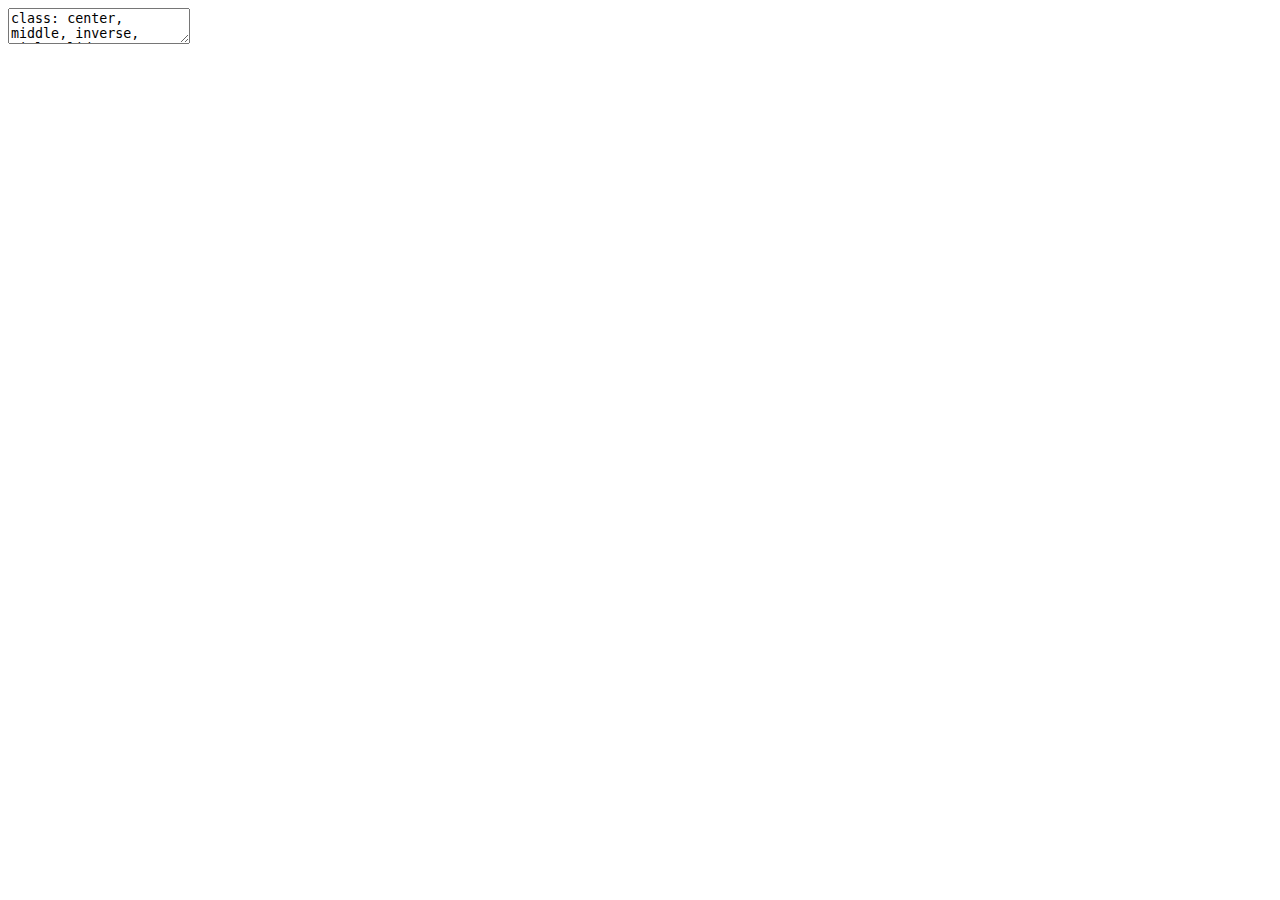
<file: 00_bga_2024/d00_slide.html>
<!DOCTYPE html>
<html lang="" xml:lang="">
  <head>
    <title>Data Atlas   for Behavior Geneticists   🌏</title>
    <meta charset="utf-8" />
    <meta name="author" content="S. Mason Garrison" />
    <script src="libs/header-attrs/header-attrs.js"></script>
    <link href="libs/font-awesome/css/all.min.css" rel="stylesheet" />
    <link href="libs/font-awesome/css/v4-shims.min.css" rel="stylesheet" />
    <link rel="stylesheet" href="../slides.css" type="text/css" />
  </head>
  <body>
    <textarea id="source">
class: center, middle, inverse, title-slide

.title[
# Data Atlas <br> for Behavior Geneticists <br> 🌏
]
.subtitle[
## Wake Forest University
]
.author[
### S. Mason Garrison
]

---





layout: true
  
&lt;div class="my-footer"&gt;
&lt;span&gt;
&lt;a href="https://DataScience4Psych.github.io/DataScience4Psych/" target="_blank"&gt;S. Mason Garrison&lt;/a&gt;
&lt;/span&gt;
&lt;/div&gt; 

---

&lt;!-- The adage 'A picture is worth a thousand words' is just as applicable to Behavior Genetics as it is to journalism. In this talk, I delve into the rich diverse history of data visualization techniques in the field of behavior genetics, tracing advancements from Wright's [@Wright1920] classic path diagram of guinea pigs to the contemporary usage of Manhattan plots. This survey sets the stage for the development of two resources aimed at bolstering the field's visualization toolkit. The first, an atlas employing 'ggplot2' in R, aims to guide researchers in selecting the most appropriate visualization techniques for their data. The second, a proposed R package, seeks to facilitate the integration of 'OpenMx'-compatible visualizations, streamlining the presentation of complex genetic analyses. Emphasizing practical advice, the talk will cover effective uses of path diagrams, family trees, and interaction visualizations, with the goal of improving clarity and interpretability of genetic data. This initiative aspires to democratize advanced data visualization tools, making them more accessible to the behavior genetics community and, in turn, amplifying the impact and reach of its research. --&gt;



---

class: middle

# Hello world!

&lt;!-- Slide 1: Introduction (1 minute) --&gt;
&lt;!-- Script: Good [morning/afternoon/evening], everyone. My name is S. Mason Garrison, and I'm from Wake Forest University. Today, I'm excited to talk about the importance of data visualization in the field of behavior genetics. As the saying goes, "A picture is worth a thousand words." This is particularly true in our field, where complex data can be better understood through effective visualization techniques. --&gt;

&lt;div class="figure" style="text-align: center"&gt;
&lt;img src="d00_slide_files/figure-html/unnamed-chunk-2-1.png" alt="QR code for these slides" width="30%" /&gt;
&lt;p class="caption"&gt;QR code for these slides&lt;/p&gt;
&lt;/div&gt;

.footnote[.center[
[r-computing-lab.github.io/slides/00_bga_2024/d00_slide](https://r-computing-lab.github.io/slides/00_bga_2024/d00_slide.html#1) 
]
]

---


# The Power of Visualization



### "A picture is worth a thousand words."

- Visualizations in behavior genetics:
  - Facilitate understanding of complex data.
  - Reveal patterns and relationships not obvious from raw data.
  - Enable more effective communication of research findings.


&lt;!-- Slide 2: The Power of Visualization (1 minute) --&gt;
&lt;!-- Script: The adage "A picture is worth a thousand words" is just as applicable to Behavior Genetics as it is to journalism. Visualizing data helps us to see patterns, relationships, and insights that might not be immediately apparent from raw numbers alone. Today, I will take you through the rich and diverse history of data visualization techniques in behavior genetics, from early methods to contemporary applications. --&gt;

---

class: middle

# Alternative Talk

- I *could* have spent this talk showing you some of the cool visualizations I've made since the last conference...

---

# Like These Ones!

.pull-left.center[
&lt;br&gt;
&lt;br&gt;
&lt;br&gt;
&lt;img src="img/X chroms.png" width="98%" style="display: block; margin: auto;" /&gt;
]

.pull-right[
&lt;img src="img/mtdna.png" width="75%" style="display: block; margin: auto;" /&gt;
]

---

# Or these!
.pull-left.center[
&lt;div class="figure" style="text-align: center"&gt;
&lt;img src="img/longevity.png" alt="A pedigree plot of the SSA mortality from 1900 to the present." width="99%" /&gt;
&lt;p class="caption"&gt;A pedigree plot of the SSA mortality from 1900 to the present.&lt;/p&gt;
&lt;/div&gt;
]
.pull-right[
&lt;div class="figure" style="text-align: center"&gt;
&lt;img src="img/sweden.png" alt="A pedigree plot of the Swedish mortality from 1750 to the present." width="99%" /&gt;
&lt;p class="caption"&gt;A pedigree plot of the Swedish mortality from 1750 to the present.&lt;/p&gt;
&lt;/div&gt;
]

---

# Or even my latest creation!


&lt;img src="img/upsidedownplots.png" width="40%" style="display: block; margin: auto;" /&gt;

.footnote[.center[
[x.com/SMasonGarrison/status/1800222792933310619](https://x.com/SMasonGarrison/status/1800222792933310619) 
]
]
--
.tiny[I swear that's these are extremely promising for making much better pedigrees plots...]


---

# Not today!


&lt;img src="img/nottoday.jpg" width="50%" style="display: block; margin: auto;" /&gt;

&lt;!--  Instead, I decided to focus some historic data visualizations in behavior genetics and gauge interest in a few resources I'm developing.
--&gt; 

---

class: middle
# Historical Context

---

## Wright's Path Diagram (1920)

- Sewall Wright's path diagrams were pioneering tools for illustrating genetic relationships.
- Enabled the visualization of complex genetic interactions and pathways.
- Revolutionized genetic research by providing a clear, visual method for understanding heritability and genetic correlations.

--

&lt;img src="img/Wright20aFigure5_1.jpg" width="30%" style="display: block; margin: auto;" /&gt;

&lt;!-- Slide 3: Historical Context (1 minute) --&gt;
&lt;!-- Script: One of the earliest and most significant contributions to data visualization in genetics was Wright's Path Diagram, introduced in 1920. This diagram allowed researchers to visually represent the relationships between genetic traits and their underlying factors, revolutionizing how we interpret genetic data. --&gt;


---

class: middle

# But that's... cliché. 
-  Let's see some other examples from Sewall Wright's work.

--

&lt;img src="img/googlesearch.png" width="70%" style="display: block; margin: auto;" /&gt;

---

&lt;!-- Slide 4: Wright's Adaptive Landscape Diagram (2 minutes) 
This chapter traces the origins and conceptual lineages of the adaptive landscape concept and its representations. While Armand Janet's 1895 concept arguably marks the origin of the adaptive landscape concept and even its graphic representation, Janet's concept had very limited impact when compared to Sewall Wright's concept from 1932. As part of his effort to reconcile Mendelian genetics and Darwinian evolution in his shifting balance theory, Wright offered the metaphor of the adaptive landscape and its topographic representation as a way of depicting the effect of variations in population size, migration, and the strength of selection. Wright's genetic version of the adaptive landscape inspired other versions of the adaptive landscape based on phenotypic changes and on molecular changes. As a result, the history of the adaptive landscape is described in terms of three lineages based on the material basis of the adaptive landscape: the genetic landscape, the phenotypic landscape, and the molecular landscape.
--&gt;

## Sewall Wright's 1932 Adaptive Landscape Diagram


.pull-left[
- Wright's adaptive landscape diagram was an attempt to reconcile Mendelian genetics and Darwinian evolution. (Shifting Balance Theory)

&lt;img src="img/wright6panel.png" width="95%" style="display: block; margin: auto auto auto 0;" /&gt;
]

--

.pull-right[
- Offered a metaphor of the adaptive landscape and its topographic representation.
- Depicted the effect of variations in population size, migration, and the strength of selection.
- Other versions of the adaptive landscape were inspired by Wright's original diagram.
.small[- (Ok technically Armand Janet's conceptualized this in 1895, but Wright's concept had a much larger impact.)]
]



&lt;!-- Script: Wright's adaptive landscape diagram was another groundbreaking visualization, depicting the relationship between genetic variation and fitness. This provided a visual representation of natural selection and evolutionary dynamics. --&gt;

---

# Four adaptive landscape diagrams
.pull-left[
- Various adaptations and critiques of Wright's original diagram.
  - A: Ridley's depiction of a Fisherian landscape (1996).
  - B: Gavrilets’ depiction of the holey landscape (1997).
  - C: Coyne et al.'s simplified Wrightian landscape (1997).
  - D: Kauffman and Levin's rugged adaptive landscape (1987).
]
&lt;br&gt;
.pull-right.center[
&lt;img src="img/responses towright.png" width="96%" style="display: block; margin: auto;" /&gt;
]
.footnote[Credit: Panel from Skipper (2004)]

&lt;!-- Four adaptive landscape diagrams, resulting from critiques of Wright's Reference Wright1932 diagram. Fig. 2a is Ridley's (Reference Ridley1996, 219) depiction of a Fisherian landscape. Fig. 2b is Gavrilets’ (Reference Gavrilets1997, 309) depiction of the holey landscape. Fig. 2c is Coyne et al.'s (Reference Coyne, Barton and Turelli1997, 647) simplified Wrightian landscape. Fig. 2d is the Kauffman and Levin (Reference Kauffman and Levin1987, 33) rugged adaptive landscape. --&gt;

---

class: middle
# Fast Forward to the Present

---


## Modern Path Diagrams

- Modern path diagrams are used in structural equation modeling (SEM).
- Now... they use ◾s, ⭕s, and ⬅️s to represent variables, relationships, and causal pathways.
- Visualize complex relationships between variables in a statistical model in a way that can be easily interpreted.
- However, they can be challenging to create...

---

# .midi[Classic path diagrams can start to resemble ...]

&lt;!--  nuclear twin family (NTF) design --&gt;
.pull-left[
## Military Aircraft
&lt;img src="img/NTFD.path.diagram.png" width="90%" style="display: block; margin: auto;" /&gt;
.tiny[Keller, M. C., Medland, S. E., Duncan, L. E., Hatemi, P. K., Neale, M. C., Maes, H. H. M., &amp; Eaves, L. J. (2009). Modeling Extended Twin Family Data I: Description of the Cascade Model. Twin Research and Human Genetics, 12(1), 8–18. doi:10.1375/twin.12.1.8]
]

--
.pull-right[
## Storybook Characters
&lt;img src="img/Fig 5.jpg" width="90%" style="display: block; margin: auto;" /&gt;
.tiny[Hart, S.A., Little, C. &amp; van Bergen, E. Nurture might be nature: cautionary tales and proposed solutions. npj Sci. Learn. 6, 2 (2021). https://doi.org/10.1038/s41539-020-00079-z]
]

---

### Manhattan Plots

.pull-left-narrow[
- Widely used in genome-wide association studies (GWAS).
- Plot p-values for genetic variants across the genome.
- Help identify regions of the genome associated with traits or diseases.
- Visualize large-scale genetic data, making it easier to detect significant associations.
]
&lt;!-- Slide 4: Modern Techniques (1 minute) --&gt;
&lt;!-- Script: Moving to modern times, the Manhattan Plot has become a staple in genetic research, particularly for genome-wide association studies (GWAS). These plots help researchers identify significant genetic variants by visualizing p-values across the genome, making it easier to spot areas of interest. --&gt;
.footnote[All of Us Research Program Genomics Investigators (2024). Genomic data in the All of Us Research Program. Nature, 627(8003), 340–346. https://doi.org/10.1038/s41586-023-06957-x]

--

.pull-right-wide[
&lt;img src="img/Genomic data in the All of Us Research Program_manhattan.jpg" width="90%" style="display: block; margin: auto;" /&gt;
]

---

class: middle
# Importance of Good Graphs for Science Communication

---

## Case Study: Misinterpretation of Genetic Data
.pull-left[
- A figure in a high-profile Nature paper raised concerns about reinforcing racist beliefs.
- The UMAP generated figure aimed to show genetic diversity but was misinterpreted as supporting genetic essentialism.
- Highlights the need for careful design and interpretation of scientific figures.
.footnote.pull-left[- See more on the kerfuffle [here](https://www.nature.com/articles/d41586-024-00568-w)
- All of Us Research Program Genomics Investigators (2024). Genomic data in the All of Us Research Program. Nature, 627(8003), 340–346. https://doi.org/10.1038/s41586-023-06957-x]

]
--

.pull-right[
&lt;img src="img/Genomic data in the All of Us Research Program.jpg" width="70%" style="display: block; margin: auto;" /&gt;
]


&lt;!-- But a problem with using UMAP, Pritchard wrote, is that it can exaggerate the distinctiveness of populations and fail to represent their intermixing properly. --&gt;
---

## Lessons Learned
.pull-left[
- Good graphs should accurately represent data without misleading the audience.
- Consider the potential for misinterpretation and strive for clarity.
- Use visualizations to enhance understanding and communication of scientific findings.
&lt;img src="img/All of Us Research Program_A.jpg" width="60%" style="display: block; margin: auto;" /&gt;

]
.pull-right[
&lt;img src="img/Genomic data in the All of Us Research Program.jpg" width="70%" style="display: block; margin: auto;" /&gt;
]
&lt;!-- Slide 7: Importance of Good Graphs (2 minutes) --&gt;
&lt;!-- Script: This example underscores the importance of good graphs in science communication. A recent Nature article included a figure that was misinterpreted, leading to concerns about reinforcing racist beliefs. The chart aimed to show genetic diversity but ended up being misinterpreted as supporting genetic essentialism. This highlights the need for careful design and interpretation of scientific figures to ensure accurate and responsible communication of data. Good graphs should accurately represent data without misleading the audience, and researchers must consider the potential for misinterpretation. --&gt;

---
# Developing Resources

### Atlas with `ggplot2` in R

- A comprehensive guide for researchers to create effective visualizations using ggplot2.
- Includes examples of various types of plots and when to use them.
- Aims to standardize and improve the quality of visualizations in behavior genetics.
- Provides practical tips and best practices for creating clear and informative plots.
&lt;div class="figure" style="text-align: center"&gt;
&lt;img src="d00_slide_files/figure-html/unnamed-chunk-18-1.png" alt="QR code for the atlas" width="10%" /&gt;
&lt;p class="caption"&gt;QR code for the atlas&lt;/p&gt;
&lt;/div&gt;

.footnote[.center[
[r-computing-lab.github.io/data-atlas/](https://r-computing-lab.github.io/data-atlas/) 
]
]
&lt;!-- Slide 5: Developing Resources - Atlas (1 minute) --&gt;
&lt;!-- Script: To support researchers in choosing the most appropriate visualization techniques, we are developing an atlas using `ggplot2` in R. This resource aims to guide researchers through the process of selecting and implementing visualizations that enhance the clarity and interpretability of their data. --&gt;

---

## Proposed R Package

Integration with `OpenMx`:
- Streamlines the creation of visualizations for structural equation modeling (SEM) and other complex analyses. (Probably attempting to generalize `DiagrammeR` to works beyond RAM models)
- Provides functions for creating path diagrams, correlation matrices, and other visualizations compatible with the data structures used in `OpenMx`.
- Aims to make advanced visualization tools more accessible to researchers in behavior genetics.

&lt;!-- Slide 6: Developing Resources - R Package (1 minute) --&gt;
&lt;!-- Script: In addition to the atlas, I am gauging interest in developing an R package that integrates with `OpenMx`. This package will streamline the creation of visualizations for complex genetic analyses, making it easier for researchers to present their findings clearly and effectively. --&gt;

---

# Democratizing Visualization Tools

.pull-left[
### Making Advanced Scripts Accessible

- Open-source resources: Free and available to the entire research community.
- User-friendly packages: Simplify the process of creating high-quality visualizations.
- Educational materials: Provide guidance and training for researchers at all levels. Designed to complement what is already available from IBG and openMx and my own Data Science Materials.
]
--
.pull-right[

### Benefits:

- Improves the quality of visualizations in behavior genetics.
- Increases the impact and reach of research findings.
- Fosters collaboration and sharing of best practices.

&lt;!-- Slide 8: Democratizing Visualization Tools (1 minute) --&gt;
&lt;!-- Script: One of our key goals is to democratize access to advanced visualization tools. By providing open-source resources and easy-to-use packages, we hope to make these powerful techniques accessible to the entire behavior genetics community, thus amplifying the impact of our research. --&gt;
]
---

# Goals of the Initiative

- Improve clarity and aestics of genetic research visualizations.
- Amplify the reach and impact of behavior genetics research.
- Support the behavior genetics community with better tools and resources.

## Key objectives:

- Develop and maintain high-quality visualization resources.
- Provide training and support for researchers.
- Foster a collaborative environment for sharing best practices and innovations.

&lt;!-- Slide 9: Goals of the Initiative (1 minute) --&gt;
&lt;!-- Script: Our initiative aims to improve the clarity and interpretability of genetic data through effective visualizations. By making these tools more accessible, we hope to amplify the reach and impact of behavior genetics research, making it easier for researchers to communicate their findings to both scientific and general audiences. --&gt;

---

class: middle

# Conclusion and Q&amp;A

## Advancing the Field through Visualization

- Today, we delved into some of the classic data visualizations in behavior genetics.
- We traced its evolution from Wright's path diagrams to modern Manhattan plots.
- We highlighted the development of new resources to enhance visualization practices in the field.
- Remember, effective visualization can transform complex data into understandable insights. Embrace these tools and improve your research communication.


Thank you for your attention.

&lt;!-- Slide 10: Conclusion (1 minute) --&gt;
&lt;!-- Script: In conclusion, data visualization plays a crucial role in advancing the field of behavior genetics. By enhancing our ability to communicate complex data clearly, we support greater collaboration and understanding within the scientific community. Thank you for your attention. --&gt;

---

## Any Questions?

Feel free to ask any questions now, or reach out to me after the talk via email _garrissm@wfu.edu_ or on github _github.com/smasongarrison_.

&lt;img src="d00_slide_files/figure-html/qr_ds4p-1.png" width="30%" style="display: block; margin: auto;" /&gt;

.footnote[.center[
[r-computing-lab.github.io/data-atlas/](https://r-computing-lab.github.io/data-atlas/) 
]
]
&lt;!-- Slide 11: Questions (1 minute) --&gt;
&lt;!-- Script: I’m happy to answer any questions you may have. Feel free to reach out to me via email or connect with me on GitHub. Thank you. --&gt;



    </textarea>
<style data-target="print-only">@media screen {.remark-slide-container{display:block;}.remark-slide-scaler{box-shadow:none;}}</style>
<script src="https://remarkjs.com/downloads/remark-latest.min.js"></script>
<script>var slideshow = remark.create({
"ratio": "16:9",
"highlightLines": true,
"highlightStyle": "solarized-light",
"countIncrementalSlides": false
});
if (window.HTMLWidgets) slideshow.on('afterShowSlide', function (slide) {
  window.dispatchEvent(new Event('resize'));
});
(function(d) {
  var s = d.createElement("style"), r = d.querySelector(".remark-slide-scaler");
  if (!r) return;
  s.type = "text/css"; s.innerHTML = "@page {size: " + r.style.width + " " + r.style.height +"; }";
  d.head.appendChild(s);
})(document);

(function(d) {
  var el = d.getElementsByClassName("remark-slides-area");
  if (!el) return;
  var slide, slides = slideshow.getSlides(), els = el[0].children;
  for (var i = 1; i < slides.length; i++) {
    slide = slides[i];
    if (slide.properties.continued === "true" || slide.properties.count === "false") {
      els[i - 1].className += ' has-continuation';
    }
  }
  var s = d.createElement("style");
  s.type = "text/css"; s.innerHTML = "@media print { .has-continuation { display: none; } }";
  d.head.appendChild(s);
})(document);
// delete the temporary CSS (for displaying all slides initially) when the user
// starts to view slides
(function() {
  var deleted = false;
  slideshow.on('beforeShowSlide', function(slide) {
    if (deleted) return;
    var sheets = document.styleSheets, node;
    for (var i = 0; i < sheets.length; i++) {
      node = sheets[i].ownerNode;
      if (node.dataset["target"] !== "print-only") continue;
      node.parentNode.removeChild(node);
    }
    deleted = true;
  });
})();
// add `data-at-shortcutkeys` attribute to <body> to resolve conflicts with JAWS
// screen reader (see PR #262)
(function(d) {
  let res = {};
  d.querySelectorAll('.remark-help-content table tr').forEach(tr => {
    const t = tr.querySelector('td:nth-child(2)').innerText;
    tr.querySelectorAll('td:first-child .key').forEach(key => {
      const k = key.innerText;
      if (/^[a-z]$/.test(k)) res[k] = t;  // must be a single letter (key)
    });
  });
  d.body.setAttribute('data-at-shortcutkeys', JSON.stringify(res));
})(document);
(function() {
  "use strict"
  // Replace <script> tags in slides area to make them executable
  var scripts = document.querySelectorAll(
    '.remark-slides-area .remark-slide-container script'
  );
  if (!scripts.length) return;
  for (var i = 0; i < scripts.length; i++) {
    var s = document.createElement('script');
    var code = document.createTextNode(scripts[i].textContent);
    s.appendChild(code);
    var scriptAttrs = scripts[i].attributes;
    for (var j = 0; j < scriptAttrs.length; j++) {
      s.setAttribute(scriptAttrs[j].name, scriptAttrs[j].value);
    }
    scripts[i].parentElement.replaceChild(s, scripts[i]);
  }
})();
(function() {
  var links = document.getElementsByTagName('a');
  for (var i = 0; i < links.length; i++) {
    if (/^(https?:)?\/\//.test(links[i].getAttribute('href'))) {
      links[i].target = '_blank';
    }
  }
})();
// adds .remark-code-has-line-highlighted class to <pre> parent elements
// of code chunks containing highlighted lines with class .remark-code-line-highlighted
(function(d) {
  const hlines = d.querySelectorAll('.remark-code-line-highlighted');
  const preParents = [];
  const findPreParent = function(line, p = 0) {
    if (p > 1) return null; // traverse up no further than grandparent
    const el = line.parentElement;
    return el.tagName === "PRE" ? el : findPreParent(el, ++p);
  };

  for (let line of hlines) {
    let pre = findPreParent(line);
    if (pre && !preParents.includes(pre)) preParents.push(pre);
  }
  preParents.forEach(p => p.classList.add("remark-code-has-line-highlighted"));
})(document);</script>

<script>
slideshow._releaseMath = function(el) {
  var i, text, code, codes = el.getElementsByTagName('code');
  for (i = 0; i < codes.length;) {
    code = codes[i];
    if (code.parentNode.tagName !== 'PRE' && code.childElementCount === 0) {
      text = code.textContent;
      if (/^\\\((.|\s)+\\\)$/.test(text) || /^\\\[(.|\s)+\\\]$/.test(text) ||
          /^\$\$(.|\s)+\$\$$/.test(text) ||
          /^\\begin\{([^}]+)\}(.|\s)+\\end\{[^}]+\}$/.test(text)) {
        code.outerHTML = code.innerHTML;  // remove <code></code>
        continue;
      }
    }
    i++;
  }
};
slideshow._releaseMath(document);
</script>
<!-- dynamically load mathjax for compatibility with self-contained -->
<script>
(function () {
  var script = document.createElement('script');
  script.type = 'text/javascript';
  script.src  = 'https://mathjax.rstudio.com/latest/MathJax.js?config=TeX-MML-AM_CHTML';
  if (location.protocol !== 'file:' && /^https?:/.test(script.src))
    script.src  = script.src.replace(/^https?:/, '');
  document.getElementsByTagName('head')[0].appendChild(script);
})();
</script>
  </body>
</html>
</file>
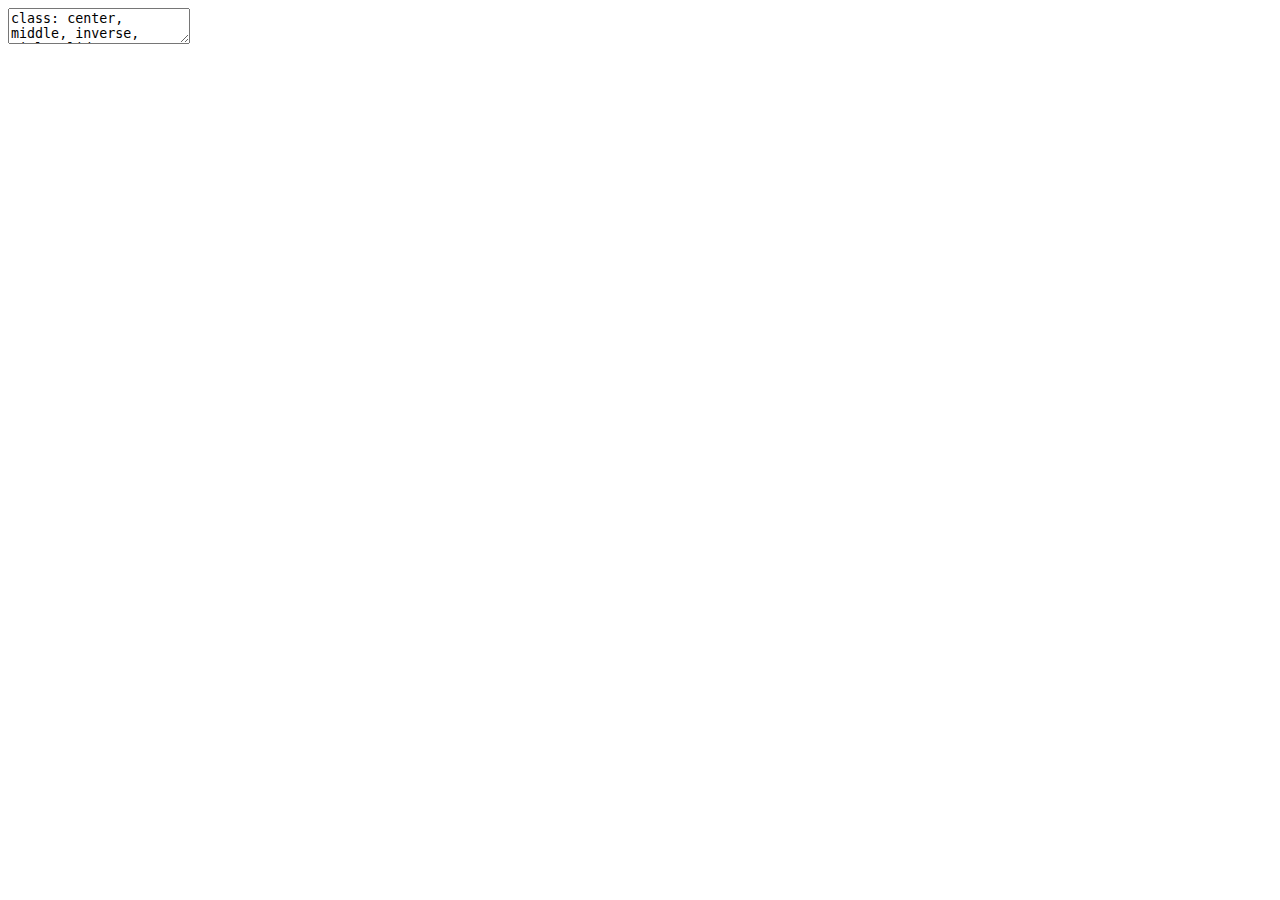
<file: 00_ggplot2/00_ggplot2.html>
<!DOCTYPE html>
<html lang="" xml:lang="">
  <head>
    <title>Visualizing data with ggplot2  🎨</title>
    <meta charset="utf-8" />
    <meta name="author" content="S. Mason Garrison" />
    <script src="libs/header-attrs/header-attrs.js"></script>
    <link href="libs/font-awesome/css/all.min.css" rel="stylesheet" />
    <link href="libs/font-awesome/css/v4-shims.min.css" rel="stylesheet" />
    <link rel="stylesheet" href="../slides.css" type="text/css" />
  </head>
  <body>
    <textarea id="source">
class: center, middle, inverse, title-slide

.title[
# Visualizing data with ggplot2<br> 🎨
]
.author[
### S. Mason Garrison
]

---





layout: true
  
&lt;div class="my-footer"&gt;
&lt;span&gt;
&lt;a href="https://DataScience4Psych.github.io/DataScience4Psych/" target="_blank"&gt;Data Science for Psychologists&lt;/a&gt;
&lt;/span&gt;
&lt;/div&gt; 

---



class: middle

# ggplot2 ❤️ ♊

---

## ggplot2 `\(\in\)` tidyverse

.pull-left-narrow[
&lt;img src="img/ggplot2-part-of-tidyverse.png" width="60%" style="display: block; margin: auto;" /&gt;
] 

&lt;!-- markdownlint-disable error --&gt;
.pull-right-wide[ 
- **ggplot2** is tidyverse's data visualization package 
- Structure of the code for plots can be summarized as


``` r
ggplot(data = [[dataset]],
     mapping = aes(x = [[x-variable]],
                   y = [[y-variable]])) +
   geom_xxx() +
   other options
```
]
&lt;!-- markdownlint-enable --&gt;

---

## Data: Australian National Health and Medical Research Council Twin Registry

Measurements for 3,808 Australian twin pairs with lots of biometric data (e.g., body mass index (BMI))

&lt;br&gt;
.pull-left[
&lt;img src="img/cartoony image of Australian twins.png" width="65%" style="display: block; margin: auto;" /&gt;
]

.pull-right[
&lt;img src="img/cartoony image of Australian twins_v2.png" width="65%" style="display: block; margin: auto;" /&gt;
]

.footnote[This is what DALL-E thinks "cartoony Austrialian twins" look like]
---

## Australian National Health and Medical Research Council Twin Registry

Measurements for 3,808 Australian twin pairs with lots of biometric data (e.g., body mass index (BMI))




``` r
glimpse(twinData)
```

```
## Rows: 3,808
## Columns: 16
## $ fam      [3m[38;5;246m&lt;int&gt;[39m[23m 1, 2, 3, 4, 5, 6, 7, 8, 9, 10, 11, 12, 13, 14,…
## $ age      [3m[38;5;246m&lt;int&gt;[39m[23m 21, 24, 21, 21, 19, 26, 23, 29, 24, 28, 29, 19…
## $ zyg      [3m[38;5;246m&lt;int&gt;[39m[23m 1, 1, 1, 1, 1, 1, 1, 1, 1, 1, 1, 1, 1, 1, 1, 1…
## $ part     [3m[38;5;246m&lt;int&gt;[39m[23m 2, 2, 2, 2, 2, 2, 2, 2, 2, 2, 2, 2, 2, 2, 2, 2…
## $ wt1      [3m[38;5;246m&lt;int&gt;[39m[23m 58, 54, 55, 66, 50, 60, 65, 40, 60, 76, 48, 70…
## $ wt2      [3m[38;5;246m&lt;int&gt;[39m[23m 57, 53, 50, 76, 48, 60, 65, 39, 57, 64, 51, 67…
## $ ht1      [3m[38;5;246m&lt;dbl&gt;[39m[23m 1.7000, 1.6299, 1.6499, 1.5698, 1.6099, 1.5999…
## $ ht2      [3m[38;5;246m&lt;dbl&gt;[39m[23m 1.7000, 1.6299, 1.6799, 1.6499, 1.6299, 1.5698…
## $ htwt1    [3m[38;5;246m&lt;dbl&gt;[39m[23m 20.0692, 20.3244, 20.2020, 26.7759, 19.2894, 2…
## $ htwt2    [3m[38;5;246m&lt;dbl&gt;[39m[23m 19.7232, 19.9481, 17.7154, 27.9155, 18.0662, 2…
## $ bmi1     [3m[38;5;246m&lt;dbl&gt;[39m[23m 20.9943, 21.0828, 21.0405, 23.0125, 20.7169, 2…
## $ bmi2     [3m[38;5;246m&lt;dbl&gt;[39m[23m 20.8726, 20.9519, 20.1210, 23.3043, 20.2583, 2…
## $ cohort   [3m[38;5;246m&lt;chr&gt;[39m[23m "younger", "younger", "younger", "younger", "y…
## $ zygosity [3m[38;5;246m&lt;fct&gt;[39m[23m MZFF, MZFF, MZFF, MZFF, MZFF, MZFF, MZFF, MZFF…
## $ age1     [3m[38;5;246m&lt;int&gt;[39m[23m 21, 24, 21, 21, 19, 26, 23, 29, 24, 28, 29, 19…
## $ age2     [3m[38;5;246m&lt;int&gt;[39m[23m 21, 24, 21, 21, 19, 26, 23, 29, 24, 28, 29, 19…
```

.footnote[This is what Austrialian twins actually look like]

---

# Plot

&lt;img src="00_ggplot2_files/figure-html/unnamed-chunk-8-1.png" width="70%" style="display: block; margin: auto;" /&gt;


---

# Code


``` r
ggplot(data = twinData_cleaned,
       mapping = aes( x = height_t1,
                      y = height_t2,
                      color = zyg)) +
  geom_point() +
  labs(title = "Height Comparison between Twins",
       subtitle = "by zygosity",
       x = "Height of Twin 1 (m)", y = "Height of Twin 2 (m)",
       color = "Zygosity",
       caption = "Source: Australian National Health and Medical Research Council Twin Registry / OpenMx package") +
  scale_color_viridis_d()
```

---
class: middle

# Wrapping Up...

---
class: middle

# Coding out loud

---



.midi[
&gt; **Start with the `twinData_cleaned` data frame**
]

.pull-left[

``` r
*ggplot(data = twinData_cleaned)
```
]
.pull-right[
&lt;img src="00_ggplot2_files/figure-html/unnamed-chunk-9-1.png" width="100%" style="display: block; margin: auto;" /&gt;
]

---

.midi[
&gt; Start with the `twinData_cleaned` data frame,
&gt; **map height of Twin 1 to the x-axis**
]

.pull-left[

``` r
ggplot(data = twinData_cleaned,
*      mapping = aes(x = height_t1))
```
]
.pull-right[
&lt;img src="00_ggplot2_files/figure-html/unnamed-chunk-10-1.png" width="100%" style="display: block; margin: auto;" /&gt;
]

---

.midi[
&gt; Start with the `twinData_cleaned` data frame,
&gt; map height of Twin 1 to the x-axis
&gt; **and map height of Twin 2 to the y-axis.**
]

.pull-left[

``` r
ggplot(data = twinData_cleaned,
       mapping = aes(x = height_t1, 
*                    y = height_t2))
```
]
.pull-right[
&lt;img src="00_ggplot2_files/figure-html/unnamed-chunk-11-1.png" width="100%" style="display: block; margin: auto;" /&gt;
]

---

.midi[
&gt; Start with the `twinData_cleaned` data frame,
&gt; map height of Twin 1 to the x-axis
&gt; and map height of Twin 2 to the y-axis. 
&gt; **Represent each observation with a point**
]

.pull-left[

``` r
ggplot(data = twinData_cleaned,
       mapping = aes(x = height_t1, 
                     y = height_t2)) + 
* geom_point()
```
]
.pull-right[
&lt;img src="00_ggplot2_files/figure-html/unnamed-chunk-12-1.png" width="100%" style="display: block; margin: auto;" /&gt;
]

---

.midi[
&gt; Start with the `twinData_cleaned` data frame,
&gt; map height of Twin 1 to the x-axis
&gt; and map height of Twin 2 to the y-axis. 
&gt; Represent each observation with a point
&gt; **and map zygosity to the color of each point.**
]

.pull-left[

``` r
ggplot(data = twinData_cleaned,
       mapping = aes( x = height_t1,
                      y = height_t2,
*                     color = zyg)) +
  geom_point() 
```
]
.pull-right[
&lt;img src="00_ggplot2_files/figure-html/unnamed-chunk-13-1.png" width="100%" style="display: block; margin: auto;" /&gt;
]

---

.midi[
&gt; Start with the `twinData_cleaned` data frame,
&gt; map height of Twin 1 to the x-axis
&gt; and map height of Twin 2 to the y-axis. 
&gt; Represent each observation with a point
&gt; and map zygosity to the color of each point.
&gt; **Title the plot "Height Comparison between Twins"**
]

.pull-left[

``` r
ggplot(data = twinData_cleaned,
       mapping = aes( x = height_t1,
                      y = height_t2,
                      color = zyg)) +
  geom_point() +
* labs(title = "Height Comparison between Twins")
```
]
.pull-right[
&lt;img src="00_ggplot2_files/figure-html/unnamed-chunk-14-1.png" width="100%" style="display: block; margin: auto;" /&gt;
]

---

.midi[
&gt; Start with the `twinData_cleaned` data frame,
&gt; map height of Twin 1 to the x-axis
&gt; and map height of Twin 2 to the y-axis. 
&gt; Represent each observation with a point
&gt; and map zygosity to the color of each point.
&gt; Title the plot "Height Comparison between Twins", 
&gt; **add the subtitle "by zygosity"**
]

.pull-left[

``` r
ggplot(data = twinData_cleaned,
       mapping = aes( x = height_t1,
                      y = height_t2,
                      color = zyg)) +
  geom_point() +
  labs(title = "Height Comparison between Twins",
*      subtitle = "by zygosity")
```
]
.pull-right[
&lt;img src="00_ggplot2_files/figure-html/unnamed-chunk-15-1.png" width="100%" style="display: block; margin: auto;" /&gt;
]

---

.midi[
&gt; Start with the `twinData_cleaned` data frame,
&gt; map height of Twin 1 to the x-axis,
&gt; and map height of Twin 2 to the y-axis.
&gt; Represent each observation with a point,
&gt; and map zygosity to the color of each point.
&gt; Title the plot "Height Comparison between Twins", 
&gt; add the subtitle "by zygosity"
&gt; **label the x and y axes as "Height of Twin 1 (m)" and "Height of Twin 2 (m)", respectively**
]

.pull-left[

``` r
ggplot(data = twinData_cleaned,
       mapping = aes( x = height_t1,
                      y = height_t2,
                      color = zyg)) +
  geom_point() +
  labs(title = "Height Comparison between Twins",
       subtitle = "by zygosity",
*      x = "Height of Twin 1 (m)", y = "Height of Twin 2 (m)")
```
]
.pull-right[
&lt;img src="00_ggplot2_files/figure-html/unnamed-chunk-16-1.png" width="100%" style="display: block; margin: auto;" /&gt;
]

---

.midi[
&gt; Start with the `twinData_cleaned` data frame,
&gt; map height of Twin 1 to the x-axis,
&gt; and map height of Twin 2 to the y-axis.
&gt; Represent each observation with a point,
&gt; and map zygosity to the color of each point.
&gt; Title the plot "Height Comparison between Twins", 
&gt; add the subtitle "by zygosity"
&gt; label the x and y axes as "Height of Twin 1 (m)" and "Height of Twin 2 (m)", respectively,
&gt; **label the legend "Zygosity"**
]

.pull-left[

``` r
ggplot(data = twinData_cleaned,
       mapping = aes( x = height_t1,
                      y = height_t2,
                      color = zyg)) +
  geom_point() +
  labs(title = "Height Comparison between Twins",
       subtitle = "by zygosity",
       x = "Height of Twin 1 (m)", y = "Height of Twin 2 (m)",
*      color = "Zygosity")
```
]
.pull-right[
&lt;img src="00_ggplot2_files/figure-html/unnamed-chunk-17-1.png" width="100%" style="display: block; margin: auto;" /&gt;
]

---

.midi[
&gt; Start with the `twinData_cleaned` data frame,
&gt; map height of Twin 1 to the x-axis,
&gt; and map height of Twin 2 to the y-axis.
&gt; Represent each observation with a point,
&gt; and map zygosity to the color of each point.
&gt; Title the plot "Height Comparison between Twins", 
&gt; add the subtitle "by zygosity"
&gt; label the x and y axes as "Height of Twin 1 (m)" and "Height of Twin 2 (m)", respectively,
&gt; label the legend "Zygosity", 
&gt; **and add a caption for the data source.**
]
 
.pull-left[

``` r
ggplot(data = twinData_cleaned,
       mapping = aes( x = height_t1,
                      y = height_t2,
                      color = zyg)) +
  geom_point() +
  labs(title = "Height Comparison between Twins",
       subtitle = "by zygosity",
       x = "Height of Twin 1 (m)", y = "Height of Twin 2 (m)",
       color = "Zygosity",
*      caption = "Source: Australian National Health and Medical Research Council Twin Registry / OpenMx package")
```
]
.pull-right[
&lt;img src="00_ggplot2_files/figure-html/unnamed-chunk-18-1.png" width="100%" style="display: block; margin: auto;" /&gt;
]

---

.midi[
&gt; Start with the `twinData_cleaned` data frame,
&gt; map height of Twin 1 to the x-axis,
&gt; and map height of Twin 2 to the y-axis.
&gt; Represent each observation with a point,
&gt; and map zygosity to the color of each point.
&gt; Title the plot "Height Comparison between Twins", 
&gt; add the subtitle "by zygosity"
&gt; label the x and y axes as "Height of Twin 1 (m)" and "Height of Twin 2 (m)", respectively,
&gt; label the legend "Zygosity", 
&gt; and add a caption for the data source.
&gt; **Finally, use a discrete color scale that is designed to be perceived by viewers with common forms of color blindness.**
]

.pull-left[

``` r
ggplot(data = twinData_cleaned,
       mapping = aes( x = height_t1,
                      y = height_t2,
                      color = zyg)) +
  geom_point() +
  labs(title = "Height Comparison between Twins",
       subtitle = "by zygosity",
       x = "Height of Twin 1 (m)", y = "Height of Twin 2 (m)",
       color = "Zygosity",
       caption = "Source: Australian National Health and Medical Research Council Twin Registry / OpenMx package") +
* scale_color_viridis_d()
```
]
.pull-right[
&lt;img src="00_ggplot2_files/figure-html/unnamed-chunk-19-1.png" width="100%" style="display: block; margin: auto;" /&gt;
]

---

# Plot

&lt;img src="00_ggplot2_files/figure-html/unnamed-chunk-20-1.png" width="70%" style="display: block; margin: auto;" /&gt;

---

# Code


``` r
ggplot(data = twinData_cleaned,
       mapping = aes( x = height_t1,
                      y = height_t2,
                      color = zyg)) +
  geom_point() +
  labs(title = "Height Comparison between Twins",
       subtitle = "by zygosity",
       x = "Height of Twin 1 (m)", y = "Height of Twin 2 (m)",
       color = "Zygosity",
       caption = "Source: Australian National Health and Medical Research Council Twin Registry / OpenMx package") +
  scale_color_viridis_d()
```

---

# Narrative

.midi[
+ Start with the `twinData_cleaned` data frame,
map height of Twin 1 to the x-axis,
and map height of Twin 2 to the y-axis.
+ Represent each observation with a point,
and map zygosity to the color of each point.
+ Title the plot "Height Comparison between Twins", 
add the subtitle "by zygosity"
label the x and y axes as "Height of Twin 1 (m)" and "Height of Twin 2 (m)", respectively,
label the legend "Zygosity", 
and add a caption for the data source.
+ Finally, use a discrete color scale that is designed to be perceived by viewers with common forms of color blindness.
]

---

## Argument names

.tip[
You can omit the names of first two arguments when building plots with `ggplot()`.
]

.pull-left[

``` r
ggplot(data = twinData_cleaned,
       mapping = aes(x = height_t1,
                     y = height_t1,
                     color = zyg)) +
  geom_point() +
  scale_color_viridis_d()
```
]
.pull-right[

``` r
ggplot(twinData_cleaned,
       aes(x = height_t1,
           y = height_t1,
           color = zyg)) +
  geom_point() +
  scale_color_viridis_d()
```
]

---

class: middle

# Wrapping Up...

---

class: middle

# Aesthetics

---

## Aesthetics options

Commonly used characteristics of plotting characters that can be **mapped to a specific variable** in the data are

- `color`
- `shape`
- `size`
- `alpha` (transparency)

---

## Color

.pull-left[

``` r
ggplot(twinData_cleaned,
       aes(x = height_t1, 
           y = height_t2,
*          color = zyg)) +
  geom_point() +
  scale_color_viridis_d()
```
]
.pull-right[
&lt;img src="00_ggplot2_files/figure-html/unnamed-chunk-21-1.png" width="100%" style="display: block; margin: auto;" /&gt;
]

---

## Shape

Mapped to a different variable than `color`

.pull-left[

``` r
ggplot(twinData_cleaned,
       aes(x = height_t1, 
           y = height_t2,
           color = zyg,
*          shape = cohort)) +
  geom_point() +
  scale_color_viridis_d()
```
]
.pull-right[
&lt;img src="00_ggplot2_files/figure-html/unnamed-chunk-22-1.png" width="100%" style="display: block; margin: auto;" /&gt;
]

---

## Shape

Mapped to same variable as `color`

.pull-left[

``` r
ggplot(twinData_cleaned,
       aes(x = height_t1, 
           y = height_t2,
           color = zyg,
*          shape = zyg)) +
  geom_point() +
  scale_color_viridis_d()
```
]
.pull-right[
&lt;img src="00_ggplot2_files/figure-html/unnamed-chunk-23-1.png" width="100%" style="display: block; margin: auto;" /&gt;
]

---

## Size

.pull-left[

``` r
ggplot(twinData_cleaned,
       aes(x = height_t1, 
           y = height_t2,
           color = zyg,
           shape = zyg,
*          size = age)) +
  geom_point() +
  scale_color_viridis_d()
```
]
.pull-right[
&lt;img src="00_ggplot2_files/figure-html/unnamed-chunk-24-1.png" width="100%" style="display: block; margin: auto;" /&gt;
]

---

## Alpha

.pull-left[

``` r
ggplot(twinData_cleaned,
       aes(x = height_t1, 
           y = height_t2,
           color = zyg,
           shape = zyg,
           size = age,
*          alpha = family)) +
  geom_point() +
  scale_color_viridis_d()
```
]
.pull-right[
&lt;img src="00_ggplot2_files/figure-html/unnamed-chunk-25-1.png" width="100%" style="display: block; margin: auto;" /&gt;
]

---

.pull-left[
**Mapping**


``` r
ggplot(twinData_cleaned,
       aes(x = height_t1,
           y = height_t2,
*          size = age,
*          alpha = family)) +
  geom_point()
```

&lt;img src="00_ggplot2_files/figure-html/unnamed-chunk-26-1.png" width="100%" style="display: block; margin: auto;" /&gt;
]
.pull-right[
**Setting**


``` r
ggplot(twinData_cleaned,
       aes(x = height_t1,
           y = height_t2)) + 
* geom_point(size = 2, alpha = 0.5)
```

&lt;img src="00_ggplot2_files/figure-html/unnamed-chunk-27-1.png" width="100%" style="display: block; margin: auto;" /&gt;
]

---

## Mapping vs. setting

- **Mapping:** Determine the size, alpha, etc. of points based on the values of a variable in the data
  - goes into `aes()`
- **Setting:** Determine the size, alpha, etc. of points **not** based on the values of a variable in the data
  - goes into `geom_*()` 
     - (in the previous example, we used `geom_point()` , 
         - but we'll learn about other geoms soon!)
  
---

class: middle

# Faceting

---

## Faceting

- Smaller plots that display different subsets of the data
- Useful for exploring conditional relationships and large data

---

### Plot
&lt;img src="00_ggplot2_files/figure-html/unnamed-chunk-28-1.png" width="70%" style="display: block; margin: auto;" /&gt;

---

### Code


``` r
ggplot(twinData_cleaned, aes(x = height_t1, y = height_t2)) + 
  geom_point() +
* facet_grid(cohort ~ zyg)
```

---

## Various ways to facet


In the next few slides describe what each plot displays. Think about how the code relates to the output.

.question[
**Note:** The plots in the next few slides do not have proper titles, axis labels, etc. because we want you to figure out what's happening in the plots.
But you should always label your plots!
]

---


``` r
ggplot(twinData_cleaned, aes(x = height_t1, y = height_t2)) + 
  geom_point() +
* facet_grid(cohort ~ sex)
```

&lt;img src="00_ggplot2_files/figure-html/unnamed-chunk-29-1.png" width="60%" style="display: block; margin: auto;" /&gt;

---


``` r
ggplot(twinData_cleaned, aes(x = height_t1, y = height_t2)) + 
  geom_point() +
* facet_grid(sex ~ cohort)
```

&lt;img src="00_ggplot2_files/figure-html/unnamed-chunk-30-1.png" width="60%" style="display: block; margin: auto;" /&gt;

---


``` r
ggplot(twinData_cleaned, aes(x = height_t1, y = height_t2)) + 
  geom_point() +
* facet_wrap(~ cohort)
```

&lt;img src="00_ggplot2_files/figure-html/unnamed-chunk-31-1.png" width="60%" style="display: block; margin: auto;" /&gt;

---


``` r
ggplot(twinData_cleaned, aes(x = height_t1, y = height_t2)) + 
  geom_point() +
* facet_grid(. ~ cohort)
```

&lt;img src="00_ggplot2_files/figure-html/unnamed-chunk-32-1.png" width="60%" style="display: block; margin: auto;" /&gt;

---


``` r
ggplot(twinData_cleaned, aes(x = height_t1, y = height_t2)) + 
  geom_point() +
* facet_wrap(~ cohort, ncol = 2)
```

&lt;img src="00_ggplot2_files/figure-html/unnamed-chunk-33-1.png" width="60%" style="display: block; margin: auto;" /&gt;

---

## Faceting summary

- `facet_grid()`:
    - 2d grid
    - `rows ~ cols`
    - use `.` for no split
- `facet_wrap()`: 1d ribbon wrapped according to number of rows and columns specified or available plotting area

---

## Facet and color

.pull-left-narrow[

``` r
ggplot(
  twinData_cleaned, 
  aes(x = height_t1, 
      y = height_t2, 
*     color = zyg)) +
  geom_point() +
  facet_grid(cohort ~ sex) +
* scale_color_viridis_d()
```
]
.pull-right-wide[
&lt;img src="00_ggplot2_files/figure-html/unnamed-chunk-34-1.png" width="100%" style="display: block; margin: auto;" /&gt;
]

---

## Facet and color, no legend

.pull-left-narrow[

``` r
ggplot(
  twinData_cleaned, 
  aes(x = height_t1, 
      y = height_t2, 
      color = zyg)) +
  geom_point() +
  facet_grid(cohort ~ sex) +
  scale_color_viridis_d() +
* guides(color = FALSE)
```
]
.pull-right-wide[
&lt;img src="00_ggplot2_files/figure-html/unnamed-chunk-35-1.png" width="100%" style="display: block; margin: auto;" /&gt;
]

---

class: middle

# Wrapping Up...
    </textarea>
<style data-target="print-only">@media screen {.remark-slide-container{display:block;}.remark-slide-scaler{box-shadow:none;}}</style>
<script src="https://remarkjs.com/downloads/remark-latest.min.js"></script>
<script>var slideshow = remark.create({
"ratio": "16:9",
"highlightLines": true,
"highlightStyle": "solarized-light",
"countIncrementalSlides": false,
"slideNumberFormat": ""
});
if (window.HTMLWidgets) slideshow.on('afterShowSlide', function (slide) {
  window.dispatchEvent(new Event('resize'));
});
(function(d) {
  var s = d.createElement("style"), r = d.querySelector(".remark-slide-scaler");
  if (!r) return;
  s.type = "text/css"; s.innerHTML = "@page {size: " + r.style.width + " " + r.style.height +"; }";
  d.head.appendChild(s);
})(document);

(function(d) {
  var el = d.getElementsByClassName("remark-slides-area");
  if (!el) return;
  var slide, slides = slideshow.getSlides(), els = el[0].children;
  for (var i = 1; i < slides.length; i++) {
    slide = slides[i];
    if (slide.properties.continued === "true" || slide.properties.count === "false") {
      els[i - 1].className += ' has-continuation';
    }
  }
  var s = d.createElement("style");
  s.type = "text/css"; s.innerHTML = "@media print { .has-continuation { display: none; } }";
  d.head.appendChild(s);
})(document);
// delete the temporary CSS (for displaying all slides initially) when the user
// starts to view slides
(function() {
  var deleted = false;
  slideshow.on('beforeShowSlide', function(slide) {
    if (deleted) return;
    var sheets = document.styleSheets, node;
    for (var i = 0; i < sheets.length; i++) {
      node = sheets[i].ownerNode;
      if (node.dataset["target"] !== "print-only") continue;
      node.parentNode.removeChild(node);
    }
    deleted = true;
  });
})();
// add `data-at-shortcutkeys` attribute to <body> to resolve conflicts with JAWS
// screen reader (see PR #262)
(function(d) {
  let res = {};
  d.querySelectorAll('.remark-help-content table tr').forEach(tr => {
    const t = tr.querySelector('td:nth-child(2)').innerText;
    tr.querySelectorAll('td:first-child .key').forEach(key => {
      const k = key.innerText;
      if (/^[a-z]$/.test(k)) res[k] = t;  // must be a single letter (key)
    });
  });
  d.body.setAttribute('data-at-shortcutkeys', JSON.stringify(res));
})(document);
(function() {
  "use strict"
  // Replace <script> tags in slides area to make them executable
  var scripts = document.querySelectorAll(
    '.remark-slides-area .remark-slide-container script'
  );
  if (!scripts.length) return;
  for (var i = 0; i < scripts.length; i++) {
    var s = document.createElement('script');
    var code = document.createTextNode(scripts[i].textContent);
    s.appendChild(code);
    var scriptAttrs = scripts[i].attributes;
    for (var j = 0; j < scriptAttrs.length; j++) {
      s.setAttribute(scriptAttrs[j].name, scriptAttrs[j].value);
    }
    scripts[i].parentElement.replaceChild(s, scripts[i]);
  }
})();
(function() {
  var links = document.getElementsByTagName('a');
  for (var i = 0; i < links.length; i++) {
    if (/^(https?:)?\/\//.test(links[i].getAttribute('href'))) {
      links[i].target = '_blank';
    }
  }
})();
// adds .remark-code-has-line-highlighted class to <pre> parent elements
// of code chunks containing highlighted lines with class .remark-code-line-highlighted
(function(d) {
  const hlines = d.querySelectorAll('.remark-code-line-highlighted');
  const preParents = [];
  const findPreParent = function(line, p = 0) {
    if (p > 1) return null; // traverse up no further than grandparent
    const el = line.parentElement;
    return el.tagName === "PRE" ? el : findPreParent(el, ++p);
  };

  for (let line of hlines) {
    let pre = findPreParent(line);
    if (pre && !preParents.includes(pre)) preParents.push(pre);
  }
  preParents.forEach(p => p.classList.add("remark-code-has-line-highlighted"));
})(document);</script>

<script>
slideshow._releaseMath = function(el) {
  var i, text, code, codes = el.getElementsByTagName('code');
  for (i = 0; i < codes.length;) {
    code = codes[i];
    if (code.parentNode.tagName !== 'PRE' && code.childElementCount === 0) {
      text = code.textContent;
      if (/^\\\((.|\s)+\\\)$/.test(text) || /^\\\[(.|\s)+\\\]$/.test(text) ||
          /^\$\$(.|\s)+\$\$$/.test(text) ||
          /^\\begin\{([^}]+)\}(.|\s)+\\end\{[^}]+\}$/.test(text)) {
        code.outerHTML = code.innerHTML;  // remove <code></code>
        continue;
      }
    }
    i++;
  }
};
slideshow._releaseMath(document);
</script>
<!-- dynamically load mathjax for compatibility with self-contained -->
<script>
(function () {
  var script = document.createElement('script');
  script.type = 'text/javascript';
  script.src  = 'https://mathjax.rstudio.com/latest/MathJax.js?config=TeX-MML-AM_CHTML';
  if (location.protocol !== 'file:' && /^https?:/.test(script.src))
    script.src  = script.src.replace(/^https?:/, '');
  document.getElementsByTagName('head')[0].appendChild(script);
})();
</script>
  </body>
</html>
</file>
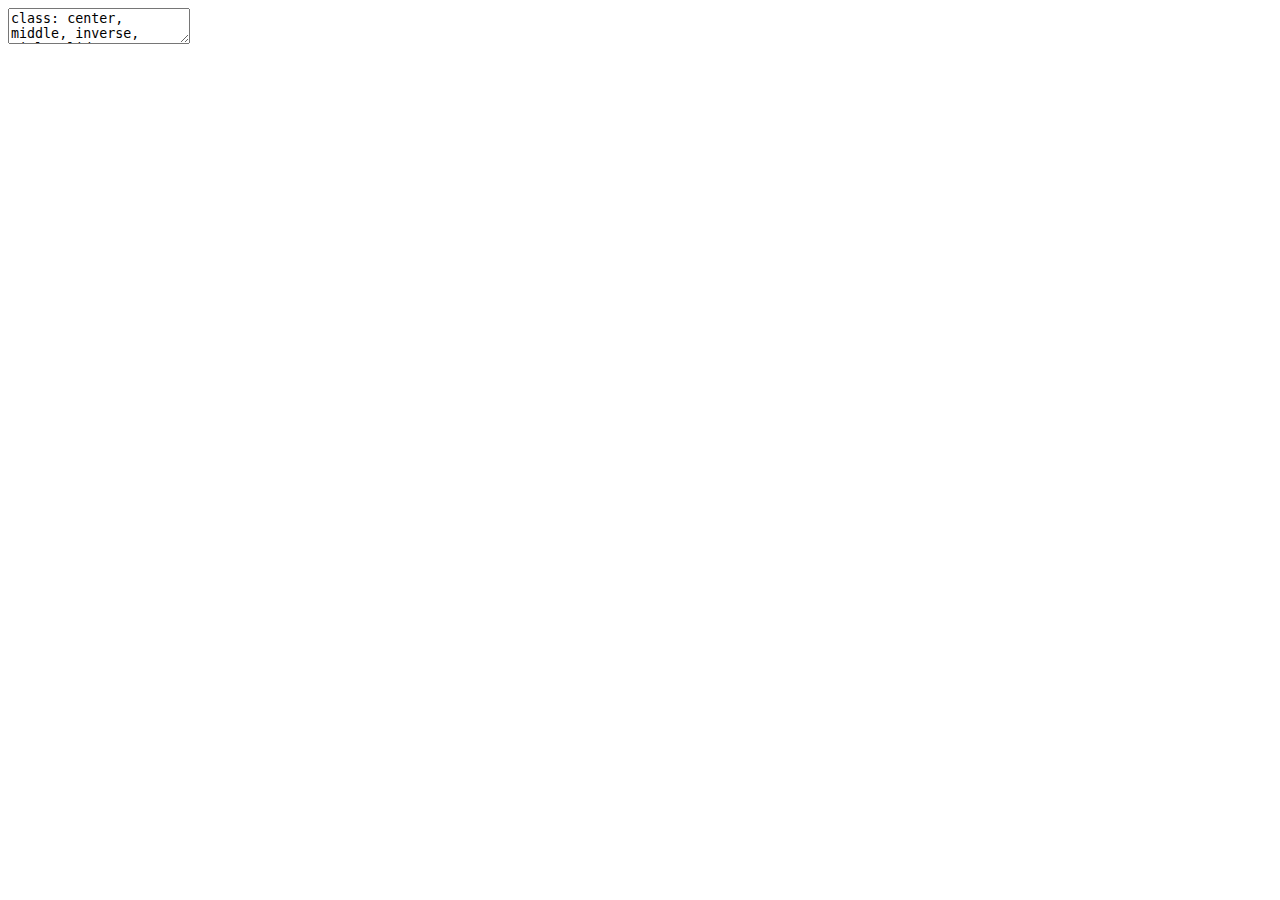
<file: d00_APS/d00_aps.html>
<!DOCTYPE html>
<html lang="" xml:lang="">
  <head>
    <title>Data Science for Psychologists Workshop</title>
    <meta charset="utf-8" />
    <meta name="author" content="Mason Garrison" />
    <script src="libs/header-attrs/header-attrs.js"></script>
    <link href="libs/remark-css/default.css" rel="stylesheet" />
    <link href="libs/remark-css/default-fonts.css" rel="stylesheet" />
    <link href="libs/font-awesome/css/all.min.css" rel="stylesheet" />
    <link href="libs/font-awesome/css/v4-shims.min.css" rel="stylesheet" />
  </head>
  <body>
    <textarea id="source">
class: center, middle, inverse, title-slide

.title[
# Data Science for Psychologists Workshop
]
.subtitle[
## APS Annual Convention
]
.author[
### Mason Garrison
]
.date[
### Sunday, May 28
]

---


---




layout: true
  
&lt;div class="my-footer"&gt;
&lt;span&gt;
&lt;a href="https://DataScience4Psych.github.io/DataScience4Psych/" target="_blank"&gt;Data Science for Psychologists&lt;/a&gt;
&lt;/span&gt;
&lt;/div&gt; 

---



class: center, middle 

# Data Science for Psychologists Workshop
## APS Annual Convention
### Mason Garrison
#### Assistant Professor of Quantitative Psychology
#### Wake Forest University

---
class: middle

# Workshop Overview!

---

# Workshop Overview

- .large[&lt;i class="fa fa-database fa"&gt;&lt;/i&gt; = Introduction to R and the tidyverse]
--

- .large[&lt;i class="fa fa-flask fa"&gt;&lt;/i&gt; = Data Wrangling]
--

- .large[&lt;i class="fa fa-code fa"&gt;&lt;/i&gt; = Data Visualization]
--


&lt;br&gt;&lt;br&gt;&lt;br&gt;&lt;br&gt;&lt;br&gt;&lt;br&gt;&lt;br&gt;

.small[
.center[
[DataScience4Psych.github.io/DataScience4Psych/](https://DataScience4Psych.github.io/DataScience4Psych/)
]
]

---

# Introduction to R and the tidyverse
.dark-blue.pull-left[
- .large[Getting started with R and RStudio]
- .large[Understanding the structure and philosophy of the tidyverse]
- .large[Learning basic R syntax and operations]
]
---

# Data Wrangling
.pull-left[
- .large[Importing and exporting data in various formats]
- .large[Cleaning, transforming, and reshaping data]
]
---

# Data Visualization

.pull-left[
- .large[Creating static and interactive visualizations using ggplot2]
- .large[Customizing visual elements to enhance your plots]
- .large[Interpreting and describing visualizations]
]
.center.pull-right[

&lt;img src="img/plot007w.png" width="95%" style="display: block; margin: auto auto auto 0;" /&gt;
]

---
class: middle

# Hello world!

---

## What is data science?

- &lt;i class="fa fa-database fa"&gt;&lt;/i&gt; + &lt;i class="fa fa-flask fa"&gt;&lt;/i&gt; = data science?
--

- &lt;i class="fa fa-database fa"&gt;&lt;/i&gt; + &lt;i class="fa fa-code fa"&gt;&lt;/i&gt; = data science?
--

- &lt;i class="fa fa-database fa"&gt;&lt;/i&gt; + &lt;i class="fa fa-user fa"&gt;&lt;/i&gt; + &lt;i class="fa fa-code fa"&gt;&lt;/i&gt; = data science?
--

- &lt;i class="fa fa-database fa"&gt;&lt;/i&gt; + &lt;i class="fa fa-users fa"&gt;&lt;/i&gt; + &lt;i class="fa fa-code fa"&gt;&lt;/i&gt; = data science?
--

&lt;br&gt;
&lt;br&gt;
.large[
Data science is an exciting discipline that allows you to turn raw data into understanding, insight, and knowledge. We're going to learn to do this in a `tidy` way -- more on that later!
]
---

# What is this course?

This course is an introduction to data science that is designed for psychologists. It emphasizes statistical thinking and best practices.
&lt;br&gt;&lt;br&gt;
--

**Q - What data science background does this course assume?**  
A - None.
&lt;br&gt;
--

**Q - Is this an intro CS course?**  
A - Although statistics and computer science `\(\ne\)` data science, they are very closely related and have tremendous of overlap. Hence, this course is a great way to get comfortable with those topics. However this course is **not** your typical course.
&lt;br&gt;
--

**Q - Will we be doing computing?**   
A - Yes.
&lt;br&gt;
--


**Q - What computing language will we learn?**  
A - R.
&lt;br&gt;
--

**Q: Why not language X?**  
A: We can discuss that *remotely* over ☕.


---

## Where is this course?

&lt;br&gt;&lt;br&gt;&lt;br&gt;&lt;br&gt;&lt;br&gt;&lt;br&gt;&lt;br&gt;

.large[
.center[
[DataScience4Psych.github.io/DataScience4Psych/](https://DataScience4Psych.github.io/DataScience4Psych/)
]
]

---
class: middle

# Introduction to R and the tidyverse

- Getting started with R and RStudio
- Understanding the structure and philosophy of the tidyverse
- Learning basic R syntax and operations


---

class: middle

# R and RStudio

---

## What is R/RStudio?

- R is a statistical programming language
- RStudio is a convenient interface for R (an integrated development environment, IDE)
- At its simplest:
    - R is like a car’s engine
    - RStudio is like a car’s dashboard

&lt;img src="img/engine-dashboard.png" width="66%" style="display: block; margin: auto;" /&gt;


---

## Let's take a tour - R / RStudio

.center[
![](../img/demo.png)
]

- Console
- Using R as a calculator
- Environment
- Loading and viewing a data frame
- Accessing a variable in a data frame
- R functions


---

## Working with R at the command line 

- Launch RStudio/R.
- Notice the default panes:
    - Console (entire left)
    - Environment/History (tabbed in upper right)
    - Files/Plots/Packages/Help (tabbed in lower right)


--

- FYI: You can change the default location of the panes, among many other things
  - [Customizing RStudio](https://support.rstudio.com/hc/en-us/articles/200549016-Customizing-RStudio)

---

## Working with R at the command line (pt 2)

- Go into the Console, where we interact with the live R process.
- Make an assignment and then inspect the object you just created:


```r
x &lt;- 3 * 4
x
```

```
## [1] 12
```

- All R statements where you create objects -- "assignments" -- have this form:


```r
objectName &lt;- value
```

- Read this as 'x gets 12'

&lt;!---
and in my head I hear, e.g., "x gets 12".

You will make lots of assignments and the operator `&lt;-` is a pain to type. Don't be lazy and use `=`, although it would work, because it will just sow confusion later. Instead, utilize RStudio's keyboard shortcut: Alt + - (the minus sign).
--&gt;


---

## R essentials

A short list (for now):

- Functions are (most often) verbs, followed by what they will be applied to in parentheses:


```r
do_this(to_this)
do_that(to_this, to_that, with_those)
```

--

- Columns (variables) in data frames are accessed with `$`:


```r
dataframe$var_name
```

--

- Packages are installed with the `install.packages` function and loaded with the `library` function, once per session:


```r
install.packages("package_name")
library(package_name)
```

---

## tidyverse

.pull-left[
![](img/tidyverse.png)
]

.pull-right[
.center[
[tidyverse.org](https://www.tidyverse.org/)
]

- The tidyverse is an opinionated collection of R packages designed for data science. 
- All packages share an underlying philosophy and a common grammar. 
]

---

class: middle

# R Markdown

---


## R Markdown

- Fully reproducible reports -- each time you knit the analysis is ran from the beginning
- Simple markdown syntax for text
- Code goes in chunks, defined by three backticks, narrative goes outside of chunks

---

## Let's take a tour - R Markdown


.center[
![](../img/demo.png)
]

Concepts introduced:

- Copying a project of mine
- Knitting documents
- R Markdown and (some) R syntax

---

.your-turn[

- The Bechdel test asks whether a work of fiction features at least two women who talk to each other about something other than a man, and there must be two women named characters.
- Go to github page and fork the assignment `Bechdel + R Markdown`. 
- Open and knit the R Markdown document `bechdel.Rmd` and follow along with the instructions.
]

---

class: middle

# Wrapping Up...

---
    </textarea>
<style data-target="print-only">@media screen {.remark-slide-container{display:block;}.remark-slide-scaler{box-shadow:none;}}</style>
<script src="https://remarkjs.com/downloads/remark-latest.min.js"></script>
<script>var slideshow = remark.create({
"highlightStyle": "github",
"highlightLines": true,
"countIncrementalSlides": false
});
if (window.HTMLWidgets) slideshow.on('afterShowSlide', function (slide) {
  window.dispatchEvent(new Event('resize'));
});
(function(d) {
  var s = d.createElement("style"), r = d.querySelector(".remark-slide-scaler");
  if (!r) return;
  s.type = "text/css"; s.innerHTML = "@page {size: " + r.style.width + " " + r.style.height +"; }";
  d.head.appendChild(s);
})(document);

(function(d) {
  var el = d.getElementsByClassName("remark-slides-area");
  if (!el) return;
  var slide, slides = slideshow.getSlides(), els = el[0].children;
  for (var i = 1; i < slides.length; i++) {
    slide = slides[i];
    if (slide.properties.continued === "true" || slide.properties.count === "false") {
      els[i - 1].className += ' has-continuation';
    }
  }
  var s = d.createElement("style");
  s.type = "text/css"; s.innerHTML = "@media print { .has-continuation { display: none; } }";
  d.head.appendChild(s);
})(document);
// delete the temporary CSS (for displaying all slides initially) when the user
// starts to view slides
(function() {
  var deleted = false;
  slideshow.on('beforeShowSlide', function(slide) {
    if (deleted) return;
    var sheets = document.styleSheets, node;
    for (var i = 0; i < sheets.length; i++) {
      node = sheets[i].ownerNode;
      if (node.dataset["target"] !== "print-only") continue;
      node.parentNode.removeChild(node);
    }
    deleted = true;
  });
})();
// add `data-at-shortcutkeys` attribute to <body> to resolve conflicts with JAWS
// screen reader (see PR #262)
(function(d) {
  let res = {};
  d.querySelectorAll('.remark-help-content table tr').forEach(tr => {
    const t = tr.querySelector('td:nth-child(2)').innerText;
    tr.querySelectorAll('td:first-child .key').forEach(key => {
      const k = key.innerText;
      if (/^[a-z]$/.test(k)) res[k] = t;  // must be a single letter (key)
    });
  });
  d.body.setAttribute('data-at-shortcutkeys', JSON.stringify(res));
})(document);
(function() {
  "use strict"
  // Replace <script> tags in slides area to make them executable
  var scripts = document.querySelectorAll(
    '.remark-slides-area .remark-slide-container script'
  );
  if (!scripts.length) return;
  for (var i = 0; i < scripts.length; i++) {
    var s = document.createElement('script');
    var code = document.createTextNode(scripts[i].textContent);
    s.appendChild(code);
    var scriptAttrs = scripts[i].attributes;
    for (var j = 0; j < scriptAttrs.length; j++) {
      s.setAttribute(scriptAttrs[j].name, scriptAttrs[j].value);
    }
    scripts[i].parentElement.replaceChild(s, scripts[i]);
  }
})();
(function() {
  var links = document.getElementsByTagName('a');
  for (var i = 0; i < links.length; i++) {
    if (/^(https?:)?\/\//.test(links[i].getAttribute('href'))) {
      links[i].target = '_blank';
    }
  }
})();
// adds .remark-code-has-line-highlighted class to <pre> parent elements
// of code chunks containing highlighted lines with class .remark-code-line-highlighted
(function(d) {
  const hlines = d.querySelectorAll('.remark-code-line-highlighted');
  const preParents = [];
  const findPreParent = function(line, p = 0) {
    if (p > 1) return null; // traverse up no further than grandparent
    const el = line.parentElement;
    return el.tagName === "PRE" ? el : findPreParent(el, ++p);
  };

  for (let line of hlines) {
    let pre = findPreParent(line);
    if (pre && !preParents.includes(pre)) preParents.push(pre);
  }
  preParents.forEach(p => p.classList.add("remark-code-has-line-highlighted"));
})(document);</script>

<script>
slideshow._releaseMath = function(el) {
  var i, text, code, codes = el.getElementsByTagName('code');
  for (i = 0; i < codes.length;) {
    code = codes[i];
    if (code.parentNode.tagName !== 'PRE' && code.childElementCount === 0) {
      text = code.textContent;
      if (/^\\\((.|\s)+\\\)$/.test(text) || /^\\\[(.|\s)+\\\]$/.test(text) ||
          /^\$\$(.|\s)+\$\$$/.test(text) ||
          /^\\begin\{([^}]+)\}(.|\s)+\\end\{[^}]+\}$/.test(text)) {
        code.outerHTML = code.innerHTML;  // remove <code></code>
        continue;
      }
    }
    i++;
  }
};
slideshow._releaseMath(document);
</script>
<!-- dynamically load mathjax for compatibility with self-contained -->
<script>
(function () {
  var script = document.createElement('script');
  script.type = 'text/javascript';
  script.src  = 'https://mathjax.rstudio.com/latest/MathJax.js?config=TeX-MML-AM_CHTML';
  if (location.protocol !== 'file:' && /^https?:/.test(script.src))
    script.src  = script.src.replace(/^https?:/, '');
  document.getElementsByTagName('head')[0].appendChild(script);
})();
</script>
  </body>
</html>
</file>
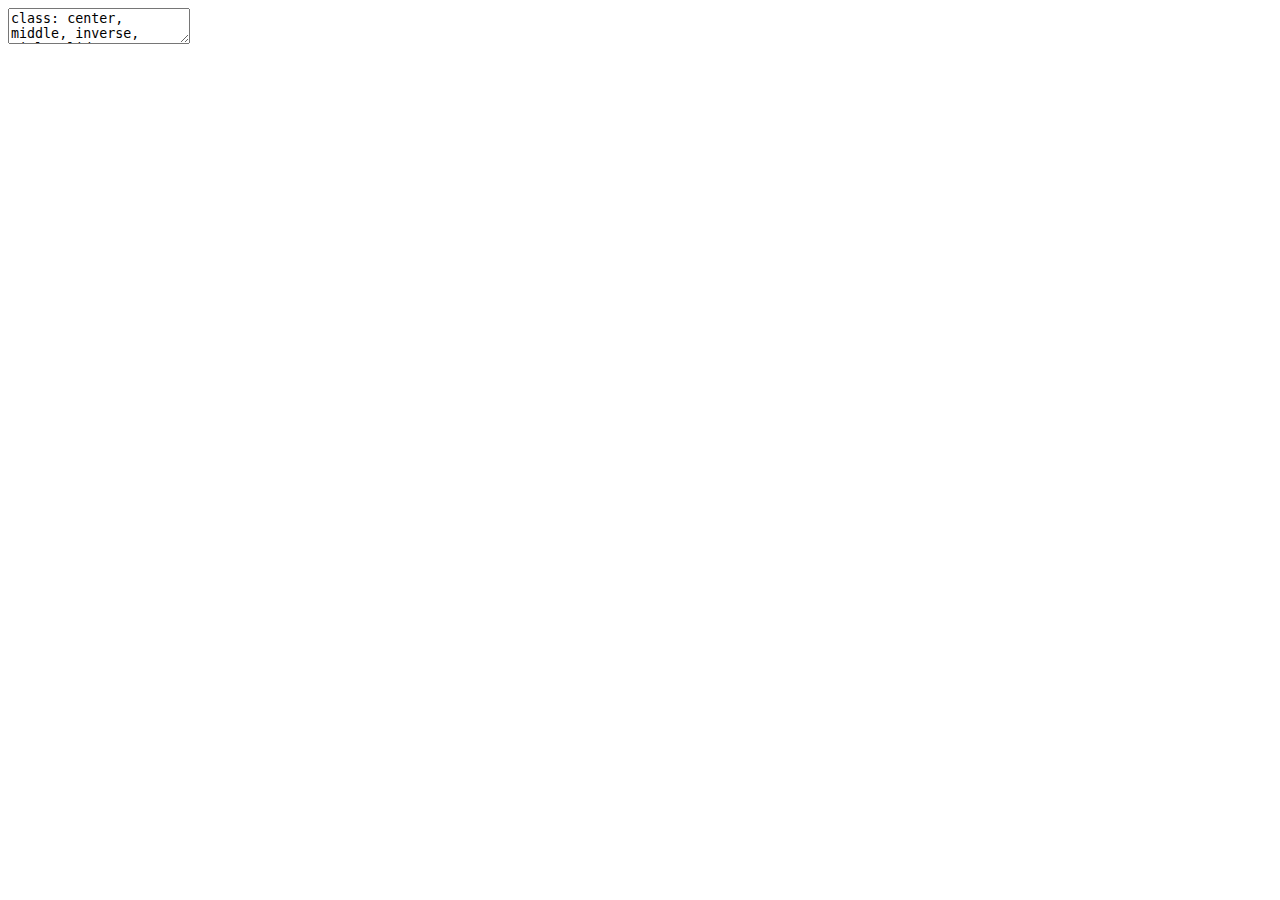
<file: workshop/d01_02_welcome_toolkit.html>
<!DOCTYPE html>
<html lang="" xml:lang="">
  <head>
    <title>Welcome to Data Science   for Psychologists   🐱</title>
    <meta charset="utf-8" />
    <meta name="author" content="S. Mason Garrison   Assistant Professor   Wake Forest University" />
    <script src="libs/header-attrs/header-attrs.js"></script>
    <link href="libs/font-awesome/css/all.min.css" rel="stylesheet" />
    <link href="libs/font-awesome/css/v4-shims.min.css" rel="stylesheet" />
    <link rel="stylesheet" href="../slides.css" type="text/css" />
  </head>
  <body>
    <textarea id="source">
class: center, middle, inverse, title-slide

.title[
# Welcome to Data Science <br> for Psychologists <br> 🐱
]
.author[
### S. Mason Garrison <br> Assistant Professor <br> Wake Forest University
]

---






layout: true
  
&lt;div class="my-footer"&gt;
&lt;span&gt;
&lt;a href="https://DataScience4Psych.github.io/DataScience4Psych/" target="_blank"&gt;Data Science for Psychologists&lt;/a&gt;
&lt;/span&gt;
&lt;/div&gt; 

---



class: center, middle 

# Data Science for Psychologists Workshop
## APS Annual Convention
### Mason Garrison
#### Assistant Professor of Quantitative Psychology
#### Wake Forest University
#### wifi: psychscience23

---

class: middle

# A Little About Me

---

# Who Am I?

.pull-left[
- My name is S. Mason Garrison
- I'm an Assistant Professor of Quantitative Psychology at
  - Wake Forest University
- I'm a Quantitative Psychologist and 
  - Behavior Geneticist by training.
]

.center.pull-right[
&lt;img src="img/greenmason.jpg" width="90%" style="display: block; margin: auto;" /&gt;
]

---

## My Work

&lt;!-- rewrite --&gt;

- My substantive work focuses on examining the relationships between socioeconomic status, individual differences, and health.
- I use genetically-informed designs to approach these questions, leveraging cousins, siblings, and other kin.
- I rely heavily on pre-existing data sets, working with tons data, quite literally in some cases.
- My current work is heavily centered around data modeling for all people of Utah and their ancestors. 
  - We've (Mike Hunter &amp; Alex Burt) developed some novel pedigree models to comparing cousins up to the 11th degree. 
  - At the moment, we're looking at outcomes that the National Institute on Aging (NIA) is interested in....



---

## Why I'm Here Today

&lt;!-- rewrite --&gt;.large[
- I'm passionate about sharing my love for R and data science with others, especially those within the field of psychology.
- I believe that the tools and methodologies of data science can 
  - meaningfully enhance our ability to conduct efficient and impactful research in psychology
- I'm excited to be here and share this course with you!
]
---

## Fun Facts About Me
.pull-left.large[
- I'm a cat lover! (as you might have guessed from my use of 🐱)
- I enjoy automating things and *pretty active* on wikipedia. 
- I'm a chai tea enthusiast!
]
--
.pull-right[
&lt;img src="img/wiki.png" width="100%" style="display: block; margin: auto;" /&gt;
]

---

class: middle

# Workshop Overview!

---

# Workshop Disclaimer
.pull-left[
- This workshop is adapted from my semester-long Data Science for Psychologists class. 
- That class is fully-flipped, so you're going to experience the live version. 
- However, I definitely encourage you to check out the full thing.
]
.pull-right[
&lt;img src="img/rbook.png" width="95%" style="display: block; margin: auto;" /&gt;
]

&lt;img src="d01_02_welcome_toolkit_files/figure-html/unnamed-chunk-5-1.png" width="10%" style="display: block; margin: auto;" /&gt;

.center[
[DataScience4Psych.github.io/DataScience4Psych/](https://DataScience4Psych.github.io/DataScience4Psych/) 
]
---


```r
library(qrcode)
code &lt;- qr_code("https://DataScience4Psych.github.io/DataScience4Psych/")
plot(code)
```

&lt;img src="d01_02_welcome_toolkit_files/figure-html/qr-1.png" width="60%" style="display: block; margin: auto;" /&gt;

---

# Workshop Overview


- .large[&lt;i class="fa fa-database fa"&gt;&lt;/i&gt; Welcome to R and the tidyverse]
--

- .large[&lt;i class="fa fa-code fa"&gt;&lt;/i&gt; Data and Visualization]
--

- .large[&lt;i class="fa fa-flask fa"&gt;&lt;/i&gt; Data Wrangling]

--

&lt;br&gt;&lt;br&gt;&lt;br&gt;&lt;br&gt;&lt;br&gt;&lt;br&gt;&lt;br&gt;

.small[
.center[
[DataScience4Psych.github.io/DataScience4Psych/](https://DataScience4Psych.github.io/DataScience4Psych/)
]
]

---

# Introduction to R and the tidyverse
.pull-left[
- .large[Getting started with R and RStudio]
- .large[Understanding the structure and philosophy of the tidyverse]
- .large[Learning basic R syntax and operations]
]
---

# Data Visualization

.pull-left[
- .large[Creating static and interactive visualizations using ggplot2]
- .large[Customizing visual elements to enhance your plots]
- .large[Interpreting and describing visualizations]
]
.center.pull-right[

&lt;img src="img/plot007w.png" width="95%" style="display: block; margin: auto auto auto 0;" /&gt;
]

---

# Data Wrangling
.pull-left[
- .large[Importing and exporting data in various formats]
- .large[Cleaning, transforming, and reshaping data]
]
---


---
class: middle

# Hello world!

---

## What is data science?

- &lt;i class="fa fa-database fa"&gt;&lt;/i&gt; + &lt;i class="fa fa-flask fa"&gt;&lt;/i&gt; = data science?
--

- &lt;i class="fa fa-database fa"&gt;&lt;/i&gt; + &lt;i class="fa fa-code fa"&gt;&lt;/i&gt; = data science?
--

- &lt;i class="fa fa-database fa"&gt;&lt;/i&gt; + &lt;i class="fa fa-user fa"&gt;&lt;/i&gt; + &lt;i class="fa fa-code fa"&gt;&lt;/i&gt; = data science?
--

- &lt;i class="fa fa-database fa"&gt;&lt;/i&gt; + &lt;i class="fa fa-users fa"&gt;&lt;/i&gt; + &lt;i class="fa fa-code fa"&gt;&lt;/i&gt; = data science?
--

&lt;br&gt;
&lt;br&gt;
.large[
Data science is an exciting discipline that allows you to turn raw data into understanding, insight, and knowledge. We're going to learn to do this in a `tidy` way -- more on that later!
]
---


## Where is this course?

&lt;br&gt;
.center[
&lt;img src="d01_02_welcome_toolkit_files/figure-html/unnamed-chunk-7-1.png" width="20%" style="display: block; margin: auto;" /&gt;

&lt;br&gt;
Notes: [DataScience4Psych.github.io/DataScience4Psych/](https://DataScience4Psych.github.io/DataScience4Psych/)
]

&lt;br&gt;
.center[
&lt;img src="d01_02_welcome_toolkit_files/figure-html/slides-1.png" width="20%" style="display: block; margin: auto;" /&gt;
&lt;br&gt;
Slides: [datascience4psych.github.io/slides/](https://datascience4psych.github.io/slides/)
]

---

class: center, middle 

# Meet the toolkit
## ⚒
&lt;br&gt;
.center[
&lt;img src="d01_02_welcome_toolkit_files/figure-html/unnamed-chunk-8-1.png" width="20%" style="display: block; margin: auto;" /&gt;
&lt;br&gt;
Slide: [datascience4psych.github.io/slides/workshop/d01_02_welcome_toolkit.html](https://datascience4psych.github.io/slides/workshop/d01_02_welcome_toolkit.html)
]

---

class: middle

# Reproducible data analysis

---

## Reproducibility checklist

.question[
What does it mean for a data analysis to be "reproducible"?
]

--

Near-term goals:

- Are the tables and figures reproducible from the code and data?
- Does the code actually do what you think it does?
- In addition to what was done, is it clear **why** it was done? 
(e.g., how were parameter settings chosen?)

--

Long-term goals:

- Can the code be used for other data?
- Can you extend the code to do other things?

---

## Toolkit

![toolkit](img/toolkit.png)

- Scriptability `\(\rightarrow\)` R
- Literate programming (code, narrative, output in one place) `\(\rightarrow\)` R Markdown
- Version control `\(\rightarrow\)` Git / GitHub



---

class: middle

# Toolkit overview

---

&lt;img src="img/whole-game-01.png" width="100%" style="display: block; margin: auto;" /&gt;

---

&lt;img src="img/whole-game-02.png" width="100%" style="display: block; margin: auto;" /&gt;

---

&lt;img src="img/whole-game-03.png" width="100%" style="display: block; margin: auto;" /&gt;

---

&lt;img src="img/whole-game-04.png" width="100%" style="display: block; margin: auto;" /&gt;

---

class: middle

# R and RStudio

---

## What is R/RStudio?

- R is a statistical programming language
- RStudio is a convenient interface for R (an integrated development environment, IDE)
- At its simplest:
    - R is like a car's engine
    - RStudio is like a car’s dashboard

&lt;img src="img/engine-dashboard.png" width="66%" style="display: block; margin: auto;" /&gt;


---

## Let's take a tour - R / RStudio

.center[
![](img/demo.png)
]

- Console
- Using R as a calculator
- Environment
- Loading and viewing a data frame
- Accessing a variable in a data frame
- R functions


---

## Tour: Working with R at the command line 

- Launch RStudio/R.
- Notice the default panes:
    - Console (entire left)
    - Environment/History (tabbed in upper right)
    - Files/Plots/Packages/Help (tabbed in lower right)


--

- FYI: You can change the default location of the panes, among many other things
  - [Customizing RStudio](https://support.rstudio.com/hc/en-us/articles/200549016-Customizing-RStudio)

---

## Tour: Working with R at the command line (pt 2)

- Go into the Console, where we interact with the live R process.
- Make an assignment and then inspect the object you just created:


```r
x &lt;- 3 * 4
x
```

```
## [1] 12
```

- All R statements where you create objects -- "assignments" -- have this form:


```r
objectName &lt;- value
```

- Read this as 'x gets 12'


.footnote[and in my head I hear, e.g., "x gets 12".

You will make lots of assignments and the operator `&lt;-` is a pain to type. Don't be lazy and use `=`, although it would work, because it will just sow confusion later. Instead, utilize RStudio's keyboard shortcut: Alt + - (the minus sign).]


---

## R essentials

A short list (for now):

- Functions are (most often) verbs, followed by what they will be applied to in parentheses:


```r
do_this(to_this)
do_that(to_this, to_that, with_those)
```

--

- Columns (variables) in data frames are accessed with `$`:


```r
dataframe$var_name
```

--

- Packages are installed with the `install.packages` function and loaded with the `library` function, once per session:


```r
install.packages("package_name")
library(package_name)
```

---

## tidyverse

.pull-left[
.center[
&lt;img src="img/hexs.png" width="50%" style="display: block; margin: auto;" /&gt;
]
]
.pull-right[
.center[
[tidyverse.org](https://www.tidyverse.org/)]
- The tidyverse is an opinionated collection of R packages designed for data science.
- All packages share an underlying philosophy and common grammar: the "tidy data" principles.
- "Tidy data" has a specific structure: each variable is a column, each observation is a row, and each type of observational unit is a table.
]


---

## tidyverse

.pull-left[
.center[
&lt;img src="img/hexs.png" width="50%" style="display: block; margin: auto;" /&gt;
]
]
.pull-right[
.center[
[tidyverse.org](https://www.tidyverse.org/)]
- Key packages include: 
  - **ggplot2** for data visualization.
  - **dplyr** for data manipulation.
  - **tidyr** for data tidying.
  - **readr** for data import.
  - **purrr** for functional programming.
  - **tibble** for tibble, a modern reimagining of data frames.
  - **stringr** for string manipulation.
  - **forcats** for handling categorical variables.
- These packages are designed to work together seamlessly.
]

---

class: middle

# R Markdown

---


## R Markdown

- .large[Fully reproducible reports -- each time you knit the analysis is run from the beginning]
- .large[Simple markdown syntax for text]
- .large[Code goes in chunks, defined by three backticks, while narrative goes outside of chunks]
---

## Let's take a tour - R Markdown


.center[
![](img/demo.png)
]

Concepts introduced:

- Copying a project
- Knitting documents
- R Markdown and (some) R syntax

---

.your-turn[

- The Bechdel test asks whether a work of fiction features at least two women who talk to each other about something other than a man, and there must be two women named characters.
- Go to github page and download the assignment `Bechdel + R Markdown`. 
- Open and knit the R Markdown document `bechdel.Rmd` and follow along with the instructions.
- https://github.com/DataScience4Psych/ae-02-bechdel-rmarkdown
]

.center[
&lt;img src="d01_02_welcome_toolkit_files/figure-html/unnamed-chunk-20-1.png" width="20%" style="display: block; margin: auto;" /&gt;
]
---

class: middle

# Wrapping Up...

---

## R Markdown help

.pull-left[
.center[
[R Markdown cheat sheet](https://github.com/rstudio/cheatsheets/raw/master/rmarkdown-2.0.pdf)
]

.center[
&lt;img src="img/rmd-cheatsheet.png" width="70%" style="display: block; margin: auto;" /&gt;
]
]
.pull-right[
.center[
Markdown Quick Reference  
`Help -&gt; Markdown Quick Reference`
]
.center[
&lt;img src="img/md-cheatsheet.png" width="90%" style="display: block; margin: auto;" /&gt;
]
]
---

## Workspaces

Remember this, and expect it to bite you a few times as you're learning to work with R Markdown: The workspace of your R Markdown document is separate from the Console!

- Run the following in the console

```r
x &lt;- 2
x * 3
```
.question[
All looks good, eh?
]

- Then, add the following chunk in your R Markdown document

```r
x * 3
```
--
.question[
What happens? Why the error?
]

---


class: middle

# Wrapping Up... R and R Markdown


---

class: middle

# Getting help in R

---

## Reading help files

&lt;img src="img/r-help.png" width="50%" style="display: block; margin: auto;" /&gt;


---

## Asking good questions

.pull-left[
- **Good:** Describe your intention and include your code and the error
- **Better:** Describe your intention and create a minimum working example
- **Best:** Write a **rep**roducible **ex**ample (reprex) -- we'll introduce this concept more formally and teach you the tools for it a little later in the semester
]
--
.pull-right[
![](https://media.giphy.com/media/uRb2p09vY8lEs/giphy.gif)
- Use code formatting
- For issues with R code: copy / paste your code and resulting error, don't use screenshots!
]

---

# Sources

- Mine Çetinkaya-Rundel's Data Science in a Box ([link](https://datasciencebox.org/))
- Kieran Healy's [Data Visualization: A practical introduction](http://socviz.co/appendix.html#a-little-more-about-r)
- [Jenny Bryan's Stat545](https://stat545.com)
- [Modern Dive](https://moderndive.com/)

---
class: middle

# Wrapping Up...


    </textarea>
<style data-target="print-only">@media screen {.remark-slide-container{display:block;}.remark-slide-scaler{box-shadow:none;}}</style>
<script src="https://remarkjs.com/downloads/remark-latest.min.js"></script>
<script>var slideshow = remark.create({
"ratio": "16:9",
"highlightLines": true,
"highlightStyle": "solarized-light",
"countIncrementalSlides": false
});
if (window.HTMLWidgets) slideshow.on('afterShowSlide', function (slide) {
  window.dispatchEvent(new Event('resize'));
});
(function(d) {
  var s = d.createElement("style"), r = d.querySelector(".remark-slide-scaler");
  if (!r) return;
  s.type = "text/css"; s.innerHTML = "@page {size: " + r.style.width + " " + r.style.height +"; }";
  d.head.appendChild(s);
})(document);

(function(d) {
  var el = d.getElementsByClassName("remark-slides-area");
  if (!el) return;
  var slide, slides = slideshow.getSlides(), els = el[0].children;
  for (var i = 1; i < slides.length; i++) {
    slide = slides[i];
    if (slide.properties.continued === "true" || slide.properties.count === "false") {
      els[i - 1].className += ' has-continuation';
    }
  }
  var s = d.createElement("style");
  s.type = "text/css"; s.innerHTML = "@media print { .has-continuation { display: none; } }";
  d.head.appendChild(s);
})(document);
// delete the temporary CSS (for displaying all slides initially) when the user
// starts to view slides
(function() {
  var deleted = false;
  slideshow.on('beforeShowSlide', function(slide) {
    if (deleted) return;
    var sheets = document.styleSheets, node;
    for (var i = 0; i < sheets.length; i++) {
      node = sheets[i].ownerNode;
      if (node.dataset["target"] !== "print-only") continue;
      node.parentNode.removeChild(node);
    }
    deleted = true;
  });
})();
// add `data-at-shortcutkeys` attribute to <body> to resolve conflicts with JAWS
// screen reader (see PR #262)
(function(d) {
  let res = {};
  d.querySelectorAll('.remark-help-content table tr').forEach(tr => {
    const t = tr.querySelector('td:nth-child(2)').innerText;
    tr.querySelectorAll('td:first-child .key').forEach(key => {
      const k = key.innerText;
      if (/^[a-z]$/.test(k)) res[k] = t;  // must be a single letter (key)
    });
  });
  d.body.setAttribute('data-at-shortcutkeys', JSON.stringify(res));
})(document);
(function() {
  "use strict"
  // Replace <script> tags in slides area to make them executable
  var scripts = document.querySelectorAll(
    '.remark-slides-area .remark-slide-container script'
  );
  if (!scripts.length) return;
  for (var i = 0; i < scripts.length; i++) {
    var s = document.createElement('script');
    var code = document.createTextNode(scripts[i].textContent);
    s.appendChild(code);
    var scriptAttrs = scripts[i].attributes;
    for (var j = 0; j < scriptAttrs.length; j++) {
      s.setAttribute(scriptAttrs[j].name, scriptAttrs[j].value);
    }
    scripts[i].parentElement.replaceChild(s, scripts[i]);
  }
})();
(function() {
  var links = document.getElementsByTagName('a');
  for (var i = 0; i < links.length; i++) {
    if (/^(https?:)?\/\//.test(links[i].getAttribute('href'))) {
      links[i].target = '_blank';
    }
  }
})();
// adds .remark-code-has-line-highlighted class to <pre> parent elements
// of code chunks containing highlighted lines with class .remark-code-line-highlighted
(function(d) {
  const hlines = d.querySelectorAll('.remark-code-line-highlighted');
  const preParents = [];
  const findPreParent = function(line, p = 0) {
    if (p > 1) return null; // traverse up no further than grandparent
    const el = line.parentElement;
    return el.tagName === "PRE" ? el : findPreParent(el, ++p);
  };

  for (let line of hlines) {
    let pre = findPreParent(line);
    if (pre && !preParents.includes(pre)) preParents.push(pre);
  }
  preParents.forEach(p => p.classList.add("remark-code-has-line-highlighted"));
})(document);</script>

<script>
slideshow._releaseMath = function(el) {
  var i, text, code, codes = el.getElementsByTagName('code');
  for (i = 0; i < codes.length;) {
    code = codes[i];
    if (code.parentNode.tagName !== 'PRE' && code.childElementCount === 0) {
      text = code.textContent;
      if (/^\\\((.|\s)+\\\)$/.test(text) || /^\\\[(.|\s)+\\\]$/.test(text) ||
          /^\$\$(.|\s)+\$\$$/.test(text) ||
          /^\\begin\{([^}]+)\}(.|\s)+\\end\{[^}]+\}$/.test(text)) {
        code.outerHTML = code.innerHTML;  // remove <code></code>
        continue;
      }
    }
    i++;
  }
};
slideshow._releaseMath(document);
</script>
<!-- dynamically load mathjax for compatibility with self-contained -->
<script>
(function () {
  var script = document.createElement('script');
  script.type = 'text/javascript';
  script.src  = 'https://mathjax.rstudio.com/latest/MathJax.js?config=TeX-MML-AM_CHTML';
  if (location.protocol !== 'file:' && /^https?:/.test(script.src))
    script.src  = script.src.replace(/^https?:/, '');
  document.getElementsByTagName('head')[0].appendChild(script);
})();
</script>
  </body>
</html>
</file>
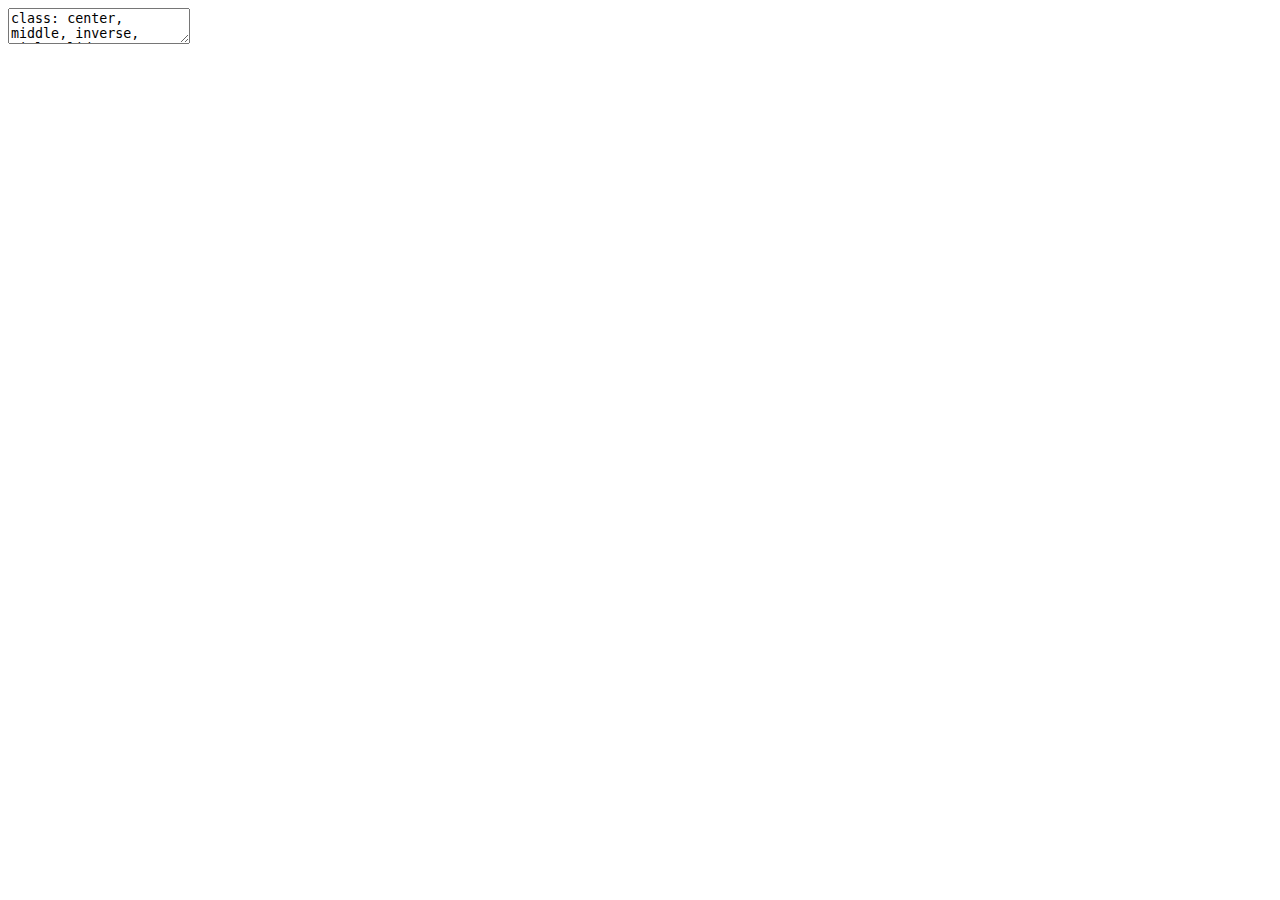
<file: workshop/d03_dataviz.html>
<!DOCTYPE html>
<html lang="" xml:lang="">
  <head>
    <title>Data and visualization   💹</title>
    <meta charset="utf-8" />
    <meta name="author" content="S. Mason Garrison" />
    <script src="libs/header-attrs/header-attrs.js"></script>
    <link href="libs/font-awesome/css/all.min.css" rel="stylesheet" />
    <link href="libs/font-awesome/css/v4-shims.min.css" rel="stylesheet" />
    <link rel="stylesheet" href="../slides.css" type="text/css" />
  </head>
  <body>
    <textarea id="source">
class: center, middle, inverse, title-slide

.title[
# Data and visualization <br> 💹
]
.author[
### S. Mason Garrison
]

---





layout: true
  
&lt;div class="my-footer"&gt;
&lt;span&gt;
&lt;a href="https://DataScience4Psych.github.io/DataScience4Psych/" target="_blank"&gt;Data Science for Psychologists&lt;/a&gt;
&lt;/span&gt;
&lt;/div&gt; 

---



class: middle

#  Exploring Our Data: What is in a dataset?

---


.pull-left[ 
&gt; "We will be exploring numbers. We need to handle them easily and look at them effectively. Techniques for handling and looking — whether graphical, arithmetic, or intermediate — will be important."

&gt; John Tukey
]

.pull-right[
&lt;img src="img/orangebook.png" width="77%" style="display: block; margin: auto;" /&gt;
] 


---

## Dataset terminology

- Each row is an **observation**
- Each column is a **variable**

.center[.midi[

```r
starwars
```

```
## # A tibble: 87 × 14
##   name    height  mass hair_color skin_color eye_color birth_year
##   &lt;chr&gt;    &lt;int&gt; &lt;dbl&gt; &lt;chr&gt;      &lt;chr&gt;      &lt;chr&gt;          &lt;dbl&gt;
## 1 Luke S…    172    77 blond      fair       blue            19  
## 2 C-3PO      167    75 &lt;NA&gt;       gold       yellow         112  
## 3 R2-D2       96    32 &lt;NA&gt;       white, bl… red             33  
## 4 Darth …    202   136 none       white      yellow          41.9
## 5 Leia O…    150    49 brown      light      brown           19  
## 6 Owen L…    178   120 brown, gr… light      blue            52  
## # ℹ 81 more rows
## # ℹ 7 more variables: sex &lt;chr&gt;, gender &lt;chr&gt;, homeworld &lt;chr&gt;,
## #   species &lt;chr&gt;, films &lt;list&gt;, vehicles &lt;list&gt;,
## #   starships &lt;list&gt;
```

]
]
---

## Luke Skywalker

![luke-skywalker](img/luke-skywalker.png)

---

## What's in the Star Wars data?

Take a `glimpse` at the data:
.medi[

```r
glimpse(starwars)
```

```
## Rows: 87
## Columns: 14
## $ name       &lt;chr&gt; "Luke Skywalker", "C-3PO", "R2-D2", "Darth V…
## $ height     &lt;int&gt; 172, 167, 96, 202, 150, 178, 165, 97, 183, 1…
## $ mass       &lt;dbl&gt; 77.0, 75.0, 32.0, 136.0, 49.0, 120.0, 75.0, …
## $ hair_color &lt;chr&gt; "blond", NA, NA, "none", "brown", "brown, gr…
## $ skin_color &lt;chr&gt; "fair", "gold", "white, blue", "white", "lig…
## $ eye_color  &lt;chr&gt; "blue", "yellow", "red", "yellow", "brown", …
## $ birth_year &lt;dbl&gt; 19.0, 112.0, 33.0, 41.9, 19.0, 52.0, 47.0, N…
## $ sex        &lt;chr&gt; "male", "none", "none", "male", "female", "m…
## $ gender     &lt;chr&gt; "masculine", "masculine", "masculine", "masc…
## $ homeworld  &lt;chr&gt; "Tatooine", "Tatooine", "Naboo", "Tatooine",…
## $ species    &lt;chr&gt; "Human", "Droid", "Droid", "Human", "Human",…
## $ films      &lt;list&gt; &lt;"The Empire Strikes Back", "Revenge of the…
## $ vehicles   &lt;list&gt; &lt;"Snowspeeder", "Imperial Speeder Bike"&gt;, &lt;…
## $ starships  &lt;list&gt; &lt;"X-wing", "Imperial shuttle"&gt;, &lt;&gt;, &lt;&gt;, "TI…
```
]
---

.question[
How many rows and columns does this dataset have?
What does each row represent?
What does each column represent?
]


```r
?starwars
```

&lt;img src="img/starwars-help.png" width="60%" style="display: block; margin: auto;" /&gt;

---

.question[
How many rows and columns does this dataset have?
]

.pull-left[

```r
nrow(starwars) # number of rows
```

```
## [1] 87
```

```r
ncol(starwars) # number of columns
```

```
## [1] 14
```

```r
dim(starwars)  # dimensions (row column)
```

```
## [1] 87 14
```
]

---

## Mass vs. height

.question[ 
How would you describe the relationship between mass and height of Starwars characters?
What other variables would help us understand data points that don't follow the overall trend?
Who is the not so tall but really chubby character?
]

&lt;img src="d03_dataviz_files/figure-html/unnamed-chunk-8-1.png" width="50%" style="display: block; margin: auto;" /&gt;

---

## Jabba!

&lt;img src="img/jabbaplot.png" width="80%" style="display: block; margin: auto;" /&gt;

---


## Mass vs. height


```r
ggplot(data = starwars, mapping = aes(x = height, y = mass)) +
  geom_point() +
  labs(title = "Mass vs. height of Starwars characters",
       x = "Height (cm)", y = "Weight (kg)")
```

```
## Warning: Removed 28 rows containing missing values
## (`geom_point()`).
```

&lt;img src="d03_dataviz_files/figure-html/mass-height-1.png" width="50%" style="display: block; margin: auto;" /&gt;

---

.question[ 
- What are the functions doing the plotting?
- What is the dataset being plotted?
- Which variables map to which features (aesthetics) of the plot?
- What does the warning mean?&lt;sup&gt;+&lt;/sup&gt;
]


```r
ggplot(data = starwars, mapping = aes(x = height, y = mass)) +
  geom_point() +
  labs(title = "Mass vs. height of Starwars characters",
       x = "Height (cm)", y = "Weight (kg)")
```

```
## Warning: Removed 28 rows containing missing values
## (`geom_point()`).
```

.footnote[
&lt;sup&gt;+&lt;/sup&gt;Suppressing warning to subsequent slides to save space
]

---

## Hello ggplot2!

.pull-left-narrow[
&lt;img src="img/ggplot2-part-of-tidyverse.png" width="80%" style="display: block; margin: auto;" /&gt;
] 
.pull-right[
- **ggplot2** is tidyverse's data visualization package 
- `gg` in "ggplot2" stands for Grammar of Graphics 
- Inspired by the book **Grammar of Graphics** by Leland Wilkinson
- `ggplot()` is the main function in ggplot2
- Plots are constructed in layers
- Structure of the code for plots can be summarized as
]
--

```r
ggplot(data = [dataset], 
       mapping = aes(x = [x-variable], y = [y-variable])) +
   geom_xxx() +
   other options
```



---

## ggplot2 `\(\in\)` tidyverse a.k.a. Grammar of Graphics

.pull-left-narrow[
- **ggplot2** is tidyverse's data visualization package 
- `gg` in "ggplot2" stands for Grammar of Graphics 
- Inspired by the book **Grammar of Graphics** by Leland Wilkinson
- Grammar of graphics is a tool to concisely describe the components of a graphic
- The ggplot2 package comes with the tidyverse


```r
library(tidyverse)
```

- For help with ggplot2, see [ggplot2.tidyverse.org](http://ggplot2.tidyverse.org/)

]
.pull-right-wide[
&lt;img src="img/grammar-of-graphics.png" width="90%" style="display: block; margin: auto;" /&gt;
]

.footnote[ Source: [BloggoType](http://bloggotype.blogspot.com/2016/08/holiday-notes2-grammar-of-graphics.html)]

---
class: middle

# Wrapping Up... 


---

class: middle

# Why do we visualize?

---

## Anscombe's quartet



.midi.pull-left[

```
##    set  x     y
## 1    I 10  8.04
## 2    I  8  6.95
## 3    I 13  7.58
## 4    I  9  8.81
## 5    I 11  8.33
## 6    I 14  9.96
## 7    I  6  7.24
## 8    I  4  4.26
## 9    I 12 10.84
## 10   I  7  4.82
## 11   I  5  5.68
## 12  II 10  9.14
## 13  II  8  8.14
## 14  II 13  8.74
## 15  II  9  8.77
## 16  II 11  9.26
## 17  II 14  8.10
## 18  II  6  6.13
## 19  II  4  3.10
## 20  II 12  9.13
## 21  II  7  7.26
## 22  II  5  4.74
```
] 
.midi.pull-right[

```
##    set  x     y
## 23 III 10  7.46
## 24 III  8  6.77
## 25 III 13 12.74
## 26 III  9  7.11
## 27 III 11  7.81
## 28 III 14  8.84
## 29 III  6  6.08
## 30 III  4  5.39
## 31 III 12  8.15
## 32 III  7  6.42
## 33 III  5  5.73
## 34  IV  8  6.58
## 35  IV  8  5.76
## 36  IV  8  7.71
## 37  IV  8  8.84
## 38  IV  8  8.47
## 39  IV  8  7.04
## 40  IV  8  5.25
## 41  IV 19 12.50
## 42  IV  8  5.56
## 43  IV  8  7.91
## 44  IV  8  6.89
```
]

---

## Summarizing Anscombe's quartet
&lt;br&gt;
.medi.pull-left-narrow[

```r
quartet %&gt;%
  group_by(set) %&gt;%
  summarize(
    mean_x = mean(x), 
    mean_y = mean(y),
    sd_x = sd(x),
    sd_y = sd(y),
    r = cor(x, y)
  )
```
]
.pull-right-wide[

```
## # A tibble: 4 × 6
##   set   mean_x mean_y  sd_x  sd_y     r
##   &lt;fct&gt;  &lt;dbl&gt;  &lt;dbl&gt; &lt;dbl&gt; &lt;dbl&gt; &lt;dbl&gt;
## 1 I          9   7.50  3.32  2.03 0.816
## 2 II         9   7.50  3.32  2.03 0.816
## 3 III        9   7.5   3.32  2.03 0.816
## 4 IV         9   7.50  3.32  2.03 0.817
```
]
---

## Visualizing Anscombe's quartet
&lt;br&gt;
.middle[
&lt;img src="d03_dataviz_files/figure-html/quartet-plot-1.png" width="80%" style="display: block; margin: auto;" /&gt;
]
---
class: middle

# Wrapping Up...


    </textarea>
<style data-target="print-only">@media screen {.remark-slide-container{display:block;}.remark-slide-scaler{box-shadow:none;}}</style>
<script src="https://remarkjs.com/downloads/remark-latest.min.js"></script>
<script>var slideshow = remark.create({
"ratio": "16:9",
"highlightLines": true,
"highlightStyle": "solarized-light",
"countIncrementalSlides": false
});
if (window.HTMLWidgets) slideshow.on('afterShowSlide', function (slide) {
  window.dispatchEvent(new Event('resize'));
});
(function(d) {
  var s = d.createElement("style"), r = d.querySelector(".remark-slide-scaler");
  if (!r) return;
  s.type = "text/css"; s.innerHTML = "@page {size: " + r.style.width + " " + r.style.height +"; }";
  d.head.appendChild(s);
})(document);

(function(d) {
  var el = d.getElementsByClassName("remark-slides-area");
  if (!el) return;
  var slide, slides = slideshow.getSlides(), els = el[0].children;
  for (var i = 1; i < slides.length; i++) {
    slide = slides[i];
    if (slide.properties.continued === "true" || slide.properties.count === "false") {
      els[i - 1].className += ' has-continuation';
    }
  }
  var s = d.createElement("style");
  s.type = "text/css"; s.innerHTML = "@media print { .has-continuation { display: none; } }";
  d.head.appendChild(s);
})(document);
// delete the temporary CSS (for displaying all slides initially) when the user
// starts to view slides
(function() {
  var deleted = false;
  slideshow.on('beforeShowSlide', function(slide) {
    if (deleted) return;
    var sheets = document.styleSheets, node;
    for (var i = 0; i < sheets.length; i++) {
      node = sheets[i].ownerNode;
      if (node.dataset["target"] !== "print-only") continue;
      node.parentNode.removeChild(node);
    }
    deleted = true;
  });
})();
// add `data-at-shortcutkeys` attribute to <body> to resolve conflicts with JAWS
// screen reader (see PR #262)
(function(d) {
  let res = {};
  d.querySelectorAll('.remark-help-content table tr').forEach(tr => {
    const t = tr.querySelector('td:nth-child(2)').innerText;
    tr.querySelectorAll('td:first-child .key').forEach(key => {
      const k = key.innerText;
      if (/^[a-z]$/.test(k)) res[k] = t;  // must be a single letter (key)
    });
  });
  d.body.setAttribute('data-at-shortcutkeys', JSON.stringify(res));
})(document);
(function() {
  "use strict"
  // Replace <script> tags in slides area to make them executable
  var scripts = document.querySelectorAll(
    '.remark-slides-area .remark-slide-container script'
  );
  if (!scripts.length) return;
  for (var i = 0; i < scripts.length; i++) {
    var s = document.createElement('script');
    var code = document.createTextNode(scripts[i].textContent);
    s.appendChild(code);
    var scriptAttrs = scripts[i].attributes;
    for (var j = 0; j < scriptAttrs.length; j++) {
      s.setAttribute(scriptAttrs[j].name, scriptAttrs[j].value);
    }
    scripts[i].parentElement.replaceChild(s, scripts[i]);
  }
})();
(function() {
  var links = document.getElementsByTagName('a');
  for (var i = 0; i < links.length; i++) {
    if (/^(https?:)?\/\//.test(links[i].getAttribute('href'))) {
      links[i].target = '_blank';
    }
  }
})();
// adds .remark-code-has-line-highlighted class to <pre> parent elements
// of code chunks containing highlighted lines with class .remark-code-line-highlighted
(function(d) {
  const hlines = d.querySelectorAll('.remark-code-line-highlighted');
  const preParents = [];
  const findPreParent = function(line, p = 0) {
    if (p > 1) return null; // traverse up no further than grandparent
    const el = line.parentElement;
    return el.tagName === "PRE" ? el : findPreParent(el, ++p);
  };

  for (let line of hlines) {
    let pre = findPreParent(line);
    if (pre && !preParents.includes(pre)) preParents.push(pre);
  }
  preParents.forEach(p => p.classList.add("remark-code-has-line-highlighted"));
})(document);</script>

<script>
slideshow._releaseMath = function(el) {
  var i, text, code, codes = el.getElementsByTagName('code');
  for (i = 0; i < codes.length;) {
    code = codes[i];
    if (code.parentNode.tagName !== 'PRE' && code.childElementCount === 0) {
      text = code.textContent;
      if (/^\\\((.|\s)+\\\)$/.test(text) || /^\\\[(.|\s)+\\\]$/.test(text) ||
          /^\$\$(.|\s)+\$\$$/.test(text) ||
          /^\\begin\{([^}]+)\}(.|\s)+\\end\{[^}]+\}$/.test(text)) {
        code.outerHTML = code.innerHTML;  // remove <code></code>
        continue;
      }
    }
    i++;
  }
};
slideshow._releaseMath(document);
</script>
<!-- dynamically load mathjax for compatibility with self-contained -->
<script>
(function () {
  var script = document.createElement('script');
  script.type = 'text/javascript';
  script.src  = 'https://mathjax.rstudio.com/latest/MathJax.js?config=TeX-MML-AM_CHTML';
  if (location.protocol !== 'file:' && /^https?:/.test(script.src))
    script.src  = script.src.replace(/^https?:/, '');
  document.getElementsByTagName('head')[0].appendChild(script);
})();
</script>
  </body>
</html>
</file>
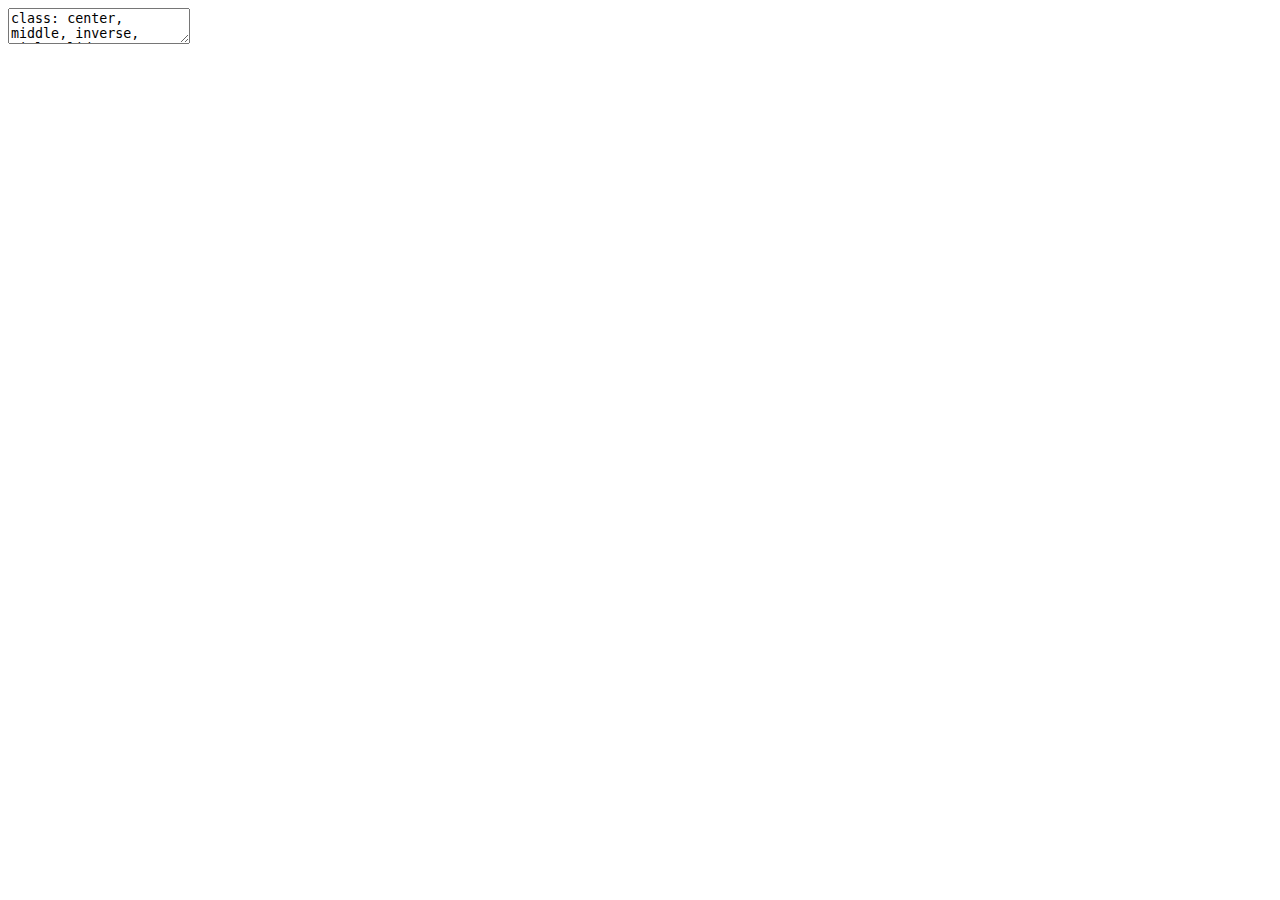
<file: workshop/d04_ggplot2.html>
<!DOCTYPE html>
<html lang="" xml:lang="">
  <head>
    <title>Visualizing data with ggplot2  🎨</title>
    <meta charset="utf-8" />
    <meta name="author" content="S. Mason Garrison" />
    <script src="libs/header-attrs/header-attrs.js"></script>
    <link href="libs/font-awesome/css/all.min.css" rel="stylesheet" />
    <link href="libs/font-awesome/css/v4-shims.min.css" rel="stylesheet" />
    <link rel="stylesheet" href="../slides.css" type="text/css" />
  </head>
  <body>
    <textarea id="source">
class: center, middle, inverse, title-slide

.title[
# Visualizing data with ggplot2<br> 🎨
]
.author[
### S. Mason Garrison
]

---





layout: true
  
&lt;div class="my-footer"&gt;
&lt;span&gt;
&lt;a href="https://DataScience4Psych.github.io/DataScience4Psych/" target="_blank"&gt;Data Science for Psychologists&lt;/a&gt;
&lt;/span&gt;
&lt;/div&gt; 

---



class: middle

# ggplot2 ❤️ 🐧

---

## ggplot2 `\(\in\)` tidyverse

.pull-left-narrow[
&lt;img src="img/ggplot2-part-of-tidyverse.png" width="60%" style="display: block; margin: auto;" /&gt;
] 
.pull-right-wide[ 
- **ggplot2** is tidyverse's data visualization package 
- Structure of the code for plots can be summarized as


```r
ggplot(data = [dataset], 
     mapping = aes(x = [x-variable], 
                   y = [y-variable])) +
   geom_xxx() +
   other options
```
]

---

## Data: Palmer Penguins

.pull-left[
&lt;img src="img/penguins.png" width="70%" style="display: block; margin: auto;" /&gt;
]

.pull-right[
+ Measurements for penguin species, 
  + island in Palmer Archipelago, 
  + size (flipper length, body mass, bill dimensions), and 
  + sex.
]
---

## Data: Palmer Penguins

Measurements for penguin species, island in Palmer Archipelago, size (flipper length, body mass, bill dimensions), and sex.



```r
library(palmerpenguins)
glimpse(penguins)
```

```
## Rows: 344
## Columns: 8
## $ species           &lt;fct&gt; Adelie, Adelie, Adelie, Adelie, Adeli…
## $ island            &lt;fct&gt; Torgersen, Torgersen, Torgersen, Torg…
## $ bill_length_mm    &lt;dbl&gt; 39.1, 39.5, 40.3, NA, 36.7, 39.3, 38.…
## $ bill_depth_mm     &lt;dbl&gt; 18.7, 17.4, 18.0, NA, 19.3, 20.6, 17.…
## $ flipper_length_mm &lt;int&gt; 181, 186, 195, NA, 193, 190, 181, 195…
## $ body_mass_g       &lt;int&gt; 3750, 3800, 3250, NA, 3450, 3650, 362…
## $ sex               &lt;fct&gt; male, female, female, NA, female, mal…
## $ year              &lt;int&gt; 2007, 2007, 2007, 2007, 2007, 2007, 2…
```


---

# Plot

&lt;img src="d04_ggplot2_files/figure-html/unnamed-chunk-6-1.png" width="70%" style="display: block; margin: auto;" /&gt;


---

# Code


```r
ggplot(data = penguins, 
       mapping = aes(x = bill_depth_mm, y = bill_length_mm,
                     color = species)) +
  geom_point() +
  labs(title = "Bill depth and length",
       subtitle = "Dimensions for Adelie, Chinstrap, and Gentoo Penguins",
       x = "Bill depth (mm)", y = "Bill length (mm)",
       color = "Species")
```

```
## Warning: Removed 2 rows containing missing values
## (`geom_point()`).
```

---
class: middle

# Coding out loud

---

.midi[
&gt; **Start with the `penguins` data frame**
]

.pull-left-wide[

```r
*ggplot(data = penguins)
```
]
.pull-right-narrow[
&lt;img src="d04_ggplot2_files/figure-html/unnamed-chunk-7-1.png" width="100%" style="display: block; margin: auto;" /&gt;
]

---

.midi[
&gt; Start with the `penguins` data frame,
&gt; **map bill depth to the x-axis**
]

.pull-left-wide[

```r
ggplot(data = penguins,
*      mapping = aes(x = bill_depth_mm))
```
]
.pull-right-narrow[
&lt;img src="d04_ggplot2_files/figure-html/unnamed-chunk-8-1.png" width="100%" style="display: block; margin: auto;" /&gt;
]

---

.midi[
&gt; Start with the `penguins` data frame,
&gt; map bill depth to the x-axis
&gt; **and map bill length to the y-axis.**
]

.pull-left-wide[

```r
ggplot(data = penguins,
       mapping = aes(x = bill_depth_mm,
*                    y = bill_length_mm))
```
]
.pull-right-narrow[
&lt;img src="d04_ggplot2_files/figure-html/unnamed-chunk-9-1.png" width="100%" style="display: block; margin: auto;" /&gt;
]

---

.midi[
&gt; Start with the `penguins` data frame,
&gt; map bill depth to the x-axis
&gt; and map bill length to the y-axis. 
&gt; **Represent each observation with a point**
]

.pull-left-wide[

```r
ggplot(data = penguins,
       mapping = aes(x = bill_depth_mm,
                     y = bill_length_mm)) + 
* geom_point()
```
]
.pull-right-narrow[
&lt;img src="d04_ggplot2_files/figure-html/unnamed-chunk-10-1.png" width="100%" style="display: block; margin: auto;" /&gt;
]

---

.midi[
&gt; Start with the `penguins` data frame,
&gt; map bill depth to the x-axis
&gt; and map bill length to the y-axis. 
&gt; Represent each observation with a point
&gt; **and map species to the color of each point.**
]

.pull-left-wide[

```r
ggplot(data = penguins,
       mapping = aes(x = bill_depth_mm,
                     y = bill_length_mm,
*                    color = species)) +
  geom_point()
```
]
.pull-right-narrow[
&lt;img src="d04_ggplot2_files/figure-html/unnamed-chunk-11-1.png" width="100%" style="display: block; margin: auto;" /&gt;
]

---

.midi[
&gt; Start with the `penguins` data frame,
&gt; map bill depth to the x-axis
&gt; and map bill length to the y-axis. 
&gt; Represent each observation with a point
&gt; and map species to the color of each point.
&gt; **Title the plot "Bill depth and length"**
]

.pull-left-wide[

```r
ggplot(data = penguins,
       mapping = aes(x = bill_depth_mm,
                     y = bill_length_mm,
                     color = species)) +
  geom_point() +
* labs(title = "Bill depth and length")
```
]
.pull-right-narrow[
&lt;img src="d04_ggplot2_files/figure-html/unnamed-chunk-12-1.png" width="100%" style="display: block; margin: auto;" /&gt;
]

---

.midi[
&gt; Start with the `penguins` data frame,
&gt; map bill depth to the x-axis
&gt; and map bill length to the y-axis. 
&gt; Represent each observation with a point
&gt; and map species to the color of each point.
&gt; Title the plot "Bill depth and length", 
&gt; **add the subtitle "Dimensions for Adelie, Chinstrap, and Gentoo Penguins"**
]

.pull-left-wide[

```r
ggplot(data = penguins,
       mapping = aes(x = bill_depth_mm,
                     y = bill_length_mm,
                     color = species)) +
  geom_point() +
  labs(title = "Bill depth and length",
*      subtitle = "Dimensions for Adelie, Chinstrap, and Gentoo Penguins")
```
]
.pull-right-narrow[
&lt;img src="d04_ggplot2_files/figure-html/unnamed-chunk-13-1.png" width="100%" style="display: block; margin: auto;" /&gt;
]

---

.midi[
&gt; Start with the `penguins` data frame,
&gt; map bill depth to the x-axis
&gt; and map bill length to the y-axis. 
&gt; Represent each observation with a point
&gt; and map species to the color of each point.
&gt; Title the plot "Bill depth and length", 
&gt; add the subtitle "Dimensions for Adelie, Chinstrap, and Gentoo Penguins", 
&gt; **label the x and y axes as "Bill depth (mm)" and "Bill length (mm)", respectively**
]

.pull-left-wide[

```r
ggplot(data = penguins,
       mapping = aes(x = bill_depth_mm,
                     y = bill_length_mm,
                     color = species)) +
  geom_point() +
  labs(title = "Bill depth and length",
       subtitle = "Dimensions for Adelie, Chinstrap, and Gentoo Penguins",
*      x = "Bill depth (mm)", y = "Bill length (mm)")
```
]
.pull-right-narrow[
&lt;img src="d04_ggplot2_files/figure-html/unnamed-chunk-14-1.png" width="100%" style="display: block; margin: auto;" /&gt;
]

---

.midi[
&gt; Start with the `penguins` data frame,
&gt; map bill depth to the x-axis
&gt; and map bill length to the y-axis. 
&gt; Represent each observation with a point
&gt; and map species to the color of each point.
&gt; Title the plot "Bill depth and length", 
&gt; add the subtitle "Dimensions for Adelie, Chinstrap, and Gentoo Penguins", 
&gt; label the x and y axes as "Bill depth (mm)" and "Bill length (mm)", respectively,
&gt; **label the legend "Species"**
]

.pull-left-wide[

```r
ggplot(data = penguins,
       mapping = aes(x = bill_depth_mm,
                     y = bill_length_mm,
                     color = species)) +
  geom_point() +
  labs(title = "Bill depth and length",
       subtitle = "Dimensions for Adelie, Chinstrap, and Gentoo Penguins",
       x = "Bill depth (mm)", y = "Bill length (mm)",
*      color = "Species")
```
]
.pull-right-narrow[
&lt;img src="d04_ggplot2_files/figure-html/unnamed-chunk-15-1.png" width="100%" style="display: block; margin: auto;" /&gt;
]

---

.midi[
&gt; Start with the `penguins` data frame,
&gt; map bill depth to the x-axis
&gt; and map bill length to the y-axis. 
&gt; Represent each observation with a point
&gt; and map species to the color of each point.
&gt; Title the plot "Bill depth and length", 
&gt; add the subtitle "Dimensions for Adelie, Chinstrap, and Gentoo Penguins", 
&gt; label the x and y axes as "Bill depth (mm)" and "Bill length (mm)", respectively,
&gt; label the legend "Species", 
&gt; **and add a caption for the data source.**
]

.pull-left-wide[

```r
ggplot(data = penguins,
       mapping = aes(x = bill_depth_mm,
                     y = bill_length_mm,
                     color = species)) +
  geom_point() +
  labs(title = "Bill depth and length",
       subtitle = "Dimensions for Adelie, Chinstrap, and Gentoo Penguins",
       x = "Bill depth (mm)", y = "Bill length (mm)",
       color = "Species",
*      caption = "Source: Palmer Station LTER / palmerpenguins package")
```
]
.pull-right-narrow[
&lt;img src="d04_ggplot2_files/figure-html/unnamed-chunk-16-1.png" width="100%" style="display: block; margin: auto;" /&gt;
]

---

.midi[
&gt; Start with the `penguins` data frame,
&gt; map bill depth to the x-axis
&gt; and map bill length to the y-axis. 
&gt; Represent each observation with a point
&gt; and map species to the color of each point.
&gt; Title the plot "Bill depth and length", 
&gt; add the subtitle "Dimensions for Adelie, Chinstrap, and Gentoo Penguins", 
&gt; label the x and y axes as "Bill depth (mm)" and "Bill length (mm)", respectively,
&gt; label the legend "Species", 
&gt; and add a caption for the data source.
&gt; **Finally, use a discrete color scale that is designed to be perceived by viewers with common forms of color blindness.**
]

.pull-left-wide[

```r
ggplot(data = penguins,
       mapping = aes(x = bill_depth_mm,
                     y = bill_length_mm,
                     color = species)) +
  geom_point() +
  labs(title = "Bill depth and length",
       subtitle = "Dimensions for Adelie, Chinstrap, and Gentoo Penguins",
       x = "Bill depth (mm)", y = "Bill length (mm)",
       color = "Species",
       caption = "Source: Palmer Station LTER / palmerpenguins package") +
* scale_color_viridis_d()
```
]
.pull-right-narrow[
&lt;img src="d04_ggplot2_files/figure-html/unnamed-chunk-17-1.png" width="100%" style="display: block; margin: auto;" /&gt;
]

---

# Plot

&lt;img src="d04_ggplot2_files/figure-html/unnamed-chunk-18-1.png" width="70%" style="display: block; margin: auto;" /&gt;

---

# Code


```r
ggplot(data = penguins,
       mapping = aes(x = bill_depth_mm,
                     y = bill_length_mm,
                     color = species)) +
  geom_point() +
  labs(title = "Bill depth and length",
       subtitle = "Dimensions for Adelie, Chinstrap, and Gentoo Penguins",
       x = "Bill depth (mm)", y = "Bill length (mm)",
       color = "Species",
       caption = "Source: Palmer Station LTER / palmerpenguins package") +
  scale_color_viridis_d()
```

---

# Narrative

.medi[
+ Start with the `penguins` data frame,
map bill depth to the x-axis
and map bill length to the y-axis. 
+ Represent each observation with a point
and map species to the color of each point.
+ Title the plot "Bill depth and length", 
add the subtitle "Dimensions for Adelie, Chinstrap, and Gentoo Penguins", 
label the x and y axes as "Bill depth (mm)" and "Bill length (mm)", respectively,
label the legend "Species", 
and add a caption for the data source.
+ Finally, use a discrete color scale that is designed to be perceived by viewers with common forms of color blindness.
]

---

# Coding out loud (larger graphics)

---

.midi[
&gt; **Start with the `penguins` data frame**
]

.pull-left[

```r
*ggplot(data = penguins)
```
]
.pull-right[
&lt;img src="d04_ggplot2_files/figure-html/unnamed-chunk-19-1.png" width="100%" style="display: block; margin: auto;" /&gt;
]

---

.midi[
&gt; Start with the `penguins` data frame,
&gt; **map bill depth to the x-axis**
]

.pull-left[

```r
ggplot(data = penguins,
*      mapping = aes(x = bill_depth_mm))
```
]
.pull-right[
&lt;img src="d04_ggplot2_files/figure-html/unnamed-chunk-20-1.png" width="100%" style="display: block; margin: auto;" /&gt;
]

---

.midi[
&gt; Start with the `penguins` data frame,
&gt; map bill depth to the x-axis
&gt; **and map bill length to the y-axis.**
]

.pull-left[

```r
ggplot(data = penguins,
       mapping = aes(x = bill_depth_mm,
*                    y = bill_length_mm))
```
]
.pull-right[
&lt;img src="d04_ggplot2_files/figure-html/unnamed-chunk-21-1.png" width="100%" style="display: block; margin: auto;" /&gt;
]

---

.midi[
&gt; Start with the `penguins` data frame,
&gt; map bill depth to the x-axis
&gt; and map bill length to the y-axis. 
&gt; **Represent each observation with a point**
]

.pull-left[

```r
ggplot(data = penguins,
       mapping = aes(x = bill_depth_mm,
                     y = bill_length_mm)) + 
* geom_point()
```
]
.pull-right[
&lt;img src="d04_ggplot2_files/figure-html/unnamed-chunk-22-1.png" width="100%" style="display: block; margin: auto;" /&gt;
]

---

.midi[
&gt; Start with the `penguins` data frame,
&gt; map bill depth to the x-axis
&gt; and map bill length to the y-axis. 
&gt; Represent each observation with a point
&gt; **and map species to the color of each point.**
]

.pull-left[

```r
ggplot(data = penguins,
       mapping = aes(x = bill_depth_mm,
                     y = bill_length_mm,
*                    color = species)) +
  geom_point()
```
]
.pull-right[
&lt;img src="d04_ggplot2_files/figure-html/unnamed-chunk-23-1.png" width="100%" style="display: block; margin: auto;" /&gt;
]

---

.midi[
&gt; Start with the `penguins` data frame,
&gt; map bill depth to the x-axis
&gt; and map bill length to the y-axis. 
&gt; Represent each observation with a point
&gt; and map species to the color of each point.
&gt; **Title the plot "Bill depth and length"**
]

.pull-left[

```r
ggplot(data = penguins,
       mapping = aes(x = bill_depth_mm,
                     y = bill_length_mm,
                     color = species)) +
  geom_point() +
* labs(title = "Bill depth and length")
```
]
.pull-right[
&lt;img src="d04_ggplot2_files/figure-html/unnamed-chunk-24-1.png" width="100%" style="display: block; margin: auto;" /&gt;
]

---

.midi[
&gt; Start with the `penguins` data frame,
&gt; map bill depth to the x-axis
&gt; and map bill length to the y-axis. 
&gt; Represent each observation with a point
&gt; and map species to the color of each point.
&gt; Title the plot "Bill depth and length", 
&gt; **add the subtitle "Dimensions for Adelie, Chinstrap, and Gentoo Penguins"**
]

.pull-left[

```r
ggplot(data = penguins,
       mapping = aes(x = bill_depth_mm,
                     y = bill_length_mm,
                     color = species)) +
  geom_point() +
  labs(title = "Bill depth and length",
*      subtitle = "Dimensions for Adelie, Chinstrap, and Gentoo Penguins")
```
]
.pull-right[
&lt;img src="d04_ggplot2_files/figure-html/unnamed-chunk-25-1.png" width="100%" style="display: block; margin: auto;" /&gt;
]

---

.midi[
&gt; Start with the `penguins` data frame,
&gt; map bill depth to the x-axis
&gt; and map bill length to the y-axis. 
&gt; Represent each observation with a point
&gt; and map species to the color of each point.
&gt; Title the plot "Bill depth and length", 
&gt; add the subtitle "Dimensions for Adelie, Chinstrap, and Gentoo Penguins", 
&gt; **label the x and y axes as "Bill depth (mm)" and "Bill length (mm)", respectively**
]

.pull-left[

```r
ggplot(data = penguins,
       mapping = aes(x = bill_depth_mm,
                     y = bill_length_mm,
                     color = species)) +
  geom_point() +
  labs(title = "Bill depth and length",
       subtitle = "Dimensions for Adelie, Chinstrap, and Gentoo Penguins",
*      x = "Bill depth (mm)", y = "Bill length (mm)")
```
]
.pull-right[
&lt;img src="d04_ggplot2_files/figure-html/unnamed-chunk-26-1.png" width="100%" style="display: block; margin: auto;" /&gt;
]

---

.midi[
&gt; Start with the `penguins` data frame,
&gt; map bill depth to the x-axis
&gt; and map bill length to the y-axis. 
&gt; Represent each observation with a point
&gt; and map species to the color of each point.
&gt; Title the plot "Bill depth and length", 
&gt; add the subtitle "Dimensions for Adelie, Chinstrap, and Gentoo Penguins", 
&gt; label the x and y axes as "Bill depth (mm)" and "Bill length (mm)", respectively,
&gt; **label the legend "Species"**
]

.pull-left[

```r
ggplot(data = penguins,
       mapping = aes(x = bill_depth_mm,
                     y = bill_length_mm,
                     color = species)) +
  geom_point() +
  labs(title = "Bill depth and length",
       subtitle = "Dimensions for Adelie, Chinstrap, and Gentoo Penguins",
       x = "Bill depth (mm)", y = "Bill length (mm)",
*      color = "Species")
```
]
.pull-right[
&lt;img src="d04_ggplot2_files/figure-html/unnamed-chunk-27-1.png" width="100%" style="display: block; margin: auto;" /&gt;
]

---

.midi[
&gt; Start with the `penguins` data frame,
&gt; map bill depth to the x-axis
&gt; and map bill length to the y-axis. 
&gt; Represent each observation with a point
&gt; and map species to the color of each point.
&gt; Title the plot "Bill depth and length", 
&gt; add the subtitle "Dimensions for Adelie, Chinstrap, and Gentoo Penguins", 
&gt; label the x and y axes as "Bill depth (mm)" and "Bill length (mm)", respectively,
&gt; label the legend "Species", 
&gt; **and add a caption for the data source.**
]

.pull-left[

```r
ggplot(data = penguins,
       mapping = aes(x = bill_depth_mm,
                     y = bill_length_mm,
                     color = species)) +
  geom_point() +
  labs(title = "Bill depth and length",
       subtitle = "Dimensions for Adelie, Chinstrap, and Gentoo Penguins",
       x = "Bill depth (mm)", y = "Bill length (mm)",
       color = "Species",
*      caption = "Source: Palmer Station LTER / palmerpenguins package")
```
]
.pull-right[
&lt;img src="d04_ggplot2_files/figure-html/unnamed-chunk-28-1.png" width="100%" style="display: block; margin: auto;" /&gt;
]

---

.midi[
&gt; Start with the `penguins` data frame,
&gt; map bill depth to the x-axis
&gt; and map bill length to the y-axis. 
&gt; Represent each observation with a point
&gt; and map species to the color of each point.
&gt; Title the plot "Bill depth and length", 
&gt; add the subtitle "Dimensions for Adelie, Chinstrap, and Gentoo Penguins", 
&gt; label the x and y axes as "Bill depth (mm)" and "Bill length (mm)", respectively,
&gt; label the legend "Species", 
&gt; and add a caption for the data source.
&gt; **Finally, use a discrete color scale that is designed to be perceived by viewers with common forms of color blindness.**
]

.pull-left[

```r
ggplot(data = penguins,
       mapping = aes(x = bill_depth_mm,
                     y = bill_length_mm,
                     color = species)) +
  geom_point() +
  labs(title = "Bill depth and length",
       subtitle = "Dimensions for Adelie, Chinstrap, and Gentoo Penguins",
       x = "Bill depth (mm)", y = "Bill length (mm)",
       color = "Species",
       caption = "Source: Palmer Station LTER / palmerpenguins package") +
* scale_color_viridis_d()
```
]
.pull-right[
&lt;img src="d04_ggplot2_files/figure-html/unnamed-chunk-29-1.png" width="100%" style="display: block; margin: auto;" /&gt;
]

---

## Argument names

.tip[
You can omit the names of first two arguments when building plots with `ggplot()`.
]

.pull-left[

```r
ggplot(data = penguins,
       mapping = aes(x = bill_depth_mm,
                     y = bill_length_mm,
                     color = species)) +
  geom_point() +
  scale_color_viridis_d()
```
]
.pull-right[

```r
ggplot(penguins,
       aes(x = bill_depth_mm,
           y = bill_length_mm,
           color = species)) +
  geom_point() +
  scale_color_viridis_d()
```
]

---

class: middle

# Wrapping Up...

---

class: middle

# Aesthetics

---

## Aesthetics options

Commonly used characteristics of plotting characters that can be **mapped to a specific variable** in the data are

- `color`
- `shape`
- `size`
- `alpha` (transparency)

---

## Color

.pull-left[

```r
ggplot(penguins,
       aes(x = bill_depth_mm, 
           y = bill_length_mm,
*          color = species)) +
  geom_point() +
  scale_color_viridis_d()
```
]
.pull-right[
&lt;img src="d04_ggplot2_files/figure-html/unnamed-chunk-30-1.png" width="100%" style="display: block; margin: auto;" /&gt;
]

---

## Shape

Mapped to a different variable than `color`

.pull-left[

```r
ggplot(penguins,
       aes(x = bill_depth_mm, 
           y = bill_length_mm,
           color = species,
*          shape = island)) +
  geom_point() +
  scale_color_viridis_d()
```
]
.pull-right[
&lt;img src="d04_ggplot2_files/figure-html/unnamed-chunk-31-1.png" width="100%" style="display: block; margin: auto;" /&gt;
]

---

## Shape

Mapped to same variable as `color`

.pull-left[

```r
ggplot(penguins,
       aes(x = bill_depth_mm, 
           y = bill_length_mm,
           color = species,
*          shape = species)) +
  geom_point() +
  scale_color_viridis_d()
```
]
.pull-right[
&lt;img src="d04_ggplot2_files/figure-html/unnamed-chunk-32-1.png" width="100%" style="display: block; margin: auto;" /&gt;
]

---

## Size

.pull-left[

```r
ggplot(penguins,
       aes(x = bill_depth_mm, 
           y = bill_length_mm,
           color = species,
           shape = species,
*          size = body_mass_g)) +
  geom_point() +
  scale_color_viridis_d()
```
]
.pull-right[
&lt;img src="d04_ggplot2_files/figure-html/unnamed-chunk-33-1.png" width="100%" style="display: block; margin: auto;" /&gt;
]

---

## Alpha

.pull-left[

```r
ggplot(penguins,
       aes(x = bill_depth_mm, 
           y = bill_length_mm,
           color = species,
           shape = species,
           size = body_mass_g,
*          alpha = flipper_length_mm)) +
  geom_point() +
  scale_color_viridis_d()
```
]
.pull-right[
&lt;img src="d04_ggplot2_files/figure-html/unnamed-chunk-34-1.png" width="100%" style="display: block; margin: auto;" /&gt;
]

---

.pull-left[
**Mapping**
.medi[

```r
ggplot(penguins,
      aes(x = bill_depth_mm,
          y = bill_length_mm,
*         size = body_mass_g,
*         alpha = flipper_length_mm))+
  geom_point()
```

&lt;img src="d04_ggplot2_files/figure-html/unnamed-chunk-35-1.png" width="100%" style="display: block; margin: auto;" /&gt;
]]
.pull-right[
**Setting**
.medi[

```r
ggplot(penguins,
       aes(x = bill_depth_mm,
           y = bill_length_mm)) + 
* geom_point(size = 2, alpha = 0.5)
```

&lt;img src="d04_ggplot2_files/figure-html/unnamed-chunk-36-1.png" width="100%" style="display: block; margin: auto;" /&gt;
]
]
---

## Mapping vs. setting

- **Mapping:** Determine the size, alpha, etc. of points based on the values of a variable in the data
  - goes into `aes()`
- **Setting:** Determine the size, alpha, etc. of points **not** based on the values of a variable in the data
  - goes into `geom_*()` 
     - (in the previous example, we used `geom_point()` , 
         - but we'll learn about other geoms soon!)
  
---

class: middle

# Faceting

---

## Faceting

- Smaller plots that display different subsets of the data
- Useful for exploring conditional relationships and large data

---

### Plot
&lt;img src="d04_ggplot2_files/figure-html/unnamed-chunk-37-1.png" width="70%" style="display: block; margin: auto;" /&gt;

---

### Code


```r
ggplot(penguins, aes(x = bill_depth_mm, y = bill_length_mm)) + 
  geom_point() +
* facet_grid(species ~ island)
```

---

## Various ways to facet


In the next few slides, describe what each plot displays. Think about how the code relates to the output.

.question[
**Note:** The plots in the next few slides do not have proper titles, axis labels, etc. because I want you to figure out what's happening in the plots.
But you should always label your plots!
]

---


```r
ggplot(penguins, aes(x = bill_depth_mm, y = bill_length_mm)) + 
  geom_point() +
* facet_grid(species ~ sex)
```

&lt;img src="d04_ggplot2_files/figure-html/unnamed-chunk-38-1.png" width="60%" style="display: block; margin: auto;" /&gt;

---


```r
ggplot(penguins, aes(x = bill_depth_mm, y = bill_length_mm)) + 
  geom_point() +
* facet_grid(sex ~ species)
```

&lt;img src="d04_ggplot2_files/figure-html/unnamed-chunk-39-1.png" width="60%" style="display: block; margin: auto;" /&gt;

---


```r
ggplot(penguins, aes(x = bill_depth_mm, y = bill_length_mm)) + 
  geom_point() +
* facet_wrap(~ species)
```

&lt;img src="d04_ggplot2_files/figure-html/unnamed-chunk-40-1.png" width="60%" style="display: block; margin: auto;" /&gt;

---


```r
ggplot(penguins, aes(x = bill_depth_mm, y = bill_length_mm)) + 
  geom_point() +
* facet_grid(. ~ species)
```

&lt;img src="d04_ggplot2_files/figure-html/unnamed-chunk-41-1.png" width="60%" style="display: block; margin: auto;" /&gt;

---


```r
ggplot(penguins, aes(x = bill_depth_mm, y = bill_length_mm)) + 
  geom_point() +
* facet_wrap(~ species, ncol = 2)
```

&lt;img src="d04_ggplot2_files/figure-html/unnamed-chunk-42-1.png" width="60%" style="display: block; margin: auto;" /&gt;

---

## Faceting summary  (Facinating...) 

- Faceting allows you to create multiple plots based on a factor variable, which are then displayed in a grid.
- **`facet_grid()`**:
    - Creates a 2D grid of plots, one for each level of two factor variables.
    - The format is `rows ~ cols`.
    - Use `.` if there is no variable to split in either the row or column direction.
- **`facet_wrap()`**:
    - Creates a 1D ribbon of plots, each for a level of one factor variable.
    - Plots are wrapped into a grid that respects the number of rows and columns specified or the available plotting area.
    - Ideal when there's only one factor variable, or for multi-level factors.


---

## Facet and color

.pull-left-narrow[

```r
ggplot(
  penguins, 
  aes(x = bill_depth_mm, 
      y = bill_length_mm, 
*     color = species)) +
  geom_point() +
  facet_grid(species ~ sex) +
* scale_color_viridis_d()
```
]
.pull-right-wide[
&lt;img src="d04_ggplot2_files/figure-html/unnamed-chunk-43-1.png" width="100%" style="display: block; margin: auto;" /&gt;
]

---

## Facet and color, no legend

.pull-left-narrow[

```r
ggplot(
  penguins, 
  aes(x = bill_depth_mm, 
      y = bill_length_mm, 
      color = species)) +
  geom_point() +
  facet_grid(species ~ sex) +
  scale_color_viridis_d() +
* guides(color = FALSE)
```
]
.pull-right-wide[
&lt;img src="d04_ggplot2_files/figure-html/unnamed-chunk-44-1.png" width="100%" style="display: block; margin: auto;" /&gt;
]

---

class: middle

# Wrapping Up...
    </textarea>
<style data-target="print-only">@media screen {.remark-slide-container{display:block;}.remark-slide-scaler{box-shadow:none;}}</style>
<script src="https://remarkjs.com/downloads/remark-latest.min.js"></script>
<script>var slideshow = remark.create({
"ratio": "16:9",
"highlightLines": true,
"highlightStyle": "solarized-light",
"countIncrementalSlides": false,
"slideNumberFormat": ""
});
if (window.HTMLWidgets) slideshow.on('afterShowSlide', function (slide) {
  window.dispatchEvent(new Event('resize'));
});
(function(d) {
  var s = d.createElement("style"), r = d.querySelector(".remark-slide-scaler");
  if (!r) return;
  s.type = "text/css"; s.innerHTML = "@page {size: " + r.style.width + " " + r.style.height +"; }";
  d.head.appendChild(s);
})(document);

(function(d) {
  var el = d.getElementsByClassName("remark-slides-area");
  if (!el) return;
  var slide, slides = slideshow.getSlides(), els = el[0].children;
  for (var i = 1; i < slides.length; i++) {
    slide = slides[i];
    if (slide.properties.continued === "true" || slide.properties.count === "false") {
      els[i - 1].className += ' has-continuation';
    }
  }
  var s = d.createElement("style");
  s.type = "text/css"; s.innerHTML = "@media print { .has-continuation { display: none; } }";
  d.head.appendChild(s);
})(document);
// delete the temporary CSS (for displaying all slides initially) when the user
// starts to view slides
(function() {
  var deleted = false;
  slideshow.on('beforeShowSlide', function(slide) {
    if (deleted) return;
    var sheets = document.styleSheets, node;
    for (var i = 0; i < sheets.length; i++) {
      node = sheets[i].ownerNode;
      if (node.dataset["target"] !== "print-only") continue;
      node.parentNode.removeChild(node);
    }
    deleted = true;
  });
})();
// add `data-at-shortcutkeys` attribute to <body> to resolve conflicts with JAWS
// screen reader (see PR #262)
(function(d) {
  let res = {};
  d.querySelectorAll('.remark-help-content table tr').forEach(tr => {
    const t = tr.querySelector('td:nth-child(2)').innerText;
    tr.querySelectorAll('td:first-child .key').forEach(key => {
      const k = key.innerText;
      if (/^[a-z]$/.test(k)) res[k] = t;  // must be a single letter (key)
    });
  });
  d.body.setAttribute('data-at-shortcutkeys', JSON.stringify(res));
})(document);
(function() {
  "use strict"
  // Replace <script> tags in slides area to make them executable
  var scripts = document.querySelectorAll(
    '.remark-slides-area .remark-slide-container script'
  );
  if (!scripts.length) return;
  for (var i = 0; i < scripts.length; i++) {
    var s = document.createElement('script');
    var code = document.createTextNode(scripts[i].textContent);
    s.appendChild(code);
    var scriptAttrs = scripts[i].attributes;
    for (var j = 0; j < scriptAttrs.length; j++) {
      s.setAttribute(scriptAttrs[j].name, scriptAttrs[j].value);
    }
    scripts[i].parentElement.replaceChild(s, scripts[i]);
  }
})();
(function() {
  var links = document.getElementsByTagName('a');
  for (var i = 0; i < links.length; i++) {
    if (/^(https?:)?\/\//.test(links[i].getAttribute('href'))) {
      links[i].target = '_blank';
    }
  }
})();
// adds .remark-code-has-line-highlighted class to <pre> parent elements
// of code chunks containing highlighted lines with class .remark-code-line-highlighted
(function(d) {
  const hlines = d.querySelectorAll('.remark-code-line-highlighted');
  const preParents = [];
  const findPreParent = function(line, p = 0) {
    if (p > 1) return null; // traverse up no further than grandparent
    const el = line.parentElement;
    return el.tagName === "PRE" ? el : findPreParent(el, ++p);
  };

  for (let line of hlines) {
    let pre = findPreParent(line);
    if (pre && !preParents.includes(pre)) preParents.push(pre);
  }
  preParents.forEach(p => p.classList.add("remark-code-has-line-highlighted"));
})(document);</script>

<script>
slideshow._releaseMath = function(el) {
  var i, text, code, codes = el.getElementsByTagName('code');
  for (i = 0; i < codes.length;) {
    code = codes[i];
    if (code.parentNode.tagName !== 'PRE' && code.childElementCount === 0) {
      text = code.textContent;
      if (/^\\\((.|\s)+\\\)$/.test(text) || /^\\\[(.|\s)+\\\]$/.test(text) ||
          /^\$\$(.|\s)+\$\$$/.test(text) ||
          /^\\begin\{([^}]+)\}(.|\s)+\\end\{[^}]+\}$/.test(text)) {
        code.outerHTML = code.innerHTML;  // remove <code></code>
        continue;
      }
    }
    i++;
  }
};
slideshow._releaseMath(document);
</script>
<!-- dynamically load mathjax for compatibility with self-contained -->
<script>
(function () {
  var script = document.createElement('script');
  script.type = 'text/javascript';
  script.src  = 'https://mathjax.rstudio.com/latest/MathJax.js?config=TeX-MML-AM_CHTML';
  if (location.protocol !== 'file:' && /^https?:/.test(script.src))
    script.src  = script.src.replace(/^https?:/, '');
  document.getElementsByTagName('head')[0].appendChild(script);
})();
</script>
  </body>
</html>
</file>
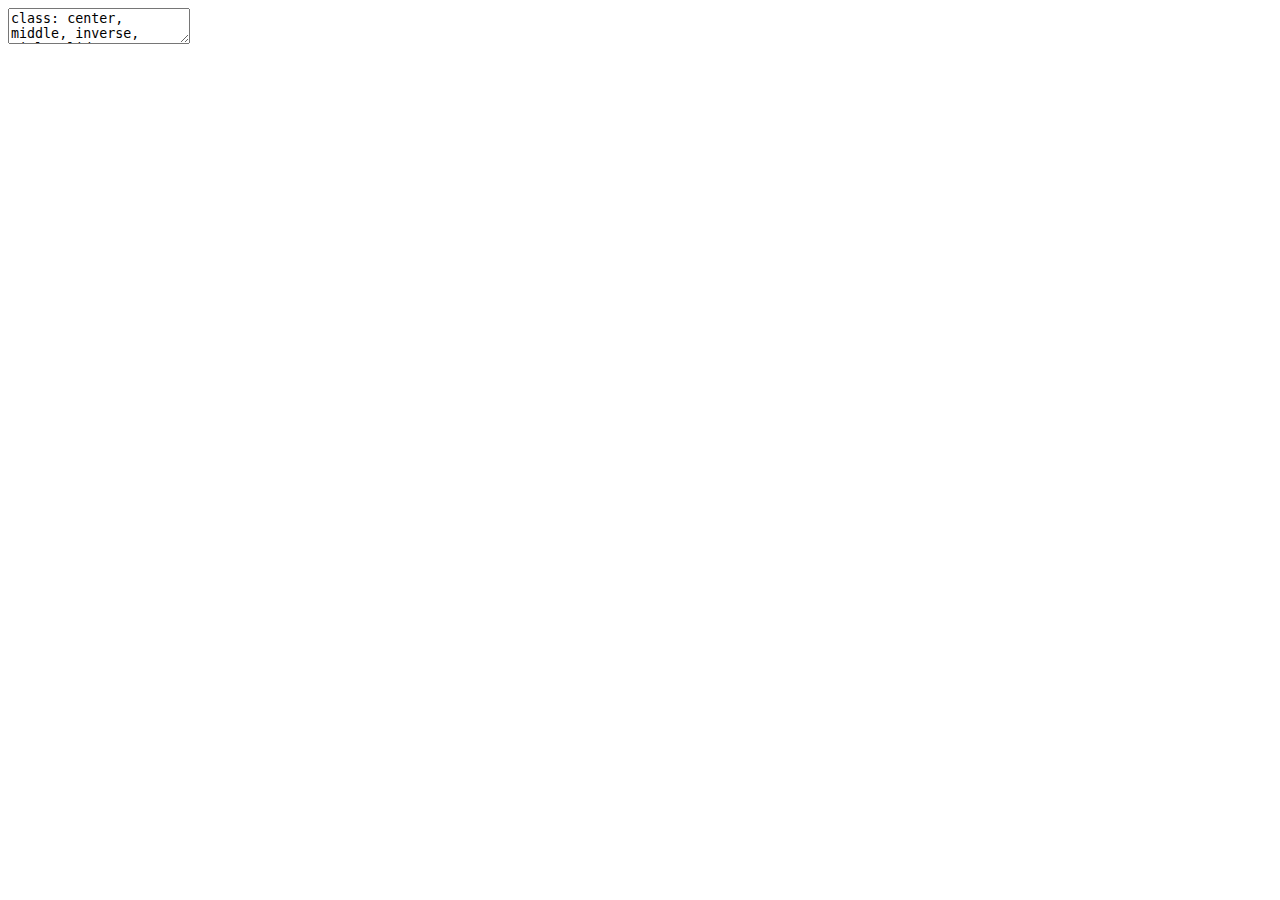
<file: workshop/d05_06_viznumcat.html>
<!DOCTYPE html>
<html lang="" xml:lang="">
  <head>
    <title>Visualizing numerical and categorial data  🌠</title>
    <meta charset="utf-8" />
    <meta name="author" content="S. Mason Garrison" />
    <script src="libs/header-attrs/header-attrs.js"></script>
    <link href="libs/font-awesome/css/all.min.css" rel="stylesheet" />
    <link href="libs/font-awesome/css/v4-shims.min.css" rel="stylesheet" />
    <link rel="stylesheet" href="../slides.css" type="text/css" />
  </head>
  <body>
    <textarea id="source">
class: center, middle, inverse, title-slide

.title[
# Visualizing numerical and categorial data<br> 🌠
]
.author[
### S. Mason Garrison
]

---





layout: true
  
&lt;div class="my-footer"&gt;
&lt;span&gt;
&lt;a href="https://DataScience4Psych.github.io/DataScience4Psych/" target="_blank"&gt;Data Science for Psychologists&lt;/a&gt;
&lt;/span&gt;
&lt;/div&gt; 

---



class: middle

# Introduction to Visualizing Data

---

## Terminology and Overview

&lt;br&gt;

In this chunk, we will delve into the fascinating world of data visualization.

We'll cover:

- Univariate data analysis - distribution of single variable
- Bivariate data analysis - relationship between two variables
- Multivariate data analysis - relationship between many variables at once, usually focusing on the relationship between two while conditioning for others


- Variables can be **Numerical** (classified as **continuous** or **discrete**)¹ .footnote[¹based on whether or not the variable can take on an infinite number of values or only non-negative whole numbers, respectively.] or 
  - **Categorical** (determined as **ordinal** or not based on the natural ordering of levels).


---

class: middle

# Data

---

## Data: Lending Club

.pull-left-wide[

- Thousands of loans made through the Lending Club,
  - a platform that allows individuals to lend to each other
- Not all loans are created equal 
  - ease of getting a loan depends on (apparent) ability to repay the loan
- Data includes loans *made*, rather than loan applications.
]
.pull-right-narrow[
&lt;img src="img/lending-club.png" width="100%" style="display: block; margin: auto;" /&gt;
]

---

## A Glimpse at the Data

We'll start by getting a brief overview of our dataset. 
.medi[

```r
library(openintro)
glimpse(loans_full_schema)
```

```
## Rows: 10,000
## Columns: 55
## $ emp_title                        &lt;chr&gt; "global config enginee…
## $ emp_length                       &lt;dbl&gt; 3, 10, 3, 1, 10, NA, 1…
## $ state                            &lt;fct&gt; NJ, HI, WI, PA, CA, KY…
## $ homeownership                    &lt;fct&gt; MORTGAGE, RENT, RENT, …
## $ annual_income                    &lt;dbl&gt; 90000, 40000, 40000, 3…
## $ verified_income                  &lt;fct&gt; Verified, Not Verified…
## $ debt_to_income                   &lt;dbl&gt; 18.01, 5.04, 21.15, 10…
## $ annual_income_joint              &lt;dbl&gt; NA, NA, NA, NA, 57000,…
## $ verification_income_joint        &lt;fct&gt; , , , , Verified, , No…
## $ debt_to_income_joint             &lt;dbl&gt; NA, NA, NA, NA, 37.66,…
## $ delinq_2y                        &lt;int&gt; 0, 0, 0, 0, 0, 1, 0, 1…
## $ months_since_last_delinq         &lt;int&gt; 38, NA, 28, NA, NA, 3,…
## $ earliest_credit_line             &lt;dbl&gt; 2001, 1996, 2006, 2007…
...
```
]
---

## Selected variables

We then select a subset of variables that are particularly relevant for our exploration:


```r
loans &lt;- loans_full_schema %&gt;%
  select(loan_amount, interest_rate, term, grade, 
         state, annual_income, homeownership, debt_to_income)
glimpse(loans)
```

```
## Rows: 10,000
## Columns: 8
## $ loan_amount    &lt;int&gt; 28000, 5000, 2000, 21600, 23000, 5000, 2…
## $ interest_rate  &lt;dbl&gt; 14.07, 12.61, 17.09, 6.72, 14.07, 6.72, …
## $ term           &lt;dbl&gt; 60, 36, 36, 36, 36, 36, 60, 60, 36, 36, …
## $ grade          &lt;ord&gt; C, C, D, A, C, A, C, B, C, A, C, B, C, B…
## $ state          &lt;fct&gt; NJ, HI, WI, PA, CA, KY, MI, AZ, NV, IL, …
## $ annual_income  &lt;dbl&gt; 90000, 40000, 40000, 30000, 35000, 34000…
## $ homeownership  &lt;fct&gt; MORTGAGE, RENT, RENT, RENT, RENT, OWN, M…
## $ debt_to_income &lt;dbl&gt; 18.01, 5.04, 21.15, 10.16, 57.96, 6.46, …
```

---

## Selected variables

Here's a brief description of these variables:

&lt;br&gt;

.midi[
variable        | description    | type
----------------|----------------|-------------
`loan_amount`   |	Amount of the loan received, in US dollars | numerical, continuous
`interest_rate` |	Interest rate on the loan, in an annual percentage | numerical, continuous
`term`	        | The length of the loan, which is always set as a whole number of months | numerical, discrete
`grade`	        | .midi[Loan grade, which takes a values A through G and represents the quality of the loan and its likelihood of being repaid ]| categorical, ordinal
`state`         |	US state where the borrower resides | categorical, not ordinal
`annual_income` |	Borrower's annual income, including any second income, in US dollars | numerical, continuous
`homeownership`	| Indicates whether the person owns, owns but has a mortgage, or rents | categorical, .medi[not ordinal]
`debt_to_income` | Debt-to-income ratio | numerical, continuous
]



---

class: middle

# Visualizing Numerical Data





---
class: middle

## Histograms

---

## Histogram: `loan_amount`


```r
ggplot(loans, aes(x = loan_amount)) +
  geom_histogram()
```

```
## `stat_bin()` using `bins = 30`. Pick better value with
## `binwidth`.
```

&lt;img src="d05_06_viznumcat_files/figure-html/unnamed-chunk-7-1.png" width="30%" style="display: block; margin: auto;" /&gt;


---

## Histograms and Binwidth

Let's explore the `loan_amount` variable with different binwidths.

.pull-left[

```r
ggplot(loans, 
       aes(x = loan_amount)) +
  geom_histogram(binwidth = 1000)
```

&lt;img src="d05_06_viznumcat_files/figure-html/unnamed-chunk-8-1.png" width="80%" style="display: block; margin: auto;" /&gt;
]
--
.pull-right[

```r
ggplot(loans, 
       aes(x = loan_amount)) +
  geom_histogram(binwidth = 5000)
```

&lt;img src="d05_06_viznumcat_files/figure-html/unnamed-chunk-9-1.png" width="80%" style="display: block; margin: auto;" /&gt;
]
---


```r
ggplot(loans, aes(x = loan_amount)) +
  geom_histogram(binwidth = 20000)
```

&lt;img src="d05_06_viznumcat_files/figure-html/unnamed-chunk-10-1.png" width="50%" style="display: block; margin: auto;" /&gt;

---


## Customizing histograms

We can further customize the histograms by adjusting labels, colors, and other properties.

.pull-left[

&lt;img src="d05_06_viznumcat_files/figure-html/unnamed-chunk-11-1.png" width="100%" style="display: block; margin: auto;" /&gt;

]
.pull-right[.small[

```r
ggplot(loans, aes(x = loan_amount)) +
  geom_histogram(binwidth = 5000) +
* labs(
*   x = "Loan amount ($)",
*   y = "Frequency",
*   title = "Amounts of Lending Club loans"
* )
```
]
]


---

## Fill with a categorical variable

.pull-left[
&lt;img src="d05_06_viznumcat_files/figure-html/unnamed-chunk-12-1.png" width="100%" style="display: block; margin: auto;" /&gt;
]
.pull-right[.small[

```r
ggplot(loans, aes(x = loan_amount, 
*                 fill = homeownership)) +
  geom_histogram(binwidth = 5000,
*                alpha = 0.5) +
  labs(
    x = "Loan amount ($)",
    y = "Frequency",
    title = "Amounts of Lending Club loans"
  )
```
]
]

---

## Facet with a categorical variable

.pull-left[
&lt;img src="d05_06_viznumcat_files/figure-html/unnamed-chunk-13-1.png" width="100%" style="display: block; margin: auto;" /&gt;
]
.pull-right[.small[

```r
ggplot(loans, aes(x = loan_amount, fill = homeownership)) + 
  geom_histogram(binwidth = 5000) +
  labs(
    x = "Loan amount ($)",
    y = "Frequency",
    title = "Amounts of Lending Club loans"
  ) +
* facet_wrap(~ homeownership, nrow = 3)
```
]
]

---

class: middle


## Density Plots

---

## Density Plot


```r
ggplot(loans, aes(x = loan_amount)) +
  geom_density()
```

&lt;img src="d05_06_viznumcat_files/figure-html/unnamed-chunk-14-1.png" width="50%" style="display: block; margin: auto;" /&gt;

---

## Density plots and adjusting bandwidth

Density plots allow us to visualize the distribution of numerical data with varying bandwidths.

.pull-left[
+ adjust = 0.5

```r
ggplot(loans, 
       aes(x = loan_amount)) +
  geom_density(adjust = 0.5)
```

&lt;img src="d05_06_viznumcat_files/figure-html/unnamed-chunk-15-1.png" width="50%" style="display: block; margin: auto;" /&gt;
]
.pull-right[
+ adjust = 1

```r
ggplot(loans, 
       aes(x = loan_amount)) +
  geom_density(adjust = 1) # default bandwidth
```

&lt;img src="d05_06_viznumcat_files/figure-html/unnamed-chunk-16-1.png" width="50%" style="display: block; margin: auto;" /&gt;
]
---

# adjust = 2

```r
ggplot(loans, aes(x = loan_amount)) +
  geom_density(adjust = 2)
```

&lt;img src="d05_06_viznumcat_files/figure-html/unnamed-chunk-17-1.png" width="50%" style="display: block; margin: auto;" /&gt;

---

## Customizing Density Plots

We can customize density plots by adding labels, titles, and adjusting other visual properties.

.pull-left[
&lt;img src="d05_06_viznumcat_files/figure-html/unnamed-chunk-18-1.png" width="100%" style="display: block; margin: auto;" /&gt;
]
.pull-right[.small[

```r
ggplot(loans, aes(x = loan_amount)) +
  geom_density(adjust = 2) +
* labs(
*   x = "Loan amount ($)",
*   y = "Density",
*   title = "Amounts of Lending Club loans"
* )
```
]
]





---

## Adding a categorical variable

.pull-left[
&lt;img src="d05_06_viznumcat_files/figure-html/unnamed-chunk-19-1.png" width="100%" style="display: block; margin: auto;" /&gt;
]
.pull-right[.small[

```r
ggplot(loans, aes(x = loan_amount, 
*                 fill = homeownership)) +
  geom_density(adjust = 2, 
*              alpha = 0.5) +
  labs(
    x = "Loan amount ($)",
    y = "Density",
    title = "Amounts of Lending Club loans", 
*   fill = "Homeownership"
  )
```
]
]

---

class: middle

# Box plot

---

## Box plot


```r
ggplot(loans, aes(x = interest_rate)) +
  geom_boxplot()
```

&lt;img src="d05_06_viznumcat_files/figure-html/unnamed-chunk-20-1.png" width="60%" style="display: block; margin: auto;" /&gt;

---

## Box plot and outliers


```r
ggplot(loans, aes(x = annual_income)) +
  geom_boxplot()
```

&lt;img src="d05_06_viznumcat_files/figure-html/unnamed-chunk-21-1.png" width="60%" style="display: block; margin: auto;" /&gt;

---

## Customizing box plots

.pull-left[
&lt;img src="d05_06_viznumcat_files/figure-html/unnamed-chunk-22-1.png" width="100%" style="display: block; margin: auto;" /&gt;
]
.pull-right[.small[

```r
ggplot(loans, aes(x = interest_rate)) +
  geom_boxplot() +
  labs(
    x = "Interest rate (%)",
    y = NULL,
    title = "Interest rates of Lending Club loans"
  ) +
* theme(
*   axis.ticks.y = element_blank(),
*   axis.text.y = element_blank()
* )
```
]
]

---

## Adding a categorical variable

.pull-left[
&lt;img src="d05_06_viznumcat_files/figure-html/unnamed-chunk-23-1.png" width="100%" style="display: block; margin: auto;" /&gt;
]
.pull-right[.small[

```r
ggplot(loans, aes(x = interest_rate,
*                 y = grade)) +
  geom_boxplot() +
  labs(
    x = "Interest rate (%)",
    y = "Grade",
    title = "Interest rates of Lending Club loans",
*   subtitle = "by grade of loan"
  )
```
]
]



---


class: middle

# Bar plot

---

## Bar plot







```r
ggplot(data = starwars, mapping = aes(x = gender)) +
  geom_bar()
```

&lt;img src="d05_06_viznumcat_files/figure-html/unnamed-chunk-24-1.png" width="55%" style="display: block; margin: auto;" /&gt;

---

## Segmented bar plot: counts


```r
ggplot(data = starwars, mapping = aes(x = gender, 
*                 fill = hair_color))+
  geom_bar()
```

&lt;img src="d05_06_viznumcat_files/figure-html/unnamed-chunk-25-1.png" width="55%" style="display: block; margin: auto;" /&gt;

---



## Segmented bar plots


```r
ggplot(data = starwars, mapping = aes(x = gender, 
*   fill = hair_color2))+
  geom_bar()
```

&lt;img src="d05_06_viznumcat_files/figure-html/unnamed-chunk-26-1.png" width="55%" style="display: block; margin: auto;" /&gt;


---
# For the curious...


```r
starwars &lt;- starwars %&gt;%
  mutate(hair_color2 =
           fct_other(hair_color,
                     keep = c("black", 
                              "brown", "brown",
                              "blond")
           )
  )
```

---

## Segmented bar plots


```r
ggplot(data = starwars, mapping = aes(x = gender, 
*   fill = hair_color2))+
* geom_bar()+
  coord_flip()
```

&lt;img src="d05_06_viznumcat_files/figure-html/unnamed-chunk-28-1.png" width="55%" style="display: block; margin: auto;" /&gt;

---

## Segmented bar plots: proportions


```r
ggplot(data = starwars,
       mapping = aes(x = gender, fill = hair_color2)) +
  geom_bar(position = "fill") +
  coord_flip()
```

&lt;img src="d05_06_viznumcat_files/figure-html/unnamed-chunk-29-1.png" width="43%" style="display: block; margin: auto;" /&gt;

```r
labs(y = "proportion")
```

```
## $y
## [1] "proportion"
## 
## attr(,"class")
## [1] "labels"
```


---

.question[
    Which bar plot is a more useful representation for visualizing the relationship between gender and hair color?
  ]

.pull-left[
&lt;img src="d05_06_viznumcat_files/figure-html/unnamed-chunk-30-1.png" width="100%" style="display: block; margin: auto;" /&gt;
]
.pull-right[
&lt;img src="d05_06_viznumcat_files/figure-html/unnamed-chunk-31-1.png" width="100%" style="display: block; margin: auto;" /&gt;
]

---

## Customizing bar plots

We have flexibility in customizing bar plots by adjusting labels, titles, colors, and other visual properties.

.pull-left[
&lt;img src="d05_06_viznumcat_files/figure-html/unnamed-chunk-32-1.png" width="60%" style="display: block; margin: auto;" /&gt;
]
.pull-right[.small[

```r
*ggplot(starwars, aes(y = gender,
                  fill = hair_color2)) +
  geom_bar(position = "fill") +
* labs(
*   x = "Proportion",
*   y = "Gender",
*   fill = "Hair Color",
*   title = "Hair Colors of Starwars",
*   subtitle = "by gender"
* )
```
]

---

class: middle


## Summary and Wrapping Up

- In this session, we explored various techniques for visualizing numerical and categorical data. 
- We examined histograms, density plots, bar plots, and scatterplots to gain insights into the relationships within the data. 
- By effectively visualizing data, we can uncover patterns and trends that lead to deeper understanding.

---

# Sources

- Mine Çetinkaya-Rundel's Data Science in a Box ([link](https://datasciencebox.org/))

    </textarea>
<style data-target="print-only">@media screen {.remark-slide-container{display:block;}.remark-slide-scaler{box-shadow:none;}}</style>
<script src="https://remarkjs.com/downloads/remark-latest.min.js"></script>
<script>var slideshow = remark.create({
"ratio": "16:9",
"highlightLines": true,
"highlightStyle": "solarized-light",
"countIncrementalSlides": false,
"slideNumberFormat": ""
});
if (window.HTMLWidgets) slideshow.on('afterShowSlide', function (slide) {
  window.dispatchEvent(new Event('resize'));
});
(function(d) {
  var s = d.createElement("style"), r = d.querySelector(".remark-slide-scaler");
  if (!r) return;
  s.type = "text/css"; s.innerHTML = "@page {size: " + r.style.width + " " + r.style.height +"; }";
  d.head.appendChild(s);
})(document);

(function(d) {
  var el = d.getElementsByClassName("remark-slides-area");
  if (!el) return;
  var slide, slides = slideshow.getSlides(), els = el[0].children;
  for (var i = 1; i < slides.length; i++) {
    slide = slides[i];
    if (slide.properties.continued === "true" || slide.properties.count === "false") {
      els[i - 1].className += ' has-continuation';
    }
  }
  var s = d.createElement("style");
  s.type = "text/css"; s.innerHTML = "@media print { .has-continuation { display: none; } }";
  d.head.appendChild(s);
})(document);
// delete the temporary CSS (for displaying all slides initially) when the user
// starts to view slides
(function() {
  var deleted = false;
  slideshow.on('beforeShowSlide', function(slide) {
    if (deleted) return;
    var sheets = document.styleSheets, node;
    for (var i = 0; i < sheets.length; i++) {
      node = sheets[i].ownerNode;
      if (node.dataset["target"] !== "print-only") continue;
      node.parentNode.removeChild(node);
    }
    deleted = true;
  });
})();
// add `data-at-shortcutkeys` attribute to <body> to resolve conflicts with JAWS
// screen reader (see PR #262)
(function(d) {
  let res = {};
  d.querySelectorAll('.remark-help-content table tr').forEach(tr => {
    const t = tr.querySelector('td:nth-child(2)').innerText;
    tr.querySelectorAll('td:first-child .key').forEach(key => {
      const k = key.innerText;
      if (/^[a-z]$/.test(k)) res[k] = t;  // must be a single letter (key)
    });
  });
  d.body.setAttribute('data-at-shortcutkeys', JSON.stringify(res));
})(document);
(function() {
  "use strict"
  // Replace <script> tags in slides area to make them executable
  var scripts = document.querySelectorAll(
    '.remark-slides-area .remark-slide-container script'
  );
  if (!scripts.length) return;
  for (var i = 0; i < scripts.length; i++) {
    var s = document.createElement('script');
    var code = document.createTextNode(scripts[i].textContent);
    s.appendChild(code);
    var scriptAttrs = scripts[i].attributes;
    for (var j = 0; j < scriptAttrs.length; j++) {
      s.setAttribute(scriptAttrs[j].name, scriptAttrs[j].value);
    }
    scripts[i].parentElement.replaceChild(s, scripts[i]);
  }
})();
(function() {
  var links = document.getElementsByTagName('a');
  for (var i = 0; i < links.length; i++) {
    if (/^(https?:)?\/\//.test(links[i].getAttribute('href'))) {
      links[i].target = '_blank';
    }
  }
})();
// adds .remark-code-has-line-highlighted class to <pre> parent elements
// of code chunks containing highlighted lines with class .remark-code-line-highlighted
(function(d) {
  const hlines = d.querySelectorAll('.remark-code-line-highlighted');
  const preParents = [];
  const findPreParent = function(line, p = 0) {
    if (p > 1) return null; // traverse up no further than grandparent
    const el = line.parentElement;
    return el.tagName === "PRE" ? el : findPreParent(el, ++p);
  };

  for (let line of hlines) {
    let pre = findPreParent(line);
    if (pre && !preParents.includes(pre)) preParents.push(pre);
  }
  preParents.forEach(p => p.classList.add("remark-code-has-line-highlighted"));
})(document);</script>

<script>
slideshow._releaseMath = function(el) {
  var i, text, code, codes = el.getElementsByTagName('code');
  for (i = 0; i < codes.length;) {
    code = codes[i];
    if (code.parentNode.tagName !== 'PRE' && code.childElementCount === 0) {
      text = code.textContent;
      if (/^\\\((.|\s)+\\\)$/.test(text) || /^\\\[(.|\s)+\\\]$/.test(text) ||
          /^\$\$(.|\s)+\$\$$/.test(text) ||
          /^\\begin\{([^}]+)\}(.|\s)+\\end\{[^}]+\}$/.test(text)) {
        code.outerHTML = code.innerHTML;  // remove <code></code>
        continue;
      }
    }
    i++;
  }
};
slideshow._releaseMath(document);
</script>
<!-- dynamically load mathjax for compatibility with self-contained -->
<script>
(function () {
  var script = document.createElement('script');
  script.type = 'text/javascript';
  script.src  = 'https://mathjax.rstudio.com/latest/MathJax.js?config=TeX-MML-AM_CHTML';
  if (location.protocol !== 'file:' && /^https?:/.test(script.src))
    script.src  = script.src.replace(/^https?:/, '');
  document.getElementsByTagName('head')[0].appendChild(script);
})();
</script>
  </body>
</html>
</file>
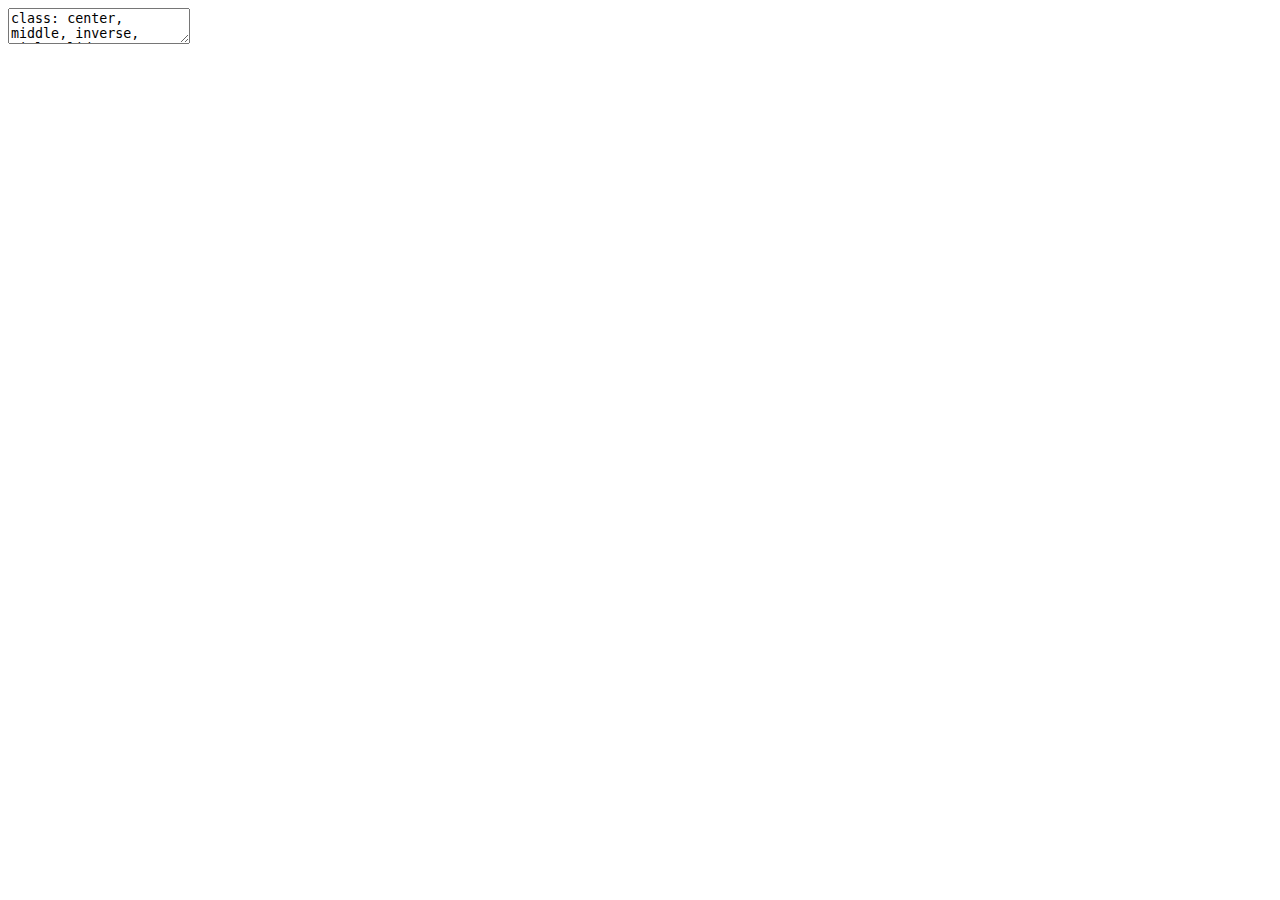
<file: workshop/d07_tidy.html>
<!DOCTYPE html>
<html lang="" xml:lang="">
  <head>
    <title>Tidy data   🔧</title>
    <meta charset="utf-8" />
    <meta name="author" content="S. Mason Garrison" />
    <script src="libs/header-attrs/header-attrs.js"></script>
    <link href="libs/font-awesome/css/all.min.css" rel="stylesheet" />
    <link href="libs/font-awesome/css/v4-shims.min.css" rel="stylesheet" />
    <link rel="stylesheet" href="../slides.css" type="text/css" />
  </head>
  <body>
    <textarea id="source">
class: center, middle, inverse, title-slide

.title[
# Tidy data <br> 🔧
]
.author[
### S. Mason Garrison
]

---





layout: true
  
&lt;div class="my-footer"&gt;
&lt;span&gt;
&lt;a href="https://DataScience4Psych.github.io/DataScience4Psych/" target="_blank"&gt;Data Science for Psychologists&lt;/a&gt;
&lt;/span&gt;
&lt;/div&gt; 

---



## Tidy data

&gt;Happy families are all alike; every unhappy family is unhappy in its own way. 
&gt;
&gt;Leo Tolstoy

--

.pull-left[

**Characteristics of tidy data:**

- Each variable forms a column.
- Each observation forms a row.
- Each type of observational unit forms a table.
]

--
.pull-right[
**Characteristics of untidy data:**

!@#$%^&amp;*()
]

---

## 

.question[
What makes this data not tidy?
]

&lt;img src="img/hyperwar-airplanes-on-hand.png" width="70%" style="display: block; margin: auto;" /&gt;

.footnote[
Source: [Army Air Forces Statistical Digest, WW II](https://www.ibiblio.org/hyperwar/AAF/StatDigest/aafsd-3.html)
]

---

.question[
What makes this data not tidy?
]

&lt;br&gt;

&lt;img src="img/hiv-est-prevalence-15-49.png" width="70%" style="display: block; margin: auto;" /&gt;

.footnote[
Source: [Gapminder, Estimated HIV prevalence among 15-49 year olds](https://www.gapminder.org/data)
]

---

.question[
What makes this data not tidy?
]

&lt;br&gt;

&lt;img src="img/us-general-economic-characteristic-acs-2017.png" width="85%" style="display: block; margin: auto;" /&gt;

.footnote[
Source: [US Census Fact Finder, General Economic Characteristics, ACS 2017](https://factfinder.census.gov/faces/tableservices/jsf/pages/productview.xhtml?pid=ACS_17_5YR_DP03)
]

---

## Displaying vs. summarizing data


.pull-left[

```
## # A tibble: 87 × 3
##   name           height  mass
##   &lt;chr&gt;           &lt;int&gt; &lt;dbl&gt;
## 1 Luke Skywalker    172    77
## 2 C-3PO             167    75
## 3 R2-D2              96    32
## 4 Darth Vader       202   136
## 5 Leia Organa       150    49
## 6 Owen Lars         178   120
## # ℹ 81 more rows
```
]
.pull-right[

```
## # A tibble: 3 × 2
##   gender    avg_ht
##   &lt;chr&gt;      &lt;dbl&gt;
## 1 feminine    165.
## 2 masculine   177.
## 3 &lt;NA&gt;        181.
```
]

---


.pull-left[

```r
starwars %&gt;%
  select(name, height, mass)
```
]
.pull-right[

```r
starwars %&gt;%
  group_by(gender) %&gt;%
  summarize(
    avg_ht = mean(height, na.rm = TRUE)
    )
```
]
---

class: middle

# Wrapping Up...
---

class: middle

# Data structures in R

---
## Data structures in R
Three main ways to store data:

- Matrix: 
  - Requires all the elements to be of the same type (e.g. numeric or character)
- Data frame: 
  - Allows for mixed types of variables
- Tibble: 
  - Like a data frame, but works more consistently

---
## Tibbles

Tibbles are a better version of data frames.

- The [documentation](https://tibble.tidyverse.org/) describes them as 

--
&gt;"data.frames for the lazy and surly: 
&gt;
&gt;they do less 
&gt;
&gt;(i.e. they don’t change variable names or types,
&gt;
&gt;and don’t do partial matching)
&gt;
&gt;and complain more
&gt;s
&gt;(e.g. when a variable does not exist)."

---

## Two other advantages:

1. They subset more consistently: 
  - when you use square brackets to subset a tibble, 
      - you always get another tibble. 
  - With data frames, you sometimes get a vector and sometimes get a data frame.
2. They print more elegantly.

--

#### Compared to base R
+ Base R functions, (including those for data frames), 
  + try to guess what you want to do.
+ Sometimes, this "helpful" guessing  leads to unexpected outcomes, 
  + so tibbles have done away with most of that.

---

## Tibbles don't change names

. . .
.midi[

```r
library(tidyverse)
(df = data.frame("a" = 1:5, "b 2" = 5:1))
```

```
##   a b.2
## 1 1   5
## 2 2   4
## 3 3   3
## 4 4   2
## 5 5   1
```

```r
(ti = tibble("a" = 1:5, "b 2" = 5:1))
```

```
## # A tibble: 5 × 2
##       a `b 2`
##   &lt;int&gt; &lt;int&gt;
## 1     1     5
## 2     2     4
## 3     3     3
## 4     4     2
## 5     5     1
```
]
---

## Tibbles complain about bad column names

. . .


```r
df$c
```

```
## NULL
```

```r
ti$c
```

```
## Warning: Unknown or uninitialised column: `c`.
```

```
## NULL
```

---

## Tibbles subset consistently

. . .


```r
df[,1]
```

```
## [1] 1 2 3 4 5
```

```r
ti[,1]
```

```
## # A tibble: 5 × 1
##       a
##   &lt;int&gt;
## 1     1
## 2     2
## 3     3
## 4     4
## 5     5
```

---

## Tibbles don't *do* partial matching

. . .


```r
df$b
```

```
## [1] 5 4 3 2 1
```

```r
ti$b
```

```
## Warning: Unknown or uninitialised column: `b`.
```

```
## NULL
```
---

## Tibbles don't coerce strings to factors

Previously...

```r
df = data.frame(l1 = letters[1:5])
```

The most annoying thing about data frames:

```r
df$l2 = letters[1:5]
class(df$l1)
```

```
## [1] "factor"
```

```r
class(df$l2)
```

```
## [1] "character"
```

---

# Tibbles don't have this problem

```r
## but with tibbles it's all the same
ti = tibble(l1 = letters[1:5])
ti$l2 = letters[1:5]
class(ti$l1)
```

```
## [1] "character"
```

```r
class(ti$l2)
```

```
## [1] "character"
```

---


class: middle

# Wrapping Up...

---

## Ok...So... technically... 

Base R has fixed this issue...


```r
df = data.frame(l1 = letters[1:5])
df$l2 = letters[1:5]
class(df$l1)
```

```
## [1] "character"
```

```r
class(df$l2)
```

```
## [1] "character"
```


    </textarea>
<style data-target="print-only">@media screen {.remark-slide-container{display:block;}.remark-slide-scaler{box-shadow:none;}}</style>
<script src="https://remarkjs.com/downloads/remark-latest.min.js"></script>
<script>var slideshow = remark.create({
"ratio": "16:9",
"highlightLines": true,
"highlightStyle": "solarized-light",
"countIncrementalSlides": false,
"slideNumberFormat": ""
});
if (window.HTMLWidgets) slideshow.on('afterShowSlide', function (slide) {
  window.dispatchEvent(new Event('resize'));
});
(function(d) {
  var s = d.createElement("style"), r = d.querySelector(".remark-slide-scaler");
  if (!r) return;
  s.type = "text/css"; s.innerHTML = "@page {size: " + r.style.width + " " + r.style.height +"; }";
  d.head.appendChild(s);
})(document);

(function(d) {
  var el = d.getElementsByClassName("remark-slides-area");
  if (!el) return;
  var slide, slides = slideshow.getSlides(), els = el[0].children;
  for (var i = 1; i < slides.length; i++) {
    slide = slides[i];
    if (slide.properties.continued === "true" || slide.properties.count === "false") {
      els[i - 1].className += ' has-continuation';
    }
  }
  var s = d.createElement("style");
  s.type = "text/css"; s.innerHTML = "@media print { .has-continuation { display: none; } }";
  d.head.appendChild(s);
})(document);
// delete the temporary CSS (for displaying all slides initially) when the user
// starts to view slides
(function() {
  var deleted = false;
  slideshow.on('beforeShowSlide', function(slide) {
    if (deleted) return;
    var sheets = document.styleSheets, node;
    for (var i = 0; i < sheets.length; i++) {
      node = sheets[i].ownerNode;
      if (node.dataset["target"] !== "print-only") continue;
      node.parentNode.removeChild(node);
    }
    deleted = true;
  });
})();
// add `data-at-shortcutkeys` attribute to <body> to resolve conflicts with JAWS
// screen reader (see PR #262)
(function(d) {
  let res = {};
  d.querySelectorAll('.remark-help-content table tr').forEach(tr => {
    const t = tr.querySelector('td:nth-child(2)').innerText;
    tr.querySelectorAll('td:first-child .key').forEach(key => {
      const k = key.innerText;
      if (/^[a-z]$/.test(k)) res[k] = t;  // must be a single letter (key)
    });
  });
  d.body.setAttribute('data-at-shortcutkeys', JSON.stringify(res));
})(document);
(function() {
  "use strict"
  // Replace <script> tags in slides area to make them executable
  var scripts = document.querySelectorAll(
    '.remark-slides-area .remark-slide-container script'
  );
  if (!scripts.length) return;
  for (var i = 0; i < scripts.length; i++) {
    var s = document.createElement('script');
    var code = document.createTextNode(scripts[i].textContent);
    s.appendChild(code);
    var scriptAttrs = scripts[i].attributes;
    for (var j = 0; j < scriptAttrs.length; j++) {
      s.setAttribute(scriptAttrs[j].name, scriptAttrs[j].value);
    }
    scripts[i].parentElement.replaceChild(s, scripts[i]);
  }
})();
(function() {
  var links = document.getElementsByTagName('a');
  for (var i = 0; i < links.length; i++) {
    if (/^(https?:)?\/\//.test(links[i].getAttribute('href'))) {
      links[i].target = '_blank';
    }
  }
})();
// adds .remark-code-has-line-highlighted class to <pre> parent elements
// of code chunks containing highlighted lines with class .remark-code-line-highlighted
(function(d) {
  const hlines = d.querySelectorAll('.remark-code-line-highlighted');
  const preParents = [];
  const findPreParent = function(line, p = 0) {
    if (p > 1) return null; // traverse up no further than grandparent
    const el = line.parentElement;
    return el.tagName === "PRE" ? el : findPreParent(el, ++p);
  };

  for (let line of hlines) {
    let pre = findPreParent(line);
    if (pre && !preParents.includes(pre)) preParents.push(pre);
  }
  preParents.forEach(p => p.classList.add("remark-code-has-line-highlighted"));
})(document);</script>

<script>
slideshow._releaseMath = function(el) {
  var i, text, code, codes = el.getElementsByTagName('code');
  for (i = 0; i < codes.length;) {
    code = codes[i];
    if (code.parentNode.tagName !== 'PRE' && code.childElementCount === 0) {
      text = code.textContent;
      if (/^\\\((.|\s)+\\\)$/.test(text) || /^\\\[(.|\s)+\\\]$/.test(text) ||
          /^\$\$(.|\s)+\$\$$/.test(text) ||
          /^\\begin\{([^}]+)\}(.|\s)+\\end\{[^}]+\}$/.test(text)) {
        code.outerHTML = code.innerHTML;  // remove <code></code>
        continue;
      }
    }
    i++;
  }
};
slideshow._releaseMath(document);
</script>
<!-- dynamically load mathjax for compatibility with self-contained -->
<script>
(function () {
  var script = document.createElement('script');
  script.type = 'text/javascript';
  script.src  = 'https://mathjax.rstudio.com/latest/MathJax.js?config=TeX-MML-AM_CHTML';
  if (location.protocol !== 'file:' && /^https?:/.test(script.src))
    script.src  = script.src.replace(/^https?:/, '');
  document.getElementsByTagName('head')[0].appendChild(script);
})();
</script>
  </body>
</html>
</file>
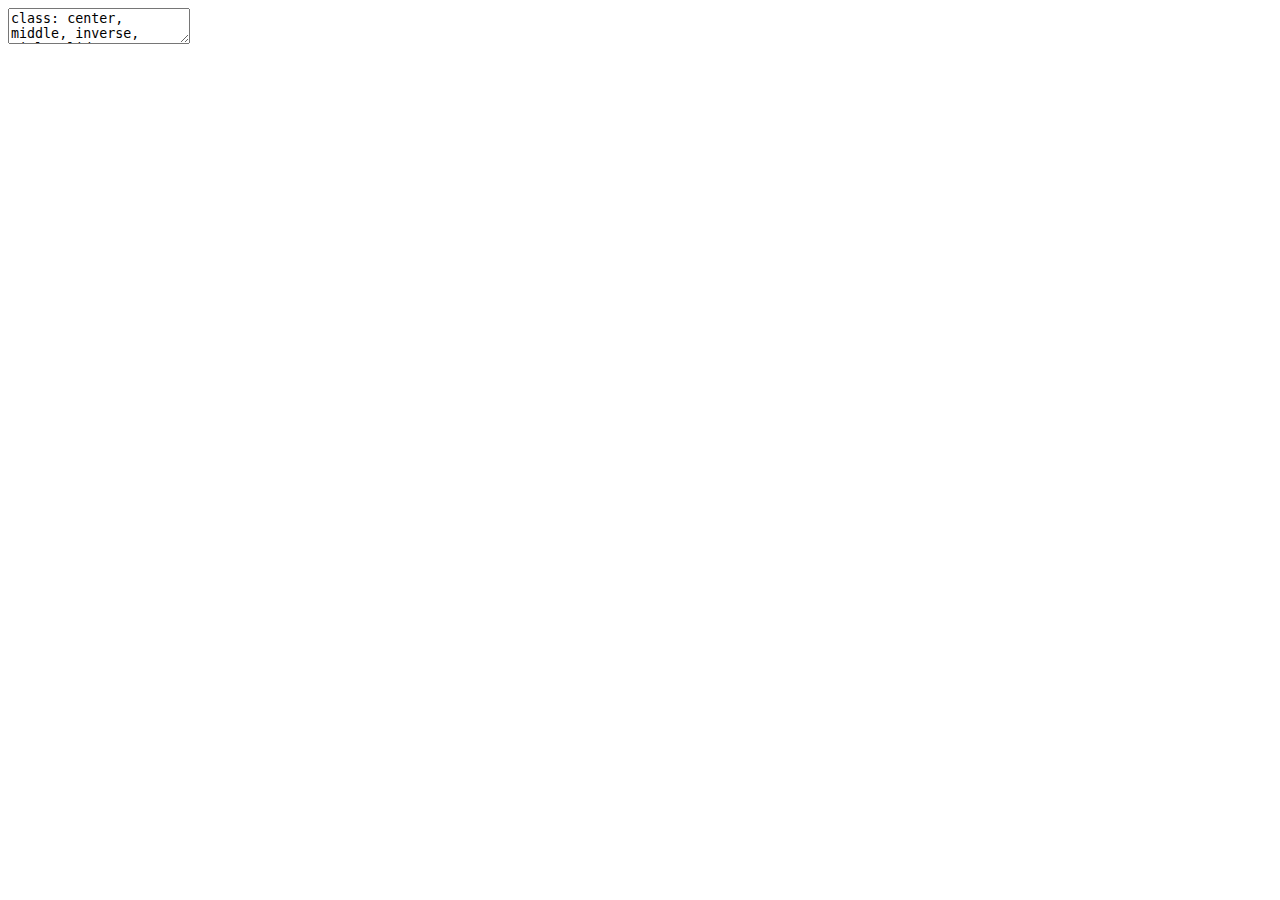
<file: workshop/d08_grammar.html>
<!DOCTYPE html>
<html lang="" xml:lang="">
  <head>
    <title>Grammar of data wrangling   ⚓</title>
    <meta charset="utf-8" />
    <meta name="author" content="S. Mason Garrison" />
    <script src="libs/header-attrs/header-attrs.js"></script>
    <link href="libs/font-awesome/css/all.min.css" rel="stylesheet" />
    <link href="libs/font-awesome/css/v4-shims.min.css" rel="stylesheet" />
    <link rel="stylesheet" href="../slides.css" type="text/css" />
  </head>
  <body>
    <textarea id="source">
class: center, middle, inverse, title-slide

.title[
# Grammar of data wrangling <br> ⚓
]
.author[
### S. Mason Garrison
]

---





layout: true
  
&lt;div class="my-footer"&gt;
&lt;span&gt;
&lt;a href="https://DataScience4Psych.github.io/DataScience4Psych/" target="_blank"&gt;Data Science for Psychologists&lt;/a&gt;
&lt;/span&gt;
&lt;/div&gt; 

---




## A grammar of data wrangling...

... based on the concepts of functions as verbs that manipulate data frames

.pull-left[
&lt;img src="img/dplyr-part-of-tidyverse.png" width="70%" style="display: block; margin: auto;" /&gt;
]
.pull-right[
.midi[
- `select`: pick columns by name
- `arrange`: reorder rows
- `slice`: pick rows using index(es)
- `filter`: pick rows matching criteria
- `distinct`: filter for unique rows
- `mutate`: add new variables
- `summarize`: reduce variables to values
- `group_by`: for grouped operations
- ... (many more)
]
]

---

## Rules of **dplyr** functions

- First argument is *always* a data frame
- Subsequent arguments say what to do with that data frame
- Always return a data frame
- Don't modify in place

---

## Data: Hotel bookings

- Data from two hotels: one resort and one city hotel
- Observations: Each row represents a hotel booking
- Goal for original data collection: Development of prediction models to classify a hotel booking's likelihood to be canceled ([Antonia et al., 2019](https://www.sciencedirect.com/science/article/pii/S2352340918315191#bib5))


```r
hotels &lt;- read_csv("data/hotels.csv")
```

.footnote[
Source: [TidyTuesday](https://github.com/rfordatascience/tidytuesday/blob/master/data/2020/2020-02-11/readme.md)
]

---

## First look: Variables


```r
names(hotels)
```

```
##  [1] "hotel"                         
##  [2] "is_canceled"                   
##  [3] "lead_time"                     
##  [4] "arrival_date_year"             
##  [5] "arrival_date_month"            
##  [6] "arrival_date_week_number"      
##  [7] "arrival_date_day_of_month"     
##  [8] "stays_in_weekend_nights"       
##  [9] "stays_in_week_nights"          
## [10] "adults"                        
## [11] "children"                      
## [12] "babies"                        
## [13] "meal"                          
## [14] "country"                       
## [15] "market_segment"                
...
```

---

## Second look: Overview


```r
glimpse(hotels)
```

```
## Rows: 119,390
## Columns: 32
## $ hotel                          &lt;chr&gt; "Resort Hotel", "Resort …
## $ is_canceled                    &lt;dbl&gt; 0, 0, 0, 0, 0, 0, 0, 0, …
## $ lead_time                      &lt;dbl&gt; 342, 737, 7, 13, 14, 14,…
## $ arrival_date_year              &lt;dbl&gt; 2015, 2015, 2015, 2015, …
## $ arrival_date_month             &lt;chr&gt; "July", "July", "July", …
## $ arrival_date_week_number       &lt;dbl&gt; 27, 27, 27, 27, 27, 27, …
## $ arrival_date_day_of_month      &lt;dbl&gt; 1, 1, 1, 1, 1, 1, 1, 1, …
## $ stays_in_weekend_nights        &lt;dbl&gt; 0, 0, 0, 0, 0, 0, 0, 0, …
## $ stays_in_week_nights           &lt;dbl&gt; 0, 0, 1, 1, 2, 2, 2, 2, …
## $ adults                         &lt;dbl&gt; 2, 2, 1, 1, 2, 2, 2, 2, …
## $ children                       &lt;dbl&gt; 0, 0, 0, 0, 0, 0, 0, 0, …
## $ babies                         &lt;dbl&gt; 0, 0, 0, 0, 0, 0, 0, 0, …
## $ meal                           &lt;chr&gt; "BB", "BB", "BB", "BB", …
...
```

---

## Select a single column

View only `lead_time` (number of days between booking and arrival date):


```r
select(hotels, lead_time)
```

```
## # A tibble: 119,390 × 1
##   lead_time
##       &lt;dbl&gt;
## 1       342
## 2       737
## 3         7
## 4        13
## 5        14
## 6        14
## # ℹ 119,384 more rows
```

---

## Select a single column

.pull-left[

```r
*select(
  hotels, 
  lead_time
  )
```
]
.pull-right[
- Start with the function (a verb): `select()`
]

---

## Select a single column

.pull-left[

```r
select( 
* hotels,
  lead_time
  )
```
]
.pull-right[
- Start with the function (a verb): `select()`
- First argument: data frame we're working with , `hotels`
]

---

## Select a single column

.pull-left[

```r
select( 
  hotels, 
* lead_time
  )
```
]
.pull-right[
- Start with the function (a verb): `select()`
- First argument: data frame we're working with , `hotels`
- Second argument: variable we want to select, `lead_time`
]

---

## Select a single column

.pull-left[

```r
select( 
  hotels, 
  lead_time
  )
```

```
## # A tibble: 119,390 × 1
##   lead_time
##       &lt;dbl&gt;
## 1       342
## 2       737
## 3         7
## 4        13
## 5        14
## 6        14
## # ℹ 119,384 more rows
```
]
.pull-right[
- Start with the function (a verb): `select()`
- First argument: data frame we're working with , `hotels`
- Second argument: variable we want to select, `lead_time`
- Result: data frame with 119390 rows and 1 column
]

---

.tip[
dplyr functions always expect a data frame and always yield a data frame.
]


```r
select(hotels, lead_time)
```

```
## # A tibble: 119,390 × 1
##   lead_time
##       &lt;dbl&gt;
## 1       342
## 2       737
## 3         7
## 4        13
## 5        14
## 6        14
## # ℹ 119,384 more rows
```

---

## Select multiple columns


View only the `hotel` type and `lead_time`:

--

.pull-left[

```r
select(hotels, hotel, lead_time)
```

```
## # A tibble: 119,390 × 2
##   hotel        lead_time
##   &lt;chr&gt;            &lt;dbl&gt;
## 1 Resort Hotel       342
## 2 Resort Hotel       737
## 3 Resort Hotel         7
## 4 Resort Hotel        13
## 5 Resort Hotel        14
## 6 Resort Hotel        14
## # ℹ 119,384 more rows
```
]
--
.pull-right[
.question[
What if we wanted to select these columns, and then arrange the data in descending order of lead time?
]
]

---

## Data wrangling, step-by-step

.pull-left[
Select:

```r
hotels %&gt;%
  select(hotel, lead_time)
```

```
## # A tibble: 119,390 × 2
##   hotel        lead_time
##   &lt;chr&gt;            &lt;dbl&gt;
## 1 Resort Hotel       342
## 2 Resort Hotel       737
## 3 Resort Hotel         7
## 4 Resort Hotel        13
## 5 Resort Hotel        14
## 6 Resort Hotel        14
## # ℹ 119,384 more rows
```
]

--
.pull-right[
Select, then arrange:

```r
hotels %&gt;%
  select(hotel, lead_time) %&gt;%
  arrange(desc(lead_time))
```

```
## # A tibble: 119,390 × 2
##   hotel        lead_time
##   &lt;chr&gt;            &lt;dbl&gt;
## 1 Resort Hotel       737
## 2 Resort Hotel       709
## 3 City Hotel         629
## 4 City Hotel         629
## 5 City Hotel         629
## 6 City Hotel         629
## # ℹ 119,384 more rows
```
]
---

class: middle

# Wrapping Up...

---

class: middle

# Pipes

---

## What is a pipe?

In programming, a pipe is a technique for passing information from one process to another.

--

.pull-left[
- Start with the data frame `hotels`, and pass it to the `select()` function,
]
.pull-right[
.small[

```r
*hotels %&gt;%
  select(hotel, lead_time) %&gt;%
  arrange(desc(lead_time))
```

```
## # A tibble: 119,390 × 2
##   hotel        lead_time
##   &lt;chr&gt;            &lt;dbl&gt;
## 1 Resort Hotel       737
## 2 Resort Hotel       709
## 3 City Hotel         629
## 4 City Hotel         629
## 5 City Hotel         629
## 6 City Hotel         629
## # ℹ 119,384 more rows
```
]
]

---

## What is a pipe?

In programming, a pipe is a technique for passing information from one process to another.

.pull-left[
- Start with the data frame `hotels`, and pass it to the `select()` function,
- then we select the variables `hotel` and `lead_time`,
]
.pull-right[
.small[

```r
hotels %&gt;%
* select(hotel, lead_time) %&gt;%
  arrange(desc(lead_time))
```

```
## # A tibble: 119,390 × 2
##   hotel        lead_time
##   &lt;chr&gt;            &lt;dbl&gt;
## 1 Resort Hotel       737
## 2 Resort Hotel       709
## 3 City Hotel         629
## 4 City Hotel         629
## 5 City Hotel         629
## 6 City Hotel         629
## # ℹ 119,384 more rows
```
]
]

---

## What is a pipe?

In programming, a pipe is a technique for passing information from one process to another.

.pull-left[
- Start with the data frame `hotels`, and pass it to the `select()` function,
- then we select the variables `hotel` and `lead_time`,
- and then we arrange the data frame by `lead_time` in descending order.
]
.pull-right[
.small[

```r
hotels %&gt;%
  select(hotel, lead_time) %&gt;% 
* arrange(desc(lead_time))
```

```
## # A tibble: 119,390 × 2
##   hotel        lead_time
##   &lt;chr&gt;            &lt;dbl&gt;
## 1 Resort Hotel       737
## 2 Resort Hotel       709
## 3 City Hotel         629
## 4 City Hotel         629
## 5 City Hotel         629
## 6 City Hotel         629
## # ℹ 119,384 more rows
```
]
]

---

## Aside

The pipe operator is implemented in the package **magrittr**, though we don't need to load this package explicitly since **tidyverse** does this for us.

--

.question[
Any guesses as to why the package is called magrittr?
]

--

.pull-left[
&lt;img src="img/magritte.jpg" width="90%" style="display: block; margin: auto;" /&gt;
]
.pull-right[
&lt;img src="img/magrittr.jpg" width="100%" style="display: block; margin: auto;" /&gt;
]

---

## How does a pipe work?

- You can think about the following sequence of actions - find keys, 
unlock car, start car, drive to work, park.

--
- Expressed as a set of nested functions in R pseudocode this would look like:

```r
park(drive(start_car(find("keys")), to = "work"))
```

--
- Writing it out using pipes give it a more natural (and easier to read) 
structure:

```r
find("keys") %&gt;%
  start_car() %&gt;%
  drive(to = "work") %&gt;%
  park()
```

---
## What about other arguments?

Use the dot to

- send results to a function argument other than first one or 
- use the previous result for multiple arguments


```r
hotels %&gt;%
  filter(hotel == "Resort Hotel") %&gt;%
* lm(adr ~ lead_time, data = .)
```

```
## 
## Call:
## lm(formula = adr ~ lead_time, data = .)
## 
## Coefficients:
## (Intercept)    lead_time  
##    93.16876      0.01925
```

---
## A note on piping and layering

- `%&gt;%` used mainly in **dplyr** pipelines, *we pipe the output of the previous line of code as the first input of the next line of code*

--
- `+` used in **ggplot2** plots is used for "layering", *we create the plot in layers, separated by `+`*

---

## dplyr

.midi[
❌


```r
hotels +
  select(hotel, lead_time)
```

```
## Error in select(hotel, lead_time): object 'hotel' not found
```

✅


```r
hotels %&gt;%
  select(hotel, lead_time)
```


```
## # A tibble: 119,390 × 2
##   hotel        lead_time
##   &lt;chr&gt;            &lt;dbl&gt;
## 1 Resort Hotel       342
## 2 Resort Hotel       737
## 3 Resort Hotel         7
...
```
]

---

## ggplot2

.midi[
❌


```r
ggplot(hotels, aes(x = hotel, fill = deposit_type)) %&gt;%
  geom_bar()
```

```
## Error in `geom_bar()`:
## ! `mapping` must be created by `aes()`
## ℹ Did you use `%&gt;%` or `|&gt;` instead of `+`?
```

✅


```r
ggplot(hotels, aes(x = hotel, fill = deposit_type)) +
  geom_bar()
```

&lt;img src="d08_grammar_files/figure-html/unnamed-chunk-24-1.png" width="25%" style="display: block; margin: auto;" /&gt;
]

---

## Code styling

Many of the styling principles are consistent across `%&gt;%` and `+`:

- always a space before
- always a line break after (for pipelines with more than 2 lines)

❌


```r
ggplot(hotels,aes(x=hotel,y=deposit_type))+geom_bar()
```

✅


```r
ggplot(hotels, aes(x = hotel, y = deposit_type)) + 
  geom_bar()
```

---

# Sources

- Mine Çetinkaya-Rundel's Data Science in a Box ([link](https://datasciencebox.org/))


---
class: middle

# Wrapping Up...

    </textarea>
<style data-target="print-only">@media screen {.remark-slide-container{display:block;}.remark-slide-scaler{box-shadow:none;}}</style>
<script src="https://remarkjs.com/downloads/remark-latest.min.js"></script>
<script>var slideshow = remark.create({
"ratio": "16:9",
"highlightLines": true,
"highlightStyle": "solarized-light",
"countIncrementalSlides": false,
"slideNumberFormat": ""
});
if (window.HTMLWidgets) slideshow.on('afterShowSlide', function (slide) {
  window.dispatchEvent(new Event('resize'));
});
(function(d) {
  var s = d.createElement("style"), r = d.querySelector(".remark-slide-scaler");
  if (!r) return;
  s.type = "text/css"; s.innerHTML = "@page {size: " + r.style.width + " " + r.style.height +"; }";
  d.head.appendChild(s);
})(document);

(function(d) {
  var el = d.getElementsByClassName("remark-slides-area");
  if (!el) return;
  var slide, slides = slideshow.getSlides(), els = el[0].children;
  for (var i = 1; i < slides.length; i++) {
    slide = slides[i];
    if (slide.properties.continued === "true" || slide.properties.count === "false") {
      els[i - 1].className += ' has-continuation';
    }
  }
  var s = d.createElement("style");
  s.type = "text/css"; s.innerHTML = "@media print { .has-continuation { display: none; } }";
  d.head.appendChild(s);
})(document);
// delete the temporary CSS (for displaying all slides initially) when the user
// starts to view slides
(function() {
  var deleted = false;
  slideshow.on('beforeShowSlide', function(slide) {
    if (deleted) return;
    var sheets = document.styleSheets, node;
    for (var i = 0; i < sheets.length; i++) {
      node = sheets[i].ownerNode;
      if (node.dataset["target"] !== "print-only") continue;
      node.parentNode.removeChild(node);
    }
    deleted = true;
  });
})();
// add `data-at-shortcutkeys` attribute to <body> to resolve conflicts with JAWS
// screen reader (see PR #262)
(function(d) {
  let res = {};
  d.querySelectorAll('.remark-help-content table tr').forEach(tr => {
    const t = tr.querySelector('td:nth-child(2)').innerText;
    tr.querySelectorAll('td:first-child .key').forEach(key => {
      const k = key.innerText;
      if (/^[a-z]$/.test(k)) res[k] = t;  // must be a single letter (key)
    });
  });
  d.body.setAttribute('data-at-shortcutkeys', JSON.stringify(res));
})(document);
(function() {
  "use strict"
  // Replace <script> tags in slides area to make them executable
  var scripts = document.querySelectorAll(
    '.remark-slides-area .remark-slide-container script'
  );
  if (!scripts.length) return;
  for (var i = 0; i < scripts.length; i++) {
    var s = document.createElement('script');
    var code = document.createTextNode(scripts[i].textContent);
    s.appendChild(code);
    var scriptAttrs = scripts[i].attributes;
    for (var j = 0; j < scriptAttrs.length; j++) {
      s.setAttribute(scriptAttrs[j].name, scriptAttrs[j].value);
    }
    scripts[i].parentElement.replaceChild(s, scripts[i]);
  }
})();
(function() {
  var links = document.getElementsByTagName('a');
  for (var i = 0; i < links.length; i++) {
    if (/^(https?:)?\/\//.test(links[i].getAttribute('href'))) {
      links[i].target = '_blank';
    }
  }
})();
// adds .remark-code-has-line-highlighted class to <pre> parent elements
// of code chunks containing highlighted lines with class .remark-code-line-highlighted
(function(d) {
  const hlines = d.querySelectorAll('.remark-code-line-highlighted');
  const preParents = [];
  const findPreParent = function(line, p = 0) {
    if (p > 1) return null; // traverse up no further than grandparent
    const el = line.parentElement;
    return el.tagName === "PRE" ? el : findPreParent(el, ++p);
  };

  for (let line of hlines) {
    let pre = findPreParent(line);
    if (pre && !preParents.includes(pre)) preParents.push(pre);
  }
  preParents.forEach(p => p.classList.add("remark-code-has-line-highlighted"));
})(document);</script>

<script>
slideshow._releaseMath = function(el) {
  var i, text, code, codes = el.getElementsByTagName('code');
  for (i = 0; i < codes.length;) {
    code = codes[i];
    if (code.parentNode.tagName !== 'PRE' && code.childElementCount === 0) {
      text = code.textContent;
      if (/^\\\((.|\s)+\\\)$/.test(text) || /^\\\[(.|\s)+\\\]$/.test(text) ||
          /^\$\$(.|\s)+\$\$$/.test(text) ||
          /^\\begin\{([^}]+)\}(.|\s)+\\end\{[^}]+\}$/.test(text)) {
        code.outerHTML = code.innerHTML;  // remove <code></code>
        continue;
      }
    }
    i++;
  }
};
slideshow._releaseMath(document);
</script>
<!-- dynamically load mathjax for compatibility with self-contained -->
<script>
(function () {
  var script = document.createElement('script');
  script.type = 'text/javascript';
  script.src  = 'https://mathjax.rstudio.com/latest/MathJax.js?config=TeX-MML-AM_CHTML';
  if (location.protocol !== 'file:' && /^https?:/.test(script.src))
    script.src  = script.src.replace(/^https?:/, '');
  document.getElementsByTagName('head')[0].appendChild(script);
})();
</script>
  </body>
</html>
</file>
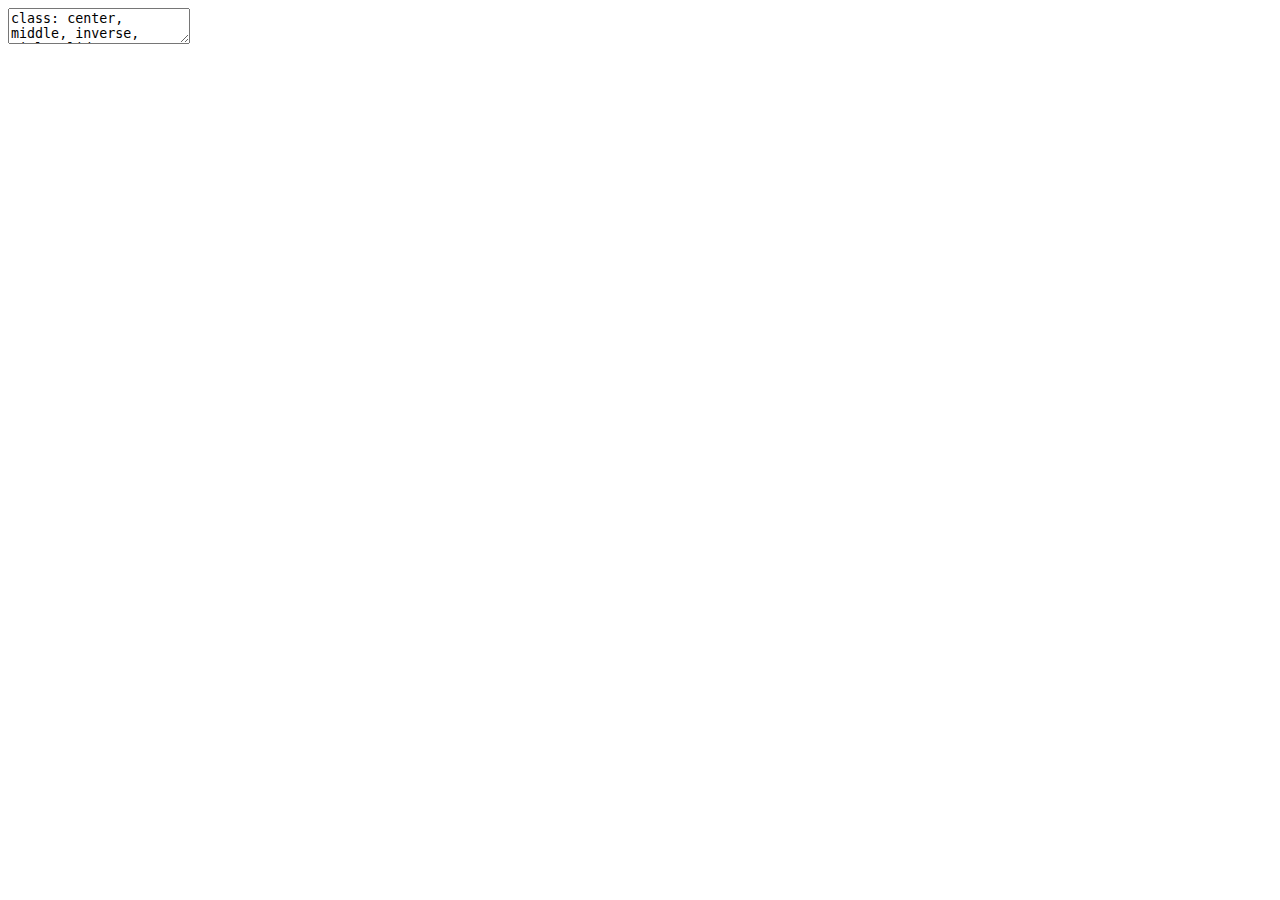
<file: workshop/d09_wrangle.html>
<!DOCTYPE html>
<html lang="" xml:lang="">
  <head>
    <title>Hands on Data Wrangling   🔧</title>
    <meta charset="utf-8" />
    <meta name="author" content="S. Mason Garrison" />
    <script src="libs/header-attrs/header-attrs.js"></script>
    <link href="libs/font-awesome/css/all.min.css" rel="stylesheet" />
    <link href="libs/font-awesome/css/v4-shims.min.css" rel="stylesheet" />
    <link rel="stylesheet" href="../slides.css" type="text/css" />
  </head>
  <body>
    <textarea id="source">
class: center, middle, inverse, title-slide

.title[
# Hands on Data Wrangling <br> 🔧
]
.author[
### S. Mason Garrison
]

---





layout: true
  
&lt;div class="my-footer"&gt;
&lt;span&gt;
&lt;a href="https://DataScience4Psych.github.io/DataScience4Psych/" target="_blank"&gt;Data Science for Psychologists&lt;/a&gt;
&lt;/span&gt;
&lt;/div&gt; 

---



class: middle

# Working with a single data frame

---

class: middle

.hand[You...]

.huge-blue[have] .hand[a single data frame]

.huge-pink[want] .hand[to slice it, and dice it, and juice it, and process it]

---

## `select` to keep variables

.medi[

```r
hotels %&gt;%
* select(hotel, lead_time)
```

```
## # A tibble: 119,390 × 2
##   hotel        lead_time
##   &lt;chr&gt;            &lt;dbl&gt;
## 1 Resort Hotel       342
## 2 Resort Hotel       737
## 3 Resort Hotel         7
## 4 Resort Hotel        13
## 5 Resort Hotel        14
## 6 Resort Hotel        14
## # ℹ 119,384 more rows
```
]
---

## `select` to exclude variables

.small[

```r
hotels %&gt;%
* select(-agent)
```

```
## # A tibble: 119,390 × 31
##   hotel        is_canceled lead_time arrival_date_year
##   &lt;chr&gt;              &lt;dbl&gt;     &lt;dbl&gt;             &lt;dbl&gt;
## 1 Resort Hotel           0       342              2015
## 2 Resort Hotel           0       737              2015
## 3 Resort Hotel           0         7              2015
## 4 Resort Hotel           0        13              2015
## 5 Resort Hotel           0        14              2015
## 6 Resort Hotel           0        14              2015
## # ℹ 119,384 more rows
## # ℹ 27 more variables: arrival_date_month &lt;chr&gt;,
## #   arrival_date_week_number &lt;dbl&gt;,
## #   arrival_date_day_of_month &lt;dbl&gt;,
## #   stays_in_weekend_nights &lt;dbl&gt;, stays_in_week_nights &lt;dbl&gt;,
## #   adults &lt;dbl&gt;, children &lt;dbl&gt;, babies &lt;dbl&gt;, meal &lt;chr&gt;,
## #   country &lt;chr&gt;, market_segment &lt;chr&gt;, …
```
]

---

## `select` a range of variables
.medi[

```r
hotels %&gt;%
* select(hotel:arrival_date_month)
```

```
## # A tibble: 119,390 × 5
##   hotel        is_canceled lead_time arrival_date_year
##   &lt;chr&gt;              &lt;dbl&gt;     &lt;dbl&gt;             &lt;dbl&gt;
## 1 Resort Hotel           0       342              2015
## 2 Resort Hotel           0       737              2015
## 3 Resort Hotel           0         7              2015
## 4 Resort Hotel           0        13              2015
## 5 Resort Hotel           0        14              2015
## 6 Resort Hotel           0        14              2015
## # ℹ 119,384 more rows
## # ℹ 1 more variable: arrival_date_month &lt;chr&gt;
```
]
---

## `select` variables with certain characteristics
.medi[

```r
hotels %&gt;%
* select(starts_with("arrival"))
```

```
## # A tibble: 119,390 × 4
##   arrival_date_year arrival_date_month arrival_date_week_number
##               &lt;dbl&gt; &lt;chr&gt;                                 &lt;dbl&gt;
## 1              2015 July                                     27
## 2              2015 July                                     27
## 3              2015 July                                     27
## 4              2015 July                                     27
## 5              2015 July                                     27
## 6              2015 July                                     27
## # ℹ 119,384 more rows
## # ℹ 1 more variable: arrival_date_day_of_month &lt;dbl&gt;
```
]
---

## `select` variables with certain characteristics
.medi[

```r
hotels %&gt;%
* select(ends_with("type"))
```

```
## # A tibble: 119,390 × 4
##   reserved_room_type assigned_room_type deposit_type
##   &lt;chr&gt;              &lt;chr&gt;              &lt;chr&gt;       
## 1 C                  C                  No Deposit  
## 2 C                  C                  No Deposit  
## 3 A                  C                  No Deposit  
## 4 A                  A                  No Deposit  
## 5 A                  A                  No Deposit  
## 6 A                  A                  No Deposit  
## # ℹ 119,384 more rows
## # ℹ 1 more variable: customer_type &lt;chr&gt;
```
]
---

## Select helpers

- `starts_with()`: Starts with a prefix
- `ends_with()`: Ends with a suffix
- `contains()`: Contains a literal string
- `num_range()`: Matches a numerical range like x01, x02, x03
- `one_of()`: Matches variable names in a character vector
- `everything()`: Matches all variables
- `last_col()`: Select last variable, possibly with an offset
- `matches()`: Matches a regular expression (a sequence of symbols/characters expressing a string/pattern to be searched for within text)

.footnote[
See help for any of these functions for more info, e.g. `?everything`.
]

---

## `arrange` in ascending / descending order

.pull-left[

```r
hotels %&gt;%
  select(adults, children, babies) %&gt;%
* arrange(babies)
```

```
## # A tibble: 119,390 × 3
##   adults children babies
##    &lt;dbl&gt;    &lt;dbl&gt;  &lt;dbl&gt;
## 1      2        0      0
## 2      2        0      0
## 3      1        0      0
## 4      1        0      0
## 5      2        0      0
## 6      2        0      0
## # ℹ 119,384 more rows
```
]
.pull-right[

```r
hotels %&gt;%
  select(adults, children, babies) %&gt;%
* arrange(desc(babies))
```

```
## # A tibble: 119,390 × 3
##   adults children babies
##    &lt;dbl&gt;    &lt;dbl&gt;  &lt;dbl&gt;
## 1      2        0     10
## 2      1        0      9
## 3      2        0      2
## 4      2        0      2
## 5      2        0      2
## 6      2        0      2
## # ℹ 119,384 more rows
```
]

---

## `slice` for certain row numbers

.midi[

```r
# first five
hotels %&gt;%
* slice(1:5)
```

```
## # A tibble: 5 × 32
##   hotel        is_canceled lead_time arrival_date_year
##   &lt;chr&gt;              &lt;dbl&gt;     &lt;dbl&gt;             &lt;dbl&gt;
## 1 Resort Hotel           0       342              2015
## 2 Resort Hotel           0       737              2015
## 3 Resort Hotel           0         7              2015
## 4 Resort Hotel           0        13              2015
## 5 Resort Hotel           0        14              2015
## # ℹ 28 more variables: arrival_date_month &lt;chr&gt;,
## #   arrival_date_week_number &lt;dbl&gt;,
## #   arrival_date_day_of_month &lt;dbl&gt;,
## #   stays_in_weekend_nights &lt;dbl&gt;, stays_in_week_nights &lt;dbl&gt;,
## #   adults &lt;dbl&gt;, children &lt;dbl&gt;, babies &lt;dbl&gt;, meal &lt;chr&gt;,
## #   country &lt;chr&gt;, market_segment &lt;chr&gt;,
## #   distribution_channel &lt;chr&gt;, is_repeated_guest &lt;dbl&gt;, …
```
]

---

.tip[
+ In R, you can use the `#` (hashtag or pound sign, depending on your age 
😸) for adding comments to your code. 
Any text following `#` will be printed as is, and won't be run as R code.
+ This symbol is useful for leaving comments in your code and for temporarily disabling 
certain lines of code while debugging.
]
--
.xsmall[

```r
hotels %&gt;%
  # slice the first five rows  # this line is a comment
  #select(hotel) %&gt;%           # this one doesn't run
  slice(1:5)                   # this line runs
```

```
## # A tibble: 5 × 32
##   hotel        is_canceled lead_time arrival_date_year
##   &lt;chr&gt;              &lt;dbl&gt;     &lt;dbl&gt;             &lt;dbl&gt;
## 1 Resort Hotel           0       342              2015
## 2 Resort Hotel           0       737              2015
## 3 Resort Hotel           0         7              2015
## 4 Resort Hotel           0        13              2015
## 5 Resort Hotel           0        14              2015
## # ℹ 28 more variables: arrival_date_month &lt;chr&gt;,
## #   arrival_date_week_number &lt;dbl&gt;,
## #   arrival_date_day_of_month &lt;dbl&gt;,
## #   stays_in_weekend_nights &lt;dbl&gt;, stays_in_week_nights &lt;dbl&gt;,
## #   adults &lt;dbl&gt;, children &lt;dbl&gt;, babies &lt;dbl&gt;, meal &lt;chr&gt;,
## #   country &lt;chr&gt;, market_segment &lt;chr&gt;,
## #   distribution_channel &lt;chr&gt;, is_repeated_guest &lt;dbl&gt;, …
```
]

---

## `slice` for certain row numbers

.small[

```r
# last five
last_row &lt;- nrow(hotels)         # nrow() gives the number of rows in a data frame
hotels %&gt;%
* slice((last_row - 4):last_row)
```

```
## # A tibble: 5 × 32
##   hotel      is_canceled lead_time arrival_date_year
##   &lt;chr&gt;            &lt;dbl&gt;     &lt;dbl&gt;             &lt;dbl&gt;
## 1 City Hotel           0        23              2017
## 2 City Hotel           0       102              2017
## 3 City Hotel           0        34              2017
## 4 City Hotel           0       109              2017
## 5 City Hotel           0       205              2017
## # ℹ 28 more variables: arrival_date_month &lt;chr&gt;,
## #   arrival_date_week_number &lt;dbl&gt;,
## #   arrival_date_day_of_month &lt;dbl&gt;,
## #   stays_in_weekend_nights &lt;dbl&gt;, stays_in_week_nights &lt;dbl&gt;,
## #   adults &lt;dbl&gt;, children &lt;dbl&gt;, babies &lt;dbl&gt;, meal &lt;chr&gt;,
## #   country &lt;chr&gt;, market_segment &lt;chr&gt;,
## #   distribution_channel &lt;chr&gt;, is_repeated_guest &lt;dbl&gt;, …
```
]

---

## `filter` to select a subset of rows

.small[

```r
# bookings in City Hotels
hotels %&gt;%
* filter(hotel == "City Hotel")
```

```
## # A tibble: 79,330 × 32
##   hotel      is_canceled lead_time arrival_date_year
##   &lt;chr&gt;            &lt;dbl&gt;     &lt;dbl&gt;             &lt;dbl&gt;
## 1 City Hotel           0         6              2015
## 2 City Hotel           1        88              2015
## 3 City Hotel           1        65              2015
## 4 City Hotel           1        92              2015
## 5 City Hotel           1       100              2015
## 6 City Hotel           1        79              2015
## # ℹ 79,324 more rows
## # ℹ 28 more variables: arrival_date_month &lt;chr&gt;,
## #   arrival_date_week_number &lt;dbl&gt;,
## #   arrival_date_day_of_month &lt;dbl&gt;,
## #   stays_in_weekend_nights &lt;dbl&gt;, stays_in_week_nights &lt;dbl&gt;,
## #   adults &lt;dbl&gt;, children &lt;dbl&gt;, babies &lt;dbl&gt;, meal &lt;chr&gt;,
## #   country &lt;chr&gt;, market_segment &lt;chr&gt;, …
```
]

---

## `filter` for many conditions at once
.medi[

```r
hotels %&gt;%
  filter( 
*   adults == 0,
*   children &gt;= 1
    ) %&gt;% 
  select(adults, babies, children)
```

```
## # A tibble: 223 × 3
##   adults babies children
##    &lt;dbl&gt;  &lt;dbl&gt;    &lt;dbl&gt;
## 1      0      0        3
## 2      0      0        2
## 3      0      0        2
## 4      0      0        2
## 5      0      0        2
## 6      0      0        3
## # ℹ 217 more rows
```
]
---

## `filter` for more complex conditions
.midi[

```r
# bookings with no adults and some children or babies in the room
hotels %&gt;%
  filter( 
    adults == 0,     
*   children &gt;= 1 | babies &gt;= 1     # | means or
    ) %&gt;%
  select(adults, babies, children)
```

```
## # A tibble: 223 × 3
##   adults babies children
##    &lt;dbl&gt;  &lt;dbl&gt;    &lt;dbl&gt;
## 1      0      0        3
## 2      0      0        2
## 3      0      0        2
## 4      0      0        2
## 5      0      0        2
## 6      0      0        3
## # ℹ 217 more rows
```
]
---

## Logical operators in R

&lt;br&gt;

operator    | definition                   || operator     | definition
------------|------------------------------||--------------|----------------
`&lt;`         | less than                    ||`x`&amp;nbsp;&amp;#124;&amp;nbsp;`y`     | `x` OR `y` 
`&lt;=`        |	less than or equal to        ||`is.na(x)`    | test if `x` is `NA`
`&gt;`         | greater than                 ||`!is.na(x)`   | test if `x` is not `NA`
`&gt;=`        |	greater than or equal to     ||`x %in% y`    | test if `x` is in `y`
`==`        |	exactly equal to             ||`!(x %in% y)` | test if `x` is not in `y`
`!=`        |	not equal to                 ||`!x`          | not `x`
`x &amp; y`     | `x` AND `y`                  ||              |

---

.your-turn[

Time to actually play around with the Hotels dataset!

- Go to class git repo ([github.com/DataScience4Psych](https://github.com/DataScience4Psych)) and start `AE 04 - Hotels + Data wrangling`.
- Open the R Markdown document and complete Exercises 1 - 4.

]

---

class: middle

# Pause ...

---




class: middle

# Moving Along...

---

## `distinct` to filter for unique rows

... and `arrange` to order alphabetically

.small[
.pull-left[

```r
hotels %&gt;% 
* distinct(market_segment) %&gt;%
  arrange(market_segment)
```

```
## # A tibble: 8 × 1
##   market_segment
##   &lt;chr&gt;         
## 1 Aviation      
## 2 Complementary 
## 3 Corporate     
## 4 Direct        
## 5 Groups        
## 6 Offline TA/TO 
## 7 Online TA     
## 8 Undefined
```
]
.pull-right[

```r
hotels %&gt;% 
* distinct(hotel, market_segment) %&gt;%
  arrange(hotel, market_segment)
```

```
## # A tibble: 14 × 2
##    hotel        market_segment
##    &lt;chr&gt;        &lt;chr&gt;         
##  1 City Hotel   Aviation      
##  2 City Hotel   Complementary 
##  3 City Hotel   Corporate     
##  4 City Hotel   Direct        
##  5 City Hotel   Groups        
##  6 City Hotel   Offline TA/TO 
##  7 City Hotel   Online TA     
##  8 City Hotel   Undefined     
##  9 Resort Hotel Complementary 
## 10 Resort Hotel Corporate     
## 11 Resort Hotel Direct        
## 12 Resort Hotel Groups        
## 13 Resort Hotel Offline TA/TO 
## 14 Resort Hotel Online TA
```
]
]

---

## `count` to create frequency tables

.pull-left[

```r
# alphabetical order by default
hotels %&gt;%
* count(market_segment)
```

```
## # A tibble: 8 × 2
##   market_segment     n
##   &lt;chr&gt;          &lt;int&gt;
## 1 Aviation         237
## 2 Complementary    743
## 3 Corporate       5295
## 4 Direct         12606
## 5 Groups         19811
## 6 Offline TA/TO  24219
## 7 Online TA      56477
## 8 Undefined          2
```
]
--
.pull-right[

```r
# descending frequency order
hotels %&gt;%
* count(market_segment, sort = TRUE)
```

```
## # A tibble: 8 × 2
##   market_segment     n
##   &lt;chr&gt;          &lt;int&gt;
## 1 Online TA      56477
## 2 Offline TA/TO  24219
## 3 Groups         19811
## 4 Direct         12606
## 5 Corporate       5295
## 6 Complementary    743
## 7 Aviation         237
## 8 Undefined          2
```
]

---

## `count` and `arrange`

.pull-left[

```r
# ascending frequency order
hotels %&gt;%
  count(market_segment) %&gt;%
* arrange(n)
```

```
## # A tibble: 8 × 2
##   market_segment     n
##   &lt;chr&gt;          &lt;int&gt;
## 1 Undefined          2
## 2 Aviation         237
## 3 Complementary    743
## 4 Corporate       5295
## 5 Direct         12606
## 6 Groups         19811
## 7 Offline TA/TO  24219
## 8 Online TA      56477
```
]
.pull-right[

```r
# descending frequency order
# just like adding sort = TRUE
hotels %&gt;%
  count(market_segment) %&gt;%
* arrange(desc(n))
```

```
## # A tibble: 8 × 2
##   market_segment     n
##   &lt;chr&gt;          &lt;int&gt;
## 1 Online TA      56477
## 2 Offline TA/TO  24219
## 3 Groups         19811
## 4 Direct         12606
## 5 Corporate       5295
## 6 Complementary    743
## 7 Aviation         237
## 8 Undefined          2
```
]

---

## `count` for multiple variables
.medi[

```r
hotels %&gt;%
* count(hotel, market_segment)
```

```
## # A tibble: 14 × 3
##    hotel        market_segment     n
##    &lt;chr&gt;        &lt;chr&gt;          &lt;int&gt;
##  1 City Hotel   Aviation         237
##  2 City Hotel   Complementary    542
##  3 City Hotel   Corporate       2986
##  4 City Hotel   Direct          6093
##  5 City Hotel   Groups         13975
##  6 City Hotel   Offline TA/TO  16747
##  7 City Hotel   Online TA      38748
##  8 City Hotel   Undefined          2
##  9 Resort Hotel Complementary    201
## 10 Resort Hotel Corporate       2309
## 11 Resort Hotel Direct          6513
## 12 Resort Hotel Groups          5836
## 13 Resort Hotel Offline TA/TO   7472
## 14 Resort Hotel Online TA      17729
```
]
---

## order matters when you `count`

.midi[
.pull-left[

```r
# hotel type first
hotels %&gt;%
* count(hotel, market_segment)
```

```
## # A tibble: 14 × 3
##    hotel        market_segment     n
##    &lt;chr&gt;        &lt;chr&gt;          &lt;int&gt;
##  1 City Hotel   Aviation         237
##  2 City Hotel   Complementary    542
##  3 City Hotel   Corporate       2986
##  4 City Hotel   Direct          6093
##  5 City Hotel   Groups         13975
##  6 City Hotel   Offline TA/TO  16747
##  7 City Hotel   Online TA      38748
##  8 City Hotel   Undefined          2
##  9 Resort Hotel Complementary    201
## 10 Resort Hotel Corporate       2309
## 11 Resort Hotel Direct          6513
## 12 Resort Hotel Groups          5836
## 13 Resort Hotel Offline TA/TO   7472
## 14 Resort Hotel Online TA      17729
```
]
.pull-right[

```r
# market segment first
hotels %&gt;%
* count(market_segment, hotel)
```

```
## # A tibble: 14 × 3
##    market_segment hotel            n
##    &lt;chr&gt;          &lt;chr&gt;        &lt;int&gt;
##  1 Aviation       City Hotel     237
##  2 Complementary  City Hotel     542
##  3 Complementary  Resort Hotel   201
##  4 Corporate      City Hotel    2986
##  5 Corporate      Resort Hotel  2309
##  6 Direct         City Hotel    6093
##  7 Direct         Resort Hotel  6513
##  8 Groups         City Hotel   13975
##  9 Groups         Resort Hotel  5836
## 10 Offline TA/TO  City Hotel   16747
## 11 Offline TA/TO  Resort Hotel  7472
## 12 Online TA      City Hotel   38748
## 13 Online TA      Resort Hotel 17729
## 14 Undefined      City Hotel       2
```
]
]

---

.your-turn[

Time to actually play around with the Hotels dataset!

- Go to class git repo ([github.com/DataScience4Psych](https://github.com/DataScience4Psych)) and start `AE 04 - Hotels + Data wrangling`.
- Open the R Markdown document and complete Exercises 5 and 6.
]

---

class: middle

# Pause until you're ready ...



---

## `mutate` to add a new variable
.medi[

```r
hotels %&gt;%
* mutate(little_ones = children + babies) %&gt;%
  select(children, babies, little_ones) %&gt;%
  arrange(desc(little_ones))
```

```
## # A tibble: 119,390 × 3
##   children babies little_ones
##      &lt;dbl&gt;  &lt;dbl&gt;       &lt;dbl&gt;
## 1       10      0          10
## 2        0     10          10
## 3        0      9           9
## 4        2      1           3
## 5        2      1           3
## 6        2      1           3
## # ℹ 119,384 more rows
```
]
---



## Little ones in resort and city hotels

.midi[
.pull-left[

```r
# Resort Hotel
hotels %&gt;%
  mutate(little_ones = children + babies) %&gt;%
  filter(
    little_ones &gt;= 1,
    hotel == "Resort Hotel"
    ) %&gt;%
  select(hotel, little_ones)
```

```
## # A tibble: 3,929 × 2
##   hotel        little_ones
##   &lt;chr&gt;              &lt;dbl&gt;
## 1 Resort Hotel           1
## 2 Resort Hotel           2
## 3 Resort Hotel           2
## 4 Resort Hotel           2
## 5 Resort Hotel           1
## 6 Resort Hotel           1
## # ℹ 3,923 more rows
```
]
.pull-right[

```r
# City Hotel
hotels %&gt;%
  mutate(little_ones = children + babies) %&gt;%
  filter(
    little_ones &gt; 1,
    hotel == "City Hotel"
    )  %&gt;%
  select(hotel, little_ones)
```

```
## # A tibble: 2,140 × 2
##   hotel      little_ones
##   &lt;chr&gt;            &lt;dbl&gt;
## 1 City Hotel           2
## 2 City Hotel           2
## 3 City Hotel           2
## 4 City Hotel           2
## 5 City Hotel           2
## 6 City Hotel           2
## # ℹ 2,134 more rows
```
]
]

---

.question[
What is happening in the following chunk?
]

.midi[

```r
hotels %&gt;%
  mutate(little_ones = children + babies) %&gt;%
  count(hotel, little_ones) %&gt;%
  mutate(prop = n / sum(n))
```

```
## # A tibble: 12 × 4
##    hotel        little_ones     n       prop
##    &lt;chr&gt;              &lt;dbl&gt; &lt;int&gt;      &lt;dbl&gt;
##  1 City Hotel             0 73923 0.619     
##  2 City Hotel             1  3263 0.0273    
##  3 City Hotel             2  2056 0.0172    
##  4 City Hotel             3    82 0.000687  
##  5 City Hotel             9     1 0.00000838
##  6 City Hotel            10     1 0.00000838
##  7 City Hotel            NA     4 0.0000335 
##  8 Resort Hotel           0 36131 0.303     
##  9 Resort Hotel           1  2183 0.0183    
## 10 Resort Hotel           2  1716 0.0144    
## 11 Resort Hotel           3    29 0.000243  
## 12 Resort Hotel          10     1 0.00000838
```
]

---

# `summarize` for summary stats


```r
# mean average daily rate for all bookings
hotels %&gt;%
* summarize(mean_adr = mean(adr))
```

```
## # A tibble: 1 × 1
##   mean_adr
##      &lt;dbl&gt;
## 1     102.
```

--

&lt;br&gt;

.tip[
`summarize()` changes the data frame entirely, it collapses rows down to a single 
summary statistic, and removes all columns that are irrelevant to the calculation.
]

---

.tip[
`summarize()` also lets you get away with being sloppy and not naming your new 
column, but that's not recommended!
]

.midi[
❌


```r
hotels %&gt;%
  summarize(mean(adr))
```

```
## # A tibble: 1 × 1
##   `mean(adr)`
##         &lt;dbl&gt;
## 1        102.
```

✅


```r
hotels %&gt;%
  summarize(mean_adr = mean(adr))
```

```
## # A tibble: 1 × 1
##   mean_adr
##      &lt;dbl&gt;
## 1     102.
```
]

---

# `group_by` for grouped operations


```r
# mean average daily rate for all booking at city and resort hotels
hotels %&gt;%
* group_by(hotel) %&gt;%
  summarize(mean_adr = mean(adr))
```

```
## # A tibble: 2 × 2
##   hotel        mean_adr
##   &lt;chr&gt;           &lt;dbl&gt;
## 1 City Hotel      105. 
## 2 Resort Hotel     95.0
```

---

## Calculating frequencies

The following two give the same result, so `count` is simply short for `group_by` then determine frequencies 

.pull-left[

```r
hotels %&gt;%
  group_by(hotel) %&gt;%
  summarize(n = n())
```

```
## # A tibble: 2 × 2
##   hotel            n
##   &lt;chr&gt;        &lt;int&gt;
## 1 City Hotel   79330
## 2 Resort Hotel 40060
```
]
.pull-right[

```r
hotels %&gt;%
  count(hotel)
```

```
## # A tibble: 2 × 2
##   hotel            n
##   &lt;chr&gt;        &lt;int&gt;
## 1 City Hotel   79330
## 2 Resort Hotel 40060
```
]

---

# Multiple summary statistics

`summarize` can be used for multiple summary statistics as well


```r
hotels %&gt;%
  summarize(
    min_adr = min(adr),
    mean_adr = mean(adr),
    median_adr = median(adr),
    max_adr = max(adr)
    )
```

```
## # A tibble: 1 × 4
##   min_adr mean_adr median_adr max_adr
##     &lt;dbl&gt;    &lt;dbl&gt;      &lt;dbl&gt;   &lt;dbl&gt;
## 1   -6.38     102.       94.6    5400
```

---

.your-turn[

Time to actually play around with the Hotels dataset!

- Go to class git repo ([github.com/DataScience4Psych](https://github.com/DataScience4Psych)) and start `AE 04 - Hotels + Data wrangling`.
- Open the R Markdown document and complete Exercises 7 and 8.
]


---
# Sources

- Mine Çetinkaya-Rundel's Data Science in a Box ([link](https://datasciencebox.org/))

---

class: middle

# Wrapping Up...
    </textarea>
<style data-target="print-only">@media screen {.remark-slide-container{display:block;}.remark-slide-scaler{box-shadow:none;}}</style>
<script src="https://remarkjs.com/downloads/remark-latest.min.js"></script>
<script>var slideshow = remark.create({
"ratio": "16:9",
"highlightLines": true,
"highlightStyle": "solarized-light",
"countIncrementalSlides": false
});
if (window.HTMLWidgets) slideshow.on('afterShowSlide', function (slide) {
  window.dispatchEvent(new Event('resize'));
});
(function(d) {
  var s = d.createElement("style"), r = d.querySelector(".remark-slide-scaler");
  if (!r) return;
  s.type = "text/css"; s.innerHTML = "@page {size: " + r.style.width + " " + r.style.height +"; }";
  d.head.appendChild(s);
})(document);

(function(d) {
  var el = d.getElementsByClassName("remark-slides-area");
  if (!el) return;
  var slide, slides = slideshow.getSlides(), els = el[0].children;
  for (var i = 1; i < slides.length; i++) {
    slide = slides[i];
    if (slide.properties.continued === "true" || slide.properties.count === "false") {
      els[i - 1].className += ' has-continuation';
    }
  }
  var s = d.createElement("style");
  s.type = "text/css"; s.innerHTML = "@media print { .has-continuation { display: none; } }";
  d.head.appendChild(s);
})(document);
// delete the temporary CSS (for displaying all slides initially) when the user
// starts to view slides
(function() {
  var deleted = false;
  slideshow.on('beforeShowSlide', function(slide) {
    if (deleted) return;
    var sheets = document.styleSheets, node;
    for (var i = 0; i < sheets.length; i++) {
      node = sheets[i].ownerNode;
      if (node.dataset["target"] !== "print-only") continue;
      node.parentNode.removeChild(node);
    }
    deleted = true;
  });
})();
// add `data-at-shortcutkeys` attribute to <body> to resolve conflicts with JAWS
// screen reader (see PR #262)
(function(d) {
  let res = {};
  d.querySelectorAll('.remark-help-content table tr').forEach(tr => {
    const t = tr.querySelector('td:nth-child(2)').innerText;
    tr.querySelectorAll('td:first-child .key').forEach(key => {
      const k = key.innerText;
      if (/^[a-z]$/.test(k)) res[k] = t;  // must be a single letter (key)
    });
  });
  d.body.setAttribute('data-at-shortcutkeys', JSON.stringify(res));
})(document);
(function() {
  "use strict"
  // Replace <script> tags in slides area to make them executable
  var scripts = document.querySelectorAll(
    '.remark-slides-area .remark-slide-container script'
  );
  if (!scripts.length) return;
  for (var i = 0; i < scripts.length; i++) {
    var s = document.createElement('script');
    var code = document.createTextNode(scripts[i].textContent);
    s.appendChild(code);
    var scriptAttrs = scripts[i].attributes;
    for (var j = 0; j < scriptAttrs.length; j++) {
      s.setAttribute(scriptAttrs[j].name, scriptAttrs[j].value);
    }
    scripts[i].parentElement.replaceChild(s, scripts[i]);
  }
})();
(function() {
  var links = document.getElementsByTagName('a');
  for (var i = 0; i < links.length; i++) {
    if (/^(https?:)?\/\//.test(links[i].getAttribute('href'))) {
      links[i].target = '_blank';
    }
  }
})();
// adds .remark-code-has-line-highlighted class to <pre> parent elements
// of code chunks containing highlighted lines with class .remark-code-line-highlighted
(function(d) {
  const hlines = d.querySelectorAll('.remark-code-line-highlighted');
  const preParents = [];
  const findPreParent = function(line, p = 0) {
    if (p > 1) return null; // traverse up no further than grandparent
    const el = line.parentElement;
    return el.tagName === "PRE" ? el : findPreParent(el, ++p);
  };

  for (let line of hlines) {
    let pre = findPreParent(line);
    if (pre && !preParents.includes(pre)) preParents.push(pre);
  }
  preParents.forEach(p => p.classList.add("remark-code-has-line-highlighted"));
})(document);</script>

<script>
slideshow._releaseMath = function(el) {
  var i, text, code, codes = el.getElementsByTagName('code');
  for (i = 0; i < codes.length;) {
    code = codes[i];
    if (code.parentNode.tagName !== 'PRE' && code.childElementCount === 0) {
      text = code.textContent;
      if (/^\\\((.|\s)+\\\)$/.test(text) || /^\\\[(.|\s)+\\\]$/.test(text) ||
          /^\$\$(.|\s)+\$\$$/.test(text) ||
          /^\\begin\{([^}]+)\}(.|\s)+\\end\{[^}]+\}$/.test(text)) {
        code.outerHTML = code.innerHTML;  // remove <code></code>
        continue;
      }
    }
    i++;
  }
};
slideshow._releaseMath(document);
</script>
<!-- dynamically load mathjax for compatibility with self-contained -->
<script>
(function () {
  var script = document.createElement('script');
  script.type = 'text/javascript';
  script.src  = 'https://mathjax.rstudio.com/latest/MathJax.js?config=TeX-MML-AM_CHTML';
  if (location.protocol !== 'file:' && /^https?:/.test(script.src))
    script.src  = script.src.replace(/^https?:/, '');
  document.getElementsByTagName('head')[0].appendChild(script);
})();
</script>
  </body>
</html>
</file>
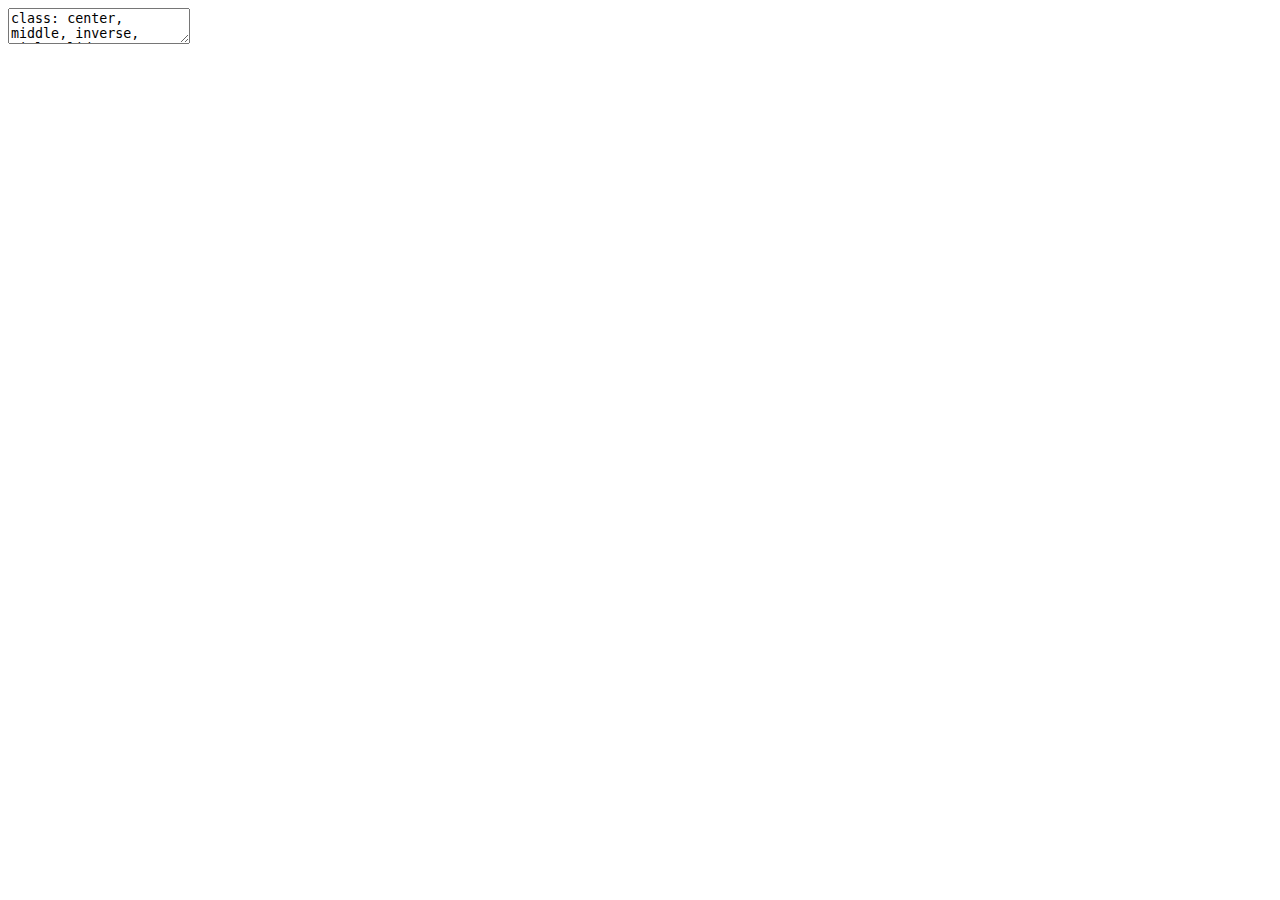
<file: workshop/d13b_moreggplot.html>
<!DOCTYPE html>
<html lang="" xml:lang="">
  <head>
    <title>Deeper Dive into ggplot   🌊</title>
    <meta charset="utf-8" />
    <meta name="author" content="S. Mason Garrison" />
    <script src="libs/header-attrs/header-attrs.js"></script>
    <link href="libs/font-awesome/css/all.min.css" rel="stylesheet" />
    <link href="libs/font-awesome/css/v4-shims.min.css" rel="stylesheet" />
    <link rel="stylesheet" href="../slides.css" type="text/css" />
  </head>
  <body>
    <textarea id="source">
class: center, middle, inverse, title-slide

.title[
# Deeper Dive into ggplot <br> 🌊
]
.author[
### S. Mason Garrison
]

---





layout: true
  
&lt;div class="my-footer"&gt;
&lt;span&gt;
&lt;a href="https://DataScience4Psych.github.io/DataScience4Psych/" target="_blank"&gt;Data Science for Psychologists&lt;/a&gt;
&lt;/span&gt;
&lt;/div&gt; 

---



class: middle

# Deep Diving into Grammar of Graphics

---

## What does "grammar of graphics" mean?

* The analogy with English grammar, 
  * or any language's grammar, 
  * is that it allows you to put together component parts
  
--

+ Better than "grammar of graphics" might be the 
  * "orthogonal components of graphics," 
  * Alas, that doesn't have the same alliterative appeal.


--

+ The power of the grammar of graphics is that it is modular: 
  * different aspects of the plot can be specified independently of each other.



---

## An example

+ As an example, the coordinate system is specified separately 
  * from the geometric object used to represent the points.
+ We have three representations of the same data, where
  * the only difference between them 
  * is the coordinate system used to represent them.

.medi[

```r
bar_plot = ggplot(diamonds) + 
    aes(x ="", fill = clarity)+
    geom_bar(width = 1, position = "stack")
bar_plot
```

```r
bar_plot + coord_polar()
```

```r
bar_plot + coord_polar(theta = "y")
```
]
---


```r
bar_plot
```

&lt;img src="d13b_moreggplot_files/figure-html/unnamed-chunk-3-1.png" width="60%" style="display: block; margin: auto;" /&gt;

---


```r
bar_plot + coord_polar()
```

&lt;img src="d13b_moreggplot_files/figure-html/unnamed-chunk-4-1.png" width="60%" style="display: block; margin: auto;" /&gt;

---


```r
bar_plot + coord_polar(theta = "y")
```

&lt;img src="d13b_moreggplot_files/figure-html/unnamed-chunk-5-1.png" width="60%" style="display: block; margin: auto;" /&gt;

---

## Again, the same dataset

Again, the same dataset, three different coordinate systems, very different representations:


```r
dodged_bar_plot = ggplot(diamonds) +
    geom_bar(aes(x = "", fill = clarity), width = 1, position = "dodge")
dodged_bar_plot
```

```r
dodged_bar_plot + coord_polar()
```

```r
dodged_bar_plot + coord_polar(theta = "y")
```
---


```r
dodged_bar_plot
```

&lt;img src="d13b_moreggplot_files/figure-html/unnamed-chunk-7-1.png" width="60%" style="display: block; margin: auto;" /&gt;

---


```r
dodged_bar_plot + coord_polar()
```

&lt;img src="d13b_moreggplot_files/figure-html/unnamed-chunk-8-1.png" width="60%" style="display: block; margin: auto;" /&gt;

---


```r
dodged_bar_plot + coord_polar(theta = "y")
```

&lt;img src="d13b_moreggplot_files/figure-html/unnamed-chunk-9-1.png" width="60%" style="display: block; margin: auto;" /&gt;

---

class: middle

# Wrapping Up...

---

class: middle

# What are the components of a plot?

---

## Components of a plot

+ A default dataset and set of mappings from variables to aesthetics.
+ One or more _layers_, each of which contains
--

  + one geometric (`geom_*`) object, 
  + one statistical transformation (`stat_*`), 
  + one position adjustment (`position_*`), 
+ and one dataset and set of aesthetic mappings.
--

+ One scale for each aesthetic mapping.
+ A coordinate system (`coord_*`).
+ A facet specification (`facet_*`).
--

.tip[
Layers are the most important and involved part of the plot.
]


---

## What is a layer?

- data and aesthetic mapping
- statistical transformation (stat)
- geometric object (geom)
- position adjustment

--


```r
p = ggplot(diamonds, aes(x = color, y = clarity)) + geom_point()
p$layers
```

```
## [[1]]
## geom_point: na.rm = FALSE
## stat_identity: na.rm = FALSE
## position_identity
```

---

## Data and aesthetic mapping

+ Data: self evident. For ggplot the data needs to be formatted as a tibble or a data.frame.
+ Aesthetic mapping: Less evident
--

  + Describes how variables in the dataset are mapping 
     + to "aesthetic" attributes of the plot.
  + "Aesthetic" here means perceivable:
     + something you can observe on the plot.
  
---

## Aesthetic/perceivable attributes
+ Examples include
  * position along the `\(x\)`-axis, 
  * color, 
  * shape, 
  * position along the `\(y\)`-axis, 
  * opacity, 
  * linetype

---

## Data and aesthetic mapping go together

* They are not independent of each other:
* the aesthetic mapping takes variables in your data and 
  + maps them to aesthetics/perceivable parts of the plot and 
  + is therefore specific to a dataset.

---

class: middle

# Wrapping Up...

---

class: middle

# Stats, Geoms, and Positions

---

# Statistical transformation

A statistical transformation is some transformation of the data.

![](img/ggplot_stat_table.png)
--
&lt;br&gt;
.footnote[
These stat transformations and position adjustments can overlap. Often there is more than one way to create the same plot.
]


---


## Geometric objects

Geometric objects (`geom_*`) control the type of plot you create. 

Examples are:
- Points, text 
  * (zero-dimensional geometric objects)
- Line, path 
  * (one-dimensional geometric objects)
- Polygon, interval 
  * (two-dimensional geometric objects)
- More complicated: boxplot

---

## Relationship between stats and geoms

- Every statistic has a default geometric object, 
  - and every geometric object has a default statistic.
- Stats and geoms are not completely orthogonal: 
  - not every combination is valid 
  - (although many are).

---

## For example:
- `stat_bin` and `geom_bar` 
  - is valid and 
  - standard for a histogram.
- `stat_bin` and `geom_point` or `stat_bin` + `geom_line` 
  - are valid 
  - but non-standard combinations.
    - They give a plot that is resembles a histogram  
      - (interpretable that same way, too)
- `stat_identity` and  `geom_boxplot`
  - is invalid, because 
  - boxplot needs certain computed quantities from the data.

---

## Position adjustment

Used to avoid "collisions" in the plot objects:

- In bar plots where one of the aesthetics is height, 
  - the bars would often be plotted over each other. 
  - In this case we use the "dodge" or "stack" position adjustments.
- If we have issues with overplotting (multiple points in exactly the same place), 
  - we can use the "jitter" position adjustment 
    - to randomly move the points a small amount.
---
.medi[.pull-right-wide[

```r
(p = ggplot(diamonds, aes(x = color, y = price)) + 
  geom_boxplot())
```

&lt;img src="d13b_moreggplot_files/figure-html/unnamed-chunk-11-1.png" width="60%" style="display: block; margin: auto;" /&gt;
]

.pull-left-narrow[

```r
p$layers
```

```
## [[1]]
## geom_boxplot: outlier.colour = NULL, outlier.fill = NULL, outlier.shape = 19, outlier.size = 1.5, outlier.stroke = 0.5, outlier.alpha = NULL, notch = FALSE, notchwidth = 0.5, varwidth = FALSE, na.rm = FALSE, orientation = NA
## stat_boxplot: na.rm = FALSE, orientation = NA
## position_dodge2
```
]
]
---


```r
ggplot(diamonds,aes(x = color, y = price, color = clarity)) + 
  geom_boxplot(position = "identity")
```

&lt;img src="d13b_moreggplot_files/figure-html/unnamed-chunk-13-1.png" width="60%" style="display: block; margin: auto;" /&gt;

---


```r
ggplot(diamonds,aes(x = color, y = price, color = clarity)) + 
         geom_boxplot(position = "dodge")
```

&lt;img src="d13b_moreggplot_files/figure-html/unnamed-chunk-14-1.png" width="60%" style="display: block; margin: auto;" /&gt;

.footnote[`position = "dodge"` is the default for boxplots, so you don't need to specify it.]

---


```r
ggplot(diamonds,aes(x = color, y = price, color = clarity)) + 
         geom_boxplot(position = position_dodge(width = 1))
```

&lt;img src="d13b_moreggplot_files/figure-html/unnamed-chunk-15-1.png" width="60%" style="display: block; margin: auto;" /&gt;

.footnote[`position = "dodge"` is the default for boxplots, so you don't need to specify it.]

---

class: middle

# Wrapping Up...

---

class: middle

# Scales and Coordinates

---

## Scales

+ So far, we've defined aesthetic mappings that specify,
  + which perceivable aspects of the plot correspond 
  + to which variables.
--

+ However, perceivable aspects of the plot 
  + can be mapped to variables many other ways.

---

## For example

+ If we have a categorical variable that takes values "A" and "B" to the color aesthetic, 
  + that means that color is going to represent 
  + whether variable took value "A" or "B". 
+ But we could do that in a practically infinite number of ways
--


+ e.g.
  - A maps to "red", B maps to "black"
  - A maps to "green", B maps to "blue"
  - A maps to "purple", B maps to "gold"
--


- ... You probably get the picture

---

## Modernized ggplot

- *Now*, ggplot has good default mappings from values into aesthetic space, 
  - but you will sometimes want to set them by hand.
--

- To do so, you use the `scale_*` functions.
--

- The *old* version of ggplot had poor mappings from continuous values to colors,
  - and the [viridis](https://cran.r-project.org/web/packages/viridis/index.html) color scheme was much better. 
- The most recent version of ggplot uses viridis by default 
  - for both continuous values and ordered factors.

---

## Coordinate system

Another aspect of the plot that can be specified independently of everything else is the coordinate system.

+ `coord_cartesian` is the default, 
  - and is almost always what you want.
--



+ `coord_flip` is sometimes useful:
  - for example, boxplots require the explanatory variable to be mapped to x, 
  - so if you want a horizontal boxplot you need to use `coord_flip`.
--
+ `coord_polar` will often make your plots look cooler 
  * and more difficult to read. 
  * Not usually recommended.
---

## Faceting

Allows you to make small multiples of plots.

+ Other grammars/plotting systems implement faceting with a fancy coordinate system, 
+ but it turns out that it's easier to use if you think about it separately.
--

+ Each facet plots a subset of the data, 
  - and it takes as input
    - what variable(s) to use to make the subsets and 
    - how to lay out the subsets.
---

## Facet options

- `facet_wrap`:
  - Lays out the plots for each subset sequentially.
--

- `facet_grid`: 
  - Subsets the data according to two separate variables. 
  
  
--

+ The facet position along the `\(x\)`-axis represents levels of one variable, 
  - and the facet position along the `\(y\)`-axis represents levels of the other variable.

---

class: middle

# Wrapping Up...

---

class: middle

# How this all works

---

## The long way

- One way to specify a ggplot is to 
  - specify all of the components we've seen.
- If you understand all the parts, 
  - this way is probably the least confusing method to specify a ggplot.
- The problem is that it's verbose.

---

## Verbose

- Suppose we want to make a plot with points and a smoother 
  - from the diamonds dataset. 
- We can specify data, mapping, geom, stat, and positions for each layer, 
  - along with scales and the coordinate system as follows:
  
--

.midi[  

```r
ggplot() +
    layer(
        data = diamonds, mapping = aes(x = carat, y = price),
        geom = "point", stat = "identity", position = "identity") +
    layer(
        data = diamonds, mapping = aes(x = carat, y = price),
        geom = "smooth", position = "identity", stat = "smooth", params = list(method = "lm")) +
    scale_x_log10() + scale_y_log10() + coord_cartesian()
```
]

---

&lt;img src="d13b_moreggplot_files/figure-html/unnamed-chunk-16-1.png" width="85%" style="display: block; margin: auto;" /&gt;

---

## Defaults make the code shorter

The more standard way of writing the same plot would be:
.medi[

```r
p = ggplot(data = diamonds, aes(x = carat, y = price)) +
    geom_point() +
    stat_smooth(method = "lm") +
    scale_x_log10() +
    scale_y_log10()
```
]
--

This code is still fairly long, but we don't have to specify...
- position: Default for both `geom_point` and `stat_smooth` is `position = "identity"`.
- stat, for `geom_point`: The default stat for `geom_point` is `stat = "identity"`.
- geom, for `stat_smooth`: The default geom for `stat_smooth` is `geom_smooth`.
- coordinate system: `coord_cartesian` is always the default.

---

You can check what stat, geom, and position is used for each of the layers:
.medi[

```r
names(p)
```

```
## [1] "data"        "layers"      "scales"      "mapping"    
## [5] "theme"       "coordinates" "facet"       "plot_env"   
## [9] "labels"
```
.medi[

```r
p$layers
```

```
## [[1]]
## geom_point: na.rm = FALSE
## stat_identity: na.rm = FALSE
## position_identity 
## 
## [[2]]
## geom_smooth: se = TRUE, na.rm = FALSE, orientation = NA
## stat_smooth: method = lm, formula = NULL, se = TRUE, n = 80, fullrange = FALSE, level = 0.95, na.rm = FALSE, orientation = NA, method.args = list(), span = 0.75
## position_identity
```
]

---

class: middle

# Wrapping Up...

---

class: middle

# Minard on Napoleon's invasion of Russia

---

## Minard on Napoleon's invasion of Russia

One of [the most famous statistical graphics, created by Charles Minard](https://en.wikipedia.org/wiki/Charles_Joseph_Minard) depicts Napoleon's 1812 invasion of and retreat from Russia.

.center[
&lt;img src="img/Minard.png" width="80%" style="display: block; margin: auto;" /&gt;
]

---

## Minard on Napoleon's invasion of Russia

One of [the most famous statistical graphics, created by Charles Minard](https://en.wikipedia.org/wiki/Charles_Joseph_Minard) depicts Napoleon's 1812 invasion of and retreat from Russia.

.center[
&lt;img src="img/Minard_Update.png" width="81%" style="display: block; margin: auto;" /&gt;
]

---
.medi[

```r
minard = read_csv("data/minard.csv");minard_cities = read_csv("data/minard-cities.csv")
(plot_troops = ggplot(minard) +
                      geom_path(aes(x = long, y = lat,
                                    color = direction,
                                    size = surviv,
                                    group = division)))
```

```
## Warning: Using `size` aesthetic for lines was deprecated in ggplot2
## 3.4.0.
## ℹ Please use `linewidth` instead.
## This warning is displayed once every 8 hours.
## Call `lifecycle::last_lifecycle_warnings()` to see where this
## warning was generated.
```

&lt;img src="d13b_moreggplot_files/figure-html/minardpt1-1.png" width="55%" style="display: block; margin: auto;" /&gt;
]

---

Let's add another layer for the cities:
.medi[

```r
(plot_both = plot_troops +
              geom_text(aes(x = long, y = lat, label = city),
              data = minard_cities, size = 3))
```

&lt;img src="d13b_moreggplot_files/figure-html/minardpt2-1.png" width="55%" style="display: block; margin: auto;" /&gt;
]

.footnote[Notice: we have a new dataset for this layer.]

---

## Next Steps

Some things that are still not great about this plot:

.pull-left[
- We would like the colors 
  - for advance and retreat to be gray and red.
- We want the line widths to be 
  - proportional to the number of survivors.
- We would like the line ends to be
  - round instead of square.
]
.pull-right[
&lt;img src="d13b_moreggplot_files/figure-html/unnamed-chunk-22-1.png" width="99%" style="display: block; margin: auto;" /&gt;
]

---

## An improved version of the plot, with better scales:

.small[.pull-left-narrow[

```r
ggplot(minard) +
    geom_path(aes(x = long, 
                  y = lat, 
                  color = direction, 
                  size = surviv^2, 
                  group = division), 
              lineend = "round") +
    geom_text(aes(x = long,
                  y = lat,
                  label = city),
              data = minard_cities, 
              size = 3) + 
    scale_size(range = c(.18, 15), 
               breaks = (1:3 * 10^5)^2, 
               labels = 
                 scales::comma(1:3 * 10^5),
                 "Survivors") +
    scale_color_manual(values = c("grey50",
                                  "red"), 
                       breaks = c("A",
                                  "R"), 
                       labels = c("Advance",
                                  "Retreat"),
                       "") +
    xlab(NULL) + ylab(NULL) +
    theme(axis.text = element_blank(), 
          axis.ticks = element_blank(), 
          panel.grid = element_blank())
```
]]
.pull-right-wide[
&lt;img src="d13b_moreggplot_files/figure-html/unnamed-chunk-23-1.png" width="99%" style="display: block; margin: auto;" /&gt;
]
---

.your-turn[
]

- Try creating a histogram on the diamonds dataset, for example with...



```r
p = ggplot() + geom_histogram(aes(x = carat), data = diamonds)
```


- Re-write this using the `layer` function. 

.tip[
- If you don't know what the default values for some of the aspects of the plot, examine `p$layers`
- Remember that a histogram is a plot with `stat_bin` and `geom_bar`. 
]

---

.your-turn[
]

.pull-left-narrow[
&lt;img src="d13b_moreggplot_files/figure-html/unnamed-chunk-25-1.png" width="99%" style="display: block; margin: auto;" /&gt;
]

- Modify your histogram code so that it uses a different geom, for example `geom_line` or `geom_point`.
- This change should be simple once you have the `layer` specification of a histogram.
- In your histogram, 
      - add an aesthetic mapping from one of the factor variables (maybe color or clarity) to the color aesthetic.

.question[What is the default position adjustment for a histogram? 
]

.tip[- Try changing the position adjustment to something different 
    - (try `position_dodge`).]

---

## Difficult Stretch Goal

- Recreate the Minard map more precisely. 
- Add text for the number of troops surviving on each segment, 
    - and add the time and temperature data to the bottom of the plot.

---

## ggplot and EDA

Remember our passage from Tukey:

&gt; *Exploratory data analysis is detective work*... As all detective stories remind us, many of the circumstances surrounding a crime are accidental or misleading. Equally, many of the indications to be discerned in bodies of data are accidental or misleading. To accept all appearances as conclusive would be destructively foolish, either in crime detection or in data analysis. *To fail to collect all appearances because some -- or even most -- are only accidents would, however, be gross misfeasance deserving (and often receiving) appropriate punishment.*

---

# Concluding Thoughts

- The flexibility in the grammar of graphics allows us to collect many more "appearances" in the data than we would be able to,
    - if we just have access to a handful of named plots.
--

- Many of the plots that we can make with ggplot are not useful, 
    - but the point is to try visualizing the data in many different ways.
- ggplot opens up a very large space of statistical graphics to us for not very much effort.

---

# Sources

- Mine Çetinkaya-Rundel's Data Science in a Box ([link](https://datasciencebox.org/))
- Julia Fukuyama's EDA ([link](https://jfukuyama.github.io/))
---

class: middle

# Wrapping Up...
    </textarea>
<style data-target="print-only">@media screen {.remark-slide-container{display:block;}.remark-slide-scaler{box-shadow:none;}}</style>
<script src="https://remarkjs.com/downloads/remark-latest.min.js"></script>
<script>var slideshow = remark.create({
"ratio": "16:9",
"highlightLines": true,
"highlightStyle": "solarized-light",
"countIncrementalSlides": false
});
if (window.HTMLWidgets) slideshow.on('afterShowSlide', function (slide) {
  window.dispatchEvent(new Event('resize'));
});
(function(d) {
  var s = d.createElement("style"), r = d.querySelector(".remark-slide-scaler");
  if (!r) return;
  s.type = "text/css"; s.innerHTML = "@page {size: " + r.style.width + " " + r.style.height +"; }";
  d.head.appendChild(s);
})(document);

(function(d) {
  var el = d.getElementsByClassName("remark-slides-area");
  if (!el) return;
  var slide, slides = slideshow.getSlides(), els = el[0].children;
  for (var i = 1; i < slides.length; i++) {
    slide = slides[i];
    if (slide.properties.continued === "true" || slide.properties.count === "false") {
      els[i - 1].className += ' has-continuation';
    }
  }
  var s = d.createElement("style");
  s.type = "text/css"; s.innerHTML = "@media print { .has-continuation { display: none; } }";
  d.head.appendChild(s);
})(document);
// delete the temporary CSS (for displaying all slides initially) when the user
// starts to view slides
(function() {
  var deleted = false;
  slideshow.on('beforeShowSlide', function(slide) {
    if (deleted) return;
    var sheets = document.styleSheets, node;
    for (var i = 0; i < sheets.length; i++) {
      node = sheets[i].ownerNode;
      if (node.dataset["target"] !== "print-only") continue;
      node.parentNode.removeChild(node);
    }
    deleted = true;
  });
})();
// add `data-at-shortcutkeys` attribute to <body> to resolve conflicts with JAWS
// screen reader (see PR #262)
(function(d) {
  let res = {};
  d.querySelectorAll('.remark-help-content table tr').forEach(tr => {
    const t = tr.querySelector('td:nth-child(2)').innerText;
    tr.querySelectorAll('td:first-child .key').forEach(key => {
      const k = key.innerText;
      if (/^[a-z]$/.test(k)) res[k] = t;  // must be a single letter (key)
    });
  });
  d.body.setAttribute('data-at-shortcutkeys', JSON.stringify(res));
})(document);
(function() {
  "use strict"
  // Replace <script> tags in slides area to make them executable
  var scripts = document.querySelectorAll(
    '.remark-slides-area .remark-slide-container script'
  );
  if (!scripts.length) return;
  for (var i = 0; i < scripts.length; i++) {
    var s = document.createElement('script');
    var code = document.createTextNode(scripts[i].textContent);
    s.appendChild(code);
    var scriptAttrs = scripts[i].attributes;
    for (var j = 0; j < scriptAttrs.length; j++) {
      s.setAttribute(scriptAttrs[j].name, scriptAttrs[j].value);
    }
    scripts[i].parentElement.replaceChild(s, scripts[i]);
  }
})();
(function() {
  var links = document.getElementsByTagName('a');
  for (var i = 0; i < links.length; i++) {
    if (/^(https?:)?\/\//.test(links[i].getAttribute('href'))) {
      links[i].target = '_blank';
    }
  }
})();
// adds .remark-code-has-line-highlighted class to <pre> parent elements
// of code chunks containing highlighted lines with class .remark-code-line-highlighted
(function(d) {
  const hlines = d.querySelectorAll('.remark-code-line-highlighted');
  const preParents = [];
  const findPreParent = function(line, p = 0) {
    if (p > 1) return null; // traverse up no further than grandparent
    const el = line.parentElement;
    return el.tagName === "PRE" ? el : findPreParent(el, ++p);
  };

  for (let line of hlines) {
    let pre = findPreParent(line);
    if (pre && !preParents.includes(pre)) preParents.push(pre);
  }
  preParents.forEach(p => p.classList.add("remark-code-has-line-highlighted"));
})(document);</script>

<script>
slideshow._releaseMath = function(el) {
  var i, text, code, codes = el.getElementsByTagName('code');
  for (i = 0; i < codes.length;) {
    code = codes[i];
    if (code.parentNode.tagName !== 'PRE' && code.childElementCount === 0) {
      text = code.textContent;
      if (/^\\\((.|\s)+\\\)$/.test(text) || /^\\\[(.|\s)+\\\]$/.test(text) ||
          /^\$\$(.|\s)+\$\$$/.test(text) ||
          /^\\begin\{([^}]+)\}(.|\s)+\\end\{[^}]+\}$/.test(text)) {
        code.outerHTML = code.innerHTML;  // remove <code></code>
        continue;
      }
    }
    i++;
  }
};
slideshow._releaseMath(document);
</script>
<!-- dynamically load mathjax for compatibility with self-contained -->
<script>
(function () {
  var script = document.createElement('script');
  script.type = 'text/javascript';
  script.src  = 'https://mathjax.rstudio.com/latest/MathJax.js?config=TeX-MML-AM_CHTML';
  if (location.protocol !== 'file:' && /^https?:/.test(script.src))
    script.src  = script.src.replace(/^https?:/, '');
  document.getElementsByTagName('head')[0].appendChild(script);
})();
</script>
  </body>
</html>
</file>
<file: slides.css>
/* Custom fonts */
@import url(https://fonts.googleapis.com/css?family=Source+Sans+Pro:300,400,600,700);
@import url(https://fonts.googleapis.com/css?family=Fira+Mono|Open+Sans);

/* Define common styles for slide content */
.remark-slide-content {
  padding-left: 15px;
  padding-right: 15px;
  padding-top: 15px;
  padding-bottom: 15px;
  font-size: 26px;
}

/* Turn off slide numbers https://github.com/yihui/xaringan/blob/master/inst/rmarkdown/templates/xaringan/resources/default.css*/
/* Don't want them on videos! */
.remark-slide-number {
  display: none;
}

/* Define color variables */
:root {
  --dark-blue: #002b36;
  --light-blue: #34c9f4;
  --green: #8fada7;
  --gray: #A7A7A7;
  --dark-gray: #5b5b5b;
  --pink: #F26BAA;
  --yellow: #e9d968;
  --beige: #fdf6e3;
  --green-faint: #8fada750;
  --light-blue-faint: #A7D5E850;
  --pink-faint: #E9AFA350;
  --white: #fff;
}

/* Define font color classes */
.dark-blue {
  color: var(--dark-blue);
}

.light-blue,.blue {
  color: var(--light-blue);
}

.green {
  color: var(--green);
}

.gray,.grey {
  color: var(--gray);
}

.pink {
  color: var(--pink);
}

.yellow {
  color: var(--yellow);
}

.white {
  color: var(--white);
}

/* Title slide customization */
.title-slide h1,
h2,
h3 {
  text-align: center;
  font-weight: bold;
  font-family: 'Source Sans Pro', sans-serif;
}

/* Body styles */
body {
  font-family: 'Source Sans Pro', sans-serif;
  color: #333333;
}

p {
  padding: 0;
  margin: 0px;
}

h2 {
  font-family: 'Source Sans Pro', sans-serif;
  font-weight: bold;
  color: var(--light-blue);
  font-size: 12px;
  margin-top: 3px;
  margin-bottom: 2px;
  margin-right: 5px;
  margin-left: 5px;
}

h1,
h3 {
  font-family: 'Source Sans Pro', sans-serif;
  font-weight: bold;
  color: var(--light-blue);
  margin-top: 3px;
  margin-bottom: 2px;
  margin-right: 5px;
  margin-left: 5px;
}

a,
a>code {
  font-family: 'Fira Mono', monospace;
  color: #1E5C65;
  text-decoration: none;
}

/* Adjust font size for slide content */
.remark-slide-content {
  font-size: 26px;
}


/* Sections */
.inverse {
  background-color: var(--light-blue);
  color: #ffffff;
}

.inverse h1,
.inverse h2,
.inverse h3 {
  color: #f3f3f3;
}

.inversegray {
  background-color: var(--dark-gray);
  color: #ffffff;
}

.inversedark {
  background-color: var(--dark-blue);
  color: #ffffff;
}

.inversedark h1,
.inversedark h2,
.inversedark h3 {
  color: #ffffff;
}

/* Font sizes */
.huge {
  font-family: 'Montserrat', sans-serif;
  font-size: 400%;
  font-weight: bold;
}
.huger {
  font-size: 400%;
  font-weight: bold;
}
.larger {
  font-size: 250%
}

.xlarge {
  font-size: 175%
}

.large {
  font-size: 150%
}

.medi {
  font-size: 90%
}

.midi {
  font-size: 80%
}

.small {
  font-size: 70%
}

.xsmall {
  font-size: 65%
}

.xxsmall {
  font-size: 60%
}

.tiny {
  font-size: 50%
}

.medi .remark-code {
  font-size: 90%
}

.midi .remark-code {
  font-size: 80%;
}

.small .remark-code {
  font-size: 70%;
}

.xsmall .remark-code {
  font-size: 65%;
}

.xxsmall .remark-code {
  font-size: 60%;
}

.tiny .remark-code {
  font-size: 50%;
}



/* Code formatting */
.remark-code-line-highlighted {
  background-color: var(--light-blue);
}

.remark-code {
  font-family: 'Fira Mono', monospace;
  font-size: 100%;
}

.remark-inline-code {
  font-family: 'Fira Mono', monospace;
  font-size: 100%;
  color: #869496;
}

.datatables html-widget {
  background-color: unset;
  color: var(--dark-blue);
  font-family: unset;
  font-size: unset;
}

/* Two-column layout */
.left-column {
  color: #777;
  width: 20%;
  height: 92%;
  float: left;
}

.left-column h2:last-of-type,
.left-column h3:last-child {
  color: #000;
}

.right-column {
  width: 75%;
  float: right;
  padding-top: 1em;
}

.center {
  text-align: center;
}

.pull-left {
  float: left;
  width: 47%;
}

.pull-right {
  float: right;
  width: 47%;
}

.pull-right~* {
  clear: both;
}

/*Alternative two-column layouts*/

/*Left 70% - Right 30% */
.pull-left-wide {
  width: 70%;
  float: left;
}

.pull-right-narrow {
  width: 27%;
  float: right;
}

.pull-right-narrow~* {
  clear: both;
}

/*Left 30% - Right 70% */
.pull-left-narrow {
  width: 30%;
  float: left;
}

.pull-right-wide {
  width: 67%;
  float: right;
}

.pull-right-wide~* {
  clear: both;
}

/* Custom boxes */

.question {
  border-left: solid 5px #1E5C65;
  background-color: #1E5C6530;
  padding: 10px 16px;
  margin-top: 12px;
  margin-bottom: 12px;
  font-size: 90%;
  color: #1E5C65;
}

.alert {
  border-right: solid 5px var(--light-blue);
  background-color: #34c9f430;
  padding: 1px 16px;
  margin-top: 12px;
  margin-bottom: 12px;
}

.instructions {
  border-left: solid 5px #FFD748;
  background-color: #FFD74850;
  padding: 10px 16px;
  margin-top: 10px;
  margin-bottom: 10px;
}

.instructions li::before {
  content: ">";
  color: #FFD748;
  display: inline-block;
  margin-left: -1.5em
}

.question,
.your-turn,
.tip {
  padding: 5px 5px;
  margin-top: 20px;
  margin-bottom: 20px;
}

.question {
  border-left: solid 5px #1E5C65;
  background-color: #d2dee0;
}

.your-turn {
  border-left: solid 5px #FFD748;
  background-color: #fff9e5;
}

.your-turn:before {
  content: "Your turn!";
  font-size: 150%;
  font-weight: bold;
  color: #FFD748;
  margin-bottom: 10px;
}

.your-turn ul li:before {
  content: "✚";
  color: #FFD748;
  display: inline-block;
  width: 1.5em;
  margin-left: -1.5em
}

.tip {
  border-right: solid 5px #F26BAA;
  background-color: #E7E7E7;
}

.tip:before {
  content: "Tip:";
  font-size: 120%;
  font-weight: bold;
  color: #F26BAA;
  margin-bottom: 5px;
}


/* Quotes */
blockquote {
  border-left: solid 5px lightgray;
  padding-left: 1em;
}


/* Overlay style */
.overlay-clean {
  position: absolute;
  top: 50%; /* Center vertically */
  left: 50%; /* Center horizontally */
  transform: translate(-50%, -50%); /* Adjust position to truly center */
 /*  background: var(--light-blue);*/
  /*  color: var(--dark-blue);*/
  padding: 10px;
 /*  border: 1px solid var(--dark-blue);*/ /* Add a border */
  white-space: nowrap;
  z-index: 1.2;
  /* font-size: var(--larger);  /* Adjust based on your needs */
 /*   line-height: 1.2;  *//* Ensure good readability */
}
/* Overlay style */
.overlay-background {
  position: absolute;
  top: 50%; /* Center vertically */
  left: 50%; /* Center horizontally */
  transform: translate(-50%, -50%); /* Adjust position to truly center */
  background: var(--light-blue);
  /*  color: var(--dark-blue);*/
  padding: 10px;
  border: 2px solid var(--dark-blue); /* Add a border */
  white-space: nowrap;
  box-shadow: 0px 4px 8px rgba(0, 0, 0, 0.659); /* Add shadow */
  z-index: 1;
 /*  font-size: 400%;  Adjust based on your needs */
 /*   line-height: 1.2;  *//* Ensure good readability */
}
/* Lists */
ul {
  list-style: none;
}

ul li:before {
  content: "✚";
  color: var(--light-blue);
  display: inline-block;
  width: 1.5em;
  margin-left: -1.5em
}

ul li {
  margin: 10px 0;
}



/* Embedded images */
img,
video,
iframe {
  max-width: 100%;
}


/* Tables */
table {
  margin: auto;
  border-top: 1px solid #666;
  border-bottom: 1px solid #666;
}

table thead th {
  border-bottom: 1px solid #ddd;
}

th,
td {
  padding: 5px;
}

thead,
tfoot,
tr:nth-child(even) {
  background: #eee
}

/* Footer */
div.my-footer {
  background-color: #ffffff;
  border-top: 1px solid var(--light-blue);
  position: absolute;
  bottom: 0px;
  left: 80px;
  height: 35px;
  width: 100%;
}
.inverse.div.my-footer {
  background-color: var(--light-blue)
}
div.my-footer span {
  font-size: 12pt;
  position: absolute;
  color: #333333;
  left: 10px;
  bottom: 10px;
}

div.my-footer a {
  font-size: 12pt;
  color: #333333;
}


/* Footnote */
.footnote {
  position: absolute;
  bottom: 3em;
  padding-right: 4em;
  font-size: 70%;
}


/* Logo */
.remark-slide-content:after {
  content: "";
  position: absolute;
  bottom: 5px;
  right: 1100px;
  height: 60px;
  width: 81px;
  background-repeat: no-repeat;
  background-size: contain;
  background-image: url("cat-hex.png");
}


/* Slide number*/
.remark-slide-number {
  color: #333333;
  opacity: 1;
  font-size: 12pt;
}

/* Slide number 
.title-slide .remark-slide-number {
  display: none;
}
*/

/* Media */
@page {
  margin: 0;
}

@media print {
  .remark-slide-scaler {
    width: 100% !important;
    height: 100% !important;
    transform: scale(1) !important;
    top: 0 !important;
    left: 0 !important;
  }
}

/* Image overlay */
.imageoverlay {
  position: absolute;
  top: 10%;
  left: 65%;
  border: 1px solid #ddd;
}


/* What is this? */
.element.style {
  position: absolute;
  left: 0px;
  top: 0px;
  height: 685px;
  width: 700px;
}

/* Datatable headers
div.datatables {
    color: #fff;
}
 */
/* Handwriting */

.hand {
  font-family: 'Gochi Hand', cursive;
  font-size: 125%;
}

.hand-blue {
  font-family: 'Gochi Hand', cursive;
  color: var(--light-blue);
  font-size: 125%;
}

.hand-pink {
  font-family: 'Gochi Hand', cursive;
  color: var(--pink);
  font-size: 125%;
}

/* Custom fonts */

.huge-blue {
  font-family: 'Montserrat', sans-serif;
  font-size: 400%;
  font-weight: bold;
  color: var(--light-blue);
}

.huge-pink {
  font-family: 'Montserrat', sans-serif;
  font-size: 400%;
  font-weight: bold;
  color: var(--pink);
}

.my-hidden-slide {
  display: none;
}
</file>
<file: d00_APS/libs/remark-css/default.css>
a, a > code {
  color: rgb(249, 38, 114);
  text-decoration: none;
}
.footnote {
  position: absolute;
  bottom: 3em;
  padding-right: 4em;
  font-size: 90%;
}
.remark-code-line-highlighted     { background-color: #ffff88; }

.inverse {
  background-color: #272822;
  color: #d6d6d6;
  text-shadow: 0 0 20px #333;
}
.inverse h1, .inverse h2, .inverse h3 {
  color: #f3f3f3;
}
/* Two-column layout */
.left-column {
  color: #777;
  width: 20%;
  height: 92%;
  float: left;
}
.left-column h2:last-of-type, .left-column h3:last-child {
  color: #000;
}
.right-column {
  width: 75%;
  float: right;
  padding-top: 1em;
}
.pull-left {
  float: left;
  width: 47%;
}
.pull-right {
  float: right;
  width: 47%;
}
.pull-right + * {
  clear: both;
}
img, video, iframe {
  max-width: 100%;
}
blockquote {
  border-left: solid 5px lightgray;
  padding-left: 1em;
}
.remark-slide table {
  margin: auto;
  border-top: 1px solid #666;
  border-bottom: 1px solid #666;
}
.remark-slide table thead th { border-bottom: 1px solid #ddd; }
th, td { padding: 5px; }
.remark-slide thead, .remark-slide tfoot, .remark-slide tr:nth-child(even) { background: #eee }

@page { margin: 0; }
@media print {
  .remark-slide-scaler {
    width: 100% !important;
    height: 100% !important;
    transform: scale(1) !important;
    top: 0 !important;
    left: 0 !important;
  }
}
</file>
<file: d00_APS/libs/remark-css/default-fonts.css>
@import url(https://fonts.googleapis.com/css?family=Yanone+Kaffeesatz);
@import url(https://fonts.googleapis.com/css?family=Droid+Serif:400,700,400italic);
@import url(https://fonts.googleapis.com/css?family=Source+Code+Pro:400,700);

body { font-family: 'Droid Serif', 'Palatino Linotype', 'Book Antiqua', Palatino, 'Microsoft YaHei', 'Songti SC', serif; }
h1, h2, h3 {
  font-family: 'Yanone Kaffeesatz';
  font-weight: normal;
}
.remark-code, .remark-inline-code { font-family: 'Source Code Pro', 'Lucida Console', Monaco, monospace; }
</file>
<file: 00_bga_2024/libs/font-awesome/css/v4-shims.min.css>
/*!
 * Font Awesome Free 6.4.2 by @fontawesome - https://fontawesome.com
 * License - https://fontawesome.com/license/free (Icons: CC BY 4.0, Fonts: SIL OFL 1.1, Code: MIT License)
 * Copyright 2023 Fonticons, Inc.
 */
.fa.fa-glass:before{content:"\f000"}.fa.fa-envelope-o{font-family:"Font Awesome 6 Free";font-weight:400}.fa.fa-envelope-o:before{content:"\f0e0"}.fa.fa-star-o{font-family:"Font Awesome 6 Free";font-weight:400}.fa.fa-star-o:before{content:"\f005"}.fa.fa-close:before,.fa.fa-remove:before{content:"\f00d"}.fa.fa-gear:before{content:"\f013"}.fa.fa-trash-o{font-family:"Font Awesome 6 Free";font-weight:400}.fa.fa-trash-o:before{content:"\f2ed"}.fa.fa-home:before{content:"\f015"}.fa.fa-file-o{font-family:"Font Awesome 6 Free";font-weight:400}.fa.fa-file-o:before{content:"\f15b"}.fa.fa-clock-o{font-family:"Font Awesome 6 Free";font-weight:400}.fa.fa-clock-o:before{content:"\f017"}.fa.fa-arrow-circle-o-down{font-family:"Font Awesome 6 Free";font-weight:400}.fa.fa-arrow-circle-o-down:before{content:"\f358"}.fa.fa-arrow-circle-o-up{font-family:"Font Awesome 6 Free";font-weight:400}.fa.fa-arrow-circle-o-up:before{content:"\f35b"}.fa.fa-play-circle-o{font-family:"Font Awesome 6 Free";font-weight:400}.fa.fa-play-circle-o:before{content:"\f144"}.fa.fa-repeat:before,.fa.fa-rotate-right:before{content:"\f01e"}.fa.fa-refresh:before{content:"\f021"}.fa.fa-list-alt{font-family:"Font Awesome 6 Free";font-weight:400}.fa.fa-list-alt:before{content:"\f022"}.fa.fa-dedent:before{content:"\f03b"}.fa.fa-video-camera:before{content:"\f03d"}.fa.fa-picture-o{font-family:"Font Awesome 6 Free";font-weight:400}.fa.fa-picture-o:before{content:"\f03e"}.fa.fa-photo{font-family:"Font Awesome 6 Free";font-weight:400}.fa.fa-photo:before{content:"\f03e"}.fa.fa-image{font-family:"Font Awesome 6 Free";font-weight:400}.fa.fa-image:before{content:"\f03e"}.fa.fa-map-marker:before{content:"\f3c5"}.fa.fa-pencil-square-o{font-family:"Font Awesome 6 Free";font-weight:400}.fa.fa-pencil-square-o:before{content:"\f044"}.fa.fa-edit{font-family:"Font Awesome 6 Free";font-weight:400}.fa.fa-edit:before{content:"\f044"}.fa.fa-share-square-o:before{content:"\f14d"}.fa.fa-check-square-o{font-family:"Font Awesome 6 Free";font-weight:400}.fa.fa-check-square-o:before{content:"\f14a"}.fa.fa-arrows:before{content:"\f0b2"}.fa.fa-times-circle-o{font-family:"Font Awesome 6 Free";font-weight:400}.fa.fa-times-circle-o:before{content:"\f057"}.fa.fa-check-circle-o{font-family:"Font Awesome 6 Free";font-weight:400}.fa.fa-check-circle-o:before{content:"\f058"}.fa.fa-mail-forward:before{content:"\f064"}.fa.fa-expand:before{content:"\f424"}.fa.fa-compress:before{content:"\f422"}.fa.fa-eye,.fa.fa-eye-slash{font-family:"Font Awesome 6 Free";font-weight:400}.fa.fa-warning:before{content:"\f071"}.fa.fa-calendar:before{content:"\f073"}.fa.fa-arrows-v:before{content:"\f338"}.fa.fa-arrows-h:before{content:"\f337"}.fa.fa-bar-chart-o:before,.fa.fa-bar-chart:before{content:"\e0e3"}.fa.fa-twitter-square{font-family:"Font Awesome 6 Brands";font-weight:400}.fa.fa-twitter-square:before{content:"\f081"}.fa.fa-facebook-square{font-family:"Font Awesome 6 Brands";font-weight:400}.fa.fa-facebook-square:before{content:"\f082"}.fa.fa-gears:before{content:"\f085"}.fa.fa-thumbs-o-up{font-family:"Font Awesome 6 Free";font-weight:400}.fa.fa-thumbs-o-up:before{content:"\f164"}.fa.fa-thumbs-o-down{font-family:"Font Awesome 6 Free";font-weight:400}.fa.fa-thumbs-o-down:before{content:"\f165"}.fa.fa-heart-o{font-family:"Font Awesome 6 Free";font-weight:400}.fa.fa-heart-o:before{content:"\f004"}.fa.fa-sign-out:before{content:"\f2f5"}.fa.fa-linkedin-square{font-family:"Font Awesome 6 Brands";font-weight:400}.fa.fa-linkedin-square:before{content:"\f08c"}.fa.fa-thumb-tack:before{content:"\f08d"}.fa.fa-external-link:before{content:"\f35d"}.fa.fa-sign-in:before{content:"\f2f6"}.fa.fa-github-square{font-family:"Font Awesome 6 Brands";font-weight:400}.fa.fa-github-square:before{content:"\f092"}.fa.fa-lemon-o{font-family:"Font Awesome 6 Free";font-weight:400}.fa.fa-lemon-o:before{content:"\f094"}.fa.fa-square-o{font-family:"Font Awesome 6 Free";font-weight:400}.fa.fa-square-o:before{content:"\f0c8"}.fa.fa-bookmark-o{font-family:"Font Awesome 6 Free";font-weight:400}.fa.fa-bookmark-o:before{content:"\f02e"}.fa.fa-facebook,.fa.fa-twitter{font-family:"Font Awesome 6 Brands";font-weight:400}.fa.fa-facebook:before{content:"\f39e"}.fa.fa-facebook-f{font-family:"Font Awesome 6 Brands";font-weight:400}.fa.fa-facebook-f:before{content:"\f39e"}.fa.fa-github{font-family:"Font Awesome 6 Brands";font-weight:400}.fa.fa-credit-card{font-family:"Font Awesome 6 Free";font-weight:400}.fa.fa-feed:before{content:"\f09e"}.fa.fa-hdd-o{font-family:"Font Awesome 6 Free";font-weight:400}.fa.fa-hdd-o:before{content:"\f0a0"}.fa.fa-hand-o-right{font-family:"Font Awesome 6 Free";font-weight:400}.fa.fa-hand-o-right:before{content:"\f0a4"}.fa.fa-hand-o-left{font-family:"Font Awesome 6 Free";font-weight:400}.fa.fa-hand-o-left:before{content:"\f0a5"}.fa.fa-hand-o-up{font-family:"Font Awesome 6 Free";font-weight:400}.fa.fa-hand-o-up:before{content:"\f0a6"}.fa.fa-hand-o-down{font-family:"Font Awesome 6 Free";font-weight:400}.fa.fa-hand-o-down:before{content:"\f0a7"}.fa.fa-globe:before{content:"\f57d"}.fa.fa-tasks:before{content:"\f828"}.fa.fa-arrows-alt:before{content:"\f31e"}.fa.fa-group:before{content:"\f0c0"}.fa.fa-chain:before{content:"\f0c1"}.fa.fa-cut:before{content:"\f0c4"}.fa.fa-files-o{font-family:"Font Awesome 6 Free";font-weight:400}.fa.fa-files-o:before{content:"\f0c5"}.fa.fa-floppy-o{font-family:"Font Awesome 6 Free";font-weight:400}.fa.fa-floppy-o:before{content:"\f0c7"}.fa.fa-save{font-family:"Font Awesome 6 Free";font-weight:400}.fa.fa-save:before{content:"\f0c7"}.fa.fa-navicon:before,.fa.fa-reorder:before{content:"\f0c9"}.fa.fa-magic:before{content:"\e2ca"}.fa.fa-pinterest,.fa.fa-pinterest-square{font-family:"Font Awesome 6 Brands";font-weight:400}.fa.fa-pinterest-square:before{content:"\f0d3"}.fa.fa-google-plus-square{font-family:"Font Awesome 6 Brands";font-weight:400}.fa.fa-google-plus-square:before{content:"\f0d4"}.fa.fa-google-plus{font-family:"Font Awesome 6 Brands";font-weight:400}.fa.fa-google-plus:before{content:"\f0d5"}.fa.fa-money:before{content:"\f3d1"}.fa.fa-unsorted:before{content:"\f0dc"}.fa.fa-sort-desc:before{content:"\f0dd"}.fa.fa-sort-asc:before{content:"\f0de"}.fa.fa-linkedin{font-family:"Font Awesome 6 Brands";font-weight:400}.fa.fa-linkedin:before{content:"\f0e1"}.fa.fa-rotate-left:before{content:"\f0e2"}.fa.fa-legal:before{content:"\f0e3"}.fa.fa-dashboard:before,.fa.fa-tachometer:before{content:"\f625"}.fa.fa-comment-o{font-family:"Font Awesome 6 Free";font-weight:400}.fa.fa-comment-o:before{content:"\f075"}.fa.fa-comments-o{font-family:"Font Awesome 6 Free";font-weight:400}.fa.fa-comments-o:before{content:"\f086"}.fa.fa-flash:before{content:"\f0e7"}.fa.fa-clipboard:before{content:"\f0ea"}.fa.fa-lightbulb-o{font-family:"Font Awesome 6 Free";font-weight:400}.fa.fa-lightbulb-o:before{content:"\f0eb"}.fa.fa-exchange:before{content:"\f362"}.fa.fa-cloud-download:before{content:"\f0ed"}.fa.fa-cloud-upload:before{content:"\f0ee"}.fa.fa-bell-o{font-family:"Font Awesome 6 Free";font-weight:400}.fa.fa-bell-o:before{content:"\f0f3"}.fa.fa-cutlery:before{content:"\f2e7"}.fa.fa-file-text-o{font-family:"Font Awesome 6 Free";font-weight:400}.fa.fa-file-text-o:before{content:"\f15c"}.fa.fa-building-o{font-family:"Font Awesome 6 Free";font-weight:400}.fa.fa-building-o:before{content:"\f1ad"}.fa.fa-hospital-o{font-family:"Font Awesome 6 Free";font-weight:400}.fa.fa-hospital-o:before{content:"\f0f8"}.fa.fa-tablet:before{content:"\f3fa"}.fa.fa-mobile-phone:before,.fa.fa-mobile:before{content:"\f3cd"}.fa.fa-circle-o{font-family:"Font Awesome 6 Free";font-weight:400}.fa.fa-circle-o:before{content:"\f111"}.fa.fa-mail-reply:before{content:"\f3e5"}.fa.fa-github-alt{font-family:"Font Awesome 6 Brands";font-weight:400}.fa.fa-folder-o{font-family:"Font Awesome 6 Free";font-weight:400}.fa.fa-folder-o:before{content:"\f07b"}.fa.fa-folder-open-o{font-family:"Font Awesome 6 Free";font-weight:400}.fa.fa-folder-open-o:before{content:"\f07c"}.fa.fa-smile-o{font-family:"Font Awesome 6 Free";font-weight:400}.fa.fa-smile-o:before{content:"\f118"}.fa.fa-frown-o{font-family:"Font Awesome 6 Free";font-weight:400}.fa.fa-frown-o:before{content:"\f119"}.fa.fa-meh-o{font-family:"Font Awesome 6 Free";font-weight:400}.fa.fa-meh-o:before{content:"\f11a"}.fa.fa-keyboard-o{font-family:"Font Awesome 6 Free";font-weight:400}.fa.fa-keyboard-o:before{content:"\f11c"}.fa.fa-flag-o{font-family:"Font Awesome 6 Free";font-weight:400}.fa.fa-flag-o:before{content:"\f024"}.fa.fa-mail-reply-all:before{content:"\f122"}.fa.fa-star-half-o{font-family:"Font Awesome 6 Free";font-weight:400}.fa.fa-star-half-o:before{content:"\f5c0"}.fa.fa-star-half-empty{font-family:"Font Awesome 6 Free";font-weight:400}.fa.fa-star-half-empty:before{content:"\f5c0"}.fa.fa-star-half-full{font-family:"Font Awesome 6 Free";font-weight:400}.fa.fa-star-half-full:before{content:"\f5c0"}.fa.fa-code-fork:before{content:"\f126"}.fa.fa-chain-broken:before,.fa.fa-unlink:before{content:"\f127"}.fa.fa-calendar-o{font-family:"Font Awesome 6 Free";font-weight:400}.fa.fa-calendar-o:before{content:"\f133"}.fa.fa-css3,.fa.fa-html5,.fa.fa-maxcdn{font-family:"Font Awesome 6 Brands";font-weight:400}.fa.fa-unlock-alt:before{content:"\f09c"}.fa.fa-minus-square-o{font-family:"Font Awesome 6 Free";font-weight:400}.fa.fa-minus-square-o:before{content:"\f146"}.fa.fa-level-up:before{content:"\f3bf"}.fa.fa-level-down:before{content:"\f3be"}.fa.fa-pencil-square:before{content:"\f14b"}.fa.fa-external-link-square:before{content:"\f360"}.fa.fa-compass{font-family:"Font Awesome 6 Free";font-weight:400}.fa.fa-caret-square-o-down{font-family:"Font Awesome 6 Free";font-weight:400}.fa.fa-caret-square-o-down:before{content:"\f150"}.fa.fa-toggle-down{font-family:"Font Awesome 6 Free";font-weight:400}.fa.fa-toggle-down:before{content:"\f150"}.fa.fa-caret-square-o-up{font-family:"Font Awesome 6 Free";font-weight:400}.fa.fa-caret-square-o-up:before{content:"\f151"}.fa.fa-toggle-up{font-family:"Font Awesome 6 Free";font-weight:400}.fa.fa-toggle-up:before{content:"\f151"}.fa.fa-caret-square-o-right{font-family:"Font Awesome 6 Free";font-weight:400}.fa.fa-caret-square-o-right:before{content:"\f152"}.fa.fa-toggle-right{font-family:"Font Awesome 6 Free";font-weight:400}.fa.fa-toggle-right:before{content:"\f152"}.fa.fa-eur:before,.fa.fa-euro:before{content:"\f153"}.fa.fa-gbp:before{content:"\f154"}.fa.fa-dollar:before,.fa.fa-usd:before{content:"\24"}.fa.fa-inr:before,.fa.fa-rupee:before{content:"\e1bc"}.fa.fa-cny:before,.fa.fa-jpy:before,.fa.fa-rmb:before,.fa.fa-yen:before{content:"\f157"}.fa.fa-rouble:before,.fa.fa-rub:before,.fa.fa-ruble:before{content:"\f158"}.fa.fa-krw:before,.fa.fa-won:before{content:"\f159"}.fa.fa-bitcoin,.fa.fa-btc{font-family:"Font Awesome 6 Brands";font-weight:400}.fa.fa-bitcoin:before{content:"\f15a"}.fa.fa-file-text:before{content:"\f15c"}.fa.fa-sort-alpha-asc:before{content:"\f15d"}.fa.fa-sort-alpha-desc:before{content:"\f881"}.fa.fa-sort-amount-asc:before{content:"\f884"}.fa.fa-sort-amount-desc:before{content:"\f160"}.fa.fa-sort-numeric-asc:before{content:"\f162"}.fa.fa-sort-numeric-desc:before{content:"\f886"}.fa.fa-youtube-square{font-family:"Font Awesome 6 Brands";font-weight:400}.fa.fa-youtube-square:before{content:"\f431"}.fa.fa-xing,.fa.fa-xing-square,.fa.fa-youtube{font-family:"Font Awesome 6 Brands";font-weight:400}.fa.fa-xing-square:before{content:"\f169"}.fa.fa-youtube-play{font-family:"Font Awesome 6 Brands";font-weight:400}.fa.fa-youtube-play:before{content:"\f167"}.fa.fa-adn,.fa.fa-bitbucket,.fa.fa-bitbucket-square,.fa.fa-dropbox,.fa.fa-flickr,.fa.fa-instagram,.fa.fa-stack-overflow{font-family:"Font Awesome 6 Brands";font-weight:400}.fa.fa-bitbucket-square:before{content:"\f171"}.fa.fa-tumblr,.fa.fa-tumblr-square{font-family:"Font Awesome 6 Brands";font-weight:400}.fa.fa-tumblr-square:before{content:"\f174"}.fa.fa-long-arrow-down:before{content:"\f309"}.fa.fa-long-arrow-up:before{content:"\f30c"}.fa.fa-long-arrow-left:before{content:"\f30a"}.fa.fa-long-arrow-right:before{content:"\f30b"}.fa.fa-android,.fa.fa-apple,.fa.fa-dribbble,.fa.fa-foursquare,.fa.fa-gittip,.fa.fa-gratipay,.fa.fa-linux,.fa.fa-skype,.fa.fa-trello,.fa.fa-windows{font-family:"Font Awesome 6 Brands";font-weight:400}.fa.fa-gittip:before{content:"\f184"}.fa.fa-sun-o{font-family:"Font Awesome 6 Free";font-weight:400}.fa.fa-sun-o:before{content:"\f185"}.fa.fa-moon-o{font-family:"Font Awesome 6 Free";font-weight:400}.fa.fa-moon-o:before{content:"\f186"}.fa.fa-pagelines,.fa.fa-renren,.fa.fa-stack-exchange,.fa.fa-vk,.fa.fa-weibo{font-family:"Font Awesome 6 Brands";font-weight:400}.fa.fa-arrow-circle-o-right{font-family:"Font Awesome 6 Free";font-weight:400}.fa.fa-arrow-circle-o-right:before{content:"\f35a"}.fa.fa-arrow-circle-o-left{font-family:"Font Awesome 6 Free";font-weight:400}.fa.fa-arrow-circle-o-left:before{content:"\f359"}.fa.fa-caret-square-o-left{font-family:"Font Awesome 6 Free";font-weight:400}.fa.fa-caret-square-o-left:before{content:"\f191"}.fa.fa-toggle-left{font-family:"Font Awesome 6 Free";font-weight:400}.fa.fa-toggle-left:before{content:"\f191"}.fa.fa-dot-circle-o{font-family:"Font Awesome 6 Free";font-weight:400}.fa.fa-dot-circle-o:before{content:"\f192"}.fa.fa-vimeo-square{font-family:"Font Awesome 6 Brands";font-weight:400}.fa.fa-vimeo-square:before{content:"\f194"}.fa.fa-try:before,.fa.fa-turkish-lira:before{content:"\e2bb"}.fa.fa-plus-square-o{font-family:"Font Awesome 6 Free";font-weight:400}.fa.fa-plus-square-o:before{content:"\f0fe"}.fa.fa-openid,.fa.fa-slack,.fa.fa-wordpress{font-family:"Font Awesome 6 Brands";font-weight:400}.fa.fa-bank:before,.fa.fa-institution:before{content:"\f19c"}.fa.fa-mortar-board:before{content:"\f19d"}.fa.fa-google,.fa.fa-reddit,.fa.fa-reddit-square,.fa.fa-yahoo{font-family:"Font Awesome 6 Brands";font-weight:400}.fa.fa-reddit-square:before{content:"\f1a2"}.fa.fa-behance,.fa.fa-behance-square,.fa.fa-delicious,.fa.fa-digg,.fa.fa-drupal,.fa.fa-joomla,.fa.fa-pied-piper-alt,.fa.fa-pied-piper-pp,.fa.fa-stumbleupon,.fa.fa-stumbleupon-circle{font-family:"Font Awesome 6 Brands";font-weight:400}.fa.fa-behance-square:before{content:"\f1b5"}.fa.fa-steam,.fa.fa-steam-square{font-family:"Font Awesome 6 Brands";font-weight:400}.fa.fa-steam-square:before{content:"\f1b7"}.fa.fa-automobile:before{content:"\f1b9"}.fa.fa-cab:before{content:"\f1ba"}.fa.fa-deviantart,.fa.fa-soundcloud,.fa.fa-spotify{font-family:"Font Awesome 6 Brands";font-weight:400}.fa.fa-file-pdf-o{font-family:"Font Awesome 6 Free";font-weight:400}.fa.fa-file-pdf-o:before{content:"\f1c1"}.fa.fa-file-word-o{font-family:"Font Awesome 6 Free";font-weight:400}.fa.fa-file-word-o:before{content:"\f1c2"}.fa.fa-file-excel-o{font-family:"Font Awesome 6 Free";font-weight:400}.fa.fa-file-excel-o:before{content:"\f1c3"}.fa.fa-file-powerpoint-o{font-family:"Font Awesome 6 Free";font-weight:400}.fa.fa-file-powerpoint-o:before{content:"\f1c4"}.fa.fa-file-image-o{font-family:"Font Awesome 6 Free";font-weight:400}.fa.fa-file-image-o:before{content:"\f1c5"}.fa.fa-file-photo-o{font-family:"Font Awesome 6 Free";font-weight:400}.fa.fa-file-photo-o:before{content:"\f1c5"}.fa.fa-file-picture-o{font-family:"Font Awesome 6 Free";font-weight:400}.fa.fa-file-picture-o:before{content:"\f1c5"}.fa.fa-file-archive-o{font-family:"Font Awesome 6 Free";font-weight:400}.fa.fa-file-archive-o:before{content:"\f1c6"}.fa.fa-file-zip-o{font-family:"Font Awesome 6 Free";font-weight:400}.fa.fa-file-zip-o:before{content:"\f1c6"}.fa.fa-file-audio-o{font-family:"Font Awesome 6 Free";font-weight:400}.fa.fa-file-audio-o:before{content:"\f1c7"}.fa.fa-file-sound-o{font-family:"Font Awesome 6 Free";font-weight:400}.fa.fa-file-sound-o:before{content:"\f1c7"}.fa.fa-file-video-o{font-family:"Font Awesome 6 Free";font-weight:400}.fa.fa-file-video-o:before{content:"\f1c8"}.fa.fa-file-movie-o{font-family:"Font Awesome 6 Free";font-weight:400}.fa.fa-file-movie-o:before{content:"\f1c8"}.fa.fa-file-code-o{font-family:"Font Awesome 6 Free";font-weight:400}.fa.fa-file-code-o:before{content:"\f1c9"}.fa.fa-codepen,.fa.fa-jsfiddle,.fa.fa-vine{font-family:"Font Awesome 6 Brands";font-weight:400}.fa.fa-life-bouy:before,.fa.fa-life-buoy:before,.fa.fa-life-saver:before,.fa.fa-support:before{content:"\f1cd"}.fa.fa-circle-o-notch:before{content:"\f1ce"}.fa.fa-ra,.fa.fa-rebel{font-family:"Font Awesome 6 Brands";font-weight:400}.fa.fa-ra:before{content:"\f1d0"}.fa.fa-resistance{font-family:"Font Awesome 6 Brands";font-weight:400}.fa.fa-resistance:before{content:"\f1d0"}.fa.fa-empire,.fa.fa-ge{font-family:"Font Awesome 6 Brands";font-weight:400}.fa.fa-ge:before{content:"\f1d1"}.fa.fa-git-square{font-family:"Font Awesome 6 Brands";font-weight:400}.fa.fa-git-square:before{content:"\f1d2"}.fa.fa-git,.fa.fa-hacker-news,.fa.fa-y-combinator-square{font-family:"Font Awesome 6 Brands";font-weight:400}.fa.fa-y-combinator-square:before{content:"\f1d4"}.fa.fa-yc-square{font-family:"Font Awesome 6 Brands";font-weight:400}.fa.fa-yc-square:before{content:"\f1d4"}.fa.fa-qq,.fa.fa-tencent-weibo,.fa.fa-wechat,.fa.fa-weixin{font-family:"Font Awesome 6 Brands";font-weight:400}.fa.fa-wechat:before{content:"\f1d7"}.fa.fa-send:before{content:"\f1d8"}.fa.fa-paper-plane-o{font-family:"Font Awesome 6 Free";font-weight:400}.fa.fa-paper-plane-o:before{content:"\f1d8"}.fa.fa-send-o{font-family:"Font Awesome 6 Free";font-weight:400}.fa.fa-send-o:before{content:"\f1d8"}.fa.fa-circle-thin{font-family:"Font Awesome 6 Free";font-weight:400}.fa.fa-circle-thin:before{content:"\f111"}.fa.fa-header:before{content:"\f1dc"}.fa.fa-futbol-o{font-family:"Font Awesome 6 Free";font-weight:400}.fa.fa-futbol-o:before{content:"\f1e3"}.fa.fa-soccer-ball-o{font-family:"Font Awesome 6 Free";font-weight:400}.fa.fa-soccer-ball-o:before{content:"\f1e3"}.fa.fa-slideshare,.fa.fa-twitch,.fa.fa-yelp{font-family:"Font Awesome 6 Brands";font-weight:400}.fa.fa-newspaper-o{font-family:"Font Awesome 6 Free";font-weight:400}.fa.fa-newspaper-o:before{content:"\f1ea"}.fa.fa-cc-amex,.fa.fa-cc-discover,.fa.fa-cc-mastercard,.fa.fa-cc-paypal,.fa.fa-cc-stripe,.fa.fa-cc-visa,.fa.fa-google-wallet,.fa.fa-paypal{font-family:"Font Awesome 6 Brands";font-weight:400}.fa.fa-bell-slash-o{font-family:"Font Awesome 6 Free";font-weight:400}.fa.fa-bell-slash-o:before{content:"\f1f6"}.fa.fa-trash:before{content:"\f2ed"}.fa.fa-copyright{font-family:"Font Awesome 6 Free";font-weight:400}.fa.fa-eyedropper:before{content:"\f1fb"}.fa.fa-area-chart:before{content:"\f1fe"}.fa.fa-pie-chart:before{content:"\f200"}.fa.fa-line-chart:before{content:"\f201"}.fa.fa-lastfm,.fa.fa-lastfm-square{font-family:"Font Awesome 6 Brands";font-weight:400}.fa.fa-lastfm-square:before{content:"\f203"}.fa.fa-angellist,.fa.fa-ioxhost{font-family:"Font Awesome 6 Brands";font-weight:400}.fa.fa-cc{font-family:"Font Awesome 6 Free";font-weight:400}.fa.fa-cc:before{content:"\f20a"}.fa.fa-ils:before,.fa.fa-shekel:before,.fa.fa-sheqel:before{content:"\f20b"}.fa.fa-buysellads,.fa.fa-connectdevelop,.fa.fa-dashcube,.fa.fa-forumbee,.fa.fa-leanpub,.fa.fa-sellsy,.fa.fa-shirtsinbulk,.fa.fa-simplybuilt,.fa.fa-skyatlas{font-family:"Font Awesome 6 Brands";font-weight:400}.fa.fa-diamond{font-family:"Font Awesome 6 Free";font-weight:400}.fa.fa-diamond:before{content:"\f3a5"}.fa.fa-intersex:before,.fa.fa-transgender:before{content:"\f224"}.fa.fa-transgender-alt:before{content:"\f225"}.fa.fa-facebook-official{font-family:"Font Awesome 6 Brands";font-weight:400}.fa.fa-facebook-official:before{content:"\f09a"}.fa.fa-pinterest-p,.fa.fa-whatsapp{font-family:"Font Awesome 6 Brands";font-weight:400}.fa.fa-hotel:before{content:"\f236"}.fa.fa-medium,.fa.fa-viacoin,.fa.fa-y-combinator,.fa.fa-yc{font-family:"Font Awesome 6 Brands";font-weight:400}.fa.fa-yc:before{content:"\f23b"}.fa.fa-expeditedssl,.fa.fa-opencart,.fa.fa-optin-monster{font-family:"Font Awesome 6 Brands";font-weight:400}.fa.fa-battery-4:before,.fa.fa-battery:before{content:"\f240"}.fa.fa-battery-3:before{content:"\f241"}.fa.fa-battery-2:before{content:"\f242"}.fa.fa-battery-1:before{content:"\f243"}.fa.fa-battery-0:before{content:"\f244"}.fa.fa-object-group,.fa.fa-object-ungroup,.fa.fa-sticky-note-o{font-family:"Font Awesome 6 Free";font-weight:400}.fa.fa-sticky-note-o:before{content:"\f249"}.fa.fa-cc-diners-club,.fa.fa-cc-jcb{font-family:"Font Awesome 6 Brands";font-weight:400}.fa.fa-clone{font-family:"Font Awesome 6 Free";font-weight:400}.fa.fa-hourglass-o:before{content:"\f254"}.fa.fa-hourglass-1:before{content:"\f251"}.fa.fa-hourglass-2:before{content:"\f252"}.fa.fa-hourglass-3:before{content:"\f253"}.fa.fa-hand-rock-o{font-family:"Font Awesome 6 Free";font-weight:400}.fa.fa-hand-rock-o:before{content:"\f255"}.fa.fa-hand-grab-o{font-family:"Font Awesome 6 Free";font-weight:400}.fa.fa-hand-grab-o:before{content:"\f255"}.fa.fa-hand-paper-o{font-family:"Font Awesome 6 Free";font-weight:400}.fa.fa-hand-paper-o:before{content:"\f256"}.fa.fa-hand-stop-o{font-family:"Font Awesome 6 Free";font-weight:400}.fa.fa-hand-stop-o:before{content:"\f256"}.fa.fa-hand-scissors-o{font-family:"Font Awesome 6 Free";font-weight:400}.fa.fa-hand-scissors-o:before{content:"\f257"}.fa.fa-hand-lizard-o{font-family:"Font Awesome 6 Free";font-weight:400}.fa.fa-hand-lizard-o:before{content:"\f258"}.fa.fa-hand-spock-o{font-family:"Font Awesome 6 Free";font-weight:400}.fa.fa-hand-spock-o:before{content:"\f259"}.fa.fa-hand-pointer-o{font-family:"Font Awesome 6 Free";font-weight:400}.fa.fa-hand-pointer-o:before{content:"\f25a"}.fa.fa-hand-peace-o{font-family:"Font Awesome 6 Free";font-weight:400}.fa.fa-hand-peace-o:before{content:"\f25b"}.fa.fa-registered{font-family:"Font Awesome 6 Free";font-weight:400}.fa.fa-creative-commons,.fa.fa-gg,.fa.fa-gg-circle,.fa.fa-odnoklassniki,.fa.fa-odnoklassniki-square{font-family:"Font Awesome 6 Brands";font-weight:400}.fa.fa-odnoklassniki-square:before{content:"\f264"}.fa.fa-chrome,.fa.fa-firefox,.fa.fa-get-pocket,.fa.fa-internet-explorer,.fa.fa-opera,.fa.fa-safari,.fa.fa-wikipedia-w{font-family:"Font Awesome 6 Brands";font-weight:400}.fa.fa-television:before{content:"\f26c"}.fa.fa-500px,.fa.fa-amazon,.fa.fa-contao{font-family:"Font Awesome 6 Brands";font-weight:400}.fa.fa-calendar-plus-o{font-family:"Font Awesome 6 Free";font-weight:400}.fa.fa-calendar-plus-o:before{content:"\f271"}.fa.fa-calendar-minus-o{font-family:"Font Awesome 6 Free";font-weight:400}.fa.fa-calendar-minus-o:before{content:"\f272"}.fa.fa-calendar-times-o{font-family:"Font Awesome 6 Free";font-weight:400}.fa.fa-calendar-times-o:before{content:"\f273"}.fa.fa-calendar-check-o{font-family:"Font Awesome 6 Free";font-weight:400}.fa.fa-calendar-check-o:before{content:"\f274"}.fa.fa-map-o{font-family:"Font Awesome 6 Free";font-weight:400}.fa.fa-map-o:before{content:"\f279"}.fa.fa-commenting:before{content:"\f4ad"}.fa.fa-commenting-o{font-family:"Font Awesome 6 Free";font-weight:400}.fa.fa-commenting-o:before{content:"\f4ad"}.fa.fa-houzz,.fa.fa-vimeo{font-family:"Font Awesome 6 Brands";font-weight:400}.fa.fa-vimeo:before{content:"\f27d"}.fa.fa-black-tie,.fa.fa-edge,.fa.fa-fonticons,.fa.fa-reddit-alien{font-family:"Font Awesome 6 Brands";font-weight:400}.fa.fa-credit-card-alt:before{content:"\f09d"}.fa.fa-codiepie,.fa.fa-fort-awesome,.fa.fa-mixcloud,.fa.fa-modx,.fa.fa-product-hunt,.fa.fa-scribd,.fa.fa-usb{font-family:"Font Awesome 6 Brands";font-weight:400}.fa.fa-pause-circle-o{font-family:"Font Awesome 6 Free";font-weight:400}.fa.fa-pause-circle-o:before{content:"\f28b"}.fa.fa-stop-circle-o{font-family:"Font Awesome 6 Free";font-weight:400}.fa.fa-stop-circle-o:before{content:"\f28d"}.fa.fa-bluetooth,.fa.fa-bluetooth-b,.fa.fa-envira,.fa.fa-gitlab,.fa.fa-wheelchair-alt,.fa.fa-wpbeginner,.fa.fa-wpforms{font-family:"Font Awesome 6 Brands";font-weight:400}.fa.fa-wheelchair-alt:before{content:"\f368"}.fa.fa-question-circle-o{font-family:"Font Awesome 6 Free";font-weight:400}.fa.fa-question-circle-o:before{content:"\f059"}.fa.fa-volume-control-phone:before{content:"\f2a0"}.fa.fa-asl-interpreting:before{content:"\f2a3"}.fa.fa-deafness:before,.fa.fa-hard-of-hearing:before{content:"\f2a4"}.fa.fa-glide,.fa.fa-glide-g{font-family:"Font Awesome 6 Brands";font-weight:400}.fa.fa-signing:before{content:"\f2a7"}.fa.fa-viadeo,.fa.fa-viadeo-square{font-family:"Font Awesome 6 Brands";font-weight:400}.fa.fa-viadeo-square:before{content:"\f2aa"}.fa.fa-snapchat,.fa.fa-snapchat-ghost{font-family:"Font Awesome 6 Brands";font-weight:400}.fa.fa-snapchat-ghost:before{content:"\f2ab"}.fa.fa-snapchat-square{font-family:"Font Awesome 6 Brands";font-weight:400}.fa.fa-snapchat-square:before{content:"\f2ad"}.fa.fa-first-order,.fa.fa-google-plus-official,.fa.fa-pied-piper,.fa.fa-themeisle,.fa.fa-yoast{font-family:"Font Awesome 6 Brands";font-weight:400}.fa.fa-google-plus-official:before{content:"\f2b3"}.fa.fa-google-plus-circle{font-family:"Font Awesome 6 Brands";font-weight:400}.fa.fa-google-plus-circle:before{content:"\f2b3"}.fa.fa-fa,.fa.fa-font-awesome{font-family:"Font Awesome 6 Brands";font-weight:400}.fa.fa-fa:before{content:"\f2b4"}.fa.fa-handshake-o{font-family:"Font Awesome 6 Free";font-weight:400}.fa.fa-handshake-o:before{content:"\f2b5"}.fa.fa-envelope-open-o{font-family:"Font Awesome 6 Free";font-weight:400}.fa.fa-envelope-open-o:before{content:"\f2b6"}.fa.fa-linode{font-family:"Font Awesome 6 Brands";font-weight:400}.fa.fa-address-book-o{font-family:"Font Awesome 6 Free";font-weight:400}.fa.fa-address-book-o:before{content:"\f2b9"}.fa.fa-vcard:before{content:"\f2bb"}.fa.fa-address-card-o{font-family:"Font Awesome 6 Free";font-weight:400}.fa.fa-address-card-o:before{content:"\f2bb"}.fa.fa-vcard-o{font-family:"Font Awesome 6 Free";font-weight:400}.fa.fa-vcard-o:before{content:"\f2bb"}.fa.fa-user-circle-o{font-family:"Font Awesome 6 Free";font-weight:400}.fa.fa-user-circle-o:before{content:"\f2bd"}.fa.fa-user-o{font-family:"Font Awesome 6 Free";font-weight:400}.fa.fa-user-o:before{content:"\f007"}.fa.fa-id-badge{font-family:"Font Awesome 6 Free";font-weight:400}.fa.fa-drivers-license:before{content:"\f2c2"}.fa.fa-id-card-o{font-family:"Font Awesome 6 Free";font-weight:400}.fa.fa-id-card-o:before{content:"\f2c2"}.fa.fa-drivers-license-o{font-family:"Font Awesome 6 Free";font-weight:400}.fa.fa-drivers-license-o:before{content:"\f2c2"}.fa.fa-free-code-camp,.fa.fa-quora,.fa.fa-telegram{font-family:"Font Awesome 6 Brands";font-weight:400}.fa.fa-thermometer-4:before,.fa.fa-thermometer:before{content:"\f2c7"}.fa.fa-thermometer-3:before{content:"\f2c8"}.fa.fa-thermometer-2:before{content:"\f2c9"}.fa.fa-thermometer-1:before{content:"\f2ca"}.fa.fa-thermometer-0:before{content:"\f2cb"}.fa.fa-bathtub:before,.fa.fa-s15:before{content:"\f2cd"}.fa.fa-window-maximize,.fa.fa-window-restore{font-family:"Font Awesome 6 Free";font-weight:400}.fa.fa-times-rectangle:before{content:"\f410"}.fa.fa-window-close-o{font-family:"Font Awesome 6 Free";font-weight:400}.fa.fa-window-close-o:before{content:"\f410"}.fa.fa-times-rectangle-o{font-family:"Font Awesome 6 Free";font-weight:400}.fa.fa-times-rectangle-o:before{content:"\f410"}.fa.fa-bandcamp,.fa.fa-eercast,.fa.fa-etsy,.fa.fa-grav,.fa.fa-imdb,.fa.fa-ravelry{font-family:"Font Awesome 6 Brands";font-weight:400}.fa.fa-eercast:before{content:"\f2da"}.fa.fa-snowflake-o{font-family:"Font Awesome 6 Free";font-weight:400}.fa.fa-snowflake-o:before{content:"\f2dc"}.fa.fa-meetup,.fa.fa-superpowers,.fa.fa-wpexplorer{font-family:"Font Awesome 6 Brands";font-weight:400}
</file>
<file: 00_ggplot2/libs/font-awesome/css/v4-shims.min.css>
/*!
 * Font Awesome Free 6.4.2 by @fontawesome - https://fontawesome.com
 * License - https://fontawesome.com/license/free (Icons: CC BY 4.0, Fonts: SIL OFL 1.1, Code: MIT License)
 * Copyright 2023 Fonticons, Inc.
 */
.fa.fa-glass:before{content:"\f000"}.fa.fa-envelope-o{font-family:"Font Awesome 6 Free";font-weight:400}.fa.fa-envelope-o:before{content:"\f0e0"}.fa.fa-star-o{font-family:"Font Awesome 6 Free";font-weight:400}.fa.fa-star-o:before{content:"\f005"}.fa.fa-close:before,.fa.fa-remove:before{content:"\f00d"}.fa.fa-gear:before{content:"\f013"}.fa.fa-trash-o{font-family:"Font Awesome 6 Free";font-weight:400}.fa.fa-trash-o:before{content:"\f2ed"}.fa.fa-home:before{content:"\f015"}.fa.fa-file-o{font-family:"Font Awesome 6 Free";font-weight:400}.fa.fa-file-o:before{content:"\f15b"}.fa.fa-clock-o{font-family:"Font Awesome 6 Free";font-weight:400}.fa.fa-clock-o:before{content:"\f017"}.fa.fa-arrow-circle-o-down{font-family:"Font Awesome 6 Free";font-weight:400}.fa.fa-arrow-circle-o-down:before{content:"\f358"}.fa.fa-arrow-circle-o-up{font-family:"Font Awesome 6 Free";font-weight:400}.fa.fa-arrow-circle-o-up:before{content:"\f35b"}.fa.fa-play-circle-o{font-family:"Font Awesome 6 Free";font-weight:400}.fa.fa-play-circle-o:before{content:"\f144"}.fa.fa-repeat:before,.fa.fa-rotate-right:before{content:"\f01e"}.fa.fa-refresh:before{content:"\f021"}.fa.fa-list-alt{font-family:"Font Awesome 6 Free";font-weight:400}.fa.fa-list-alt:before{content:"\f022"}.fa.fa-dedent:before{content:"\f03b"}.fa.fa-video-camera:before{content:"\f03d"}.fa.fa-picture-o{font-family:"Font Awesome 6 Free";font-weight:400}.fa.fa-picture-o:before{content:"\f03e"}.fa.fa-photo{font-family:"Font Awesome 6 Free";font-weight:400}.fa.fa-photo:before{content:"\f03e"}.fa.fa-image{font-family:"Font Awesome 6 Free";font-weight:400}.fa.fa-image:before{content:"\f03e"}.fa.fa-map-marker:before{content:"\f3c5"}.fa.fa-pencil-square-o{font-family:"Font Awesome 6 Free";font-weight:400}.fa.fa-pencil-square-o:before{content:"\f044"}.fa.fa-edit{font-family:"Font Awesome 6 Free";font-weight:400}.fa.fa-edit:before{content:"\f044"}.fa.fa-share-square-o:before{content:"\f14d"}.fa.fa-check-square-o{font-family:"Font Awesome 6 Free";font-weight:400}.fa.fa-check-square-o:before{content:"\f14a"}.fa.fa-arrows:before{content:"\f0b2"}.fa.fa-times-circle-o{font-family:"Font Awesome 6 Free";font-weight:400}.fa.fa-times-circle-o:before{content:"\f057"}.fa.fa-check-circle-o{font-family:"Font Awesome 6 Free";font-weight:400}.fa.fa-check-circle-o:before{content:"\f058"}.fa.fa-mail-forward:before{content:"\f064"}.fa.fa-expand:before{content:"\f424"}.fa.fa-compress:before{content:"\f422"}.fa.fa-eye,.fa.fa-eye-slash{font-family:"Font Awesome 6 Free";font-weight:400}.fa.fa-warning:before{content:"\f071"}.fa.fa-calendar:before{content:"\f073"}.fa.fa-arrows-v:before{content:"\f338"}.fa.fa-arrows-h:before{content:"\f337"}.fa.fa-bar-chart-o:before,.fa.fa-bar-chart:before{content:"\e0e3"}.fa.fa-twitter-square{font-family:"Font Awesome 6 Brands";font-weight:400}.fa.fa-twitter-square:before{content:"\f081"}.fa.fa-facebook-square{font-family:"Font Awesome 6 Brands";font-weight:400}.fa.fa-facebook-square:before{content:"\f082"}.fa.fa-gears:before{content:"\f085"}.fa.fa-thumbs-o-up{font-family:"Font Awesome 6 Free";font-weight:400}.fa.fa-thumbs-o-up:before{content:"\f164"}.fa.fa-thumbs-o-down{font-family:"Font Awesome 6 Free";font-weight:400}.fa.fa-thumbs-o-down:before{content:"\f165"}.fa.fa-heart-o{font-family:"Font Awesome 6 Free";font-weight:400}.fa.fa-heart-o:before{content:"\f004"}.fa.fa-sign-out:before{content:"\f2f5"}.fa.fa-linkedin-square{font-family:"Font Awesome 6 Brands";font-weight:400}.fa.fa-linkedin-square:before{content:"\f08c"}.fa.fa-thumb-tack:before{content:"\f08d"}.fa.fa-external-link:before{content:"\f35d"}.fa.fa-sign-in:before{content:"\f2f6"}.fa.fa-github-square{font-family:"Font Awesome 6 Brands";font-weight:400}.fa.fa-github-square:before{content:"\f092"}.fa.fa-lemon-o{font-family:"Font Awesome 6 Free";font-weight:400}.fa.fa-lemon-o:before{content:"\f094"}.fa.fa-square-o{font-family:"Font Awesome 6 Free";font-weight:400}.fa.fa-square-o:before{content:"\f0c8"}.fa.fa-bookmark-o{font-family:"Font Awesome 6 Free";font-weight:400}.fa.fa-bookmark-o:before{content:"\f02e"}.fa.fa-facebook,.fa.fa-twitter{font-family:"Font Awesome 6 Brands";font-weight:400}.fa.fa-facebook:before{content:"\f39e"}.fa.fa-facebook-f{font-family:"Font Awesome 6 Brands";font-weight:400}.fa.fa-facebook-f:before{content:"\f39e"}.fa.fa-github{font-family:"Font Awesome 6 Brands";font-weight:400}.fa.fa-credit-card{font-family:"Font Awesome 6 Free";font-weight:400}.fa.fa-feed:before{content:"\f09e"}.fa.fa-hdd-o{font-family:"Font Awesome 6 Free";font-weight:400}.fa.fa-hdd-o:before{content:"\f0a0"}.fa.fa-hand-o-right{font-family:"Font Awesome 6 Free";font-weight:400}.fa.fa-hand-o-right:before{content:"\f0a4"}.fa.fa-hand-o-left{font-family:"Font Awesome 6 Free";font-weight:400}.fa.fa-hand-o-left:before{content:"\f0a5"}.fa.fa-hand-o-up{font-family:"Font Awesome 6 Free";font-weight:400}.fa.fa-hand-o-up:before{content:"\f0a6"}.fa.fa-hand-o-down{font-family:"Font Awesome 6 Free";font-weight:400}.fa.fa-hand-o-down:before{content:"\f0a7"}.fa.fa-globe:before{content:"\f57d"}.fa.fa-tasks:before{content:"\f828"}.fa.fa-arrows-alt:before{content:"\f31e"}.fa.fa-group:before{content:"\f0c0"}.fa.fa-chain:before{content:"\f0c1"}.fa.fa-cut:before{content:"\f0c4"}.fa.fa-files-o{font-family:"Font Awesome 6 Free";font-weight:400}.fa.fa-files-o:before{content:"\f0c5"}.fa.fa-floppy-o{font-family:"Font Awesome 6 Free";font-weight:400}.fa.fa-floppy-o:before{content:"\f0c7"}.fa.fa-save{font-family:"Font Awesome 6 Free";font-weight:400}.fa.fa-save:before{content:"\f0c7"}.fa.fa-navicon:before,.fa.fa-reorder:before{content:"\f0c9"}.fa.fa-magic:before{content:"\e2ca"}.fa.fa-pinterest,.fa.fa-pinterest-square{font-family:"Font Awesome 6 Brands";font-weight:400}.fa.fa-pinterest-square:before{content:"\f0d3"}.fa.fa-google-plus-square{font-family:"Font Awesome 6 Brands";font-weight:400}.fa.fa-google-plus-square:before{content:"\f0d4"}.fa.fa-google-plus{font-family:"Font Awesome 6 Brands";font-weight:400}.fa.fa-google-plus:before{content:"\f0d5"}.fa.fa-money:before{content:"\f3d1"}.fa.fa-unsorted:before{content:"\f0dc"}.fa.fa-sort-desc:before{content:"\f0dd"}.fa.fa-sort-asc:before{content:"\f0de"}.fa.fa-linkedin{font-family:"Font Awesome 6 Brands";font-weight:400}.fa.fa-linkedin:before{content:"\f0e1"}.fa.fa-rotate-left:before{content:"\f0e2"}.fa.fa-legal:before{content:"\f0e3"}.fa.fa-dashboard:before,.fa.fa-tachometer:before{content:"\f625"}.fa.fa-comment-o{font-family:"Font Awesome 6 Free";font-weight:400}.fa.fa-comment-o:before{content:"\f075"}.fa.fa-comments-o{font-family:"Font Awesome 6 Free";font-weight:400}.fa.fa-comments-o:before{content:"\f086"}.fa.fa-flash:before{content:"\f0e7"}.fa.fa-clipboard:before{content:"\f0ea"}.fa.fa-lightbulb-o{font-family:"Font Awesome 6 Free";font-weight:400}.fa.fa-lightbulb-o:before{content:"\f0eb"}.fa.fa-exchange:before{content:"\f362"}.fa.fa-cloud-download:before{content:"\f0ed"}.fa.fa-cloud-upload:before{content:"\f0ee"}.fa.fa-bell-o{font-family:"Font Awesome 6 Free";font-weight:400}.fa.fa-bell-o:before{content:"\f0f3"}.fa.fa-cutlery:before{content:"\f2e7"}.fa.fa-file-text-o{font-family:"Font Awesome 6 Free";font-weight:400}.fa.fa-file-text-o:before{content:"\f15c"}.fa.fa-building-o{font-family:"Font Awesome 6 Free";font-weight:400}.fa.fa-building-o:before{content:"\f1ad"}.fa.fa-hospital-o{font-family:"Font Awesome 6 Free";font-weight:400}.fa.fa-hospital-o:before{content:"\f0f8"}.fa.fa-tablet:before{content:"\f3fa"}.fa.fa-mobile-phone:before,.fa.fa-mobile:before{content:"\f3cd"}.fa.fa-circle-o{font-family:"Font Awesome 6 Free";font-weight:400}.fa.fa-circle-o:before{content:"\f111"}.fa.fa-mail-reply:before{content:"\f3e5"}.fa.fa-github-alt{font-family:"Font Awesome 6 Brands";font-weight:400}.fa.fa-folder-o{font-family:"Font Awesome 6 Free";font-weight:400}.fa.fa-folder-o:before{content:"\f07b"}.fa.fa-folder-open-o{font-family:"Font Awesome 6 Free";font-weight:400}.fa.fa-folder-open-o:before{content:"\f07c"}.fa.fa-smile-o{font-family:"Font Awesome 6 Free";font-weight:400}.fa.fa-smile-o:before{content:"\f118"}.fa.fa-frown-o{font-family:"Font Awesome 6 Free";font-weight:400}.fa.fa-frown-o:before{content:"\f119"}.fa.fa-meh-o{font-family:"Font Awesome 6 Free";font-weight:400}.fa.fa-meh-o:before{content:"\f11a"}.fa.fa-keyboard-o{font-family:"Font Awesome 6 Free";font-weight:400}.fa.fa-keyboard-o:before{content:"\f11c"}.fa.fa-flag-o{font-family:"Font Awesome 6 Free";font-weight:400}.fa.fa-flag-o:before{content:"\f024"}.fa.fa-mail-reply-all:before{content:"\f122"}.fa.fa-star-half-o{font-family:"Font Awesome 6 Free";font-weight:400}.fa.fa-star-half-o:before{content:"\f5c0"}.fa.fa-star-half-empty{font-family:"Font Awesome 6 Free";font-weight:400}.fa.fa-star-half-empty:before{content:"\f5c0"}.fa.fa-star-half-full{font-family:"Font Awesome 6 Free";font-weight:400}.fa.fa-star-half-full:before{content:"\f5c0"}.fa.fa-code-fork:before{content:"\f126"}.fa.fa-chain-broken:before,.fa.fa-unlink:before{content:"\f127"}.fa.fa-calendar-o{font-family:"Font Awesome 6 Free";font-weight:400}.fa.fa-calendar-o:before{content:"\f133"}.fa.fa-css3,.fa.fa-html5,.fa.fa-maxcdn{font-family:"Font Awesome 6 Brands";font-weight:400}.fa.fa-unlock-alt:before{content:"\f09c"}.fa.fa-minus-square-o{font-family:"Font Awesome 6 Free";font-weight:400}.fa.fa-minus-square-o:before{content:"\f146"}.fa.fa-level-up:before{content:"\f3bf"}.fa.fa-level-down:before{content:"\f3be"}.fa.fa-pencil-square:before{content:"\f14b"}.fa.fa-external-link-square:before{content:"\f360"}.fa.fa-compass{font-family:"Font Awesome 6 Free";font-weight:400}.fa.fa-caret-square-o-down{font-family:"Font Awesome 6 Free";font-weight:400}.fa.fa-caret-square-o-down:before{content:"\f150"}.fa.fa-toggle-down{font-family:"Font Awesome 6 Free";font-weight:400}.fa.fa-toggle-down:before{content:"\f150"}.fa.fa-caret-square-o-up{font-family:"Font Awesome 6 Free";font-weight:400}.fa.fa-caret-square-o-up:before{content:"\f151"}.fa.fa-toggle-up{font-family:"Font Awesome 6 Free";font-weight:400}.fa.fa-toggle-up:before{content:"\f151"}.fa.fa-caret-square-o-right{font-family:"Font Awesome 6 Free";font-weight:400}.fa.fa-caret-square-o-right:before{content:"\f152"}.fa.fa-toggle-right{font-family:"Font Awesome 6 Free";font-weight:400}.fa.fa-toggle-right:before{content:"\f152"}.fa.fa-eur:before,.fa.fa-euro:before{content:"\f153"}.fa.fa-gbp:before{content:"\f154"}.fa.fa-dollar:before,.fa.fa-usd:before{content:"\24"}.fa.fa-inr:before,.fa.fa-rupee:before{content:"\e1bc"}.fa.fa-cny:before,.fa.fa-jpy:before,.fa.fa-rmb:before,.fa.fa-yen:before{content:"\f157"}.fa.fa-rouble:before,.fa.fa-rub:before,.fa.fa-ruble:before{content:"\f158"}.fa.fa-krw:before,.fa.fa-won:before{content:"\f159"}.fa.fa-bitcoin,.fa.fa-btc{font-family:"Font Awesome 6 Brands";font-weight:400}.fa.fa-bitcoin:before{content:"\f15a"}.fa.fa-file-text:before{content:"\f15c"}.fa.fa-sort-alpha-asc:before{content:"\f15d"}.fa.fa-sort-alpha-desc:before{content:"\f881"}.fa.fa-sort-amount-asc:before{content:"\f884"}.fa.fa-sort-amount-desc:before{content:"\f160"}.fa.fa-sort-numeric-asc:before{content:"\f162"}.fa.fa-sort-numeric-desc:before{content:"\f886"}.fa.fa-youtube-square{font-family:"Font Awesome 6 Brands";font-weight:400}.fa.fa-youtube-square:before{content:"\f431"}.fa.fa-xing,.fa.fa-xing-square,.fa.fa-youtube{font-family:"Font Awesome 6 Brands";font-weight:400}.fa.fa-xing-square:before{content:"\f169"}.fa.fa-youtube-play{font-family:"Font Awesome 6 Brands";font-weight:400}.fa.fa-youtube-play:before{content:"\f167"}.fa.fa-adn,.fa.fa-bitbucket,.fa.fa-bitbucket-square,.fa.fa-dropbox,.fa.fa-flickr,.fa.fa-instagram,.fa.fa-stack-overflow{font-family:"Font Awesome 6 Brands";font-weight:400}.fa.fa-bitbucket-square:before{content:"\f171"}.fa.fa-tumblr,.fa.fa-tumblr-square{font-family:"Font Awesome 6 Brands";font-weight:400}.fa.fa-tumblr-square:before{content:"\f174"}.fa.fa-long-arrow-down:before{content:"\f309"}.fa.fa-long-arrow-up:before{content:"\f30c"}.fa.fa-long-arrow-left:before{content:"\f30a"}.fa.fa-long-arrow-right:before{content:"\f30b"}.fa.fa-android,.fa.fa-apple,.fa.fa-dribbble,.fa.fa-foursquare,.fa.fa-gittip,.fa.fa-gratipay,.fa.fa-linux,.fa.fa-skype,.fa.fa-trello,.fa.fa-windows{font-family:"Font Awesome 6 Brands";font-weight:400}.fa.fa-gittip:before{content:"\f184"}.fa.fa-sun-o{font-family:"Font Awesome 6 Free";font-weight:400}.fa.fa-sun-o:before{content:"\f185"}.fa.fa-moon-o{font-family:"Font Awesome 6 Free";font-weight:400}.fa.fa-moon-o:before{content:"\f186"}.fa.fa-pagelines,.fa.fa-renren,.fa.fa-stack-exchange,.fa.fa-vk,.fa.fa-weibo{font-family:"Font Awesome 6 Brands";font-weight:400}.fa.fa-arrow-circle-o-right{font-family:"Font Awesome 6 Free";font-weight:400}.fa.fa-arrow-circle-o-right:before{content:"\f35a"}.fa.fa-arrow-circle-o-left{font-family:"Font Awesome 6 Free";font-weight:400}.fa.fa-arrow-circle-o-left:before{content:"\f359"}.fa.fa-caret-square-o-left{font-family:"Font Awesome 6 Free";font-weight:400}.fa.fa-caret-square-o-left:before{content:"\f191"}.fa.fa-toggle-left{font-family:"Font Awesome 6 Free";font-weight:400}.fa.fa-toggle-left:before{content:"\f191"}.fa.fa-dot-circle-o{font-family:"Font Awesome 6 Free";font-weight:400}.fa.fa-dot-circle-o:before{content:"\f192"}.fa.fa-vimeo-square{font-family:"Font Awesome 6 Brands";font-weight:400}.fa.fa-vimeo-square:before{content:"\f194"}.fa.fa-try:before,.fa.fa-turkish-lira:before{content:"\e2bb"}.fa.fa-plus-square-o{font-family:"Font Awesome 6 Free";font-weight:400}.fa.fa-plus-square-o:before{content:"\f0fe"}.fa.fa-openid,.fa.fa-slack,.fa.fa-wordpress{font-family:"Font Awesome 6 Brands";font-weight:400}.fa.fa-bank:before,.fa.fa-institution:before{content:"\f19c"}.fa.fa-mortar-board:before{content:"\f19d"}.fa.fa-google,.fa.fa-reddit,.fa.fa-reddit-square,.fa.fa-yahoo{font-family:"Font Awesome 6 Brands";font-weight:400}.fa.fa-reddit-square:before{content:"\f1a2"}.fa.fa-behance,.fa.fa-behance-square,.fa.fa-delicious,.fa.fa-digg,.fa.fa-drupal,.fa.fa-joomla,.fa.fa-pied-piper-alt,.fa.fa-pied-piper-pp,.fa.fa-stumbleupon,.fa.fa-stumbleupon-circle{font-family:"Font Awesome 6 Brands";font-weight:400}.fa.fa-behance-square:before{content:"\f1b5"}.fa.fa-steam,.fa.fa-steam-square{font-family:"Font Awesome 6 Brands";font-weight:400}.fa.fa-steam-square:before{content:"\f1b7"}.fa.fa-automobile:before{content:"\f1b9"}.fa.fa-cab:before{content:"\f1ba"}.fa.fa-deviantart,.fa.fa-soundcloud,.fa.fa-spotify{font-family:"Font Awesome 6 Brands";font-weight:400}.fa.fa-file-pdf-o{font-family:"Font Awesome 6 Free";font-weight:400}.fa.fa-file-pdf-o:before{content:"\f1c1"}.fa.fa-file-word-o{font-family:"Font Awesome 6 Free";font-weight:400}.fa.fa-file-word-o:before{content:"\f1c2"}.fa.fa-file-excel-o{font-family:"Font Awesome 6 Free";font-weight:400}.fa.fa-file-excel-o:before{content:"\f1c3"}.fa.fa-file-powerpoint-o{font-family:"Font Awesome 6 Free";font-weight:400}.fa.fa-file-powerpoint-o:before{content:"\f1c4"}.fa.fa-file-image-o{font-family:"Font Awesome 6 Free";font-weight:400}.fa.fa-file-image-o:before{content:"\f1c5"}.fa.fa-file-photo-o{font-family:"Font Awesome 6 Free";font-weight:400}.fa.fa-file-photo-o:before{content:"\f1c5"}.fa.fa-file-picture-o{font-family:"Font Awesome 6 Free";font-weight:400}.fa.fa-file-picture-o:before{content:"\f1c5"}.fa.fa-file-archive-o{font-family:"Font Awesome 6 Free";font-weight:400}.fa.fa-file-archive-o:before{content:"\f1c6"}.fa.fa-file-zip-o{font-family:"Font Awesome 6 Free";font-weight:400}.fa.fa-file-zip-o:before{content:"\f1c6"}.fa.fa-file-audio-o{font-family:"Font Awesome 6 Free";font-weight:400}.fa.fa-file-audio-o:before{content:"\f1c7"}.fa.fa-file-sound-o{font-family:"Font Awesome 6 Free";font-weight:400}.fa.fa-file-sound-o:before{content:"\f1c7"}.fa.fa-file-video-o{font-family:"Font Awesome 6 Free";font-weight:400}.fa.fa-file-video-o:before{content:"\f1c8"}.fa.fa-file-movie-o{font-family:"Font Awesome 6 Free";font-weight:400}.fa.fa-file-movie-o:before{content:"\f1c8"}.fa.fa-file-code-o{font-family:"Font Awesome 6 Free";font-weight:400}.fa.fa-file-code-o:before{content:"\f1c9"}.fa.fa-codepen,.fa.fa-jsfiddle,.fa.fa-vine{font-family:"Font Awesome 6 Brands";font-weight:400}.fa.fa-life-bouy:before,.fa.fa-life-buoy:before,.fa.fa-life-saver:before,.fa.fa-support:before{content:"\f1cd"}.fa.fa-circle-o-notch:before{content:"\f1ce"}.fa.fa-ra,.fa.fa-rebel{font-family:"Font Awesome 6 Brands";font-weight:400}.fa.fa-ra:before{content:"\f1d0"}.fa.fa-resistance{font-family:"Font Awesome 6 Brands";font-weight:400}.fa.fa-resistance:before{content:"\f1d0"}.fa.fa-empire,.fa.fa-ge{font-family:"Font Awesome 6 Brands";font-weight:400}.fa.fa-ge:before{content:"\f1d1"}.fa.fa-git-square{font-family:"Font Awesome 6 Brands";font-weight:400}.fa.fa-git-square:before{content:"\f1d2"}.fa.fa-git,.fa.fa-hacker-news,.fa.fa-y-combinator-square{font-family:"Font Awesome 6 Brands";font-weight:400}.fa.fa-y-combinator-square:before{content:"\f1d4"}.fa.fa-yc-square{font-family:"Font Awesome 6 Brands";font-weight:400}.fa.fa-yc-square:before{content:"\f1d4"}.fa.fa-qq,.fa.fa-tencent-weibo,.fa.fa-wechat,.fa.fa-weixin{font-family:"Font Awesome 6 Brands";font-weight:400}.fa.fa-wechat:before{content:"\f1d7"}.fa.fa-send:before{content:"\f1d8"}.fa.fa-paper-plane-o{font-family:"Font Awesome 6 Free";font-weight:400}.fa.fa-paper-plane-o:before{content:"\f1d8"}.fa.fa-send-o{font-family:"Font Awesome 6 Free";font-weight:400}.fa.fa-send-o:before{content:"\f1d8"}.fa.fa-circle-thin{font-family:"Font Awesome 6 Free";font-weight:400}.fa.fa-circle-thin:before{content:"\f111"}.fa.fa-header:before{content:"\f1dc"}.fa.fa-futbol-o{font-family:"Font Awesome 6 Free";font-weight:400}.fa.fa-futbol-o:before{content:"\f1e3"}.fa.fa-soccer-ball-o{font-family:"Font Awesome 6 Free";font-weight:400}.fa.fa-soccer-ball-o:before{content:"\f1e3"}.fa.fa-slideshare,.fa.fa-twitch,.fa.fa-yelp{font-family:"Font Awesome 6 Brands";font-weight:400}.fa.fa-newspaper-o{font-family:"Font Awesome 6 Free";font-weight:400}.fa.fa-newspaper-o:before{content:"\f1ea"}.fa.fa-cc-amex,.fa.fa-cc-discover,.fa.fa-cc-mastercard,.fa.fa-cc-paypal,.fa.fa-cc-stripe,.fa.fa-cc-visa,.fa.fa-google-wallet,.fa.fa-paypal{font-family:"Font Awesome 6 Brands";font-weight:400}.fa.fa-bell-slash-o{font-family:"Font Awesome 6 Free";font-weight:400}.fa.fa-bell-slash-o:before{content:"\f1f6"}.fa.fa-trash:before{content:"\f2ed"}.fa.fa-copyright{font-family:"Font Awesome 6 Free";font-weight:400}.fa.fa-eyedropper:before{content:"\f1fb"}.fa.fa-area-chart:before{content:"\f1fe"}.fa.fa-pie-chart:before{content:"\f200"}.fa.fa-line-chart:before{content:"\f201"}.fa.fa-lastfm,.fa.fa-lastfm-square{font-family:"Font Awesome 6 Brands";font-weight:400}.fa.fa-lastfm-square:before{content:"\f203"}.fa.fa-angellist,.fa.fa-ioxhost{font-family:"Font Awesome 6 Brands";font-weight:400}.fa.fa-cc{font-family:"Font Awesome 6 Free";font-weight:400}.fa.fa-cc:before{content:"\f20a"}.fa.fa-ils:before,.fa.fa-shekel:before,.fa.fa-sheqel:before{content:"\f20b"}.fa.fa-buysellads,.fa.fa-connectdevelop,.fa.fa-dashcube,.fa.fa-forumbee,.fa.fa-leanpub,.fa.fa-sellsy,.fa.fa-shirtsinbulk,.fa.fa-simplybuilt,.fa.fa-skyatlas{font-family:"Font Awesome 6 Brands";font-weight:400}.fa.fa-diamond{font-family:"Font Awesome 6 Free";font-weight:400}.fa.fa-diamond:before{content:"\f3a5"}.fa.fa-intersex:before,.fa.fa-transgender:before{content:"\f224"}.fa.fa-transgender-alt:before{content:"\f225"}.fa.fa-facebook-official{font-family:"Font Awesome 6 Brands";font-weight:400}.fa.fa-facebook-official:before{content:"\f09a"}.fa.fa-pinterest-p,.fa.fa-whatsapp{font-family:"Font Awesome 6 Brands";font-weight:400}.fa.fa-hotel:before{content:"\f236"}.fa.fa-medium,.fa.fa-viacoin,.fa.fa-y-combinator,.fa.fa-yc{font-family:"Font Awesome 6 Brands";font-weight:400}.fa.fa-yc:before{content:"\f23b"}.fa.fa-expeditedssl,.fa.fa-opencart,.fa.fa-optin-monster{font-family:"Font Awesome 6 Brands";font-weight:400}.fa.fa-battery-4:before,.fa.fa-battery:before{content:"\f240"}.fa.fa-battery-3:before{content:"\f241"}.fa.fa-battery-2:before{content:"\f242"}.fa.fa-battery-1:before{content:"\f243"}.fa.fa-battery-0:before{content:"\f244"}.fa.fa-object-group,.fa.fa-object-ungroup,.fa.fa-sticky-note-o{font-family:"Font Awesome 6 Free";font-weight:400}.fa.fa-sticky-note-o:before{content:"\f249"}.fa.fa-cc-diners-club,.fa.fa-cc-jcb{font-family:"Font Awesome 6 Brands";font-weight:400}.fa.fa-clone{font-family:"Font Awesome 6 Free";font-weight:400}.fa.fa-hourglass-o:before{content:"\f254"}.fa.fa-hourglass-1:before{content:"\f251"}.fa.fa-hourglass-2:before{content:"\f252"}.fa.fa-hourglass-3:before{content:"\f253"}.fa.fa-hand-rock-o{font-family:"Font Awesome 6 Free";font-weight:400}.fa.fa-hand-rock-o:before{content:"\f255"}.fa.fa-hand-grab-o{font-family:"Font Awesome 6 Free";font-weight:400}.fa.fa-hand-grab-o:before{content:"\f255"}.fa.fa-hand-paper-o{font-family:"Font Awesome 6 Free";font-weight:400}.fa.fa-hand-paper-o:before{content:"\f256"}.fa.fa-hand-stop-o{font-family:"Font Awesome 6 Free";font-weight:400}.fa.fa-hand-stop-o:before{content:"\f256"}.fa.fa-hand-scissors-o{font-family:"Font Awesome 6 Free";font-weight:400}.fa.fa-hand-scissors-o:before{content:"\f257"}.fa.fa-hand-lizard-o{font-family:"Font Awesome 6 Free";font-weight:400}.fa.fa-hand-lizard-o:before{content:"\f258"}.fa.fa-hand-spock-o{font-family:"Font Awesome 6 Free";font-weight:400}.fa.fa-hand-spock-o:before{content:"\f259"}.fa.fa-hand-pointer-o{font-family:"Font Awesome 6 Free";font-weight:400}.fa.fa-hand-pointer-o:before{content:"\f25a"}.fa.fa-hand-peace-o{font-family:"Font Awesome 6 Free";font-weight:400}.fa.fa-hand-peace-o:before{content:"\f25b"}.fa.fa-registered{font-family:"Font Awesome 6 Free";font-weight:400}.fa.fa-creative-commons,.fa.fa-gg,.fa.fa-gg-circle,.fa.fa-odnoklassniki,.fa.fa-odnoklassniki-square{font-family:"Font Awesome 6 Brands";font-weight:400}.fa.fa-odnoklassniki-square:before{content:"\f264"}.fa.fa-chrome,.fa.fa-firefox,.fa.fa-get-pocket,.fa.fa-internet-explorer,.fa.fa-opera,.fa.fa-safari,.fa.fa-wikipedia-w{font-family:"Font Awesome 6 Brands";font-weight:400}.fa.fa-television:before{content:"\f26c"}.fa.fa-500px,.fa.fa-amazon,.fa.fa-contao{font-family:"Font Awesome 6 Brands";font-weight:400}.fa.fa-calendar-plus-o{font-family:"Font Awesome 6 Free";font-weight:400}.fa.fa-calendar-plus-o:before{content:"\f271"}.fa.fa-calendar-minus-o{font-family:"Font Awesome 6 Free";font-weight:400}.fa.fa-calendar-minus-o:before{content:"\f272"}.fa.fa-calendar-times-o{font-family:"Font Awesome 6 Free";font-weight:400}.fa.fa-calendar-times-o:before{content:"\f273"}.fa.fa-calendar-check-o{font-family:"Font Awesome 6 Free";font-weight:400}.fa.fa-calendar-check-o:before{content:"\f274"}.fa.fa-map-o{font-family:"Font Awesome 6 Free";font-weight:400}.fa.fa-map-o:before{content:"\f279"}.fa.fa-commenting:before{content:"\f4ad"}.fa.fa-commenting-o{font-family:"Font Awesome 6 Free";font-weight:400}.fa.fa-commenting-o:before{content:"\f4ad"}.fa.fa-houzz,.fa.fa-vimeo{font-family:"Font Awesome 6 Brands";font-weight:400}.fa.fa-vimeo:before{content:"\f27d"}.fa.fa-black-tie,.fa.fa-edge,.fa.fa-fonticons,.fa.fa-reddit-alien{font-family:"Font Awesome 6 Brands";font-weight:400}.fa.fa-credit-card-alt:before{content:"\f09d"}.fa.fa-codiepie,.fa.fa-fort-awesome,.fa.fa-mixcloud,.fa.fa-modx,.fa.fa-product-hunt,.fa.fa-scribd,.fa.fa-usb{font-family:"Font Awesome 6 Brands";font-weight:400}.fa.fa-pause-circle-o{font-family:"Font Awesome 6 Free";font-weight:400}.fa.fa-pause-circle-o:before{content:"\f28b"}.fa.fa-stop-circle-o{font-family:"Font Awesome 6 Free";font-weight:400}.fa.fa-stop-circle-o:before{content:"\f28d"}.fa.fa-bluetooth,.fa.fa-bluetooth-b,.fa.fa-envira,.fa.fa-gitlab,.fa.fa-wheelchair-alt,.fa.fa-wpbeginner,.fa.fa-wpforms{font-family:"Font Awesome 6 Brands";font-weight:400}.fa.fa-wheelchair-alt:before{content:"\f368"}.fa.fa-question-circle-o{font-family:"Font Awesome 6 Free";font-weight:400}.fa.fa-question-circle-o:before{content:"\f059"}.fa.fa-volume-control-phone:before{content:"\f2a0"}.fa.fa-asl-interpreting:before{content:"\f2a3"}.fa.fa-deafness:before,.fa.fa-hard-of-hearing:before{content:"\f2a4"}.fa.fa-glide,.fa.fa-glide-g{font-family:"Font Awesome 6 Brands";font-weight:400}.fa.fa-signing:before{content:"\f2a7"}.fa.fa-viadeo,.fa.fa-viadeo-square{font-family:"Font Awesome 6 Brands";font-weight:400}.fa.fa-viadeo-square:before{content:"\f2aa"}.fa.fa-snapchat,.fa.fa-snapchat-ghost{font-family:"Font Awesome 6 Brands";font-weight:400}.fa.fa-snapchat-ghost:before{content:"\f2ab"}.fa.fa-snapchat-square{font-family:"Font Awesome 6 Brands";font-weight:400}.fa.fa-snapchat-square:before{content:"\f2ad"}.fa.fa-first-order,.fa.fa-google-plus-official,.fa.fa-pied-piper,.fa.fa-themeisle,.fa.fa-yoast{font-family:"Font Awesome 6 Brands";font-weight:400}.fa.fa-google-plus-official:before{content:"\f2b3"}.fa.fa-google-plus-circle{font-family:"Font Awesome 6 Brands";font-weight:400}.fa.fa-google-plus-circle:before{content:"\f2b3"}.fa.fa-fa,.fa.fa-font-awesome{font-family:"Font Awesome 6 Brands";font-weight:400}.fa.fa-fa:before{content:"\f2b4"}.fa.fa-handshake-o{font-family:"Font Awesome 6 Free";font-weight:400}.fa.fa-handshake-o:before{content:"\f2b5"}.fa.fa-envelope-open-o{font-family:"Font Awesome 6 Free";font-weight:400}.fa.fa-envelope-open-o:before{content:"\f2b6"}.fa.fa-linode{font-family:"Font Awesome 6 Brands";font-weight:400}.fa.fa-address-book-o{font-family:"Font Awesome 6 Free";font-weight:400}.fa.fa-address-book-o:before{content:"\f2b9"}.fa.fa-vcard:before{content:"\f2bb"}.fa.fa-address-card-o{font-family:"Font Awesome 6 Free";font-weight:400}.fa.fa-address-card-o:before{content:"\f2bb"}.fa.fa-vcard-o{font-family:"Font Awesome 6 Free";font-weight:400}.fa.fa-vcard-o:before{content:"\f2bb"}.fa.fa-user-circle-o{font-family:"Font Awesome 6 Free";font-weight:400}.fa.fa-user-circle-o:before{content:"\f2bd"}.fa.fa-user-o{font-family:"Font Awesome 6 Free";font-weight:400}.fa.fa-user-o:before{content:"\f007"}.fa.fa-id-badge{font-family:"Font Awesome 6 Free";font-weight:400}.fa.fa-drivers-license:before{content:"\f2c2"}.fa.fa-id-card-o{font-family:"Font Awesome 6 Free";font-weight:400}.fa.fa-id-card-o:before{content:"\f2c2"}.fa.fa-drivers-license-o{font-family:"Font Awesome 6 Free";font-weight:400}.fa.fa-drivers-license-o:before{content:"\f2c2"}.fa.fa-free-code-camp,.fa.fa-quora,.fa.fa-telegram{font-family:"Font Awesome 6 Brands";font-weight:400}.fa.fa-thermometer-4:before,.fa.fa-thermometer:before{content:"\f2c7"}.fa.fa-thermometer-3:before{content:"\f2c8"}.fa.fa-thermometer-2:before{content:"\f2c9"}.fa.fa-thermometer-1:before{content:"\f2ca"}.fa.fa-thermometer-0:before{content:"\f2cb"}.fa.fa-bathtub:before,.fa.fa-s15:before{content:"\f2cd"}.fa.fa-window-maximize,.fa.fa-window-restore{font-family:"Font Awesome 6 Free";font-weight:400}.fa.fa-times-rectangle:before{content:"\f410"}.fa.fa-window-close-o{font-family:"Font Awesome 6 Free";font-weight:400}.fa.fa-window-close-o:before{content:"\f410"}.fa.fa-times-rectangle-o{font-family:"Font Awesome 6 Free";font-weight:400}.fa.fa-times-rectangle-o:before{content:"\f410"}.fa.fa-bandcamp,.fa.fa-eercast,.fa.fa-etsy,.fa.fa-grav,.fa.fa-imdb,.fa.fa-ravelry{font-family:"Font Awesome 6 Brands";font-weight:400}.fa.fa-eercast:before{content:"\f2da"}.fa.fa-snowflake-o{font-family:"Font Awesome 6 Free";font-weight:400}.fa.fa-snowflake-o:before{content:"\f2dc"}.fa.fa-meetup,.fa.fa-superpowers,.fa.fa-wpexplorer{font-family:"Font Awesome 6 Brands";font-weight:400}
</file>
<file: d00_APS/libs/font-awesome/css/v4-shims.min.css>
/*!
 * Font Awesome Free 6.4.2 by @fontawesome - https://fontawesome.com
 * License - https://fontawesome.com/license/free (Icons: CC BY 4.0, Fonts: SIL OFL 1.1, Code: MIT License)
 * Copyright 2023 Fonticons, Inc.
 */
.fa.fa-glass:before{content:"\f000"}.fa.fa-envelope-o{font-family:"Font Awesome 6 Free";font-weight:400}.fa.fa-envelope-o:before{content:"\f0e0"}.fa.fa-star-o{font-family:"Font Awesome 6 Free";font-weight:400}.fa.fa-star-o:before{content:"\f005"}.fa.fa-close:before,.fa.fa-remove:before{content:"\f00d"}.fa.fa-gear:before{content:"\f013"}.fa.fa-trash-o{font-family:"Font Awesome 6 Free";font-weight:400}.fa.fa-trash-o:before{content:"\f2ed"}.fa.fa-home:before{content:"\f015"}.fa.fa-file-o{font-family:"Font Awesome 6 Free";font-weight:400}.fa.fa-file-o:before{content:"\f15b"}.fa.fa-clock-o{font-family:"Font Awesome 6 Free";font-weight:400}.fa.fa-clock-o:before{content:"\f017"}.fa.fa-arrow-circle-o-down{font-family:"Font Awesome 6 Free";font-weight:400}.fa.fa-arrow-circle-o-down:before{content:"\f358"}.fa.fa-arrow-circle-o-up{font-family:"Font Awesome 6 Free";font-weight:400}.fa.fa-arrow-circle-o-up:before{content:"\f35b"}.fa.fa-play-circle-o{font-family:"Font Awesome 6 Free";font-weight:400}.fa.fa-play-circle-o:before{content:"\f144"}.fa.fa-repeat:before,.fa.fa-rotate-right:before{content:"\f01e"}.fa.fa-refresh:before{content:"\f021"}.fa.fa-list-alt{font-family:"Font Awesome 6 Free";font-weight:400}.fa.fa-list-alt:before{content:"\f022"}.fa.fa-dedent:before{content:"\f03b"}.fa.fa-video-camera:before{content:"\f03d"}.fa.fa-picture-o{font-family:"Font Awesome 6 Free";font-weight:400}.fa.fa-picture-o:before{content:"\f03e"}.fa.fa-photo{font-family:"Font Awesome 6 Free";font-weight:400}.fa.fa-photo:before{content:"\f03e"}.fa.fa-image{font-family:"Font Awesome 6 Free";font-weight:400}.fa.fa-image:before{content:"\f03e"}.fa.fa-map-marker:before{content:"\f3c5"}.fa.fa-pencil-square-o{font-family:"Font Awesome 6 Free";font-weight:400}.fa.fa-pencil-square-o:before{content:"\f044"}.fa.fa-edit{font-family:"Font Awesome 6 Free";font-weight:400}.fa.fa-edit:before{content:"\f044"}.fa.fa-share-square-o:before{content:"\f14d"}.fa.fa-check-square-o{font-family:"Font Awesome 6 Free";font-weight:400}.fa.fa-check-square-o:before{content:"\f14a"}.fa.fa-arrows:before{content:"\f0b2"}.fa.fa-times-circle-o{font-family:"Font Awesome 6 Free";font-weight:400}.fa.fa-times-circle-o:before{content:"\f057"}.fa.fa-check-circle-o{font-family:"Font Awesome 6 Free";font-weight:400}.fa.fa-check-circle-o:before{content:"\f058"}.fa.fa-mail-forward:before{content:"\f064"}.fa.fa-expand:before{content:"\f424"}.fa.fa-compress:before{content:"\f422"}.fa.fa-eye,.fa.fa-eye-slash{font-family:"Font Awesome 6 Free";font-weight:400}.fa.fa-warning:before{content:"\f071"}.fa.fa-calendar:before{content:"\f073"}.fa.fa-arrows-v:before{content:"\f338"}.fa.fa-arrows-h:before{content:"\f337"}.fa.fa-bar-chart-o:before,.fa.fa-bar-chart:before{content:"\e0e3"}.fa.fa-twitter-square{font-family:"Font Awesome 6 Brands";font-weight:400}.fa.fa-twitter-square:before{content:"\f081"}.fa.fa-facebook-square{font-family:"Font Awesome 6 Brands";font-weight:400}.fa.fa-facebook-square:before{content:"\f082"}.fa.fa-gears:before{content:"\f085"}.fa.fa-thumbs-o-up{font-family:"Font Awesome 6 Free";font-weight:400}.fa.fa-thumbs-o-up:before{content:"\f164"}.fa.fa-thumbs-o-down{font-family:"Font Awesome 6 Free";font-weight:400}.fa.fa-thumbs-o-down:before{content:"\f165"}.fa.fa-heart-o{font-family:"Font Awesome 6 Free";font-weight:400}.fa.fa-heart-o:before{content:"\f004"}.fa.fa-sign-out:before{content:"\f2f5"}.fa.fa-linkedin-square{font-family:"Font Awesome 6 Brands";font-weight:400}.fa.fa-linkedin-square:before{content:"\f08c"}.fa.fa-thumb-tack:before{content:"\f08d"}.fa.fa-external-link:before{content:"\f35d"}.fa.fa-sign-in:before{content:"\f2f6"}.fa.fa-github-square{font-family:"Font Awesome 6 Brands";font-weight:400}.fa.fa-github-square:before{content:"\f092"}.fa.fa-lemon-o{font-family:"Font Awesome 6 Free";font-weight:400}.fa.fa-lemon-o:before{content:"\f094"}.fa.fa-square-o{font-family:"Font Awesome 6 Free";font-weight:400}.fa.fa-square-o:before{content:"\f0c8"}.fa.fa-bookmark-o{font-family:"Font Awesome 6 Free";font-weight:400}.fa.fa-bookmark-o:before{content:"\f02e"}.fa.fa-facebook,.fa.fa-twitter{font-family:"Font Awesome 6 Brands";font-weight:400}.fa.fa-facebook:before{content:"\f39e"}.fa.fa-facebook-f{font-family:"Font Awesome 6 Brands";font-weight:400}.fa.fa-facebook-f:before{content:"\f39e"}.fa.fa-github{font-family:"Font Awesome 6 Brands";font-weight:400}.fa.fa-credit-card{font-family:"Font Awesome 6 Free";font-weight:400}.fa.fa-feed:before{content:"\f09e"}.fa.fa-hdd-o{font-family:"Font Awesome 6 Free";font-weight:400}.fa.fa-hdd-o:before{content:"\f0a0"}.fa.fa-hand-o-right{font-family:"Font Awesome 6 Free";font-weight:400}.fa.fa-hand-o-right:before{content:"\f0a4"}.fa.fa-hand-o-left{font-family:"Font Awesome 6 Free";font-weight:400}.fa.fa-hand-o-left:before{content:"\f0a5"}.fa.fa-hand-o-up{font-family:"Font Awesome 6 Free";font-weight:400}.fa.fa-hand-o-up:before{content:"\f0a6"}.fa.fa-hand-o-down{font-family:"Font Awesome 6 Free";font-weight:400}.fa.fa-hand-o-down:before{content:"\f0a7"}.fa.fa-globe:before{content:"\f57d"}.fa.fa-tasks:before{content:"\f828"}.fa.fa-arrows-alt:before{content:"\f31e"}.fa.fa-group:before{content:"\f0c0"}.fa.fa-chain:before{content:"\f0c1"}.fa.fa-cut:before{content:"\f0c4"}.fa.fa-files-o{font-family:"Font Awesome 6 Free";font-weight:400}.fa.fa-files-o:before{content:"\f0c5"}.fa.fa-floppy-o{font-family:"Font Awesome 6 Free";font-weight:400}.fa.fa-floppy-o:before{content:"\f0c7"}.fa.fa-save{font-family:"Font Awesome 6 Free";font-weight:400}.fa.fa-save:before{content:"\f0c7"}.fa.fa-navicon:before,.fa.fa-reorder:before{content:"\f0c9"}.fa.fa-magic:before{content:"\e2ca"}.fa.fa-pinterest,.fa.fa-pinterest-square{font-family:"Font Awesome 6 Brands";font-weight:400}.fa.fa-pinterest-square:before{content:"\f0d3"}.fa.fa-google-plus-square{font-family:"Font Awesome 6 Brands";font-weight:400}.fa.fa-google-plus-square:before{content:"\f0d4"}.fa.fa-google-plus{font-family:"Font Awesome 6 Brands";font-weight:400}.fa.fa-google-plus:before{content:"\f0d5"}.fa.fa-money:before{content:"\f3d1"}.fa.fa-unsorted:before{content:"\f0dc"}.fa.fa-sort-desc:before{content:"\f0dd"}.fa.fa-sort-asc:before{content:"\f0de"}.fa.fa-linkedin{font-family:"Font Awesome 6 Brands";font-weight:400}.fa.fa-linkedin:before{content:"\f0e1"}.fa.fa-rotate-left:before{content:"\f0e2"}.fa.fa-legal:before{content:"\f0e3"}.fa.fa-dashboard:before,.fa.fa-tachometer:before{content:"\f625"}.fa.fa-comment-o{font-family:"Font Awesome 6 Free";font-weight:400}.fa.fa-comment-o:before{content:"\f075"}.fa.fa-comments-o{font-family:"Font Awesome 6 Free";font-weight:400}.fa.fa-comments-o:before{content:"\f086"}.fa.fa-flash:before{content:"\f0e7"}.fa.fa-clipboard:before{content:"\f0ea"}.fa.fa-lightbulb-o{font-family:"Font Awesome 6 Free";font-weight:400}.fa.fa-lightbulb-o:before{content:"\f0eb"}.fa.fa-exchange:before{content:"\f362"}.fa.fa-cloud-download:before{content:"\f0ed"}.fa.fa-cloud-upload:before{content:"\f0ee"}.fa.fa-bell-o{font-family:"Font Awesome 6 Free";font-weight:400}.fa.fa-bell-o:before{content:"\f0f3"}.fa.fa-cutlery:before{content:"\f2e7"}.fa.fa-file-text-o{font-family:"Font Awesome 6 Free";font-weight:400}.fa.fa-file-text-o:before{content:"\f15c"}.fa.fa-building-o{font-family:"Font Awesome 6 Free";font-weight:400}.fa.fa-building-o:before{content:"\f1ad"}.fa.fa-hospital-o{font-family:"Font Awesome 6 Free";font-weight:400}.fa.fa-hospital-o:before{content:"\f0f8"}.fa.fa-tablet:before{content:"\f3fa"}.fa.fa-mobile-phone:before,.fa.fa-mobile:before{content:"\f3cd"}.fa.fa-circle-o{font-family:"Font Awesome 6 Free";font-weight:400}.fa.fa-circle-o:before{content:"\f111"}.fa.fa-mail-reply:before{content:"\f3e5"}.fa.fa-github-alt{font-family:"Font Awesome 6 Brands";font-weight:400}.fa.fa-folder-o{font-family:"Font Awesome 6 Free";font-weight:400}.fa.fa-folder-o:before{content:"\f07b"}.fa.fa-folder-open-o{font-family:"Font Awesome 6 Free";font-weight:400}.fa.fa-folder-open-o:before{content:"\f07c"}.fa.fa-smile-o{font-family:"Font Awesome 6 Free";font-weight:400}.fa.fa-smile-o:before{content:"\f118"}.fa.fa-frown-o{font-family:"Font Awesome 6 Free";font-weight:400}.fa.fa-frown-o:before{content:"\f119"}.fa.fa-meh-o{font-family:"Font Awesome 6 Free";font-weight:400}.fa.fa-meh-o:before{content:"\f11a"}.fa.fa-keyboard-o{font-family:"Font Awesome 6 Free";font-weight:400}.fa.fa-keyboard-o:before{content:"\f11c"}.fa.fa-flag-o{font-family:"Font Awesome 6 Free";font-weight:400}.fa.fa-flag-o:before{content:"\f024"}.fa.fa-mail-reply-all:before{content:"\f122"}.fa.fa-star-half-o{font-family:"Font Awesome 6 Free";font-weight:400}.fa.fa-star-half-o:before{content:"\f5c0"}.fa.fa-star-half-empty{font-family:"Font Awesome 6 Free";font-weight:400}.fa.fa-star-half-empty:before{content:"\f5c0"}.fa.fa-star-half-full{font-family:"Font Awesome 6 Free";font-weight:400}.fa.fa-star-half-full:before{content:"\f5c0"}.fa.fa-code-fork:before{content:"\f126"}.fa.fa-chain-broken:before,.fa.fa-unlink:before{content:"\f127"}.fa.fa-calendar-o{font-family:"Font Awesome 6 Free";font-weight:400}.fa.fa-calendar-o:before{content:"\f133"}.fa.fa-css3,.fa.fa-html5,.fa.fa-maxcdn{font-family:"Font Awesome 6 Brands";font-weight:400}.fa.fa-unlock-alt:before{content:"\f09c"}.fa.fa-minus-square-o{font-family:"Font Awesome 6 Free";font-weight:400}.fa.fa-minus-square-o:before{content:"\f146"}.fa.fa-level-up:before{content:"\f3bf"}.fa.fa-level-down:before{content:"\f3be"}.fa.fa-pencil-square:before{content:"\f14b"}.fa.fa-external-link-square:before{content:"\f360"}.fa.fa-compass{font-family:"Font Awesome 6 Free";font-weight:400}.fa.fa-caret-square-o-down{font-family:"Font Awesome 6 Free";font-weight:400}.fa.fa-caret-square-o-down:before{content:"\f150"}.fa.fa-toggle-down{font-family:"Font Awesome 6 Free";font-weight:400}.fa.fa-toggle-down:before{content:"\f150"}.fa.fa-caret-square-o-up{font-family:"Font Awesome 6 Free";font-weight:400}.fa.fa-caret-square-o-up:before{content:"\f151"}.fa.fa-toggle-up{font-family:"Font Awesome 6 Free";font-weight:400}.fa.fa-toggle-up:before{content:"\f151"}.fa.fa-caret-square-o-right{font-family:"Font Awesome 6 Free";font-weight:400}.fa.fa-caret-square-o-right:before{content:"\f152"}.fa.fa-toggle-right{font-family:"Font Awesome 6 Free";font-weight:400}.fa.fa-toggle-right:before{content:"\f152"}.fa.fa-eur:before,.fa.fa-euro:before{content:"\f153"}.fa.fa-gbp:before{content:"\f154"}.fa.fa-dollar:before,.fa.fa-usd:before{content:"\24"}.fa.fa-inr:before,.fa.fa-rupee:before{content:"\e1bc"}.fa.fa-cny:before,.fa.fa-jpy:before,.fa.fa-rmb:before,.fa.fa-yen:before{content:"\f157"}.fa.fa-rouble:before,.fa.fa-rub:before,.fa.fa-ruble:before{content:"\f158"}.fa.fa-krw:before,.fa.fa-won:before{content:"\f159"}.fa.fa-bitcoin,.fa.fa-btc{font-family:"Font Awesome 6 Brands";font-weight:400}.fa.fa-bitcoin:before{content:"\f15a"}.fa.fa-file-text:before{content:"\f15c"}.fa.fa-sort-alpha-asc:before{content:"\f15d"}.fa.fa-sort-alpha-desc:before{content:"\f881"}.fa.fa-sort-amount-asc:before{content:"\f884"}.fa.fa-sort-amount-desc:before{content:"\f160"}.fa.fa-sort-numeric-asc:before{content:"\f162"}.fa.fa-sort-numeric-desc:before{content:"\f886"}.fa.fa-youtube-square{font-family:"Font Awesome 6 Brands";font-weight:400}.fa.fa-youtube-square:before{content:"\f431"}.fa.fa-xing,.fa.fa-xing-square,.fa.fa-youtube{font-family:"Font Awesome 6 Brands";font-weight:400}.fa.fa-xing-square:before{content:"\f169"}.fa.fa-youtube-play{font-family:"Font Awesome 6 Brands";font-weight:400}.fa.fa-youtube-play:before{content:"\f167"}.fa.fa-adn,.fa.fa-bitbucket,.fa.fa-bitbucket-square,.fa.fa-dropbox,.fa.fa-flickr,.fa.fa-instagram,.fa.fa-stack-overflow{font-family:"Font Awesome 6 Brands";font-weight:400}.fa.fa-bitbucket-square:before{content:"\f171"}.fa.fa-tumblr,.fa.fa-tumblr-square{font-family:"Font Awesome 6 Brands";font-weight:400}.fa.fa-tumblr-square:before{content:"\f174"}.fa.fa-long-arrow-down:before{content:"\f309"}.fa.fa-long-arrow-up:before{content:"\f30c"}.fa.fa-long-arrow-left:before{content:"\f30a"}.fa.fa-long-arrow-right:before{content:"\f30b"}.fa.fa-android,.fa.fa-apple,.fa.fa-dribbble,.fa.fa-foursquare,.fa.fa-gittip,.fa.fa-gratipay,.fa.fa-linux,.fa.fa-skype,.fa.fa-trello,.fa.fa-windows{font-family:"Font Awesome 6 Brands";font-weight:400}.fa.fa-gittip:before{content:"\f184"}.fa.fa-sun-o{font-family:"Font Awesome 6 Free";font-weight:400}.fa.fa-sun-o:before{content:"\f185"}.fa.fa-moon-o{font-family:"Font Awesome 6 Free";font-weight:400}.fa.fa-moon-o:before{content:"\f186"}.fa.fa-pagelines,.fa.fa-renren,.fa.fa-stack-exchange,.fa.fa-vk,.fa.fa-weibo{font-family:"Font Awesome 6 Brands";font-weight:400}.fa.fa-arrow-circle-o-right{font-family:"Font Awesome 6 Free";font-weight:400}.fa.fa-arrow-circle-o-right:before{content:"\f35a"}.fa.fa-arrow-circle-o-left{font-family:"Font Awesome 6 Free";font-weight:400}.fa.fa-arrow-circle-o-left:before{content:"\f359"}.fa.fa-caret-square-o-left{font-family:"Font Awesome 6 Free";font-weight:400}.fa.fa-caret-square-o-left:before{content:"\f191"}.fa.fa-toggle-left{font-family:"Font Awesome 6 Free";font-weight:400}.fa.fa-toggle-left:before{content:"\f191"}.fa.fa-dot-circle-o{font-family:"Font Awesome 6 Free";font-weight:400}.fa.fa-dot-circle-o:before{content:"\f192"}.fa.fa-vimeo-square{font-family:"Font Awesome 6 Brands";font-weight:400}.fa.fa-vimeo-square:before{content:"\f194"}.fa.fa-try:before,.fa.fa-turkish-lira:before{content:"\e2bb"}.fa.fa-plus-square-o{font-family:"Font Awesome 6 Free";font-weight:400}.fa.fa-plus-square-o:before{content:"\f0fe"}.fa.fa-openid,.fa.fa-slack,.fa.fa-wordpress{font-family:"Font Awesome 6 Brands";font-weight:400}.fa.fa-bank:before,.fa.fa-institution:before{content:"\f19c"}.fa.fa-mortar-board:before{content:"\f19d"}.fa.fa-google,.fa.fa-reddit,.fa.fa-reddit-square,.fa.fa-yahoo{font-family:"Font Awesome 6 Brands";font-weight:400}.fa.fa-reddit-square:before{content:"\f1a2"}.fa.fa-behance,.fa.fa-behance-square,.fa.fa-delicious,.fa.fa-digg,.fa.fa-drupal,.fa.fa-joomla,.fa.fa-pied-piper-alt,.fa.fa-pied-piper-pp,.fa.fa-stumbleupon,.fa.fa-stumbleupon-circle{font-family:"Font Awesome 6 Brands";font-weight:400}.fa.fa-behance-square:before{content:"\f1b5"}.fa.fa-steam,.fa.fa-steam-square{font-family:"Font Awesome 6 Brands";font-weight:400}.fa.fa-steam-square:before{content:"\f1b7"}.fa.fa-automobile:before{content:"\f1b9"}.fa.fa-cab:before{content:"\f1ba"}.fa.fa-deviantart,.fa.fa-soundcloud,.fa.fa-spotify{font-family:"Font Awesome 6 Brands";font-weight:400}.fa.fa-file-pdf-o{font-family:"Font Awesome 6 Free";font-weight:400}.fa.fa-file-pdf-o:before{content:"\f1c1"}.fa.fa-file-word-o{font-family:"Font Awesome 6 Free";font-weight:400}.fa.fa-file-word-o:before{content:"\f1c2"}.fa.fa-file-excel-o{font-family:"Font Awesome 6 Free";font-weight:400}.fa.fa-file-excel-o:before{content:"\f1c3"}.fa.fa-file-powerpoint-o{font-family:"Font Awesome 6 Free";font-weight:400}.fa.fa-file-powerpoint-o:before{content:"\f1c4"}.fa.fa-file-image-o{font-family:"Font Awesome 6 Free";font-weight:400}.fa.fa-file-image-o:before{content:"\f1c5"}.fa.fa-file-photo-o{font-family:"Font Awesome 6 Free";font-weight:400}.fa.fa-file-photo-o:before{content:"\f1c5"}.fa.fa-file-picture-o{font-family:"Font Awesome 6 Free";font-weight:400}.fa.fa-file-picture-o:before{content:"\f1c5"}.fa.fa-file-archive-o{font-family:"Font Awesome 6 Free";font-weight:400}.fa.fa-file-archive-o:before{content:"\f1c6"}.fa.fa-file-zip-o{font-family:"Font Awesome 6 Free";font-weight:400}.fa.fa-file-zip-o:before{content:"\f1c6"}.fa.fa-file-audio-o{font-family:"Font Awesome 6 Free";font-weight:400}.fa.fa-file-audio-o:before{content:"\f1c7"}.fa.fa-file-sound-o{font-family:"Font Awesome 6 Free";font-weight:400}.fa.fa-file-sound-o:before{content:"\f1c7"}.fa.fa-file-video-o{font-family:"Font Awesome 6 Free";font-weight:400}.fa.fa-file-video-o:before{content:"\f1c8"}.fa.fa-file-movie-o{font-family:"Font Awesome 6 Free";font-weight:400}.fa.fa-file-movie-o:before{content:"\f1c8"}.fa.fa-file-code-o{font-family:"Font Awesome 6 Free";font-weight:400}.fa.fa-file-code-o:before{content:"\f1c9"}.fa.fa-codepen,.fa.fa-jsfiddle,.fa.fa-vine{font-family:"Font Awesome 6 Brands";font-weight:400}.fa.fa-life-bouy:before,.fa.fa-life-buoy:before,.fa.fa-life-saver:before,.fa.fa-support:before{content:"\f1cd"}.fa.fa-circle-o-notch:before{content:"\f1ce"}.fa.fa-ra,.fa.fa-rebel{font-family:"Font Awesome 6 Brands";font-weight:400}.fa.fa-ra:before{content:"\f1d0"}.fa.fa-resistance{font-family:"Font Awesome 6 Brands";font-weight:400}.fa.fa-resistance:before{content:"\f1d0"}.fa.fa-empire,.fa.fa-ge{font-family:"Font Awesome 6 Brands";font-weight:400}.fa.fa-ge:before{content:"\f1d1"}.fa.fa-git-square{font-family:"Font Awesome 6 Brands";font-weight:400}.fa.fa-git-square:before{content:"\f1d2"}.fa.fa-git,.fa.fa-hacker-news,.fa.fa-y-combinator-square{font-family:"Font Awesome 6 Brands";font-weight:400}.fa.fa-y-combinator-square:before{content:"\f1d4"}.fa.fa-yc-square{font-family:"Font Awesome 6 Brands";font-weight:400}.fa.fa-yc-square:before{content:"\f1d4"}.fa.fa-qq,.fa.fa-tencent-weibo,.fa.fa-wechat,.fa.fa-weixin{font-family:"Font Awesome 6 Brands";font-weight:400}.fa.fa-wechat:before{content:"\f1d7"}.fa.fa-send:before{content:"\f1d8"}.fa.fa-paper-plane-o{font-family:"Font Awesome 6 Free";font-weight:400}.fa.fa-paper-plane-o:before{content:"\f1d8"}.fa.fa-send-o{font-family:"Font Awesome 6 Free";font-weight:400}.fa.fa-send-o:before{content:"\f1d8"}.fa.fa-circle-thin{font-family:"Font Awesome 6 Free";font-weight:400}.fa.fa-circle-thin:before{content:"\f111"}.fa.fa-header:before{content:"\f1dc"}.fa.fa-futbol-o{font-family:"Font Awesome 6 Free";font-weight:400}.fa.fa-futbol-o:before{content:"\f1e3"}.fa.fa-soccer-ball-o{font-family:"Font Awesome 6 Free";font-weight:400}.fa.fa-soccer-ball-o:before{content:"\f1e3"}.fa.fa-slideshare,.fa.fa-twitch,.fa.fa-yelp{font-family:"Font Awesome 6 Brands";font-weight:400}.fa.fa-newspaper-o{font-family:"Font Awesome 6 Free";font-weight:400}.fa.fa-newspaper-o:before{content:"\f1ea"}.fa.fa-cc-amex,.fa.fa-cc-discover,.fa.fa-cc-mastercard,.fa.fa-cc-paypal,.fa.fa-cc-stripe,.fa.fa-cc-visa,.fa.fa-google-wallet,.fa.fa-paypal{font-family:"Font Awesome 6 Brands";font-weight:400}.fa.fa-bell-slash-o{font-family:"Font Awesome 6 Free";font-weight:400}.fa.fa-bell-slash-o:before{content:"\f1f6"}.fa.fa-trash:before{content:"\f2ed"}.fa.fa-copyright{font-family:"Font Awesome 6 Free";font-weight:400}.fa.fa-eyedropper:before{content:"\f1fb"}.fa.fa-area-chart:before{content:"\f1fe"}.fa.fa-pie-chart:before{content:"\f200"}.fa.fa-line-chart:before{content:"\f201"}.fa.fa-lastfm,.fa.fa-lastfm-square{font-family:"Font Awesome 6 Brands";font-weight:400}.fa.fa-lastfm-square:before{content:"\f203"}.fa.fa-angellist,.fa.fa-ioxhost{font-family:"Font Awesome 6 Brands";font-weight:400}.fa.fa-cc{font-family:"Font Awesome 6 Free";font-weight:400}.fa.fa-cc:before{content:"\f20a"}.fa.fa-ils:before,.fa.fa-shekel:before,.fa.fa-sheqel:before{content:"\f20b"}.fa.fa-buysellads,.fa.fa-connectdevelop,.fa.fa-dashcube,.fa.fa-forumbee,.fa.fa-leanpub,.fa.fa-sellsy,.fa.fa-shirtsinbulk,.fa.fa-simplybuilt,.fa.fa-skyatlas{font-family:"Font Awesome 6 Brands";font-weight:400}.fa.fa-diamond{font-family:"Font Awesome 6 Free";font-weight:400}.fa.fa-diamond:before{content:"\f3a5"}.fa.fa-intersex:before,.fa.fa-transgender:before{content:"\f224"}.fa.fa-transgender-alt:before{content:"\f225"}.fa.fa-facebook-official{font-family:"Font Awesome 6 Brands";font-weight:400}.fa.fa-facebook-official:before{content:"\f09a"}.fa.fa-pinterest-p,.fa.fa-whatsapp{font-family:"Font Awesome 6 Brands";font-weight:400}.fa.fa-hotel:before{content:"\f236"}.fa.fa-medium,.fa.fa-viacoin,.fa.fa-y-combinator,.fa.fa-yc{font-family:"Font Awesome 6 Brands";font-weight:400}.fa.fa-yc:before{content:"\f23b"}.fa.fa-expeditedssl,.fa.fa-opencart,.fa.fa-optin-monster{font-family:"Font Awesome 6 Brands";font-weight:400}.fa.fa-battery-4:before,.fa.fa-battery:before{content:"\f240"}.fa.fa-battery-3:before{content:"\f241"}.fa.fa-battery-2:before{content:"\f242"}.fa.fa-battery-1:before{content:"\f243"}.fa.fa-battery-0:before{content:"\f244"}.fa.fa-object-group,.fa.fa-object-ungroup,.fa.fa-sticky-note-o{font-family:"Font Awesome 6 Free";font-weight:400}.fa.fa-sticky-note-o:before{content:"\f249"}.fa.fa-cc-diners-club,.fa.fa-cc-jcb{font-family:"Font Awesome 6 Brands";font-weight:400}.fa.fa-clone{font-family:"Font Awesome 6 Free";font-weight:400}.fa.fa-hourglass-o:before{content:"\f254"}.fa.fa-hourglass-1:before{content:"\f251"}.fa.fa-hourglass-2:before{content:"\f252"}.fa.fa-hourglass-3:before{content:"\f253"}.fa.fa-hand-rock-o{font-family:"Font Awesome 6 Free";font-weight:400}.fa.fa-hand-rock-o:before{content:"\f255"}.fa.fa-hand-grab-o{font-family:"Font Awesome 6 Free";font-weight:400}.fa.fa-hand-grab-o:before{content:"\f255"}.fa.fa-hand-paper-o{font-family:"Font Awesome 6 Free";font-weight:400}.fa.fa-hand-paper-o:before{content:"\f256"}.fa.fa-hand-stop-o{font-family:"Font Awesome 6 Free";font-weight:400}.fa.fa-hand-stop-o:before{content:"\f256"}.fa.fa-hand-scissors-o{font-family:"Font Awesome 6 Free";font-weight:400}.fa.fa-hand-scissors-o:before{content:"\f257"}.fa.fa-hand-lizard-o{font-family:"Font Awesome 6 Free";font-weight:400}.fa.fa-hand-lizard-o:before{content:"\f258"}.fa.fa-hand-spock-o{font-family:"Font Awesome 6 Free";font-weight:400}.fa.fa-hand-spock-o:before{content:"\f259"}.fa.fa-hand-pointer-o{font-family:"Font Awesome 6 Free";font-weight:400}.fa.fa-hand-pointer-o:before{content:"\f25a"}.fa.fa-hand-peace-o{font-family:"Font Awesome 6 Free";font-weight:400}.fa.fa-hand-peace-o:before{content:"\f25b"}.fa.fa-registered{font-family:"Font Awesome 6 Free";font-weight:400}.fa.fa-creative-commons,.fa.fa-gg,.fa.fa-gg-circle,.fa.fa-odnoklassniki,.fa.fa-odnoklassniki-square{font-family:"Font Awesome 6 Brands";font-weight:400}.fa.fa-odnoklassniki-square:before{content:"\f264"}.fa.fa-chrome,.fa.fa-firefox,.fa.fa-get-pocket,.fa.fa-internet-explorer,.fa.fa-opera,.fa.fa-safari,.fa.fa-wikipedia-w{font-family:"Font Awesome 6 Brands";font-weight:400}.fa.fa-television:before{content:"\f26c"}.fa.fa-500px,.fa.fa-amazon,.fa.fa-contao{font-family:"Font Awesome 6 Brands";font-weight:400}.fa.fa-calendar-plus-o{font-family:"Font Awesome 6 Free";font-weight:400}.fa.fa-calendar-plus-o:before{content:"\f271"}.fa.fa-calendar-minus-o{font-family:"Font Awesome 6 Free";font-weight:400}.fa.fa-calendar-minus-o:before{content:"\f272"}.fa.fa-calendar-times-o{font-family:"Font Awesome 6 Free";font-weight:400}.fa.fa-calendar-times-o:before{content:"\f273"}.fa.fa-calendar-check-o{font-family:"Font Awesome 6 Free";font-weight:400}.fa.fa-calendar-check-o:before{content:"\f274"}.fa.fa-map-o{font-family:"Font Awesome 6 Free";font-weight:400}.fa.fa-map-o:before{content:"\f279"}.fa.fa-commenting:before{content:"\f4ad"}.fa.fa-commenting-o{font-family:"Font Awesome 6 Free";font-weight:400}.fa.fa-commenting-o:before{content:"\f4ad"}.fa.fa-houzz,.fa.fa-vimeo{font-family:"Font Awesome 6 Brands";font-weight:400}.fa.fa-vimeo:before{content:"\f27d"}.fa.fa-black-tie,.fa.fa-edge,.fa.fa-fonticons,.fa.fa-reddit-alien{font-family:"Font Awesome 6 Brands";font-weight:400}.fa.fa-credit-card-alt:before{content:"\f09d"}.fa.fa-codiepie,.fa.fa-fort-awesome,.fa.fa-mixcloud,.fa.fa-modx,.fa.fa-product-hunt,.fa.fa-scribd,.fa.fa-usb{font-family:"Font Awesome 6 Brands";font-weight:400}.fa.fa-pause-circle-o{font-family:"Font Awesome 6 Free";font-weight:400}.fa.fa-pause-circle-o:before{content:"\f28b"}.fa.fa-stop-circle-o{font-family:"Font Awesome 6 Free";font-weight:400}.fa.fa-stop-circle-o:before{content:"\f28d"}.fa.fa-bluetooth,.fa.fa-bluetooth-b,.fa.fa-envira,.fa.fa-gitlab,.fa.fa-wheelchair-alt,.fa.fa-wpbeginner,.fa.fa-wpforms{font-family:"Font Awesome 6 Brands";font-weight:400}.fa.fa-wheelchair-alt:before{content:"\f368"}.fa.fa-question-circle-o{font-family:"Font Awesome 6 Free";font-weight:400}.fa.fa-question-circle-o:before{content:"\f059"}.fa.fa-volume-control-phone:before{content:"\f2a0"}.fa.fa-asl-interpreting:before{content:"\f2a3"}.fa.fa-deafness:before,.fa.fa-hard-of-hearing:before{content:"\f2a4"}.fa.fa-glide,.fa.fa-glide-g{font-family:"Font Awesome 6 Brands";font-weight:400}.fa.fa-signing:before{content:"\f2a7"}.fa.fa-viadeo,.fa.fa-viadeo-square{font-family:"Font Awesome 6 Brands";font-weight:400}.fa.fa-viadeo-square:before{content:"\f2aa"}.fa.fa-snapchat,.fa.fa-snapchat-ghost{font-family:"Font Awesome 6 Brands";font-weight:400}.fa.fa-snapchat-ghost:before{content:"\f2ab"}.fa.fa-snapchat-square{font-family:"Font Awesome 6 Brands";font-weight:400}.fa.fa-snapchat-square:before{content:"\f2ad"}.fa.fa-first-order,.fa.fa-google-plus-official,.fa.fa-pied-piper,.fa.fa-themeisle,.fa.fa-yoast{font-family:"Font Awesome 6 Brands";font-weight:400}.fa.fa-google-plus-official:before{content:"\f2b3"}.fa.fa-google-plus-circle{font-family:"Font Awesome 6 Brands";font-weight:400}.fa.fa-google-plus-circle:before{content:"\f2b3"}.fa.fa-fa,.fa.fa-font-awesome{font-family:"Font Awesome 6 Brands";font-weight:400}.fa.fa-fa:before{content:"\f2b4"}.fa.fa-handshake-o{font-family:"Font Awesome 6 Free";font-weight:400}.fa.fa-handshake-o:before{content:"\f2b5"}.fa.fa-envelope-open-o{font-family:"Font Awesome 6 Free";font-weight:400}.fa.fa-envelope-open-o:before{content:"\f2b6"}.fa.fa-linode{font-family:"Font Awesome 6 Brands";font-weight:400}.fa.fa-address-book-o{font-family:"Font Awesome 6 Free";font-weight:400}.fa.fa-address-book-o:before{content:"\f2b9"}.fa.fa-vcard:before{content:"\f2bb"}.fa.fa-address-card-o{font-family:"Font Awesome 6 Free";font-weight:400}.fa.fa-address-card-o:before{content:"\f2bb"}.fa.fa-vcard-o{font-family:"Font Awesome 6 Free";font-weight:400}.fa.fa-vcard-o:before{content:"\f2bb"}.fa.fa-user-circle-o{font-family:"Font Awesome 6 Free";font-weight:400}.fa.fa-user-circle-o:before{content:"\f2bd"}.fa.fa-user-o{font-family:"Font Awesome 6 Free";font-weight:400}.fa.fa-user-o:before{content:"\f007"}.fa.fa-id-badge{font-family:"Font Awesome 6 Free";font-weight:400}.fa.fa-drivers-license:before{content:"\f2c2"}.fa.fa-id-card-o{font-family:"Font Awesome 6 Free";font-weight:400}.fa.fa-id-card-o:before{content:"\f2c2"}.fa.fa-drivers-license-o{font-family:"Font Awesome 6 Free";font-weight:400}.fa.fa-drivers-license-o:before{content:"\f2c2"}.fa.fa-free-code-camp,.fa.fa-quora,.fa.fa-telegram{font-family:"Font Awesome 6 Brands";font-weight:400}.fa.fa-thermometer-4:before,.fa.fa-thermometer:before{content:"\f2c7"}.fa.fa-thermometer-3:before{content:"\f2c8"}.fa.fa-thermometer-2:before{content:"\f2c9"}.fa.fa-thermometer-1:before{content:"\f2ca"}.fa.fa-thermometer-0:before{content:"\f2cb"}.fa.fa-bathtub:before,.fa.fa-s15:before{content:"\f2cd"}.fa.fa-window-maximize,.fa.fa-window-restore{font-family:"Font Awesome 6 Free";font-weight:400}.fa.fa-times-rectangle:before{content:"\f410"}.fa.fa-window-close-o{font-family:"Font Awesome 6 Free";font-weight:400}.fa.fa-window-close-o:before{content:"\f410"}.fa.fa-times-rectangle-o{font-family:"Font Awesome 6 Free";font-weight:400}.fa.fa-times-rectangle-o:before{content:"\f410"}.fa.fa-bandcamp,.fa.fa-eercast,.fa.fa-etsy,.fa.fa-grav,.fa.fa-imdb,.fa.fa-ravelry{font-family:"Font Awesome 6 Brands";font-weight:400}.fa.fa-eercast:before{content:"\f2da"}.fa.fa-snowflake-o{font-family:"Font Awesome 6 Free";font-weight:400}.fa.fa-snowflake-o:before{content:"\f2dc"}.fa.fa-meetup,.fa.fa-superpowers,.fa.fa-wpexplorer{font-family:"Font Awesome 6 Brands";font-weight:400}
</file>
<file: workshop/libs/font-awesome/css/v4-shims.min.css>
/*!
 * Font Awesome Free 6.2.1 by @fontawesome - https://fontawesome.com
 * License - https://fontawesome.com/license/free (Icons: CC BY 4.0, Fonts: SIL OFL 1.1, Code: MIT License)
 * Copyright 2022 Fonticons, Inc.
 */
.fa.fa-glass:before{content:"\f000"}.fa.fa-envelope-o{font-family:"Font Awesome 6 Free";font-weight:400}.fa.fa-envelope-o:before{content:"\f0e0"}.fa.fa-star-o{font-family:"Font Awesome 6 Free";font-weight:400}.fa.fa-star-o:before{content:"\f005"}.fa.fa-close:before,.fa.fa-remove:before{content:"\f00d"}.fa.fa-gear:before{content:"\f013"}.fa.fa-trash-o{font-family:"Font Awesome 6 Free";font-weight:400}.fa.fa-trash-o:before{content:"\f2ed"}.fa.fa-home:before{content:"\f015"}.fa.fa-file-o{font-family:"Font Awesome 6 Free";font-weight:400}.fa.fa-file-o:before{content:"\f15b"}.fa.fa-clock-o{font-family:"Font Awesome 6 Free";font-weight:400}.fa.fa-clock-o:before{content:"\f017"}.fa.fa-arrow-circle-o-down{font-family:"Font Awesome 6 Free";font-weight:400}.fa.fa-arrow-circle-o-down:before{content:"\f358"}.fa.fa-arrow-circle-o-up{font-family:"Font Awesome 6 Free";font-weight:400}.fa.fa-arrow-circle-o-up:before{content:"\f35b"}.fa.fa-play-circle-o{font-family:"Font Awesome 6 Free";font-weight:400}.fa.fa-play-circle-o:before{content:"\f144"}.fa.fa-repeat:before,.fa.fa-rotate-right:before{content:"\f01e"}.fa.fa-refresh:before{content:"\f021"}.fa.fa-list-alt{font-family:"Font Awesome 6 Free";font-weight:400}.fa.fa-list-alt:before{content:"\f022"}.fa.fa-dedent:before{content:"\f03b"}.fa.fa-video-camera:before{content:"\f03d"}.fa.fa-picture-o{font-family:"Font Awesome 6 Free";font-weight:400}.fa.fa-picture-o:before{content:"\f03e"}.fa.fa-photo{font-family:"Font Awesome 6 Free";font-weight:400}.fa.fa-photo:before{content:"\f03e"}.fa.fa-image{font-family:"Font Awesome 6 Free";font-weight:400}.fa.fa-image:before{content:"\f03e"}.fa.fa-map-marker:before{content:"\f3c5"}.fa.fa-pencil-square-o{font-family:"Font Awesome 6 Free";font-weight:400}.fa.fa-pencil-square-o:before{content:"\f044"}.fa.fa-edit{font-family:"Font Awesome 6 Free";font-weight:400}.fa.fa-edit:before{content:"\f044"}.fa.fa-share-square-o:before{content:"\f14d"}.fa.fa-check-square-o{font-family:"Font Awesome 6 Free";font-weight:400}.fa.fa-check-square-o:before{content:"\f14a"}.fa.fa-arrows:before{content:"\f0b2"}.fa.fa-times-circle-o{font-family:"Font Awesome 6 Free";font-weight:400}.fa.fa-times-circle-o:before{content:"\f057"}.fa.fa-check-circle-o{font-family:"Font Awesome 6 Free";font-weight:400}.fa.fa-check-circle-o:before{content:"\f058"}.fa.fa-mail-forward:before{content:"\f064"}.fa.fa-expand:before{content:"\f424"}.fa.fa-compress:before{content:"\f422"}.fa.fa-eye,.fa.fa-eye-slash{font-family:"Font Awesome 6 Free";font-weight:400}.fa.fa-warning:before{content:"\f071"}.fa.fa-calendar:before{content:"\f073"}.fa.fa-arrows-v:before{content:"\f338"}.fa.fa-arrows-h:before{content:"\f337"}.fa.fa-bar-chart-o:before,.fa.fa-bar-chart:before{content:"\e0e3"}.fa.fa-twitter-square{font-family:"Font Awesome 6 Brands";font-weight:400}.fa.fa-twitter-square:before{content:"\f081"}.fa.fa-facebook-square{font-family:"Font Awesome 6 Brands";font-weight:400}.fa.fa-facebook-square:before{content:"\f082"}.fa.fa-gears:before{content:"\f085"}.fa.fa-thumbs-o-up{font-family:"Font Awesome 6 Free";font-weight:400}.fa.fa-thumbs-o-up:before{content:"\f164"}.fa.fa-thumbs-o-down{font-family:"Font Awesome 6 Free";font-weight:400}.fa.fa-thumbs-o-down:before{content:"\f165"}.fa.fa-heart-o{font-family:"Font Awesome 6 Free";font-weight:400}.fa.fa-heart-o:before{content:"\f004"}.fa.fa-sign-out:before{content:"\f2f5"}.fa.fa-linkedin-square{font-family:"Font Awesome 6 Brands";font-weight:400}.fa.fa-linkedin-square:before{content:"\f08c"}.fa.fa-thumb-tack:before{content:"\f08d"}.fa.fa-external-link:before{content:"\f35d"}.fa.fa-sign-in:before{content:"\f2f6"}.fa.fa-github-square{font-family:"Font Awesome 6 Brands";font-weight:400}.fa.fa-github-square:before{content:"\f092"}.fa.fa-lemon-o{font-family:"Font Awesome 6 Free";font-weight:400}.fa.fa-lemon-o:before{content:"\f094"}.fa.fa-square-o{font-family:"Font Awesome 6 Free";font-weight:400}.fa.fa-square-o:before{content:"\f0c8"}.fa.fa-bookmark-o{font-family:"Font Awesome 6 Free";font-weight:400}.fa.fa-bookmark-o:before{content:"\f02e"}.fa.fa-facebook,.fa.fa-twitter{font-family:"Font Awesome 6 Brands";font-weight:400}.fa.fa-facebook:before{content:"\f39e"}.fa.fa-facebook-f{font-family:"Font Awesome 6 Brands";font-weight:400}.fa.fa-facebook-f:before{content:"\f39e"}.fa.fa-github{font-family:"Font Awesome 6 Brands";font-weight:400}.fa.fa-credit-card{font-family:"Font Awesome 6 Free";font-weight:400}.fa.fa-feed:before{content:"\f09e"}.fa.fa-hdd-o{font-family:"Font Awesome 6 Free";font-weight:400}.fa.fa-hdd-o:before{content:"\f0a0"}.fa.fa-hand-o-right{font-family:"Font Awesome 6 Free";font-weight:400}.fa.fa-hand-o-right:before{content:"\f0a4"}.fa.fa-hand-o-left{font-family:"Font Awesome 6 Free";font-weight:400}.fa.fa-hand-o-left:before{content:"\f0a5"}.fa.fa-hand-o-up{font-family:"Font Awesome 6 Free";font-weight:400}.fa.fa-hand-o-up:before{content:"\f0a6"}.fa.fa-hand-o-down{font-family:"Font Awesome 6 Free";font-weight:400}.fa.fa-hand-o-down:before{content:"\f0a7"}.fa.fa-globe:before{content:"\f57d"}.fa.fa-tasks:before{content:"\f828"}.fa.fa-arrows-alt:before{content:"\f31e"}.fa.fa-group:before{content:"\f0c0"}.fa.fa-chain:before{content:"\f0c1"}.fa.fa-cut:before{content:"\f0c4"}.fa.fa-files-o{font-family:"Font Awesome 6 Free";font-weight:400}.fa.fa-files-o:before{content:"\f0c5"}.fa.fa-floppy-o{font-family:"Font Awesome 6 Free";font-weight:400}.fa.fa-floppy-o:before{content:"\f0c7"}.fa.fa-save{font-family:"Font Awesome 6 Free";font-weight:400}.fa.fa-save:before{content:"\f0c7"}.fa.fa-navicon:before,.fa.fa-reorder:before{content:"\f0c9"}.fa.fa-magic:before{content:"\e2ca"}.fa.fa-pinterest,.fa.fa-pinterest-square{font-family:"Font Awesome 6 Brands";font-weight:400}.fa.fa-pinterest-square:before{content:"\f0d3"}.fa.fa-google-plus-square{font-family:"Font Awesome 6 Brands";font-weight:400}.fa.fa-google-plus-square:before{content:"\f0d4"}.fa.fa-google-plus{font-family:"Font Awesome 6 Brands";font-weight:400}.fa.fa-google-plus:before{content:"\f0d5"}.fa.fa-money:before{content:"\f3d1"}.fa.fa-unsorted:before{content:"\f0dc"}.fa.fa-sort-desc:before{content:"\f0dd"}.fa.fa-sort-asc:before{content:"\f0de"}.fa.fa-linkedin{font-family:"Font Awesome 6 Brands";font-weight:400}.fa.fa-linkedin:before{content:"\f0e1"}.fa.fa-rotate-left:before{content:"\f0e2"}.fa.fa-legal:before{content:"\f0e3"}.fa.fa-dashboard:before,.fa.fa-tachometer:before{content:"\f625"}.fa.fa-comment-o{font-family:"Font Awesome 6 Free";font-weight:400}.fa.fa-comment-o:before{content:"\f075"}.fa.fa-comments-o{font-family:"Font Awesome 6 Free";font-weight:400}.fa.fa-comments-o:before{content:"\f086"}.fa.fa-flash:before{content:"\f0e7"}.fa.fa-clipboard:before{content:"\f0ea"}.fa.fa-lightbulb-o{font-family:"Font Awesome 6 Free";font-weight:400}.fa.fa-lightbulb-o:before{content:"\f0eb"}.fa.fa-exchange:before{content:"\f362"}.fa.fa-cloud-download:before{content:"\f0ed"}.fa.fa-cloud-upload:before{content:"\f0ee"}.fa.fa-bell-o{font-family:"Font Awesome 6 Free";font-weight:400}.fa.fa-bell-o:before{content:"\f0f3"}.fa.fa-cutlery:before{content:"\f2e7"}.fa.fa-file-text-o{font-family:"Font Awesome 6 Free";font-weight:400}.fa.fa-file-text-o:before{content:"\f15c"}.fa.fa-building-o{font-family:"Font Awesome 6 Free";font-weight:400}.fa.fa-building-o:before{content:"\f1ad"}.fa.fa-hospital-o{font-family:"Font Awesome 6 Free";font-weight:400}.fa.fa-hospital-o:before{content:"\f0f8"}.fa.fa-tablet:before{content:"\f3fa"}.fa.fa-mobile-phone:before,.fa.fa-mobile:before{content:"\f3cd"}.fa.fa-circle-o{font-family:"Font Awesome 6 Free";font-weight:400}.fa.fa-circle-o:before{content:"\f111"}.fa.fa-mail-reply:before{content:"\f3e5"}.fa.fa-github-alt{font-family:"Font Awesome 6 Brands";font-weight:400}.fa.fa-folder-o{font-family:"Font Awesome 6 Free";font-weight:400}.fa.fa-folder-o:before{content:"\f07b"}.fa.fa-folder-open-o{font-family:"Font Awesome 6 Free";font-weight:400}.fa.fa-folder-open-o:before{content:"\f07c"}.fa.fa-smile-o{font-family:"Font Awesome 6 Free";font-weight:400}.fa.fa-smile-o:before{content:"\f118"}.fa.fa-frown-o{font-family:"Font Awesome 6 Free";font-weight:400}.fa.fa-frown-o:before{content:"\f119"}.fa.fa-meh-o{font-family:"Font Awesome 6 Free";font-weight:400}.fa.fa-meh-o:before{content:"\f11a"}.fa.fa-keyboard-o{font-family:"Font Awesome 6 Free";font-weight:400}.fa.fa-keyboard-o:before{content:"\f11c"}.fa.fa-flag-o{font-family:"Font Awesome 6 Free";font-weight:400}.fa.fa-flag-o:before{content:"\f024"}.fa.fa-mail-reply-all:before{content:"\f122"}.fa.fa-star-half-o{font-family:"Font Awesome 6 Free";font-weight:400}.fa.fa-star-half-o:before{content:"\f5c0"}.fa.fa-star-half-empty{font-family:"Font Awesome 6 Free";font-weight:400}.fa.fa-star-half-empty:before{content:"\f5c0"}.fa.fa-star-half-full{font-family:"Font Awesome 6 Free";font-weight:400}.fa.fa-star-half-full:before{content:"\f5c0"}.fa.fa-code-fork:before{content:"\f126"}.fa.fa-chain-broken:before,.fa.fa-unlink:before{content:"\f127"}.fa.fa-calendar-o{font-family:"Font Awesome 6 Free";font-weight:400}.fa.fa-calendar-o:before{content:"\f133"}.fa.fa-css3,.fa.fa-html5,.fa.fa-maxcdn{font-family:"Font Awesome 6 Brands";font-weight:400}.fa.fa-unlock-alt:before{content:"\f09c"}.fa.fa-minus-square-o{font-family:"Font Awesome 6 Free";font-weight:400}.fa.fa-minus-square-o:before{content:"\f146"}.fa.fa-level-up:before{content:"\f3bf"}.fa.fa-level-down:before{content:"\f3be"}.fa.fa-pencil-square:before{content:"\f14b"}.fa.fa-external-link-square:before{content:"\f360"}.fa.fa-compass{font-family:"Font Awesome 6 Free";font-weight:400}.fa.fa-caret-square-o-down{font-family:"Font Awesome 6 Free";font-weight:400}.fa.fa-caret-square-o-down:before{content:"\f150"}.fa.fa-toggle-down{font-family:"Font Awesome 6 Free";font-weight:400}.fa.fa-toggle-down:before{content:"\f150"}.fa.fa-caret-square-o-up{font-family:"Font Awesome 6 Free";font-weight:400}.fa.fa-caret-square-o-up:before{content:"\f151"}.fa.fa-toggle-up{font-family:"Font Awesome 6 Free";font-weight:400}.fa.fa-toggle-up:before{content:"\f151"}.fa.fa-caret-square-o-right{font-family:"Font Awesome 6 Free";font-weight:400}.fa.fa-caret-square-o-right:before{content:"\f152"}.fa.fa-toggle-right{font-family:"Font Awesome 6 Free";font-weight:400}.fa.fa-toggle-right:before{content:"\f152"}.fa.fa-eur:before,.fa.fa-euro:before{content:"\f153"}.fa.fa-gbp:before{content:"\f154"}.fa.fa-dollar:before,.fa.fa-usd:before{content:"\24"}.fa.fa-inr:before,.fa.fa-rupee:before{content:"\e1bc"}.fa.fa-cny:before,.fa.fa-jpy:before,.fa.fa-rmb:before,.fa.fa-yen:before{content:"\f157"}.fa.fa-rouble:before,.fa.fa-rub:before,.fa.fa-ruble:before{content:"\f158"}.fa.fa-krw:before,.fa.fa-won:before{content:"\f159"}.fa.fa-bitcoin,.fa.fa-btc{font-family:"Font Awesome 6 Brands";font-weight:400}.fa.fa-bitcoin:before{content:"\f15a"}.fa.fa-file-text:before{content:"\f15c"}.fa.fa-sort-alpha-asc:before{content:"\f15d"}.fa.fa-sort-alpha-desc:before{content:"\f881"}.fa.fa-sort-amount-asc:before{content:"\f884"}.fa.fa-sort-amount-desc:before{content:"\f160"}.fa.fa-sort-numeric-asc:before{content:"\f162"}.fa.fa-sort-numeric-desc:before{content:"\f886"}.fa.fa-youtube-square{font-family:"Font Awesome 6 Brands";font-weight:400}.fa.fa-youtube-square:before{content:"\f431"}.fa.fa-xing,.fa.fa-xing-square,.fa.fa-youtube{font-family:"Font Awesome 6 Brands";font-weight:400}.fa.fa-xing-square:before{content:"\f169"}.fa.fa-youtube-play{font-family:"Font Awesome 6 Brands";font-weight:400}.fa.fa-youtube-play:before{content:"\f167"}.fa.fa-adn,.fa.fa-bitbucket,.fa.fa-bitbucket-square,.fa.fa-dropbox,.fa.fa-flickr,.fa.fa-instagram,.fa.fa-stack-overflow{font-family:"Font Awesome 6 Brands";font-weight:400}.fa.fa-bitbucket-square:before{content:"\f171"}.fa.fa-tumblr,.fa.fa-tumblr-square{font-family:"Font Awesome 6 Brands";font-weight:400}.fa.fa-tumblr-square:before{content:"\f174"}.fa.fa-long-arrow-down:before{content:"\f309"}.fa.fa-long-arrow-up:before{content:"\f30c"}.fa.fa-long-arrow-left:before{content:"\f30a"}.fa.fa-long-arrow-right:before{content:"\f30b"}.fa.fa-android,.fa.fa-apple,.fa.fa-dribbble,.fa.fa-foursquare,.fa.fa-gittip,.fa.fa-gratipay,.fa.fa-linux,.fa.fa-skype,.fa.fa-trello,.fa.fa-windows{font-family:"Font Awesome 6 Brands";font-weight:400}.fa.fa-gittip:before{content:"\f184"}.fa.fa-sun-o{font-family:"Font Awesome 6 Free";font-weight:400}.fa.fa-sun-o:before{content:"\f185"}.fa.fa-moon-o{font-family:"Font Awesome 6 Free";font-weight:400}.fa.fa-moon-o:before{content:"\f186"}.fa.fa-pagelines,.fa.fa-renren,.fa.fa-stack-exchange,.fa.fa-vk,.fa.fa-weibo{font-family:"Font Awesome 6 Brands";font-weight:400}.fa.fa-arrow-circle-o-right{font-family:"Font Awesome 6 Free";font-weight:400}.fa.fa-arrow-circle-o-right:before{content:"\f35a"}.fa.fa-arrow-circle-o-left{font-family:"Font Awesome 6 Free";font-weight:400}.fa.fa-arrow-circle-o-left:before{content:"\f359"}.fa.fa-caret-square-o-left{font-family:"Font Awesome 6 Free";font-weight:400}.fa.fa-caret-square-o-left:before{content:"\f191"}.fa.fa-toggle-left{font-family:"Font Awesome 6 Free";font-weight:400}.fa.fa-toggle-left:before{content:"\f191"}.fa.fa-dot-circle-o{font-family:"Font Awesome 6 Free";font-weight:400}.fa.fa-dot-circle-o:before{content:"\f192"}.fa.fa-vimeo-square{font-family:"Font Awesome 6 Brands";font-weight:400}.fa.fa-vimeo-square:before{content:"\f194"}.fa.fa-try:before,.fa.fa-turkish-lira:before{content:"\e2bb"}.fa.fa-plus-square-o{font-family:"Font Awesome 6 Free";font-weight:400}.fa.fa-plus-square-o:before{content:"\f0fe"}.fa.fa-openid,.fa.fa-slack,.fa.fa-wordpress{font-family:"Font Awesome 6 Brands";font-weight:400}.fa.fa-bank:before,.fa.fa-institution:before{content:"\f19c"}.fa.fa-mortar-board:before{content:"\f19d"}.fa.fa-google,.fa.fa-reddit,.fa.fa-reddit-square,.fa.fa-yahoo{font-family:"Font Awesome 6 Brands";font-weight:400}.fa.fa-reddit-square:before{content:"\f1a2"}.fa.fa-behance,.fa.fa-behance-square,.fa.fa-delicious,.fa.fa-digg,.fa.fa-drupal,.fa.fa-joomla,.fa.fa-pied-piper-alt,.fa.fa-pied-piper-pp,.fa.fa-stumbleupon,.fa.fa-stumbleupon-circle{font-family:"Font Awesome 6 Brands";font-weight:400}.fa.fa-behance-square:before{content:"\f1b5"}.fa.fa-steam,.fa.fa-steam-square{font-family:"Font Awesome 6 Brands";font-weight:400}.fa.fa-steam-square:before{content:"\f1b7"}.fa.fa-automobile:before{content:"\f1b9"}.fa.fa-cab:before{content:"\f1ba"}.fa.fa-deviantart,.fa.fa-soundcloud,.fa.fa-spotify{font-family:"Font Awesome 6 Brands";font-weight:400}.fa.fa-file-pdf-o{font-family:"Font Awesome 6 Free";font-weight:400}.fa.fa-file-pdf-o:before{content:"\f1c1"}.fa.fa-file-word-o{font-family:"Font Awesome 6 Free";font-weight:400}.fa.fa-file-word-o:before{content:"\f1c2"}.fa.fa-file-excel-o{font-family:"Font Awesome 6 Free";font-weight:400}.fa.fa-file-excel-o:before{content:"\f1c3"}.fa.fa-file-powerpoint-o{font-family:"Font Awesome 6 Free";font-weight:400}.fa.fa-file-powerpoint-o:before{content:"\f1c4"}.fa.fa-file-image-o{font-family:"Font Awesome 6 Free";font-weight:400}.fa.fa-file-image-o:before{content:"\f1c5"}.fa.fa-file-photo-o{font-family:"Font Awesome 6 Free";font-weight:400}.fa.fa-file-photo-o:before{content:"\f1c5"}.fa.fa-file-picture-o{font-family:"Font Awesome 6 Free";font-weight:400}.fa.fa-file-picture-o:before{content:"\f1c5"}.fa.fa-file-archive-o{font-family:"Font Awesome 6 Free";font-weight:400}.fa.fa-file-archive-o:before{content:"\f1c6"}.fa.fa-file-zip-o{font-family:"Font Awesome 6 Free";font-weight:400}.fa.fa-file-zip-o:before{content:"\f1c6"}.fa.fa-file-audio-o{font-family:"Font Awesome 6 Free";font-weight:400}.fa.fa-file-audio-o:before{content:"\f1c7"}.fa.fa-file-sound-o{font-family:"Font Awesome 6 Free";font-weight:400}.fa.fa-file-sound-o:before{content:"\f1c7"}.fa.fa-file-video-o{font-family:"Font Awesome 6 Free";font-weight:400}.fa.fa-file-video-o:before{content:"\f1c8"}.fa.fa-file-movie-o{font-family:"Font Awesome 6 Free";font-weight:400}.fa.fa-file-movie-o:before{content:"\f1c8"}.fa.fa-file-code-o{font-family:"Font Awesome 6 Free";font-weight:400}.fa.fa-file-code-o:before{content:"\f1c9"}.fa.fa-codepen,.fa.fa-jsfiddle,.fa.fa-vine{font-family:"Font Awesome 6 Brands";font-weight:400}.fa.fa-life-bouy:before,.fa.fa-life-buoy:before,.fa.fa-life-saver:before,.fa.fa-support:before{content:"\f1cd"}.fa.fa-circle-o-notch:before{content:"\f1ce"}.fa.fa-ra,.fa.fa-rebel{font-family:"Font Awesome 6 Brands";font-weight:400}.fa.fa-ra:before{content:"\f1d0"}.fa.fa-resistance{font-family:"Font Awesome 6 Brands";font-weight:400}.fa.fa-resistance:before{content:"\f1d0"}.fa.fa-empire,.fa.fa-ge{font-family:"Font Awesome 6 Brands";font-weight:400}.fa.fa-ge:before{content:"\f1d1"}.fa.fa-git-square{font-family:"Font Awesome 6 Brands";font-weight:400}.fa.fa-git-square:before{content:"\f1d2"}.fa.fa-git,.fa.fa-hacker-news,.fa.fa-y-combinator-square{font-family:"Font Awesome 6 Brands";font-weight:400}.fa.fa-y-combinator-square:before{content:"\f1d4"}.fa.fa-yc-square{font-family:"Font Awesome 6 Brands";font-weight:400}.fa.fa-yc-square:before{content:"\f1d4"}.fa.fa-qq,.fa.fa-tencent-weibo,.fa.fa-wechat,.fa.fa-weixin{font-family:"Font Awesome 6 Brands";font-weight:400}.fa.fa-wechat:before{content:"\f1d7"}.fa.fa-send:before{content:"\f1d8"}.fa.fa-paper-plane-o{font-family:"Font Awesome 6 Free";font-weight:400}.fa.fa-paper-plane-o:before{content:"\f1d8"}.fa.fa-send-o{font-family:"Font Awesome 6 Free";font-weight:400}.fa.fa-send-o:before{content:"\f1d8"}.fa.fa-circle-thin{font-family:"Font Awesome 6 Free";font-weight:400}.fa.fa-circle-thin:before{content:"\f111"}.fa.fa-header:before{content:"\f1dc"}.fa.fa-futbol-o{font-family:"Font Awesome 6 Free";font-weight:400}.fa.fa-futbol-o:before{content:"\f1e3"}.fa.fa-soccer-ball-o{font-family:"Font Awesome 6 Free";font-weight:400}.fa.fa-soccer-ball-o:before{content:"\f1e3"}.fa.fa-slideshare,.fa.fa-twitch,.fa.fa-yelp{font-family:"Font Awesome 6 Brands";font-weight:400}.fa.fa-newspaper-o{font-family:"Font Awesome 6 Free";font-weight:400}.fa.fa-newspaper-o:before{content:"\f1ea"}.fa.fa-cc-amex,.fa.fa-cc-discover,.fa.fa-cc-mastercard,.fa.fa-cc-paypal,.fa.fa-cc-stripe,.fa.fa-cc-visa,.fa.fa-google-wallet,.fa.fa-paypal{font-family:"Font Awesome 6 Brands";font-weight:400}.fa.fa-bell-slash-o{font-family:"Font Awesome 6 Free";font-weight:400}.fa.fa-bell-slash-o:before{content:"\f1f6"}.fa.fa-trash:before{content:"\f2ed"}.fa.fa-copyright{font-family:"Font Awesome 6 Free";font-weight:400}.fa.fa-eyedropper:before{content:"\f1fb"}.fa.fa-area-chart:before{content:"\f1fe"}.fa.fa-pie-chart:before{content:"\f200"}.fa.fa-line-chart:before{content:"\f201"}.fa.fa-lastfm,.fa.fa-lastfm-square{font-family:"Font Awesome 6 Brands";font-weight:400}.fa.fa-lastfm-square:before{content:"\f203"}.fa.fa-angellist,.fa.fa-ioxhost{font-family:"Font Awesome 6 Brands";font-weight:400}.fa.fa-cc{font-family:"Font Awesome 6 Free";font-weight:400}.fa.fa-cc:before{content:"\f20a"}.fa.fa-ils:before,.fa.fa-shekel:before,.fa.fa-sheqel:before{content:"\f20b"}.fa.fa-buysellads,.fa.fa-connectdevelop,.fa.fa-dashcube,.fa.fa-forumbee,.fa.fa-leanpub,.fa.fa-sellsy,.fa.fa-shirtsinbulk,.fa.fa-simplybuilt,.fa.fa-skyatlas{font-family:"Font Awesome 6 Brands";font-weight:400}.fa.fa-diamond{font-family:"Font Awesome 6 Free";font-weight:400}.fa.fa-diamond:before{content:"\f3a5"}.fa.fa-intersex:before,.fa.fa-transgender:before{content:"\f224"}.fa.fa-transgender-alt:before{content:"\f225"}.fa.fa-facebook-official{font-family:"Font Awesome 6 Brands";font-weight:400}.fa.fa-facebook-official:before{content:"\f09a"}.fa.fa-pinterest-p,.fa.fa-whatsapp{font-family:"Font Awesome 6 Brands";font-weight:400}.fa.fa-hotel:before{content:"\f236"}.fa.fa-medium,.fa.fa-viacoin,.fa.fa-y-combinator,.fa.fa-yc{font-family:"Font Awesome 6 Brands";font-weight:400}.fa.fa-yc:before{content:"\f23b"}.fa.fa-expeditedssl,.fa.fa-opencart,.fa.fa-optin-monster{font-family:"Font Awesome 6 Brands";font-weight:400}.fa.fa-battery-4:before,.fa.fa-battery:before{content:"\f240"}.fa.fa-battery-3:before{content:"\f241"}.fa.fa-battery-2:before{content:"\f242"}.fa.fa-battery-1:before{content:"\f243"}.fa.fa-battery-0:before{content:"\f244"}.fa.fa-object-group,.fa.fa-object-ungroup,.fa.fa-sticky-note-o{font-family:"Font Awesome 6 Free";font-weight:400}.fa.fa-sticky-note-o:before{content:"\f249"}.fa.fa-cc-diners-club,.fa.fa-cc-jcb{font-family:"Font Awesome 6 Brands";font-weight:400}.fa.fa-clone{font-family:"Font Awesome 6 Free";font-weight:400}.fa.fa-hourglass-o:before{content:"\f254"}.fa.fa-hourglass-1:before{content:"\f251"}.fa.fa-hourglass-2:before{content:"\f252"}.fa.fa-hourglass-3:before{content:"\f253"}.fa.fa-hand-rock-o{font-family:"Font Awesome 6 Free";font-weight:400}.fa.fa-hand-rock-o:before{content:"\f255"}.fa.fa-hand-grab-o{font-family:"Font Awesome 6 Free";font-weight:400}.fa.fa-hand-grab-o:before{content:"\f255"}.fa.fa-hand-paper-o{font-family:"Font Awesome 6 Free";font-weight:400}.fa.fa-hand-paper-o:before{content:"\f256"}.fa.fa-hand-stop-o{font-family:"Font Awesome 6 Free";font-weight:400}.fa.fa-hand-stop-o:before{content:"\f256"}.fa.fa-hand-scissors-o{font-family:"Font Awesome 6 Free";font-weight:400}.fa.fa-hand-scissors-o:before{content:"\f257"}.fa.fa-hand-lizard-o{font-family:"Font Awesome 6 Free";font-weight:400}.fa.fa-hand-lizard-o:before{content:"\f258"}.fa.fa-hand-spock-o{font-family:"Font Awesome 6 Free";font-weight:400}.fa.fa-hand-spock-o:before{content:"\f259"}.fa.fa-hand-pointer-o{font-family:"Font Awesome 6 Free";font-weight:400}.fa.fa-hand-pointer-o:before{content:"\f25a"}.fa.fa-hand-peace-o{font-family:"Font Awesome 6 Free";font-weight:400}.fa.fa-hand-peace-o:before{content:"\f25b"}.fa.fa-registered{font-family:"Font Awesome 6 Free";font-weight:400}.fa.fa-creative-commons,.fa.fa-gg,.fa.fa-gg-circle,.fa.fa-odnoklassniki,.fa.fa-odnoklassniki-square{font-family:"Font Awesome 6 Brands";font-weight:400}.fa.fa-odnoklassniki-square:before{content:"\f264"}.fa.fa-chrome,.fa.fa-firefox,.fa.fa-get-pocket,.fa.fa-internet-explorer,.fa.fa-opera,.fa.fa-safari,.fa.fa-wikipedia-w{font-family:"Font Awesome 6 Brands";font-weight:400}.fa.fa-television:before{content:"\f26c"}.fa.fa-500px,.fa.fa-amazon,.fa.fa-contao{font-family:"Font Awesome 6 Brands";font-weight:400}.fa.fa-calendar-plus-o{font-family:"Font Awesome 6 Free";font-weight:400}.fa.fa-calendar-plus-o:before{content:"\f271"}.fa.fa-calendar-minus-o{font-family:"Font Awesome 6 Free";font-weight:400}.fa.fa-calendar-minus-o:before{content:"\f272"}.fa.fa-calendar-times-o{font-family:"Font Awesome 6 Free";font-weight:400}.fa.fa-calendar-times-o:before{content:"\f273"}.fa.fa-calendar-check-o{font-family:"Font Awesome 6 Free";font-weight:400}.fa.fa-calendar-check-o:before{content:"\f274"}.fa.fa-map-o{font-family:"Font Awesome 6 Free";font-weight:400}.fa.fa-map-o:before{content:"\f279"}.fa.fa-commenting:before{content:"\f4ad"}.fa.fa-commenting-o{font-family:"Font Awesome 6 Free";font-weight:400}.fa.fa-commenting-o:before{content:"\f4ad"}.fa.fa-houzz,.fa.fa-vimeo{font-family:"Font Awesome 6 Brands";font-weight:400}.fa.fa-vimeo:before{content:"\f27d"}.fa.fa-black-tie,.fa.fa-edge,.fa.fa-fonticons,.fa.fa-reddit-alien{font-family:"Font Awesome 6 Brands";font-weight:400}.fa.fa-credit-card-alt:before{content:"\f09d"}.fa.fa-codiepie,.fa.fa-fort-awesome,.fa.fa-mixcloud,.fa.fa-modx,.fa.fa-product-hunt,.fa.fa-scribd,.fa.fa-usb{font-family:"Font Awesome 6 Brands";font-weight:400}.fa.fa-pause-circle-o{font-family:"Font Awesome 6 Free";font-weight:400}.fa.fa-pause-circle-o:before{content:"\f28b"}.fa.fa-stop-circle-o{font-family:"Font Awesome 6 Free";font-weight:400}.fa.fa-stop-circle-o:before{content:"\f28d"}.fa.fa-bluetooth,.fa.fa-bluetooth-b,.fa.fa-envira,.fa.fa-gitlab,.fa.fa-wheelchair-alt,.fa.fa-wpbeginner,.fa.fa-wpforms{font-family:"Font Awesome 6 Brands";font-weight:400}.fa.fa-wheelchair-alt:before{content:"\f368"}.fa.fa-question-circle-o{font-family:"Font Awesome 6 Free";font-weight:400}.fa.fa-question-circle-o:before{content:"\f059"}.fa.fa-volume-control-phone:before{content:"\f2a0"}.fa.fa-asl-interpreting:before{content:"\f2a3"}.fa.fa-deafness:before,.fa.fa-hard-of-hearing:before{content:"\f2a4"}.fa.fa-glide,.fa.fa-glide-g{font-family:"Font Awesome 6 Brands";font-weight:400}.fa.fa-signing:before{content:"\f2a7"}.fa.fa-viadeo,.fa.fa-viadeo-square{font-family:"Font Awesome 6 Brands";font-weight:400}.fa.fa-viadeo-square:before{content:"\f2aa"}.fa.fa-snapchat,.fa.fa-snapchat-ghost{font-family:"Font Awesome 6 Brands";font-weight:400}.fa.fa-snapchat-ghost:before{content:"\f2ab"}.fa.fa-snapchat-square{font-family:"Font Awesome 6 Brands";font-weight:400}.fa.fa-snapchat-square:before{content:"\f2ad"}.fa.fa-first-order,.fa.fa-google-plus-official,.fa.fa-pied-piper,.fa.fa-themeisle,.fa.fa-yoast{font-family:"Font Awesome 6 Brands";font-weight:400}.fa.fa-google-plus-official:before{content:"\f2b3"}.fa.fa-google-plus-circle{font-family:"Font Awesome 6 Brands";font-weight:400}.fa.fa-google-plus-circle:before{content:"\f2b3"}.fa.fa-fa,.fa.fa-font-awesome{font-family:"Font Awesome 6 Brands";font-weight:400}.fa.fa-fa:before{content:"\f2b4"}.fa.fa-handshake-o{font-family:"Font Awesome 6 Free";font-weight:400}.fa.fa-handshake-o:before{content:"\f2b5"}.fa.fa-envelope-open-o{font-family:"Font Awesome 6 Free";font-weight:400}.fa.fa-envelope-open-o:before{content:"\f2b6"}.fa.fa-linode{font-family:"Font Awesome 6 Brands";font-weight:400}.fa.fa-address-book-o{font-family:"Font Awesome 6 Free";font-weight:400}.fa.fa-address-book-o:before{content:"\f2b9"}.fa.fa-vcard:before{content:"\f2bb"}.fa.fa-address-card-o{font-family:"Font Awesome 6 Free";font-weight:400}.fa.fa-address-card-o:before{content:"\f2bb"}.fa.fa-vcard-o{font-family:"Font Awesome 6 Free";font-weight:400}.fa.fa-vcard-o:before{content:"\f2bb"}.fa.fa-user-circle-o{font-family:"Font Awesome 6 Free";font-weight:400}.fa.fa-user-circle-o:before{content:"\f2bd"}.fa.fa-user-o{font-family:"Font Awesome 6 Free";font-weight:400}.fa.fa-user-o:before{content:"\f007"}.fa.fa-id-badge{font-family:"Font Awesome 6 Free";font-weight:400}.fa.fa-drivers-license:before{content:"\f2c2"}.fa.fa-id-card-o{font-family:"Font Awesome 6 Free";font-weight:400}.fa.fa-id-card-o:before{content:"\f2c2"}.fa.fa-drivers-license-o{font-family:"Font Awesome 6 Free";font-weight:400}.fa.fa-drivers-license-o:before{content:"\f2c2"}.fa.fa-free-code-camp,.fa.fa-quora,.fa.fa-telegram{font-family:"Font Awesome 6 Brands";font-weight:400}.fa.fa-thermometer-4:before,.fa.fa-thermometer:before{content:"\f2c7"}.fa.fa-thermometer-3:before{content:"\f2c8"}.fa.fa-thermometer-2:before{content:"\f2c9"}.fa.fa-thermometer-1:before{content:"\f2ca"}.fa.fa-thermometer-0:before{content:"\f2cb"}.fa.fa-bathtub:before,.fa.fa-s15:before{content:"\f2cd"}.fa.fa-window-maximize,.fa.fa-window-restore{font-family:"Font Awesome 6 Free";font-weight:400}.fa.fa-times-rectangle:before{content:"\f410"}.fa.fa-window-close-o{font-family:"Font Awesome 6 Free";font-weight:400}.fa.fa-window-close-o:before{content:"\f410"}.fa.fa-times-rectangle-o{font-family:"Font Awesome 6 Free";font-weight:400}.fa.fa-times-rectangle-o:before{content:"\f410"}.fa.fa-bandcamp,.fa.fa-eercast,.fa.fa-etsy,.fa.fa-grav,.fa.fa-imdb,.fa.fa-ravelry{font-family:"Font Awesome 6 Brands";font-weight:400}.fa.fa-eercast:before{content:"\f2da"}.fa.fa-snowflake-o{font-family:"Font Awesome 6 Free";font-weight:400}.fa.fa-snowflake-o:before{content:"\f2dc"}.fa.fa-meetup,.fa.fa-superpowers,.fa.fa-wpexplorer{font-family:"Font Awesome 6 Brands";font-weight:400}
</file>
